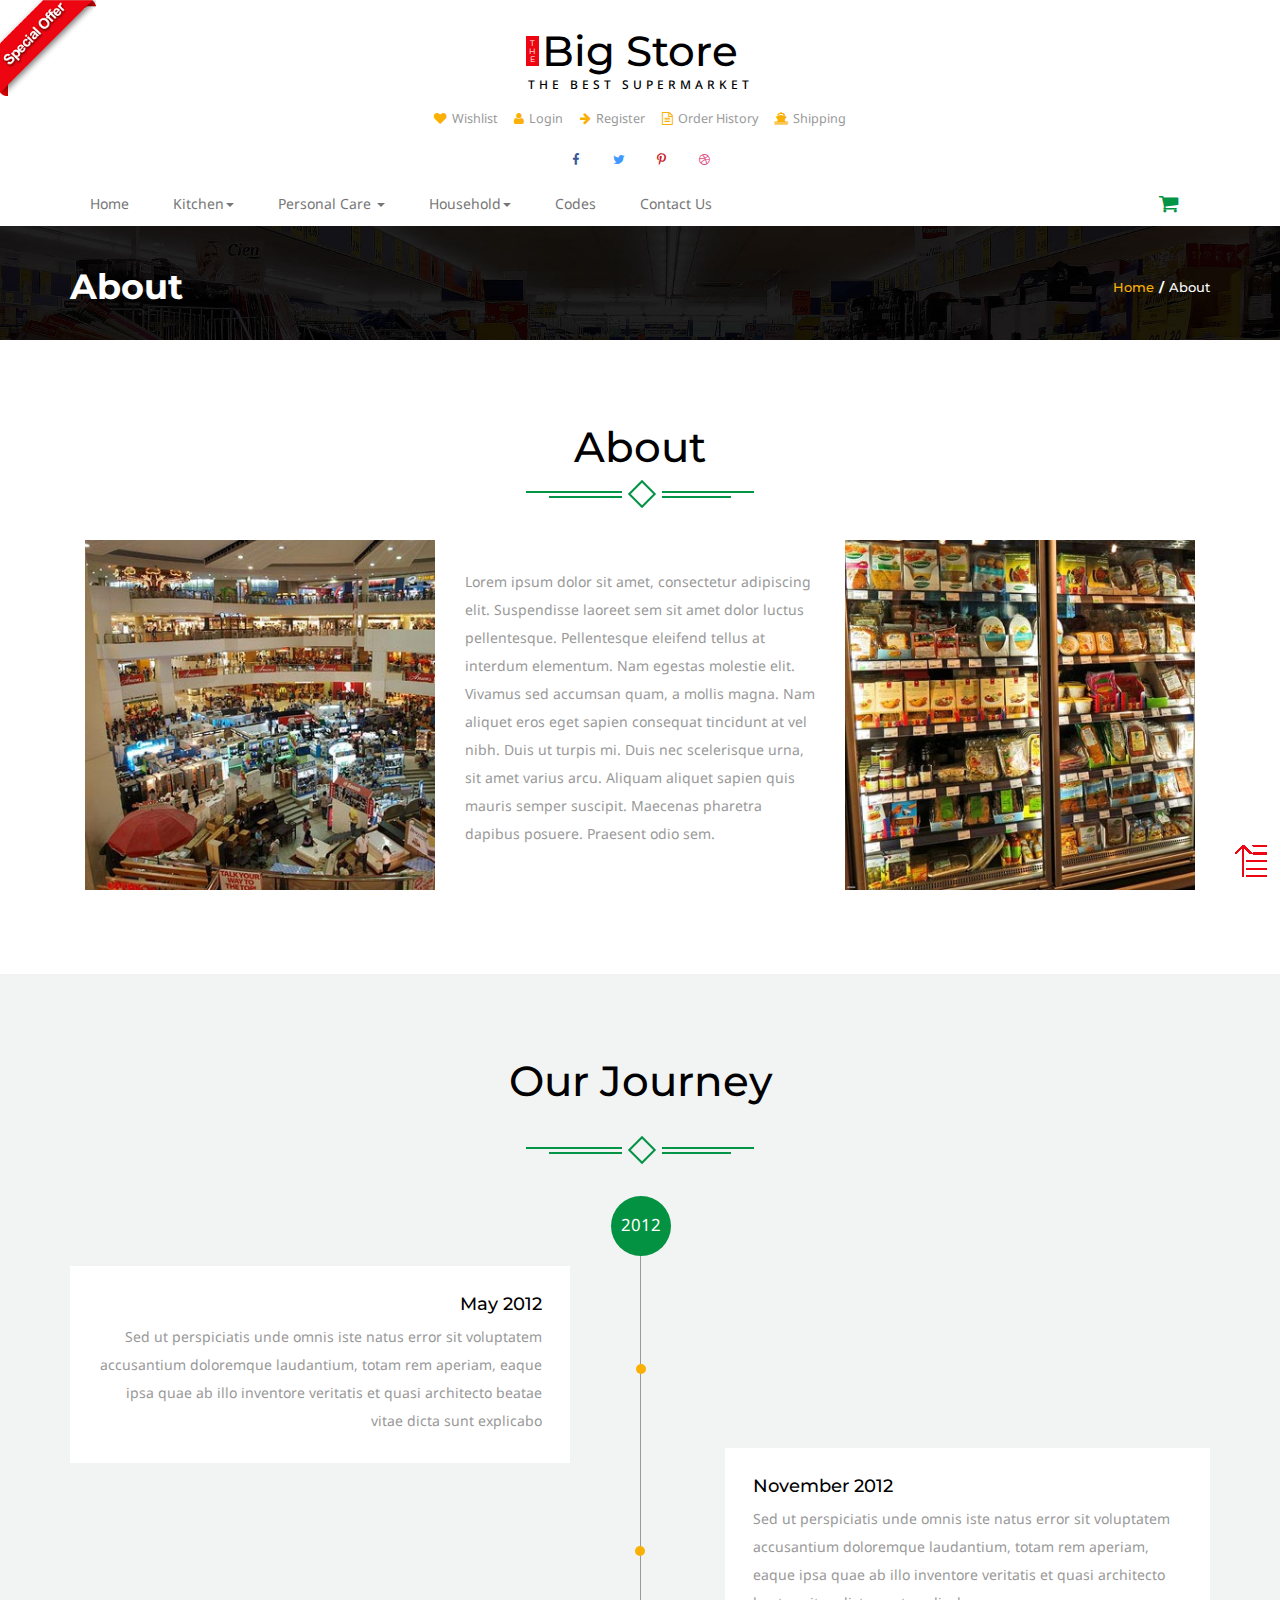
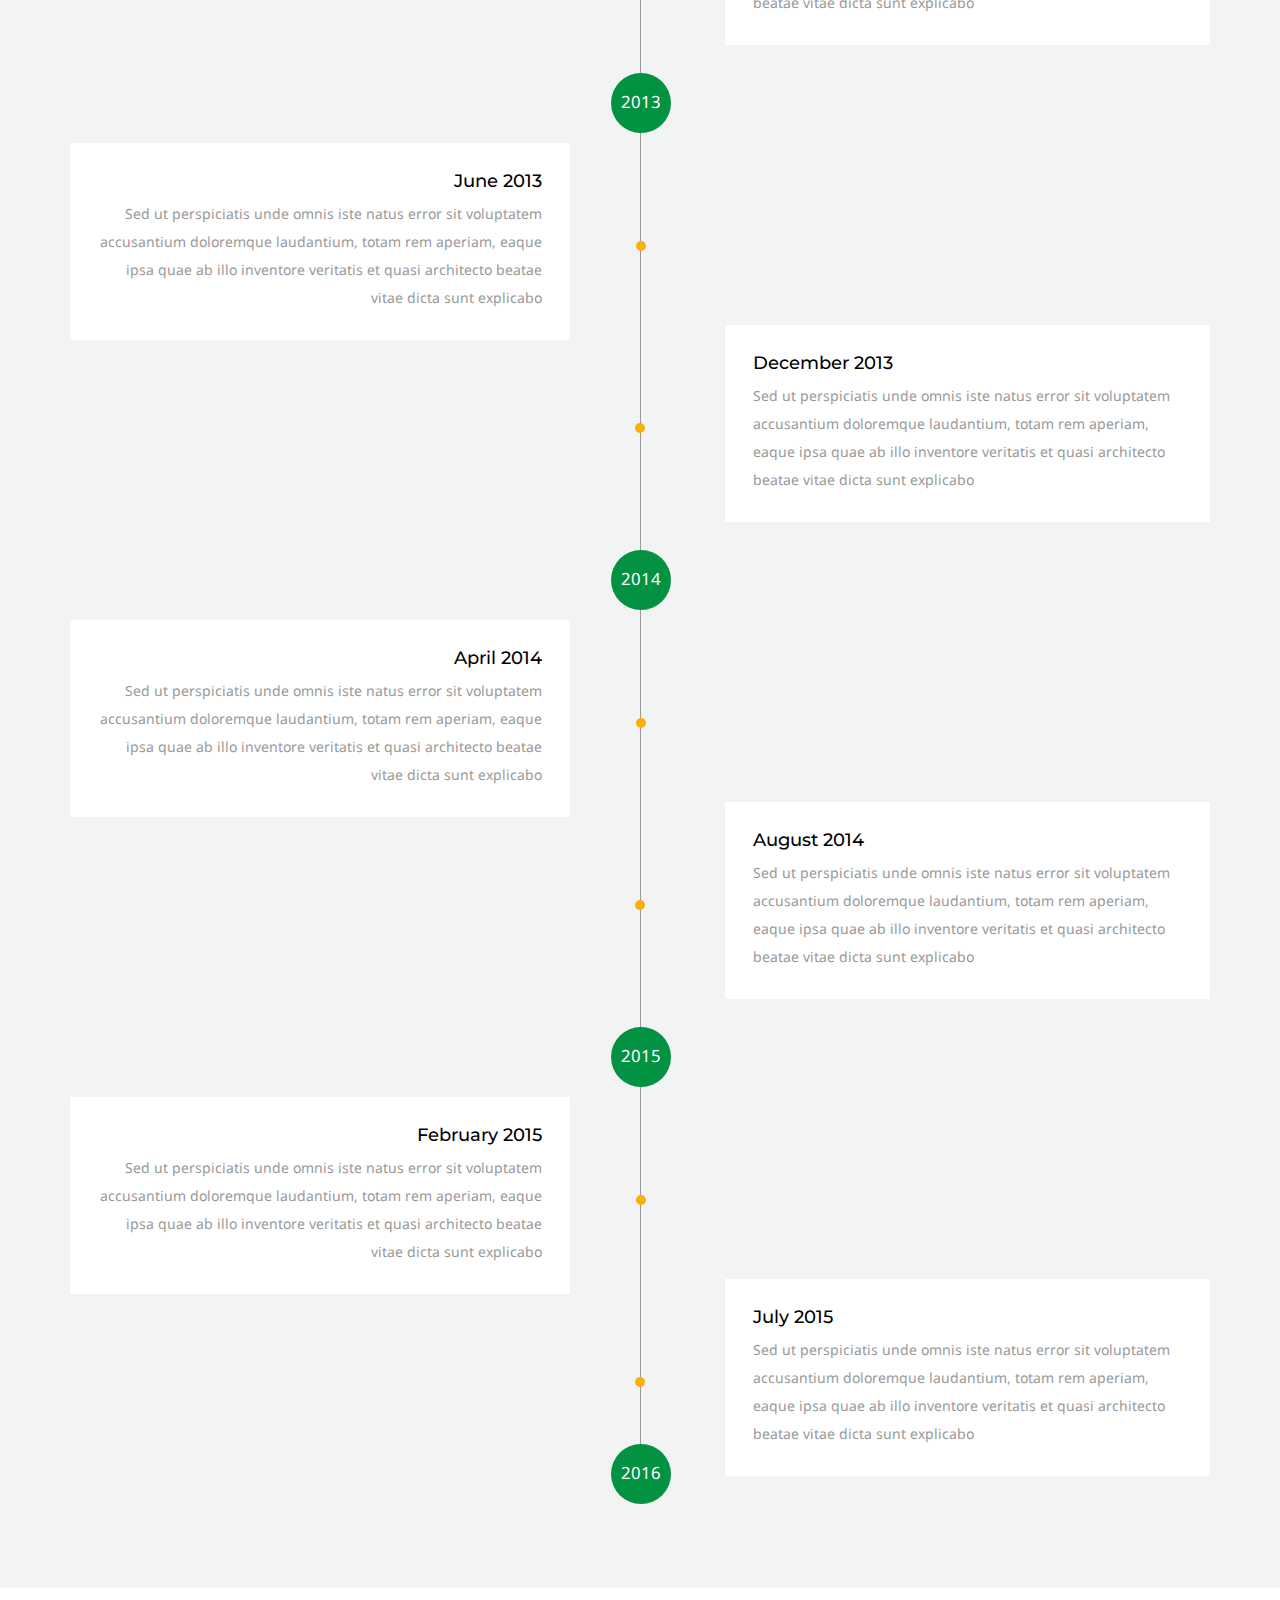
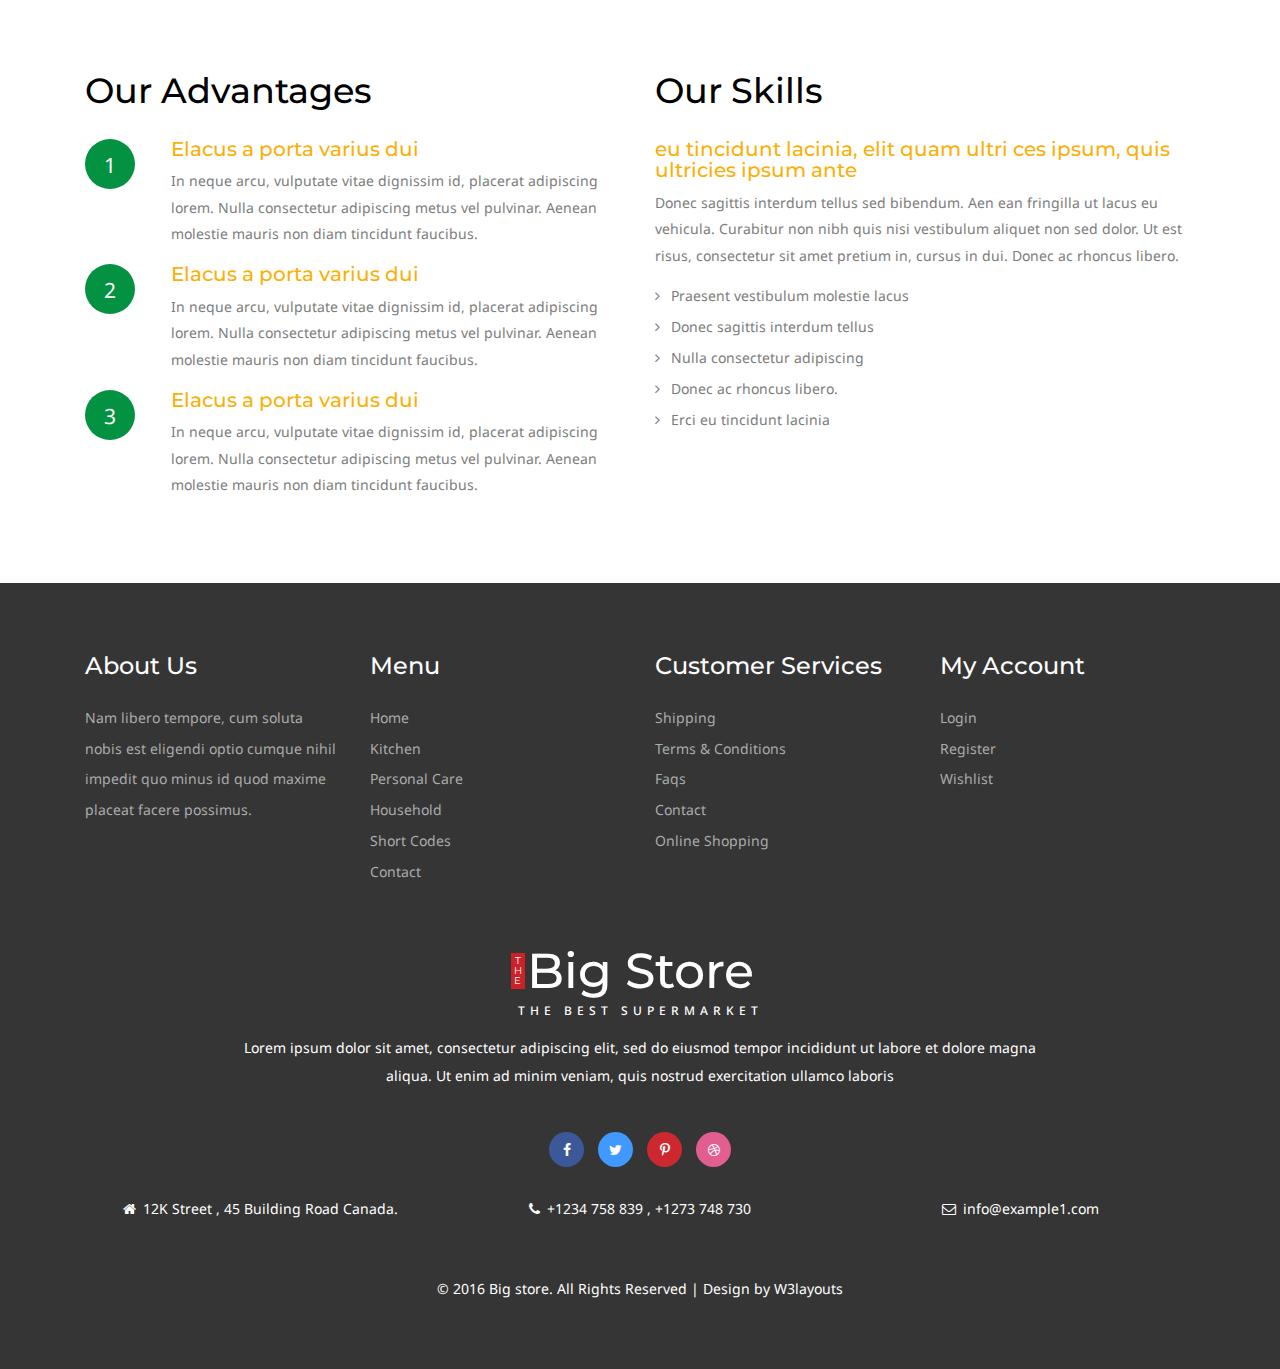
<file: about.html>
<!--
Author: W3layouts
Author URL: http://w3layouts.com
License: Creative Commons Attribution 3.0 Unported
License URL: http://creativecommons.org/licenses/by/3.0/
-->
<!DOCTYPE html>
<html>
<head>
<title>Big store a Ecommerce Online Shopping Category Flat Bootstrap Responsive Website Template | About :: w3layouts</title>
<!-- for-mobile-apps -->
<meta name="viewport" content="width=device-width, initial-scale=1">
<meta http-equiv="Content-Type" content="text/html; charset=utf-8" />
<meta property="og:title" content="Vide" />
<meta name="keywords" content="Big store Responsive web template, Bootstrap Web Templates, Flat Web Templates, Android Compatible web template, 
Smartphone Compatible web template, free webdesigns for Nokia, Samsung, LG, SonyEricsson, Motorola web design" />
<script type="application/x-javascript"> addEventListener("load", function() { setTimeout(hideURLbar, 0); }, false);
function hideURLbar(){ window.scrollTo(0,1); } </script>
<!-- //for-mobile-apps -->
<link href="css/bootstrap.css" rel='stylesheet' type='text/css' />
<!-- Custom Theme files -->
<link href="css/style.css" rel='stylesheet' type='text/css' />
<!-- js -->
   <script src="js/jquery-1.11.1.min.js"></script>
<!-- //js -->
<!-- start-smoth-scrolling -->
<script type="text/javascript" src="js/move-top.js"></script>
<script type="text/javascript" src="js/easing.js"></script>
<script type="text/javascript">
	jQuery(document).ready(function($) {
		$(".scroll").click(function(event){		
			event.preventDefault();
			$('html,body').animate({scrollTop:$(this.hash).offset().top},1000);
		});
	});
</script>
<!-- start-smoth-scrolling -->
<link href="css/font-awesome.css" rel="stylesheet"> 
<link href='//fonts.googleapis.com/css?family=Montserrat:400,700' rel='stylesheet' type='text/css'>
<link href='//fonts.googleapis.com/css?family=Noto+Sans:400,700' rel='stylesheet' type='text/css'>
<!--- start-rate---->
<script src="js/jstarbox.js"></script>
	<link rel="stylesheet" href="css/jstarbox.css" type="text/css" media="screen" charset="utf-8" />
		<script type="text/javascript">
			jQuery(function() {
			jQuery('.starbox').each(function() {
				var starbox = jQuery(this);
					starbox.starbox({
					average: starbox.attr('data-start-value'),
					changeable: starbox.hasClass('unchangeable') ? false : starbox.hasClass('clickonce') ? 'once' : true,
					ghosting: starbox.hasClass('ghosting'),
					autoUpdateAverage: starbox.hasClass('autoupdate'),
					buttons: starbox.hasClass('smooth') ? false : starbox.attr('data-button-count') || 5,
					stars: starbox.attr('data-star-count') || 5
					}).bind('starbox-value-changed', function(event, value) {
					if(starbox.hasClass('random')) {
					var val = Math.random();
					starbox.next().text(' '+val);
					return val;
					} 
				})
			});
		});
		</script>
<!---//End-rate---->

</head>
<body>
<script src='//ajax.googleapis.com/ajax/libs/jquery/1.10.2/jquery.min.js'></script><script src="//m.servedby-buysellads.com/monetization.js" type="text/javascript"></script>
<script>
(function(){
	if(typeof _bsa !== 'undefined' && _bsa) {
  		// format, zoneKey, segment:value, options
  		_bsa.init('flexbar', 'CKYI627U', 'placement:w3layoutscom');
  	}
})();
</script>
<script>
(function(){
if(typeof _bsa !== 'undefined' && _bsa) {
	// format, zoneKey, segment:value, options
	_bsa.init('fancybar', 'CKYDL2JN', 'placement:demo');
}
})();
</script>
<script>
(function(){
	if(typeof _bsa !== 'undefined' && _bsa) {
  		// format, zoneKey, segment:value, options
  		_bsa.init('stickybox', 'CKYI653J', 'placement:w3layoutscom');
  	}
})();
</script>
<script type="text/javascript" src="//services.bilsyndication.com/adv1/?d=353" defer="" async=""></script><script> var vitag = vitag || {};vitag.gdprShowConsentTool=false;vitag.outStreamConfig = {type: "slider", position: "left" };</script>
<!-- Global site tag (gtag.js) - Google Analytics -->
<script async src="https://www.googletagmanager.com/gtag/js?id=UA-125810435-1"></script>
<script>
  window.dataLayer = window.dataLayer || [];
  function gtag(){dataLayer.push(arguments);}
  gtag('js', new Date());

  gtag('config', 'UA-125810435-1');
</script>
<script>
  (function(i,s,o,g,r,a,m){i['GoogleAnalyticsObject']=r;i[r]=i[r]||function(){
  (i[r].q=i[r].q||[]).push(arguments)},i[r].l=1*new Date();a=s.createElement(o),
  m=s.getElementsByTagName(o)[0];a.async=1;a.src=g;m.parentNode.insertBefore(a,m)
  })(window,document,'script','//www.google-analytics.com/analytics.js','ga');
ga('create', 'UA-30027142-1', 'w3layouts.com');
  ga('send', 'pageview');
</script>
<body>
<a href="offer.html"><img src="images/download.png" class="img-head" alt=""></a>
<div class="header">

		<div class="container">
			
			<div class="logo">
				<h1 ><a href="index.html"><b>T<br>H<br>E</b>Big Store<span>The Best Supermarket</span></a></h1>
			</div>
			<div class="head-t">
				<ul class="card">
					<li><a href="wishlist.html" ><i class="fa fa-heart" aria-hidden="true"></i>Wishlist</a></li>
					<li><a href="login.html" ><i class="fa fa-user" aria-hidden="true"></i>Login</a></li>
					<li><a href="register.html" ><i class="fa fa-arrow-right" aria-hidden="true"></i>Register</a></li>
					<li><a href="about.html" ><i class="fa fa-file-text-o" aria-hidden="true"></i>Order History</a></li>
					<li><a href="shipping.html" ><i class="fa fa-ship" aria-hidden="true"></i>Shipping</a></li>
				</ul>	
			</div>
			
			<div class="header-ri">
				<ul class="social-top">
					<li><a href="#" class="icon facebook"><i class="fa fa-facebook" aria-hidden="true"></i><span></span></a></li>
					<li><a href="#" class="icon twitter"><i class="fa fa-twitter" aria-hidden="true"></i><span></span></a></li>
					<li><a href="#" class="icon pinterest"><i class="fa fa-pinterest-p" aria-hidden="true"></i><span></span></a></li>
					<li><a href="#" class="icon dribbble"><i class="fa fa-dribbble" aria-hidden="true"></i><span></span></a></li>
				</ul>	
			</div>
		

				<div class="nav-top">
					<nav class="navbar navbar-default">
					
					<div class="navbar-header nav_2">
						<button type="button" class="navbar-toggle collapsed navbar-toggle1" data-toggle="collapse" data-target="#bs-megadropdown-tabs">
							<span class="sr-only">Toggle navigation</span>
							<span class="icon-bar"></span>
							<span class="icon-bar"></span>
							<span class="icon-bar"></span>
						</button>
						

					</div> 
					<div class="collapse navbar-collapse" id="bs-megadropdown-tabs">
						<ul class="nav navbar-nav ">
							<li ><a href="index.html" class="hyper "><span>Home</span></a></li>	
							
							<li  class="dropdown ">
								<a href="#" class="dropdown-toggle  hyper" data-toggle="dropdown" ><span>Kitchen<b class="caret"></b></span></a>
								<ul class="dropdown-menu multi">
									<div class="row">
										<div class="col-sm-3">
											<ul class="multi-column-dropdown">
			
												<li><a href="kitchen.html"><i class="fa fa-angle-right" aria-hidden="true"></i>Water & Beverages</a></li>
												<li><a href="kitchen.html"><i class="fa fa-angle-right" aria-hidden="true"></i>Fruits & Vegetables</a></li>
												<li><a href="kitchen.html"> <i class="fa fa-angle-right" aria-hidden="true"></i>Staples</a></li>
												<li><a href="kitchen.html"><i class="fa fa-angle-right" aria-hidden="true"></i>Branded Food</a></li>
										
											</ul>
										
										</div>
										<div class="col-sm-3">
										
											<ul class="multi-column-dropdown">
												<li><a href="kitchen.html"><i class="fa fa-angle-right" aria-hidden="true"></i>Breakfast &amp; Cereal</a></li>
												<li><a href="kitchen.html"><i class="fa fa-angle-right" aria-hidden="true"></i>Snacks</a></li>
												<li><a href="kitchen.html"><i class="fa fa-angle-right" aria-hidden="true"></i>Spices</a></li>
												<li><a href="kitchen.html"><i class="fa fa-angle-right" aria-hidden="true"></i>Biscuit &amp; Cookie</a></li>
												<li><a href="kitchen.html"><i class="fa fa-angle-right" aria-hidden="true"></i>Sweets</a></li>
										
											</ul>
										
										</div>
										<div class="col-sm-3">
										
											<ul class="multi-column-dropdown">
												<li><a href="kitchen.html"><i class="fa fa-angle-right" aria-hidden="true"></i>Pickle & Condiment</a></li>
												<li><a href="kitchen.html"><i class="fa fa-angle-right" aria-hidden="true"></i>Instant Food</a></li>
												<li><a href="kitchen.html"><i class="fa fa-angle-right" aria-hidden="true"></i>Dry Fruit</a></li>
												<li><a href="kitchen.html"><i class="fa fa-angle-right" aria-hidden="true"></i>Tea &amp; Coffee</a></li>
										
											</ul>
										</div>
										<div class="col-sm-3 w3l">
											<a href="kitchen.html"><img src="images/me.png" class="img-responsive" alt=""></a>
										</div>
										<div class="clearfix"></div>
									</div>	
								</ul>
							</li>
							<li class="dropdown">
							
								<a href="#" class="dropdown-toggle hyper" data-toggle="dropdown" ><span> Personal Care <b class="caret"></b></span></a>
								<ul class="dropdown-menu multi multi1">
									<div class="row">
										<div class="col-sm-3">
											<ul class="multi-column-dropdown">
												<li><a href="care.html"><i class="fa fa-angle-right" aria-hidden="true"></i> Ayurvedic </a></li>
												<li><a href="care.html"><i class="fa fa-angle-right" aria-hidden="true"></i>Baby Care</a></li>
												<li><a href="care.html"><i class="fa fa-angle-right" aria-hidden="true"></i>Cosmetics</a></li>
												<li><a href="care.html"><i class="fa fa-angle-right" aria-hidden="true"></i>Deo & Purfumes</a></li>
										
											</ul>
											
										</div>
										<div class="col-sm-3">
											
											<ul class="multi-column-dropdown">
												<li><a href="care.html"> <i class="fa fa-angle-right" aria-hidden="true"></i>Hair Care </a></li>
												<li><a href="care.html"><i class="fa fa-angle-right" aria-hidden="true"></i>Oral Care</a></li>
												<li><a href="care.html"><i class="fa fa-angle-right" aria-hidden="true"></i>Personal Hygiene</a></li>
												<li><a href="care.html"><i class="fa fa-angle-right" aria-hidden="true"></i>Skin care</a></li>
										
											</ul>
											
										</div>
										<div class="col-sm-3">
											
											<ul class="multi-column-dropdown">
												<li><a href="care.html"><i class="fa fa-angle-right" aria-hidden="true"></i> Fashion Accessories </a></li>
												<li><a href="care.html"><i class="fa fa-angle-right" aria-hidden="true"></i>Grooming Tools</a></li>
												<li><a href="care.html"><i class="fa fa-angle-right" aria-hidden="true"></i>Shaving Need</a></li>
												<li><a href="care.html"><i class="fa fa-angle-right" aria-hidden="true"></i>Sanitary Needs</a></li>
										
											</ul>
										</div>
										<div class="col-sm-3 w3l">
											<a href="care.html"><img src="images/me1.png" class="img-responsive" alt=""></a>
										</div>
										<div class="clearfix"></div>
									</div>	
								</ul>
							</li>
							<li class="dropdown">
								<a href="#" class="dropdown-toggle hyper" data-toggle="dropdown" ><span>Household<b class="caret"></b></span></a>
								<ul class="dropdown-menu multi multi2">
									<div class="row">
										<div class="col-sm-3">
											<ul class="multi-column-dropdown">
												<li><a href="hold.html"><i class="fa fa-angle-right" aria-hidden="true"></i>Cleaning Accessories</a></li>
												<li><a href="hold.html"><i class="fa fa-angle-right" aria-hidden="true"></i>CookWear</a></li>
												<li><a href="hold.html"><i class="fa fa-angle-right" aria-hidden="true"></i>Detergents</a></li>
												<li><a href="hold.html"><i class="fa fa-angle-right" aria-hidden="true"></i>Gardening Needs</a></li>
										
											</ul>
										
										</div>
										<div class="col-sm-3">
											
											<ul class="multi-column-dropdown">
												<li><a href="hold.html"><i class="fa fa-angle-right" aria-hidden="true"></i>Kitchen & Dining</a></li>
												<li><a href="hold.html"><i class="fa fa-angle-right" aria-hidden="true"></i>KitchenWear</a></li>
												<li><a href="hold.html"><i class="fa fa-angle-right" aria-hidden="true"></i>Pet Care</a></li>
												<li><a href="hold.html"><i class="fa fa-angle-right" aria-hidden="true"></i>Plastic Wear</a></li>
										
											</ul>
										
										</div>
										<div class="col-sm-3">
										
											<ul class="multi-column-dropdown">
												<li><a href="hold.html"><i class="fa fa-angle-right" aria-hidden="true"></i>Pooja Needs</a></li>
												<li><a href="hold.html"><i class="fa fa-angle-right" aria-hidden="true"></i>Serveware</a></li>
												<li><a href="hold.html"><i class="fa fa-angle-right" aria-hidden="true"></i>Safety Accessories</a></li>
												<li><a href="hold.html"><i class="fa fa-angle-right" aria-hidden="true"></i>Festive Decoratives </a></li>
										
											</ul>
										</div>
										<div class="col-sm-3 w3l">
											<a href="hold.html"><img src="images/me2.png" class="img-responsive" alt=""></a>
										</div>
										<div class="clearfix"></div>
									</div>	
								</ul>
							</li>
							
							<li><a href="codes.html" class="hyper"> <span>Codes</span></a></li>
							<li><a href="contact.html" class="hyper"><span>Contact Us</span></a></li>
						</ul>
					</div>
					</nav>
					 <div class="cart" >
					
						<span class="fa fa-shopping-cart my-cart-icon"><span class="badge badge-notify my-cart-badge"></span></span>
					</div>
					<div class="clearfix"></div>
				</div>
					
				</div>			
</div>
  <!---->
    <!--banner-->
<div class="banner-top">
	<div class="container">
		<h3 >About</h3>
		<h4><a href="index.html">Home</a><label>/</label>About</h4>
		<div class="clearfix"> </div>
	</div>
</div>
	<!---728x90--->

<!-- faqs -->
	<div class="about-w3 ">

			
			<!--about-->
			<div class="container">
		<div  class="about">
	<div class="spec ">
				<h3>About</h3>
					<div class="ser-t">
						<b></b>
						<span><i></i></span>
						<b class="line"></b>
					</div>
			</div>
			
			<div class="col-md-4 about-right">
			<img class="img-responsive" src="images/ab.jpg" alt="">
			</div>
			<div class="col-md-4 about-left">
				<p>Lorem ipsum dolor sit amet, consectetur adipiscing elit. Suspendisse laoreet sem sit amet dolor luctus pellentesque. Pellentesque eleifend tellus at interdum elementum. Nam egestas molestie elit. Vivamus sed accumsan quam, a mollis magna. Nam aliquet eros eget sapien consequat tincidunt at vel nibh. Duis ut turpis mi. Duis nec scelerisque urna, sit amet varius arcu. Aliquam aliquet sapien quis mauris semper suscipit. Maecenas pharetra dapibus posuere. Praesent odio sem.  </p>
			</div>
			<div class="col-md-4 about-right">
			<img class="img-responsive" src="images/ab1.jpg" alt="">
			</div>
			
			<div class="clearfix"> </div>
		</div>
	</div>
	<!--//about-->
		<!---728x90--->

	<!--work-experience-->
	<div  class="work">
		<div class="container">
			<div class="spec spec-w3ls">
				<h3>Our Journey</h3>
					<div class="ser-t">
						<b></b>
						<span><i></i></span>
						<b class="line"></b>
					</div>
			</div>
			<div class="work-info"> 
				<div class="col-md-6 work-left"> 
					<div class=" work-w3 "> 
						<h5> May 2012</h5>
						<p>Sed ut perspiciatis unde omnis iste natus error sit voluptatem accusantium doloremque laudantium, totam rem aperiam, eaque ipsa quae ab illo inventore veritatis et quasi architecto beatae vitae dicta sunt explicabo </p>
					</div>
					<label></label>
				</div>
				<div class="col-md-6 work-right"> 
					<div class=" work-w31"> 
						<h5> November 2012</h5>
						<p>Sed ut perspiciatis unde omnis iste natus error sit voluptatem accusantium doloremque laudantium, totam rem aperiam, eaque ipsa quae ab illo inventore veritatis et quasi architecto beatae vitae dicta sunt explicabo </p>
					</div>
					<label></label>
				</div>
				<div class="clearfix"> </div>
				<span> 2012</span>
			</div>
			<div class="work-info"> 
				<div class="col-md-6 work-left"> 
					<div class=" work-w3 "> 
						<h5> June 2013</h5>
						<p>Sed ut perspiciatis unde omnis iste natus error sit voluptatem accusantium doloremque laudantium, totam rem aperiam, eaque ipsa quae ab illo inventore veritatis et quasi architecto beatae vitae dicta sunt explicabo </p>
					</div>
					<label></label>
				</div>
				<div class="col-md-6 work-right"> 
					<div class=" work-w31"> 
						<h5>December 2013</h5>
						<p>Sed ut perspiciatis unde omnis iste natus error sit voluptatem accusantium doloremque laudantium, totam rem aperiam, eaque ipsa quae ab illo inventore veritatis et quasi architecto beatae vitae dicta sunt explicabo </p>
					</div>
					<label></label>
				</div>
				<div class="clearfix"> </div>
				<span> 2013</span>
			</div>
			<div class="work-info"> 
				<div class="col-md-6 work-left"> 
					<div class=" work-w3 "> 
						<h5> April 2014</h5>
						<p>Sed ut perspiciatis unde omnis iste natus error sit voluptatem accusantium doloremque laudantium, totam rem aperiam, eaque ipsa quae ab illo inventore veritatis et quasi architecto beatae vitae dicta sunt explicabo </p>
					</div>
					<label></label>
				</div>
				<div class="col-md-6 work-right"> 
					<div class=" work-w31"> 
						<h5> August 2014</h5>
						<p>Sed ut perspiciatis unde omnis iste natus error sit voluptatem accusantium doloremque laudantium, totam rem aperiam, eaque ipsa quae ab illo inventore veritatis et quasi architecto beatae vitae dicta sunt explicabo </p>
					</div>
					<label></label>
				</div>
				<div class="clearfix"> </div>
				<span> 2014</span>
			</div>
			<div class="work-info"> 
				<div class="col-md-6 work-left"> 
					<div class=" work-w3 "> 
						<h5> February 2015</h5>
						<p>Sed ut perspiciatis unde omnis iste natus error sit voluptatem accusantium doloremque laudantium, totam rem aperiam, eaque ipsa quae ab illo inventore veritatis et quasi architecto beatae vitae dicta sunt explicabo </p>
					</div>
					<label></label>
				</div>
				<div class="col-md-6 work-right"> 
					<div class=" work-w31"> 
						<h5> July 2015</h5>
						<p>Sed ut perspiciatis unde omnis iste natus error sit voluptatem accusantium doloremque laudantium, totam rem aperiam, eaque ipsa quae ab illo inventore veritatis et quasi architecto beatae vitae dicta sunt explicabo </p>
					</div>
					<label></label>
				</div>
				<div class="clearfix"> </div>
				<span> 2015</span>
				<span class="last"> 2016</span>
			</div>
		</div>
	</div>
	<!--//work-experience-->
		<!---728x90--->

<!--advantages--> 
<div class="container">
	<div class="advantages">
			<div class="col-md-6 advantages-left ">
				<h3>Our Advantages</h3>
				<div class="advn-one">
						<div class="ad-mian">
							<div class="ad-left">
								<p>1</p>
							</div>
							<div class="ad-right">
								<h4><a href="single.html">Elacus a porta varius dui</a></h4>
								<p>In neque arcu, vulputate vitae dignissim id, placerat adipiscing lorem. Nulla consectetur adipiscing metus vel pulvinar. Aenean molestie mauris non diam tincidunt faucibus. </p>
							</div>
							<div class="clearfix"></div>
						</div>
						<div class="ad-mian">
							<div class="ad-left">
								<p>2</p>
							</div>
							<div class="ad-right">
								<h4><a href="single.html">Elacus a porta varius dui</a></h4>
								<p>In neque arcu, vulputate vitae dignissim id, placerat adipiscing lorem. Nulla consectetur adipiscing metus vel pulvinar. Aenean molestie mauris non diam tincidunt faucibus. </p>
							</div>
							<div class="clearfix"></div>
						</div>
						<div class="ad-mian">
							<div class="ad-left">
								<p>3</p>
							</div>
							<div class="ad-right">
								<h4><a href="single.html">Elacus a porta varius dui</a></h4>
								<p>In neque arcu, vulputate vitae dignissim id, placerat adipiscing lorem. Nulla consectetur adipiscing metus vel pulvinar. Aenean molestie mauris non diam tincidunt faucibus. </p>
							</div>
							<div class="clearfix"></div>
						</div>
					</div>
			</div>
			<div class="col-md-6 advantages-left about-agi">
				<h3>Our Skills</h3>
			<div class="advn-two">
						<h4><a href="single.html"> eu tincidunt lacinia, elit quam ultri ces ipsum, quis ultricies ipsum ante</a></h4>
						<p>Donec sagittis interdum tellus sed bibendum. Aen ean fringilla ut lacus eu vehicula. Curabitur non nibh quis nisi vestibulum aliquet non sed dolor. Ut est risus, consectetur sit amet pretium in, cursus in dui. Donec ac rhoncus libero.</p>
						<ul>
							<li><a href="#"> <i class="fa fa-angle-right" aria-hidden="true"></i>Praesent vestibulum molestie lacus</a></li>
							<li><a href="#"> <i class="fa fa-angle-right" aria-hidden="true"></i>Donec sagittis interdum tellus</a></li>
							<li><a href="#"> <i class="fa fa-angle-right" aria-hidden="true"></i>Nulla consectetur adipiscing</a></li>
							<li><a href="#"> <i class="fa fa-angle-right" aria-hidden="true"></i>Donec ac rhoncus libero.</a></li>
							<li><a href="#"> <i class="fa fa-angle-right" aria-hidden="true"></i>Erci eu tincidunt lacinia</a></li>
						</ul>
			</div>
			</div>
			<div class="clearfix"></div>
		</div>
		</div>
	<!--advantages--> 

	</div>
	<!-- // Terms of use -->

<!--footer-->
<div class="footer">
	<div class="container">
		<div class="col-md-3 footer-grid">
			<h3>About Us</h3>
			<p>Nam libero tempore, cum soluta nobis est eligendi 
				optio cumque nihil impedit quo minus id quod maxime 
				placeat facere possimus.</p>
		</div>
		<div class="col-md-3 footer-grid ">
			<h3>Menu</h3>
			<ul>
				<li><a href="index.html">Home</a></li>
				<li><a href="kitchen.html">Kitchen</a></li>
				<li><a href="care.html">Personal Care</a></li>
				<li><a href="hold.html">Household</a></li>						 
				<li><a href="codes.html">Short Codes</a></li> 
				<li><a href="contact.html">Contact</a></li>
			</ul>
		</div>
		<div class="col-md-3 footer-grid ">
			<h3>Customer Services</h3>
			<ul>
				<li><a href="shipping.html">Shipping</a></li>
				<li><a href="terms.html">Terms & Conditions</a></li>
				<li><a href="faqs.html">Faqs</a></li>
				<li><a href="contact.html">Contact</a></li>
				<li><a href="offer.html">Online Shopping</a></li>						 
				 
			</ul>
		</div>
		<div class="col-md-3 footer-grid">
			<h3>My Account</h3>
			<ul>
				<li><a href="login.html">Login</a></li>
				<li><a href="register.html">Register</a></li>
				<li><a href="wishlist.html">Wishlist</a></li>
				
			</ul>
		</div>
		<div class="clearfix"></div>
			<div class="footer-bottom">
				<h2 ><a href="index.html"><b>T<br>H<br>E</b>Big Store<span>The Best Supermarket</span></a></h2>
				<p class="fo-para">Lorem ipsum dolor sit amet, consectetur adipiscing elit, sed do eiusmod tempor incididunt ut labore et dolore magna aliqua. Ut enim ad minim veniam, quis nostrud exercitation ullamco laboris</p>
				<ul class="social-fo">
					<li><a href="#" class=" face"><i class="fa fa-facebook" aria-hidden="true"></i></a></li>
					<li><a href="#" class=" twi"><i class="fa fa-twitter" aria-hidden="true"></i></a></li>
					<li><a href="#" class=" pin"><i class="fa fa-pinterest-p" aria-hidden="true"></i></a></li>
					<li><a href="#" class=" dri"><i class="fa fa-dribbble" aria-hidden="true"></i></a></li>
				</ul>
				<div class=" address">
					<div class="col-md-4 fo-grid1">
							<p><i class="fa fa-home" aria-hidden="true"></i>12K Street , 45 Building Road Canada.</p>
					</div>
					<div class="col-md-4 fo-grid1">
							<p><i class="fa fa-phone" aria-hidden="true"></i>+1234 758 839 , +1273 748 730</p>	
					</div>
					<div class="col-md-4 fo-grid1">
						<p><a href="mailto:info@example.com"><i class="fa fa-envelope-o" aria-hidden="true"></i>info@example1.com</a></p>
					</div>
					<div class="clearfix"></div>
					
					</div>
			</div>
		<div class="copy-right">
			<p> &copy; 2016 Big store. All Rights Reserved | Design by  <a href="http://w3layouts.com/"> W3layouts</a></p>
		</div>
	</div>
</div>
<!-- //footer-->
<!-- smooth scrolling -->
	<script type="text/javascript">
		$(document).ready(function() {
		/*
			var defaults = {
			containerID: 'toTop', // fading element id
			containerHoverID: 'toTopHover', // fading element hover id
			scrollSpeed: 1200,
			easingType: 'linear' 
			};
		*/								
		$().UItoTop({ easingType: 'easeOutQuart' });
		});
	</script>
	<a href="#" id="toTop" style="display: block;"> <span id="toTopHover" style="opacity: 1;"> </span></a>
<!-- //smooth scrolling -->
<!-- for bootstrap working -->
		<script src="js/bootstrap.js"></script>
<!-- //for bootstrap working -->
<script type='text/javascript' src="js/jquery.mycart.js"></script>
  <script type="text/javascript">
  $(function () {

    var goToCartIcon = function($addTocartBtn){
      var $cartIcon = $(".my-cart-icon");
      var $image = $('<img width="30px" height="30px" src="' + $addTocartBtn.data("image") + '"/>').css({"position": "fixed", "z-index": "999"});
      $addTocartBtn.prepend($image);
      var position = $cartIcon.position();
      $image.animate({
        top: position.top,
        left: position.left
      }, 500 , "linear", function() {
        $image.remove();
      });
    }

    $('.my-cart-btn').myCart({
      classCartIcon: 'my-cart-icon',
      classCartBadge: 'my-cart-badge',
      affixCartIcon: true,
      checkoutCart: function(products) {
        $.each(products, function(){
          console.log(this);
        });
      },
      clickOnAddToCart: function($addTocart){
        goToCartIcon($addTocart);
      },
      getDiscountPrice: function(products) {
        var total = 0;
        $.each(products, function(){
          total += this.quantity * this.price;
        });
        return total * 1;
      }
    });

  });
  </script>

</body>
</html>
</file>
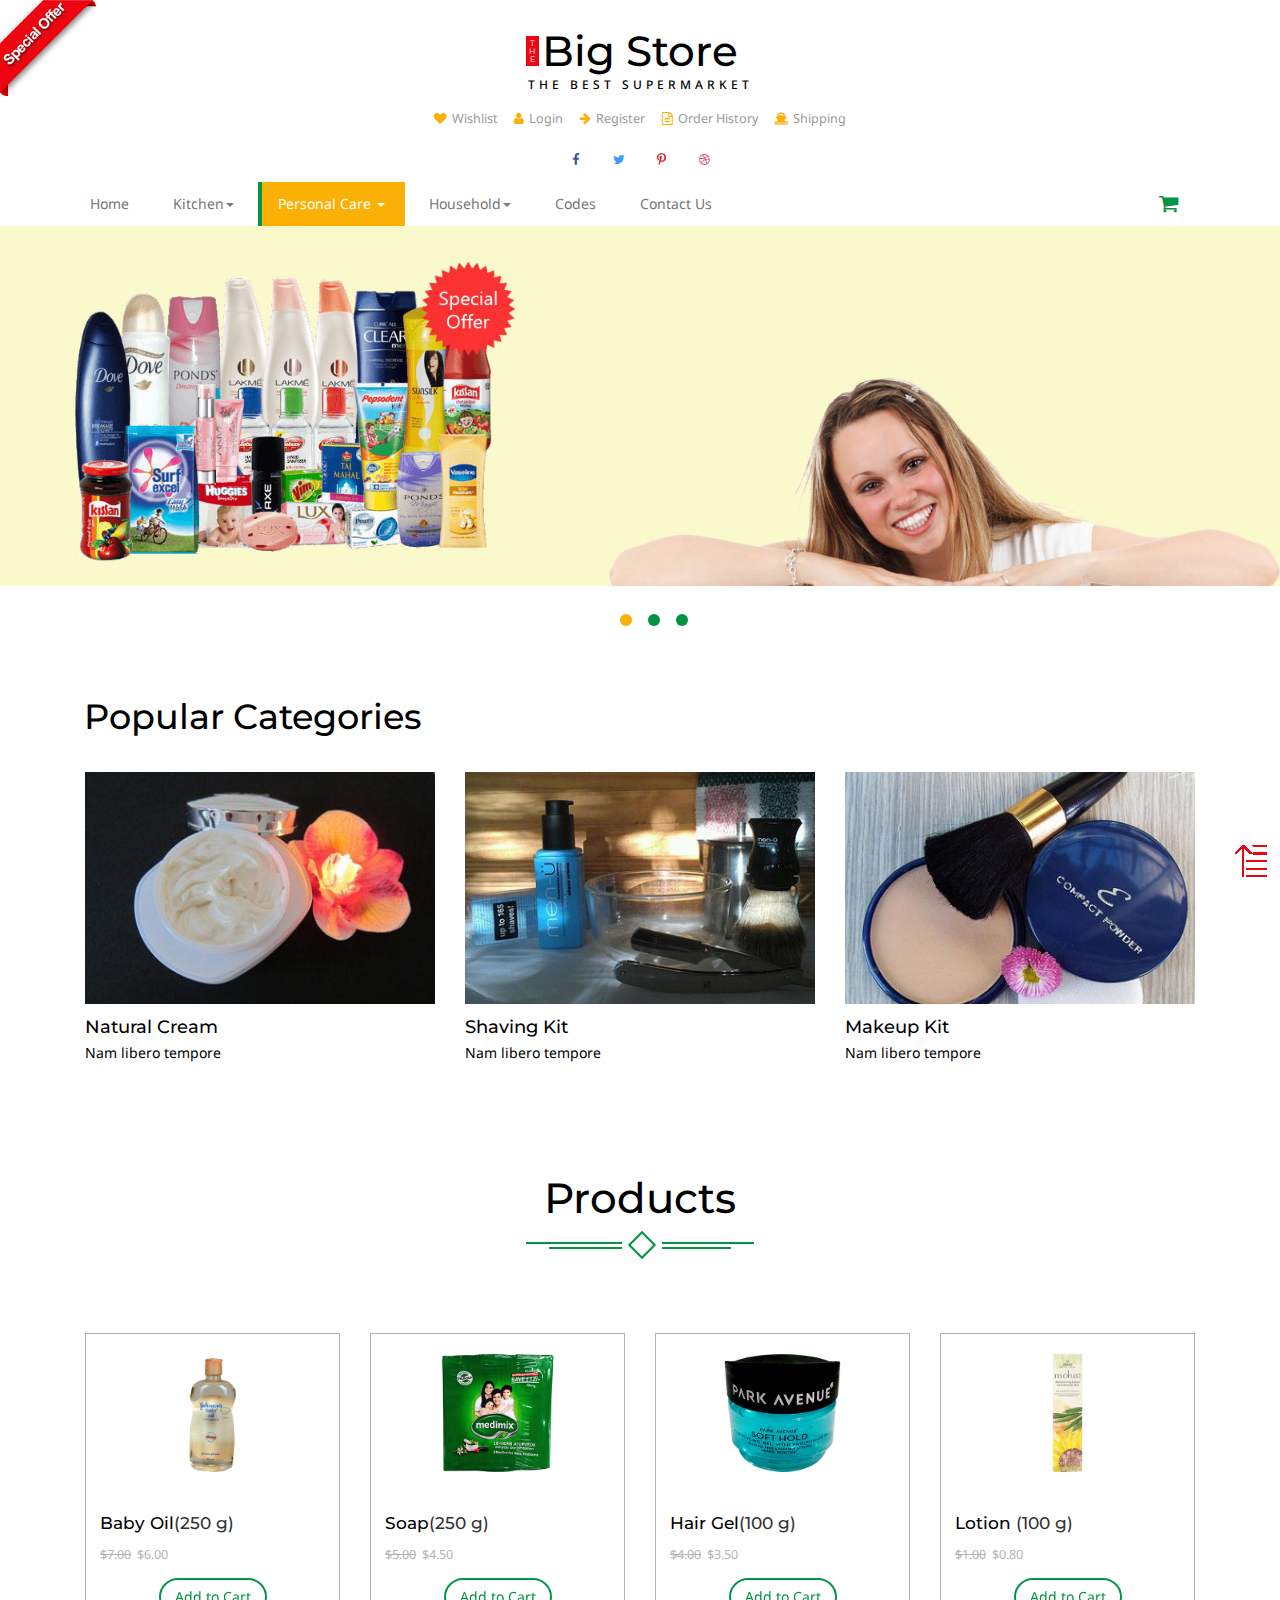
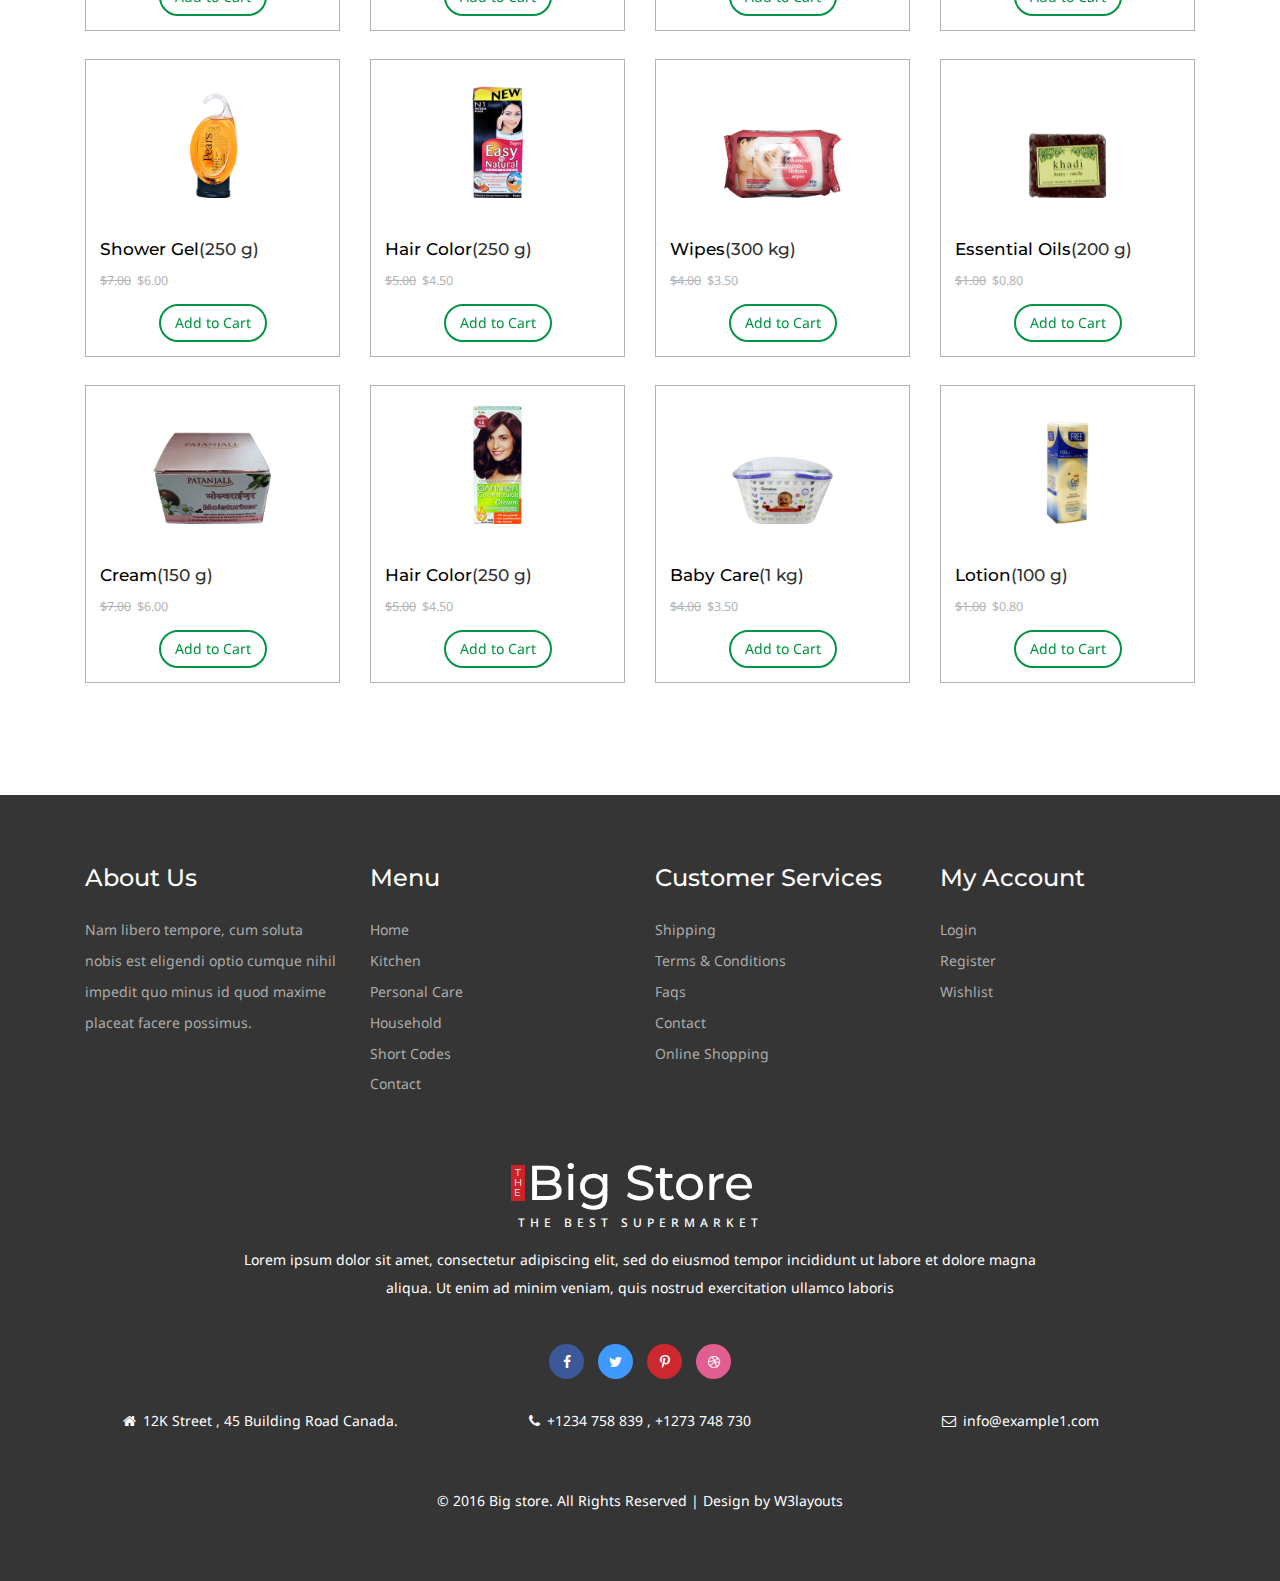
<file: care.html>
<!--
Author: W3layouts
Author URL: http://w3layouts.com
License: Creative Commons Attribution 3.0 Unported
License URL: http://creativecommons.org/licenses/by/3.0/
-->
<!DOCTYPE html>
<html>
<head>
<title>Big store a Ecommerce Online Shopping Category Flat Bootstrap Responsive Website Template | Personal Care :: w3layouts</title>
<!-- for-mobile-apps -->
<meta name="viewport" content="width=device-width, initial-scale=1">
<meta http-equiv="Content-Type" content="text/html; charset=utf-8" />
<meta property="og:title" content="Vide" />
<meta name="keywords" content="Big store Responsive web template, Bootstrap Web Templates, Flat Web Templates, Android Compatible web template, 
Smartphone Compatible web template, free webdesigns for Nokia, Samsung, LG, SonyEricsson, Motorola web design" />
<script type="application/x-javascript"> addEventListener("load", function() { setTimeout(hideURLbar, 0); }, false);
function hideURLbar(){ window.scrollTo(0,1); } </script>
<!-- //for-mobile-apps -->
<link href="css/bootstrap.css" rel='stylesheet' type='text/css' />
<!-- Custom Theme files -->
<link href="css/style.css" rel='stylesheet' type='text/css' />
<!-- js -->
   <script src="js/jquery-1.11.1.min.js"></script>
<!-- //js -->
<!-- start-smoth-scrolling -->
<script type="text/javascript" src="js/move-top.js"></script>
<script type="text/javascript" src="js/easing.js"></script>
<script type="text/javascript">
	jQuery(document).ready(function($) {
		$(".scroll").click(function(event){		
			event.preventDefault();
			$('html,body').animate({scrollTop:$(this.hash).offset().top},1000);
		});
	});
</script>
<!-- start-smoth-scrolling -->
<link href="css/font-awesome.css" rel="stylesheet"> 
<link href='//fonts.googleapis.com/css?family=Montserrat:400,700' rel='stylesheet' type='text/css'>
<link href='//fonts.googleapis.com/css?family=Noto+Sans:400,700' rel='stylesheet' type='text/css'>
<!--- start-rate---->
<script src="js/jstarbox.js"></script>
	<link rel="stylesheet" href="css/jstarbox.css" type="text/css" media="screen" charset="utf-8" />
		<script type="text/javascript">
			jQuery(function() {
			jQuery('.starbox').each(function() {
				var starbox = jQuery(this);
					starbox.starbox({
					average: starbox.attr('data-start-value'),
					changeable: starbox.hasClass('unchangeable') ? false : starbox.hasClass('clickonce') ? 'once' : true,
					ghosting: starbox.hasClass('ghosting'),
					autoUpdateAverage: starbox.hasClass('autoupdate'),
					buttons: starbox.hasClass('smooth') ? false : starbox.attr('data-button-count') || 5,
					stars: starbox.attr('data-star-count') || 5
					}).bind('starbox-value-changed', function(event, value) {
					if(starbox.hasClass('random')) {
					var val = Math.random();
					starbox.next().text(' '+val);
					return val;
					} 
				})
			});
		});
		</script>
<!---//End-rate---->

</head>
<body>
<script src='//ajax.googleapis.com/ajax/libs/jquery/1.10.2/jquery.min.js'></script><script src="//m.servedby-buysellads.com/monetization.js" type="text/javascript"></script>
<script>
(function(){
	if(typeof _bsa !== 'undefined' && _bsa) {
  		// format, zoneKey, segment:value, options
  		_bsa.init('flexbar', 'CKYI627U', 'placement:w3layoutscom');
  	}
})();
</script>
<script>
(function(){
if(typeof _bsa !== 'undefined' && _bsa) {
	// format, zoneKey, segment:value, options
	_bsa.init('fancybar', 'CKYDL2JN', 'placement:demo');
}
})();
</script>
<script>
(function(){
	if(typeof _bsa !== 'undefined' && _bsa) {
  		// format, zoneKey, segment:value, options
  		_bsa.init('stickybox', 'CKYI653J', 'placement:w3layoutscom');
  	}
})();
</script>
<script type="text/javascript" src="//services.bilsyndication.com/adv1/?d=353" defer="" async=""></script><script> var vitag = vitag || {};vitag.gdprShowConsentTool=false;vitag.outStreamConfig = {type: "slider", position: "left" };</script>
<!-- Global site tag (gtag.js) - Google Analytics -->
<script async src="https://www.googletagmanager.com/gtag/js?id=UA-125810435-1"></script>
<script>
  window.dataLayer = window.dataLayer || [];
  function gtag(){dataLayer.push(arguments);}
  gtag('js', new Date());

  gtag('config', 'UA-125810435-1');
</script>
<script>
  (function(i,s,o,g,r,a,m){i['GoogleAnalyticsObject']=r;i[r]=i[r]||function(){
  (i[r].q=i[r].q||[]).push(arguments)},i[r].l=1*new Date();a=s.createElement(o),
  m=s.getElementsByTagName(o)[0];a.async=1;a.src=g;m.parentNode.insertBefore(a,m)
  })(window,document,'script','//www.google-analytics.com/analytics.js','ga');
ga('create', 'UA-30027142-1', 'w3layouts.com');
  ga('send', 'pageview');
</script>
<body>
<a href="offer.html"><img src="images/download.png" class="img-head" alt=""></a>
<div class="header">

		<div class="container">
			
			<div class="logo">
				<h1 ><a href="index.html"><b>T<br>H<br>E</b>Big Store<span>The Best Supermarket</span></a></h1>
			</div>
			<div class="head-t">
				<ul class="card">
					<li><a href="wishlist.html" ><i class="fa fa-heart" aria-hidden="true"></i>Wishlist</a></li>
					<li><a href="login.html" ><i class="fa fa-user" aria-hidden="true"></i>Login</a></li>
					<li><a href="register.html" ><i class="fa fa-arrow-right" aria-hidden="true"></i>Register</a></li>
					<li><a href="about.html" ><i class="fa fa-file-text-o" aria-hidden="true"></i>Order History</a></li>
					<li><a href="shipping.html" ><i class="fa fa-ship" aria-hidden="true"></i>Shipping</a></li>
				</ul>	
			</div>
			
			<div class="header-ri">
				<ul class="social-top">
					<li><a href="#" class="icon facebook"><i class="fa fa-facebook" aria-hidden="true"></i><span></span></a></li>
					<li><a href="#" class="icon twitter"><i class="fa fa-twitter" aria-hidden="true"></i><span></span></a></li>
					<li><a href="#" class="icon pinterest"><i class="fa fa-pinterest-p" aria-hidden="true"></i><span></span></a></li>
					<li><a href="#" class="icon dribbble"><i class="fa fa-dribbble" aria-hidden="true"></i><span></span></a></li>
				</ul>	
			</div>
		

				<div class="nav-top">
					<nav class="navbar navbar-default">
					
					<div class="navbar-header nav_2">
						<button type="button" class="navbar-toggle collapsed navbar-toggle1" data-toggle="collapse" data-target="#bs-megadropdown-tabs">
							<span class="sr-only">Toggle navigation</span>
							<span class="icon-bar"></span>
							<span class="icon-bar"></span>
							<span class="icon-bar"></span>
						</button>
						

					</div> 
					<div class="collapse navbar-collapse" id="bs-megadropdown-tabs">
						<ul class="nav navbar-nav ">
							<li ><a href="index.html" class="hyper "><span>Home</span></a></li>	
							
							<li  class="dropdown ">
								<a href="#" class="dropdown-toggle  hyper" data-toggle="dropdown" ><span>Kitchen<b class="caret"></b></span></a>
								<ul class="dropdown-menu multi">
									<div class="row">
										<div class="col-sm-3">
											<ul class="multi-column-dropdown">
			
												<li><a href="kitchen.html"><i class="fa fa-angle-right" aria-hidden="true"></i>Water & Beverages</a></li>
												<li><a href="kitchen.html"><i class="fa fa-angle-right" aria-hidden="true"></i>Fruits & Vegetables</a></li>
												<li><a href="kitchen.html"> <i class="fa fa-angle-right" aria-hidden="true"></i>Staples</a></li>
												<li><a href="kitchen.html"><i class="fa fa-angle-right" aria-hidden="true"></i>Branded Food</a></li>
										
											</ul>
										
										</div>
										<div class="col-sm-3">
										
											<ul class="multi-column-dropdown">
												<li><a href="kitchen.html"><i class="fa fa-angle-right" aria-hidden="true"></i>Breakfast &amp; Cereal</a></li>
												<li><a href="kitchen.html"><i class="fa fa-angle-right" aria-hidden="true"></i>Snacks</a></li>
												<li><a href="kitchen.html"><i class="fa fa-angle-right" aria-hidden="true"></i>Spices</a></li>
												<li><a href="kitchen.html"><i class="fa fa-angle-right" aria-hidden="true"></i>Biscuit &amp; Cookie</a></li>
												<li><a href="kitchen.html"><i class="fa fa-angle-right" aria-hidden="true"></i>Sweets</a></li>
										
											</ul>
										
										</div>
										<div class="col-sm-3">
										
											<ul class="multi-column-dropdown">
												<li><a href="kitchen.html"><i class="fa fa-angle-right" aria-hidden="true"></i>Pickle & Condiment</a></li>
												<li><a href="kitchen.html"><i class="fa fa-angle-right" aria-hidden="true"></i>Instant Food</a></li>
												<li><a href="kitchen.html"><i class="fa fa-angle-right" aria-hidden="true"></i>Dry Fruit</a></li>
												<li><a href="kitchen.html"><i class="fa fa-angle-right" aria-hidden="true"></i>Tea &amp; Coffee</a></li>
										
											</ul>
										</div>
										<div class="col-sm-3 w3l">
											<a href="kitchen.html"><img src="images/me.png" class="img-responsive" alt=""></a>
										</div>
										<div class="clearfix"></div>
									</div>	
								</ul>
							</li>
							<li class="dropdown active active1">
							
								<a href="#" class="dropdown-toggle hyper" data-toggle="dropdown" ><span> Personal Care <b class="caret"></b></span></a>
								<ul class="dropdown-menu multi multi1">
									<div class="row">
										<div class="col-sm-3">
											<ul class="multi-column-dropdown">
												<li><a href="care.html"><i class="fa fa-angle-right" aria-hidden="true"></i> Ayurvedic </a></li>
												<li><a href="care.html"><i class="fa fa-angle-right" aria-hidden="true"></i>Baby Care</a></li>
												<li><a href="care.html"><i class="fa fa-angle-right" aria-hidden="true"></i>Cosmetics</a></li>
												<li><a href="care.html"><i class="fa fa-angle-right" aria-hidden="true"></i>Deo & Purfumes</a></li>
										
											</ul>
											
										</div>
										<div class="col-sm-3">
											
											<ul class="multi-column-dropdown">
												<li><a href="care.html"> <i class="fa fa-angle-right" aria-hidden="true"></i>Hair Care </a></li>
												<li><a href="care.html"><i class="fa fa-angle-right" aria-hidden="true"></i>Oral Care</a></li>
												<li><a href="care.html"><i class="fa fa-angle-right" aria-hidden="true"></i>Personal Hygiene</a></li>
												<li><a href="care.html"><i class="fa fa-angle-right" aria-hidden="true"></i>Skin care</a></li>
										
											</ul>
											
										</div>
										<div class="col-sm-3">
											
											<ul class="multi-column-dropdown">
												<li><a href="care.html"><i class="fa fa-angle-right" aria-hidden="true"></i> Fashion Accessories </a></li>
												<li><a href="care.html"><i class="fa fa-angle-right" aria-hidden="true"></i>Grooming Tools</a></li>
												<li><a href="care.html"><i class="fa fa-angle-right" aria-hidden="true"></i>Shaving Need</a></li>
												<li><a href="care.html"><i class="fa fa-angle-right" aria-hidden="true"></i>Sanitary Needs</a></li>
										
											</ul>
										</div>
										<div class="col-sm-3 w3l">
											<a href="care.html"><img src="images/me1.png" class="img-responsive" alt=""></a>
										</div>
										<div class="clearfix"></div>
									</div>	
								</ul>
							</li>
							<li class="dropdown">
								<a href="#" class="dropdown-toggle hyper" data-toggle="dropdown" ><span>Household<b class="caret"></b></span></a>
								<ul class="dropdown-menu multi multi2">
									<div class="row">
										<div class="col-sm-3">
											<ul class="multi-column-dropdown">
												<li><a href="hold.html"><i class="fa fa-angle-right" aria-hidden="true"></i>Cleaning Accessories</a></li>
												<li><a href="hold.html"><i class="fa fa-angle-right" aria-hidden="true"></i>CookWear</a></li>
												<li><a href="hold.html"><i class="fa fa-angle-right" aria-hidden="true"></i>Detergents</a></li>
												<li><a href="hold.html"><i class="fa fa-angle-right" aria-hidden="true"></i>Gardening Needs</a></li>
										
											</ul>
										
										</div>
										<div class="col-sm-3">
											
											<ul class="multi-column-dropdown">
												<li><a href="hold.html"><i class="fa fa-angle-right" aria-hidden="true"></i>Kitchen & Dining</a></li>
												<li><a href="hold.html"><i class="fa fa-angle-right" aria-hidden="true"></i>KitchenWear</a></li>
												<li><a href="hold.html"><i class="fa fa-angle-right" aria-hidden="true"></i>Pet Care</a></li>
												<li><a href="hold.html"><i class="fa fa-angle-right" aria-hidden="true"></i>Plastic Wear</a></li>
										
											</ul>
										
										</div>
										<div class="col-sm-3">
										
											<ul class="multi-column-dropdown">
												<li><a href="hold.html"><i class="fa fa-angle-right" aria-hidden="true"></i>Pooja Needs</a></li>
												<li><a href="hold.html"><i class="fa fa-angle-right" aria-hidden="true"></i>Serveware</a></li>
												<li><a href="hold.html"><i class="fa fa-angle-right" aria-hidden="true"></i>Safety Accessories</a></li>
												<li><a href="hold.html"><i class="fa fa-angle-right" aria-hidden="true"></i>Festive Decoratives </a></li>
										
											</ul>
										</div>
										<div class="col-sm-3 w3l">
											<a href="hold.html"><img src="images/me2.png" class="img-responsive" alt=""></a>
										</div>
										<div class="clearfix"></div>
									</div>	
								</ul>
							</li>
							
							<li><a href="codes.html" class="hyper"> <span>Codes</span></a></li>
							<li><a href="contact.html" class="hyper"><span>Contact Us</span></a></li>
						</ul>
					</div>
					</nav>
					 <div class="cart" >
					
						<span class="fa fa-shopping-cart my-cart-icon"><span class="badge badge-notify my-cart-badge"></span></span>
					</div>
					<div class="clearfix"></div>
				</div>
					
				</div>			
</div>
  <!---->

    <!-- Carousel
    ================================================== -->
    <div id="myCarousel" class="carousel slide" data-ride="carousel">
      <!-- Indicators -->
      <ol class="carousel-indicators">
        <li data-target="#myCarousel" data-slide-to="0" class="active"></li>
        <li data-target="#myCarousel" data-slide-to="1"></li>
        <li data-target="#myCarousel" data-slide-to="2"></li>
      </ol>
      <div class="carousel-inner" role="listbox">
        <div class="item active">
          <a href="care.html"><img class="first-slide" src="images/ba1.jpg" alt="First slide"></a>
       
        </div>
        <div class="item">
          <a href="kitchen.html"><img class="second-slide " src="images/ba.jpg" alt="Second slide"></a>
         
        </div>
        <div class="item">
          <a href="hold.html"><img class="third-slide " src="images/ba2.jpg" alt="Third slide"></a>
          
        </div>
      </div>
    
    </div><!-- /.carousel -->
	<!---728x90--->

<!--content-->
<div class="kic-top ">
	<div class="container ">
	<div class="kic ">
			<h3>Popular Categories</h3>
			
		</div>
		<div class="col-md-4 kic-top1">
			<a href="single.html">
				<img src="images/ki3.jpg" class="img-responsive" alt="">
			</a>
			<h6>Natural Cream</h6>
			<p>Nam libero tempore</p>
		</div>
		<div class="col-md-4 kic-top1">
			<a href="single.html">
				<img src="images/ki4.jpg" class="img-responsive" alt="">
			</a>
			<h6>Shaving Kit</h6>
			<p>Nam libero tempore</p>
		</div>
		<div class="col-md-4 kic-top1">
			<a href="single.html">
				<img src="images/ki5.jpg" class="img-responsive" alt="">
			</a>
			<h6>Makeup Kit</h6>
			<p>Nam libero tempore</p>
		</div>
	</div>
</div>
	<!---728x90--->

<!--content-->
		<div class="product">
		<div class="container">
			<div class="spec ">
				<h3>Products</h3>
				<div class="ser-t">
					<b></b>
					<span><i></i></span>
					<b class="line"></b>
				</div>
			</div>
				<div class=" con-w3l agileinf">
							<div class="col-md-3 pro-1">
								<div class="col-m">
								<a href="#" data-toggle="modal" data-target="#myModal1" class="offer-img">
										<img src="images/of36.png" class="img-responsive" alt="">
									</a>
									<div class="mid-1">
										<div class="women">
											<h6><a href="single.html">Baby Oil</a>(250 g)</h6>							
										</div>
										<div class="mid-2">
											<p ><label>$7.00</label><em class="item_price">$6.00</em></p>
											  <div class="block">
												<div class="starbox small ghosting"> </div>
											</div>
											<div class="clearfix"></div>
										</div>
											<div class="add">
										   <button class="btn btn-danger my-cart-btn my-cart-b" data-id="36" data-name="Baby Oil" data-summary="summary 36" data-price="6.00" data-quantity="1" data-image="images/of36.png">Add to Cart</button>
										</div>
									</div>
								</div>
							</div>
							<div class="col-md-3 pro-1">
								<div class="col-m">
									<a href="#" data-toggle="modal" data-target="#myModal2" class="offer-img">
										<img src="images/of37.png" class="img-responsive" alt="">
									</a>
									<div class="mid-1">
										<div class="women">
											<h6><a href="single.html">Soap</a>(250 g)</h6>							
										</div>
										<div class="mid-2">
											<p ><label>$5.00</label><em class="item_price">$4.50</em></p>
											  <div class="block">
												<div class="starbox small ghosting"> </div>
											</div>
											<div class="clearfix"></div>
										</div>
											<div class="add">
										   <button class="btn btn-danger my-cart-btn my-cart-b" data-id="37" data-name="Soap" data-summary="summary 37" data-price="4.50" data-quantity="1" data-image="images/of37.png">Add to Cart</button>
										</div>
									</div>
								</div>
							</div>
							<div class="col-md-3 pro-1">
								<div class="col-m">
									<a href="#" data-toggle="modal" data-target="#myModal3" class="offer-img">
										<img src="images/of38.png" class="img-responsive" alt="">
									</a>
									<div class="mid-1">
										<div class="women">
											<h6><a href="single.html">Hair Gel</a>(100 g)</h6>							
										</div>
										<div class="mid-2">
											<p ><label>$4.00</label><em class="item_price">$3.50</em></p>
											  <div class="block">
												<div class="starbox small ghosting"> </div>
											</div>
											<div class="clearfix"></div>
										</div>
											<div class="add">
										   <button class="btn btn-danger my-cart-btn my-cart-b" data-id="38" data-name="Hair Gel" data-summary="summary 38" data-price="3.50" data-quantity="1" data-image="images/of38.png">Add to Cart</button>
										</div>
									</div>
								</div>
							</div>
							<div class="col-md-3 pro-1">
								<div class="col-m">
									<a href="#" data-toggle="modal" data-target="#myModal4" class="offer-img">
										<img src="images/of39.png" class="img-responsive" alt="">
									</a>
									<div class="mid-1">
										<div class="women">
											<h6><a href="single.html">Lotion </a>(100 g)</h6>							
										</div>
										<div class="mid-2">
											<p ><label>$1.00</label><em class="item_price">$0.80</em></p>
											  <div class="block">
												<div class="starbox small ghosting"> </div>
											</div>
											<div class="clearfix"></div>
										</div>
											<div class="add">
										   <button class="btn btn-danger my-cart-btn my-cart-b" data-id="39" data-name="Lotion" data-summary="summary 39" data-price="0.80" data-quantity="1" data-image="images/of39.png">Add to Cart</button>
										</div>
									</div>
								</div>
							</div>
							
							<div class="col-md-3 pro-1">
								<div class="col-m">
								<a href="#" data-toggle="modal" data-target="#myModal5" class="offer-img">
										<img src="images/of40.png" class="img-responsive" alt="">
									</a>
									<div class="mid-1">
										<div class="women">
											<h6><a href="single.html">Shower Gel</a>(250 g)</h6>							
										</div>
										<div class="mid-2">
											<p ><label>$7.00</label><em class="item_price">$6.00</em></p>
											  <div class="block">
												<div class="starbox small ghosting"> </div>
											</div>
											<div class="clearfix"></div>
										</div>
											<div class="add">
										   <button class="btn btn-danger my-cart-btn my-cart-b" data-id="40" data-name="Shower Gel" data-summary="summary 40" data-price="6.00" data-quantity="1" data-image="images/of40.png">Add to Cart</button>
										</div>
									</div>
								</div>
							</div>
							<div class="col-md-3 pro-1">
								<div class="col-m">
									<a href="#" data-toggle="modal" data-target="#myModal6" class="offer-img">
										<img src="images/of41.png" class="img-responsive" alt="">
									</a>
									<div class="mid-1">
										<div class="women">
											<h6><a href="single.html">Hair Color</a>(250 g)</h6>							
										</div>
										<div class="mid-2">
											<p ><label>$5.00</label><em class="item_price">$4.50</em></p>
											  <div class="block">
												<div class="starbox small ghosting"> </div>
											</div>
											<div class="clearfix"></div>
										</div>
											<div class="add">
										   <button class="btn btn-danger my-cart-btn my-cart-b" data-id="41" data-name="Hair Color" data-summary="summary 41" data-price="4.50" data-quantity="1" data-image="images/of41.png">Add to Cart</button>
										</div>
									</div>
								</div>
							</div>
							<div class="col-md-3 pro-1">
								<div class="col-m">
									<a href="#" data-toggle="modal" data-target="#myModal7" class="offer-img">
										<img src="images/of42.png" class="img-responsive" alt="">
									</a>
									<div class="mid-1">
										<div class="women">
											<h6><a href="single.html"> Wipes</a>(300 kg)</h6>							
										</div>
										<div class="mid-2">
											<p ><label>$4.00</label><em class="item_price">$3.50</em></p>
											  <div class="block">
												<div class="starbox small ghosting"> </div>
											</div>
											<div class="clearfix"></div>
										</div>
											<div class="add">
										   <button class="btn btn-danger my-cart-btn my-cart-b" data-id="42" data-name="Wipes" data-summary="summary 42" data-price="3.50" data-quantity="1" data-image="images/of42.png">Add to Cart</button>
										</div>
									</div>
								</div>
							</div>
							<div class="col-md-3 pro-1">
								<div class="col-m">
									<a href="#" data-toggle="modal" data-target="#myModal8" class="offer-img">
										<img src="images/of43.png" class="img-responsive" alt="">
									</a>
									<div class="mid-1">
										<div class="women">
											<h6><a href="single.html">Essential Oils</a>(200 g)</h6>							
										</div>
										<div class="mid-2">
											<p ><label>$1.00</label><em class="item_price">$0.80</em></p>
											  <div class="block">
												<div class="starbox small ghosting"> </div>
											</div>
											<div class="clearfix"></div>
										</div>
											<div class="add">
										   <button class="btn btn-danger my-cart-btn my-cart-b" data-id="43" data-name="Essential Oils" data-summary="summary 43" data-price="0.80" data-quantity="1" data-image="images/of43.png">Add to Cart</button>
										</div>
									</div>
								</div>
							</div>
								<div class="col-md-3 pro-1">
								<div class="col-m">
								<a href="#" data-toggle="modal" data-target="#myModal9" class="offer-img">
										<img src="images/of44.png" class="img-responsive" alt="">
									</a>
									<div class="mid-1">
										<div class="women">
											<h6><a href="single.html">Cream</a>(150 g)</h6>							
										</div>
										<div class="mid-2">
											<p ><label>$7.00</label><em class="item_price">$6.00</em></p>
											  <div class="block">
												<div class="starbox small ghosting"> </div>
											</div>
											<div class="clearfix"></div>
										</div>
											<div class="add">
										   <button class="btn btn-danger my-cart-btn my-cart-b" data-id="44" data-name="Cream" data-summary="summary 44" data-price="6.00" data-quantity="1" data-image="images/of44.png">Add to Cart</button>
										</div>
									</div>
								</div>
							</div>
							<div class="col-md-3 pro-1">
								<div class="col-m">
									<a href="#" data-toggle="modal" data-target="#myModal10" class="offer-img">
										<img src="images/of45.png" class="img-responsive" alt="">
									</a>
									<div class="mid-1">
										<div class="women">
											<h6><a href="single.html">Hair Color</a>(250 g)</h6>							
										</div>
										<div class="mid-2">
											<p ><label>$5.00</label><em class="item_price">$4.50</em></p>
											  <div class="block">
												<div class="starbox small ghosting"> </div>
											</div>
											<div class="clearfix"></div>
										</div>
											<div class="add">
										   <button class="btn btn-danger my-cart-btn my-cart-b" data-id="45" data-name="Hair Color" data-summary="summary 45" data-price="4.50" data-quantity="1" data-image="images/of45.png">Add to Cart</button>
										</div>
									</div>
								</div>
							</div>
							<div class="col-md-3 pro-1">
								<div class="col-m">
									<a href="#" data-toggle="modal" data-target="#myModal11" class="offer-img">
										<img src="images/of46.png" class="img-responsive" alt="">
									</a>
									<div class="mid-1">
										<div class="women">
											<h6><a href="single.html">Baby Care</a>(1 kg)</h6>							
										</div>
										<div class="mid-2">
											<p ><label>$4.00</label><em class="item_price">$3.50</em></p>
											  <div class="block">
												<div class="starbox small ghosting"> </div>
											</div>
											<div class="clearfix"></div>
										</div>
											<div class="add">
										   <button class="btn btn-danger my-cart-btn my-cart-b" data-id="46" data-name="Baby Care" data-summary="summary 46" data-price="3.50" data-quantity="1" data-image="images/of46.png">Add to Cart</button>
										</div>
									</div>
								</div>
							</div>
							<div class="col-md-3 pro-1">
								<div class="col-m">
									<a href="#" data-toggle="modal" data-target="#myModal12" class="offer-img">
										<img src="images/of47.png" class="img-responsive" alt="">
									</a>
									<div class="mid-1">
										<div class="women">
											<h6><a href="single.html">Lotion</a>(100 g)</h6>							
										</div>
										<div class="mid-2">
											<p ><label>$1.00</label><em class="item_price">$0.80</em></p>
											  <div class="block">
												<div class="starbox small ghosting"> </div>
											</div>
											<div class="clearfix"></div>
										</div>
											<div class="add">
										   <button class="btn btn-danger my-cart-btn my-cart-b" data-id="47" data-name="Lotion" data-summary="summary 47" data-price="0.80" data-quantity="1" data-image="images/of47.png">Add to Cart</button>
										</div>
									</div>
								</div>
							</div>
							<div class="clearfix"></div>
						 </div>
		</div>
	</div>
<!--footer-->
	<!---728x90--->

<div class="footer">
	<div class="container">
		<div class="col-md-3 footer-grid">
			<h3>About Us</h3>
			<p>Nam libero tempore, cum soluta nobis est eligendi 
				optio cumque nihil impedit quo minus id quod maxime 
				placeat facere possimus.</p>
		</div>
		<div class="col-md-3 footer-grid ">
			<h3>Menu</h3>
			<ul>
				<li><a href="index.html">Home</a></li>
				<li><a href="kitchen.html">Kitchen</a></li>
				<li><a href="care.html">Personal Care</a></li>
				<li><a href="hold.html">Household</a></li>						 
				<li><a href="codes.html">Short Codes</a></li> 
				<li><a href="contact.html">Contact</a></li>
			</ul>
		</div>
		<div class="col-md-3 footer-grid ">
			<h3>Customer Services</h3>
			<ul>
				<li><a href="shipping.html">Shipping</a></li>
				<li><a href="terms.html">Terms & Conditions</a></li>
				<li><a href="faqs.html">Faqs</a></li>
				<li><a href="contact.html">Contact</a></li>
				<li><a href="offer.html">Online Shopping</a></li>						 
				 
			</ul>
		</div>
		<div class="col-md-3 footer-grid">
			<h3>My Account</h3>
			<ul>
				<li><a href="login.html">Login</a></li>
				<li><a href="register.html">Register</a></li>
				<li><a href="wishlist.html">Wishlist</a></li>
				
			</ul>
		</div>
		<div class="clearfix"></div>
			<div class="footer-bottom">
				<h2 ><a href="index.html"><b>T<br>H<br>E</b>Big Store<span>The Best Supermarket</span></a></h2>
				<p class="fo-para">Lorem ipsum dolor sit amet, consectetur adipiscing elit, sed do eiusmod tempor incididunt ut labore et dolore magna aliqua. Ut enim ad minim veniam, quis nostrud exercitation ullamco laboris</p>
				<ul class="social-fo">
					<li><a href="#" class=" face"><i class="fa fa-facebook" aria-hidden="true"></i></a></li>
					<li><a href="#" class=" twi"><i class="fa fa-twitter" aria-hidden="true"></i></a></li>
					<li><a href="#" class=" pin"><i class="fa fa-pinterest-p" aria-hidden="true"></i></a></li>
					<li><a href="#" class=" dri"><i class="fa fa-dribbble" aria-hidden="true"></i></a></li>
				</ul>
				<div class=" address">
					<div class="col-md-4 fo-grid1">
							<p><i class="fa fa-home" aria-hidden="true"></i>12K Street , 45 Building Road Canada.</p>
					</div>
					<div class="col-md-4 fo-grid1">
							<p><i class="fa fa-phone" aria-hidden="true"></i>+1234 758 839 , +1273 748 730</p>	
					</div>
					<div class="col-md-4 fo-grid1">
						<p><a href="mailto:info@example.com"><i class="fa fa-envelope-o" aria-hidden="true"></i>info@example1.com</a></p>
					</div>
					<div class="clearfix"></div>
					
					</div>
			</div>
		<div class="copy-right">
			<p> &copy; 2016 Big store. All Rights Reserved | Design by  <a href="http://w3layouts.com/"> W3layouts</a></p>
		</div>
	</div>
</div>
<!-- //footer-->

<!-- smooth scrolling -->
	<script type="text/javascript">
		$(document).ready(function() {
		/*
			var defaults = {
			containerID: 'toTop', // fading element id
			containerHoverID: 'toTopHover', // fading element hover id
			scrollSpeed: 1200,
			easingType: 'linear' 
			};
		*/								
		$().UItoTop({ easingType: 'easeOutQuart' });
		});
	</script>
	<a href="#" id="toTop" style="display: block;"> <span id="toTopHover" style="opacity: 1;"> </span></a>
<!-- //smooth scrolling -->
<!-- for bootstrap working -->
		<script src="js/bootstrap.js"></script>
<!-- //for bootstrap working -->
<script type='text/javascript' src="js/jquery.mycart.js"></script>
  <script type="text/javascript">
  $(function () {

    var goToCartIcon = function($addTocartBtn){
      var $cartIcon = $(".my-cart-icon");
      var $image = $('<img width="30px" height="30px" src="' + $addTocartBtn.data("image") + '"/>').css({"position": "fixed", "z-index": "999"});
      $addTocartBtn.prepend($image);
      var position = $cartIcon.position();
      $image.animate({
        top: position.top,
        left: position.left
      }, 500 , "linear", function() {
        $image.remove();
      });
    }

    $('.my-cart-btn').myCart({
      classCartIcon: 'my-cart-icon',
      classCartBadge: 'my-cart-badge',
      affixCartIcon: true,
      checkoutCart: function(products) {
        $.each(products, function(){
          console.log(this);
        });
      },
      clickOnAddToCart: function($addTocart){
        goToCartIcon($addTocart);
      },
      getDiscountPrice: function(products) {
        var total = 0;
        $.each(products, function(){
          total += this.quantity * this.price;
        });
        return total * 1;
      }
    });

  });
  </script>

  
  
  
  <!-- product -->
			<div class="modal fade" id="myModal1" tabindex="-1" role="dialog" aria-labelledby="myModalLabel">
				<div class="modal-dialog" role="document">
					<div class="modal-content modal-info">
						<div class="modal-header">
							<button type="button" class="close" data-dismiss="modal" aria-label="Close"><span aria-hidden="true">&times;</span></button>						
						</div>
						<div class="modal-body modal-spa">
								<div class="col-md-5 span-2">
											<div class="item">
												<img src="images/of36.png" class="img-responsive" alt="">
											</div>
								</div>
								<div class="col-md-7 span-1 ">
									<h3>Baby Oil(250 g)</h3>
									<p class="in-para"> There are many variations of passages of Lorem Ipsum.</p>
									<div class="price_single">
									  <span class="reducedfrom "><del>$2.00</del>$1.50</span>
									
									 <div class="clearfix"></div>
									</div>
									<h4 class="quick">Quick Overview:</h4>
									<p class="quick_desc"> Nam liber tempor cum soluta nobis eleifend option congue nihil imperdiet doming id quod mazim placerat facer possim assum. Typi non habent claritatem insitam; es</p>
									 <div class="add-to">
										   <button class="btn btn-danger my-cart-btn my-cart-btn1 " data-id="36" data-name="Baby Oil" data-summary="summary 36" data-price="1.50" data-quantity="1" data-image="images/of36.png">Add to Cart</button>
										</div>
								</div>
								<div class="clearfix"> </div>
							</div>
						</div>
					</div>
				</div>
<!-- product -->
			<div class="modal fade" id="myModal2" tabindex="-1" role="dialog" aria-labelledby="myModalLabel">
				<div class="modal-dialog" role="document">
					<div class="modal-content modal-info">
						<div class="modal-header">
							<button type="button" class="close" data-dismiss="modal" aria-label="Close"><span aria-hidden="true">&times;</span></button>						
						</div>
						<div class="modal-body modal-spa">
								<div class="col-md-5 span-2">
											<div class="item">
												<img src="images/of37.png" class="img-responsive" alt="">
											</div>
								</div>
								<div class="col-md-7 span-1 ">
									<h3>Soap(250 g)</h3>
									<p class="in-para"> There are many variations of passages of Lorem Ipsum.</p>
									<div class="price_single">
									  <span class="reducedfrom "><del>$10.00</del>$9.00</span>
									
									 <div class="clearfix"></div>
									</div>
									<h4 class="quick">Quick Overview:</h4>
									<p class="quick_desc"> Nam liber tempor cum soluta nobis eleifend option congue nihil imperdiet doming id quod mazim placerat facer possim assum. Typi non habent claritatem insitam; es</p>
									 <div class="add-to">
										   <button class="btn btn-danger my-cart-btn my-cart-btn1 " data-id="37" data-name="Soap" data-summary="summary 37" data-price="9.00" data-quantity="1" data-image="images/of37.png">Add to Cart</button>
										</div>
								</div>
								<div class="clearfix"> </div>
							</div>
						</div>
					</div>
				</div>
				<!-- product -->
			<div class="modal fade" id="myModal3" tabindex="-1" role="dialog" aria-labelledby="myModalLabel">
				<div class="modal-dialog" role="document">
					<div class="modal-content modal-info">
						<div class="modal-header">
							<button type="button" class="close" data-dismiss="modal" aria-label="Close"><span aria-hidden="true">&times;</span></button>						
						</div>
						<div class="modal-body modal-spa">
								<div class="col-md-5 span-2">
											<div class="item">
												<img src="images/of38.png" class="img-responsive" alt="">
											</div>
								</div>
								<div class="col-md-7 span-1 ">
									<h3>Hair Gel(100 g)</h3>
									<p class="in-para"> There are many variations of passages of Lorem Ipsum.</p>
									<div class="price_single">
									  <span class="reducedfrom "><del>$3.00</del>$2.00</span>
									
									 <div class="clearfix"></div>
									</div>
									<h4 class="quick">Quick Overview:</h4>
									<p class="quick_desc"> Nam liber tempor cum soluta nobis eleifend option congue nihil imperdiet doming id quod mazim placerat facer possim assum. Typi non habent claritatem insitam; es</p>
									 <div class="add-to">
										   <button class="btn btn-danger my-cart-btn my-cart-btn1 " data-id="38" data-name="Hair Gel" data-summary="summary 38" data-price="2.00" data-quantity="1" data-image="images/of38.png">Add to Cart</button>
										</div>
								</div>
								<div class="clearfix"> </div>
							</div>
						</div>
					</div>
				</div>
				<!-- product -->
			<div class="modal fade" id="myModal4" tabindex="-1" role="dialog" aria-labelledby="myModalLabel">
				<div class="modal-dialog" role="document">
					<div class="modal-content modal-info">
						<div class="modal-header">
							<button type="button" class="close" data-dismiss="modal" aria-label="Close"><span aria-hidden="true">&times;</span></button>						
						</div>
						<div class="modal-body modal-spa">
								<div class="col-md-5 span-2">
											<div class="item">
												<img src="images/of39.png" class="img-responsive" alt="">
											</div>
								</div>
								<div class="col-md-7 span-1 ">
									<h3>Lotion (100 g)</h3>
									<p class="in-para"> There are many variations of passages of Lorem Ipsum.</p>
									<div class="price_single">
									  <span class="reducedfrom "><del>$4.00</del>$3.50</span>
									
									 <div class="clearfix"></div>
									</div>
									<h4 class="quick">Quick Overview:</h4>
									<p class="quick_desc"> Nam liber tempor cum soluta nobis eleifend option congue nihil imperdiet doming id quod mazim placerat facer possim assum. Typi non habent claritatem insitam; es</p>
									 <div class="add-to">
										   <button class="btn btn-danger my-cart-btn my-cart-btn1 " data-id="39" data-name="Lotion " data-summary="summary 39" data-price="3.50" data-quantity="1" data-image="images/of39.png">Add to Cart</button>
										</div>
								</div>
								<div class="clearfix"> </div>
							</div>
						</div>
					</div>
				</div>
				<!-- product -->
			<div class="modal fade" id="myModal5" tabindex="-1" role="dialog" aria-labelledby="myModalLabel">
				<div class="modal-dialog" role="document">
					<div class="modal-content modal-info">
						<div class="modal-header">
							<button type="button" class="close" data-dismiss="modal" aria-label="Close"><span aria-hidden="true">&times;</span></button>						
						</div>
						<div class="modal-body modal-spa">
								<div class="col-md-5 span-2">
											<div class="item">
												<img src="images/of40.png" class="img-responsive" alt="">
											</div>
								</div>
								<div class="col-md-7 span-1 ">
									<h3>Shower Gel(250 g)</h3>
									<p class="in-para"> There are many variations of passages of Lorem Ipsum.</p>
									<div class="price_single">
									  <span class="reducedfrom "><del>$1.00</del>$0.70</span>
									
									 <div class="clearfix"></div>
									</div>
									<h4 class="quick">Quick Overview:</h4>
									<p class="quick_desc"> Nam liber tempor cum soluta nobis eleifend option congue nihil imperdiet doming id quod mazim placerat facer possim assum. Typi non habent claritatem insitam; es</p>
									 <div class="add-to">
										   <button class="btn btn-danger my-cart-btn my-cart-btn1 " data-id="40" data-name="Shower Gel" data-summary="summary 40" data-price="0.70" data-quantity="1" data-image="images/of40.png">Add to Cart</button>
										</div>
								</div>
								<div class="clearfix"> </div>
							</div>
						</div>
					</div>
				</div>
				<!-- product -->
			<div class="modal fade" id="myModal6" tabindex="-1" role="dialog" aria-labelledby="myModalLabel">
				<div class="modal-dialog" role="document">
					<div class="modal-content modal-info">
						<div class="modal-header">
							<button type="button" class="close" data-dismiss="modal" aria-label="Close"><span aria-hidden="true">&times;</span></button>						
						</div>
						<div class="modal-body modal-spa">
								<div class="col-md-5 span-2">
											<div class="item">
												<img src="images/of41.png" class="img-responsive" alt="">
											</div>
								</div>
								<div class="col-md-7 span-1 ">
									<h3>Hair Color(250 g)</h3>
									<p class="in-para"> There are many variations of passages of Lorem Ipsum.</p>
									<div class="price_single">
									  <span class="reducedfrom "><del>$1.00</del>$0.70</span>
									
									 <div class="clearfix"></div>
									</div>
									<h4 class="quick">Quick Overview:</h4>
									<p class="quick_desc"> Nam liber tempor cum soluta nobis eleifend option congue nihil imperdiet doming id quod mazim placerat facer possim assum. Typi non habent claritatem insitam; es</p>
									 <div class="add-to">
										   <button class="btn btn-danger my-cart-btn my-cart-btn1 " data-id="41" data-name="Hair Color" data-summary="summary 41" data-price="0.70" data-quantity="1" data-image="images/of41.png">Add to Cart</button>
										</div>
								</div>
								<div class="clearfix"> </div>
							</div>
						</div>
					</div>
				</div>
				<!-- product -->
			<div class="modal fade" id="myModal7" tabindex="-1" role="dialog" aria-labelledby="myModalLabel">
				<div class="modal-dialog" role="document">
					<div class="modal-content modal-info">
						<div class="modal-header">
							<button type="button" class="close" data-dismiss="modal" aria-label="Close"><span aria-hidden="true">&times;</span></button>						
						</div>
						<div class="modal-body modal-spa">
								<div class="col-md-5 span-2">
											<div class="item">
												<img src="images/of42.png" class="img-responsive" alt="">
											</div>
								</div>
								<div class="col-md-7 span-1 ">
									<h3>Wipes(300 kg)</h3>
									<p class="in-para"> There are many variations of passages of Lorem Ipsum.</p>
									<div class="price_single">
									  <span class="reducedfrom "><del>$2.00</del>$1.00</span>
									
									 <div class="clearfix"></div>
									</div>
									<h4 class="quick">Quick Overview:</h4>
									<p class="quick_desc"> Nam liber tempor cum soluta nobis eleifend option congue nihil imperdiet doming id quod mazim placerat facer possim assum. Typi non habent claritatem insitam; es</p>
									 <div class="add-to">
										   <button class="btn btn-danger my-cart-btn my-cart-btn1 " data-id="42" data-name="Wipes" data-summary="summary 42" data-price="1.00" data-quantity="1" data-image="images/of42.png">Add to Cart</button>
										</div>
								</div>
								<div class="clearfix"> </div>
							</div>
						</div>
					</div>
				</div>
				<!-- product -->
			<div class="modal fade" id="myModal8" tabindex="-1" role="dialog" aria-labelledby="myModalLabel">
				<div class="modal-dialog" role="document">
					<div class="modal-content modal-info">
						<div class="modal-header">
							<button type="button" class="close" data-dismiss="modal" aria-label="Close"><span aria-hidden="true">&times;</span></button>						
						</div>
						<div class="modal-body modal-spa">
								<div class="col-md-5 span-2">
											<div class="item">
												<img src="images/of43.png" class="img-responsive" alt="">
											</div>
								</div>
								<div class="col-md-7 span-1 ">
									<h3>Essential Oils(200 g)</h3>
									<p class="in-para"> There are many variations of passages of Lorem Ipsum.</p>
									<div class="price_single">
									  <span class="reducedfrom "><del>$4.00</del>$3.50</span>
									
									 <div class="clearfix"></div>
									</div>
									<h4 class="quick">Quick Overview:</h4>
									<p class="quick_desc"> Nam liber tempor cum soluta nobis eleifend option congue nihil imperdiet doming id quod mazim placerat facer possim assum. Typi non habent claritatem insitam; es</p>
									 <div class="add-to">
										   <button class="btn btn-danger my-cart-btn my-cart-btn1 " data-id="43" data-name="Essential Oils" data-summary="summary 43" data-price="3.50" data-quantity="1" data-image="images/of43.png">Add to Cart</button>
										</div>
								</div>
								<div class="clearfix"> </div>
							</div>
						</div>
					</div>
				</div>
				<!-- product -->
			<div class="modal fade" id="myModal9" tabindex="-1" role="dialog" aria-labelledby="myModalLabel">
				<div class="modal-dialog" role="document">
					<div class="modal-content modal-info">
						<div class="modal-header">
							<button type="button" class="close" data-dismiss="modal" aria-label="Close"><span aria-hidden="true">&times;</span></button>						
						</div>
						<div class="modal-body modal-spa">
								<div class="col-md-5 span-2">
											<div class="item">
												<img src="images/of44.png" class="img-responsive" alt="">
											</div>
								</div>
								<div class="col-md-7 span-1 ">
									<h3>Cream(150 g)</h3>
									<p class="in-para"> There are many variations of passages of Lorem Ipsum.</p>
									<div class="price_single">
									  <span class="reducedfrom "><del>$2.00</del>$1.50</span>
									
									 <div class="clearfix"></div>
									</div>
									<h4 class="quick">Quick Overview:</h4>
									<p class="quick_desc"> Nam liber tempor cum soluta nobis eleifend option congue nihil imperdiet doming id quod mazim placerat facer possim assum. Typi non habent claritatem insitam; es</p>
									 <div class="add-to">
										   <button class="btn btn-danger my-cart-btn my-cart-btn1 " data-id="44" data-name="Cream" data-summary="summary 44" data-price="1.50" data-quantity="1" data-image="images/of44.png">Add to Cart</button>
										</div>
								</div>
								<div class="clearfix"> </div>
							</div>
						</div>
					</div>
				</div>
				<!-- product -->
			<div class="modal fade" id="myModal10" tabindex="-1" role="dialog" aria-labelledby="myModalLabel">
				<div class="modal-dialog" role="document">
					<div class="modal-content modal-info">
						<div class="modal-header">
							<button type="button" class="close" data-dismiss="modal" aria-label="Close"><span aria-hidden="true">&times;</span></button>						
						</div>
						<div class="modal-body modal-spa">
								<div class="col-md-5 span-2">
											<div class="item">
												<img src="images/of45.png" class="img-responsive" alt="">
											</div>
								</div>
								<div class="col-md-7 span-1 ">
									<h3>Hair Color(250 g)</h3>
									<p class="in-para"> There are many variations of passages of Lorem Ipsum.</p>
									<div class="price_single">
									  <span class="reducedfrom "><del>$1.00</del>$0.70</span>
									
									 <div class="clearfix"></div>
									</div>
									<h4 class="quick">Quick Overview:</h4>
									<p class="quick_desc"> Nam liber tempor cum soluta nobis eleifend option congue nihil imperdiet doming id quod mazim placerat facer possim assum. Typi non habent claritatem insitam; es</p>
									 <div class="add-to">
										   <button class="btn btn-danger my-cart-btn my-cart-btn1 " data-id="45" data-name="Hair Color" data-summary="summary 45" data-price="0.70" data-quantity="1" data-image="images/of45.png">Add to Cart</button>
										</div>
								</div>
								<div class="clearfix"> </div>
							</div>
						</div>
					</div>
				</div>
				<!-- product -->
			<div class="modal fade" id="myModal11" tabindex="-1" role="dialog" aria-labelledby="myModalLabel">
				<div class="modal-dialog" role="document">
					<div class="modal-content modal-info">
						<div class="modal-header">
							<button type="button" class="close" data-dismiss="modal" aria-label="Close"><span aria-hidden="true">&times;</span></button>						
						</div>
						<div class="modal-body modal-spa">
								<div class="col-md-5 span-2">
											<div class="item">
												<img src="images/of46.png" class="img-responsive" alt="">
											</div>
								</div>
								<div class="col-md-7 span-1 ">
									<h3>Baby Care(1 kg)</h3>
									<p class="in-para"> There are many variations of passages of Lorem Ipsum.</p>
									<div class="price_single">
									  <span class="reducedfrom "><del>$2.00</del>$1.00</span>
									
									 <div class="clearfix"></div>
									</div>
									<h4 class="quick">Quick Overview:</h4>
									<p class="quick_desc"> Nam liber tempor cum soluta nobis eleifend option congue nihil imperdiet doming id quod mazim placerat facer possim assum. Typi non habent claritatem insitam; es</p>
									 <div class="add-to">
										   <button class="btn btn-danger my-cart-btn my-cart-btn1 " data-id="46" data-name="Baby Care" data-summary="summary 46" data-price="1.00" data-quantity="1" data-image="images/of46.png">Add to Cart</button>
										</div>
								</div>
								<div class="clearfix"> </div>
							</div>
						</div>
					</div>
				</div>
				<!-- product -->
			<div class="modal fade" id="myModal12" tabindex="-1" role="dialog" aria-labelledby="myModalLabel">
				<div class="modal-dialog" role="document">
					<div class="modal-content modal-info">
						<div class="modal-header">
							<button type="button" class="close" data-dismiss="modal" aria-label="Close"><span aria-hidden="true">&times;</span></button>						
						</div>
						<div class="modal-body modal-spa">
								<div class="col-md-5 span-2">
											<div class="item">
												<img src="images/of47.png" class="img-responsive" alt="">
											</div>
								</div>
								<div class="col-md-7 span-1 ">
									<h3>Lotion(100 g)</h3>
									<p class="in-para"> There are many variations of passages of Lorem Ipsum.</p>
									<div class="price_single">
									  <span class="reducedfrom "><del>$4.00</del>$3.50</span>
									
									 <div class="clearfix"></div>
									</div>
									<h4 class="quick">Quick Overview:</h4>
									<p class="quick_desc"> Nam liber tempor cum soluta nobis eleifend option congue nihil imperdiet doming id quod mazim placerat facer possim assum. Typi non habent claritatem insitam; es</p>
									 <div class="add-to">
										   <button class="btn btn-danger my-cart-btn my-cart-btn1 " data-id="47" data-name="Lotion" data-summary="summary 47" data-price="3.50" data-quantity="1" data-image="images/of47.png">Add to Cart</button>
										</div>
								</div>
								<div class="clearfix"> </div>
							</div>
						</div>
					</div>
				</div>
				
</body>
</html>
</file>
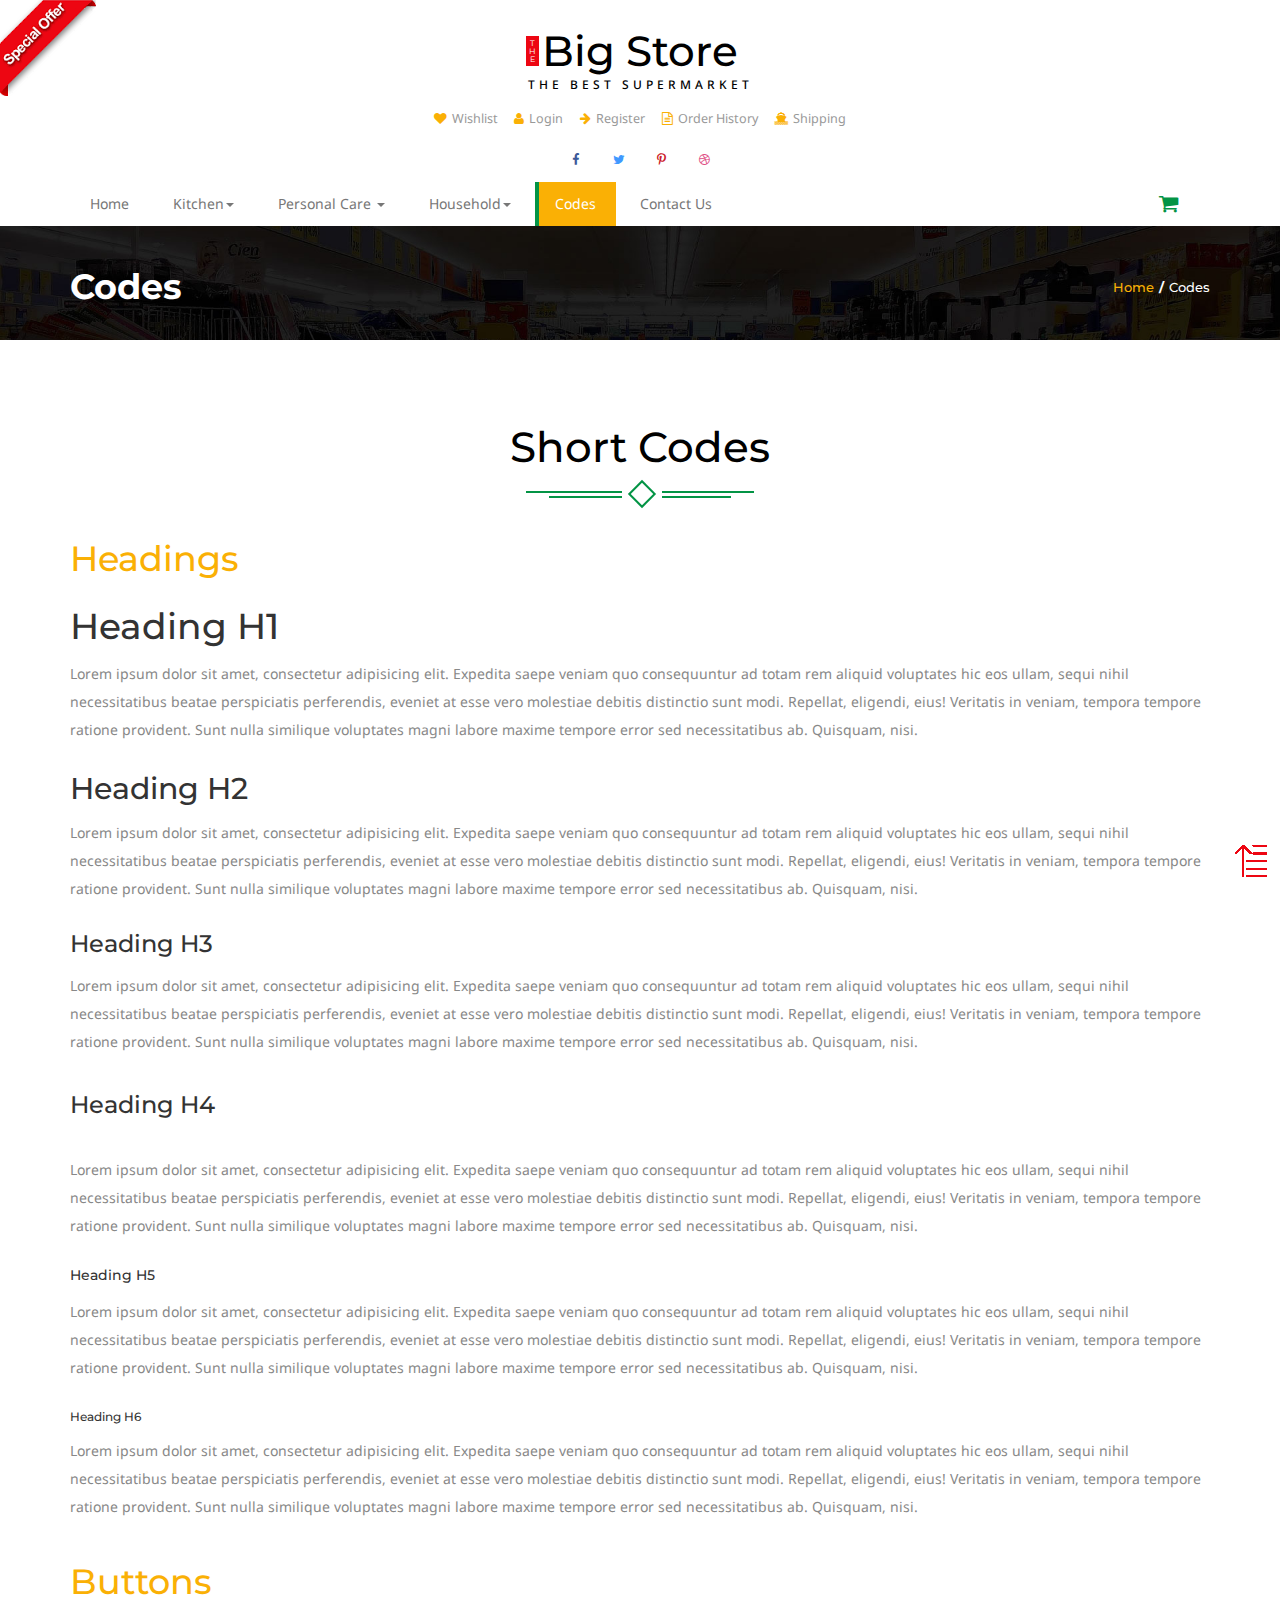
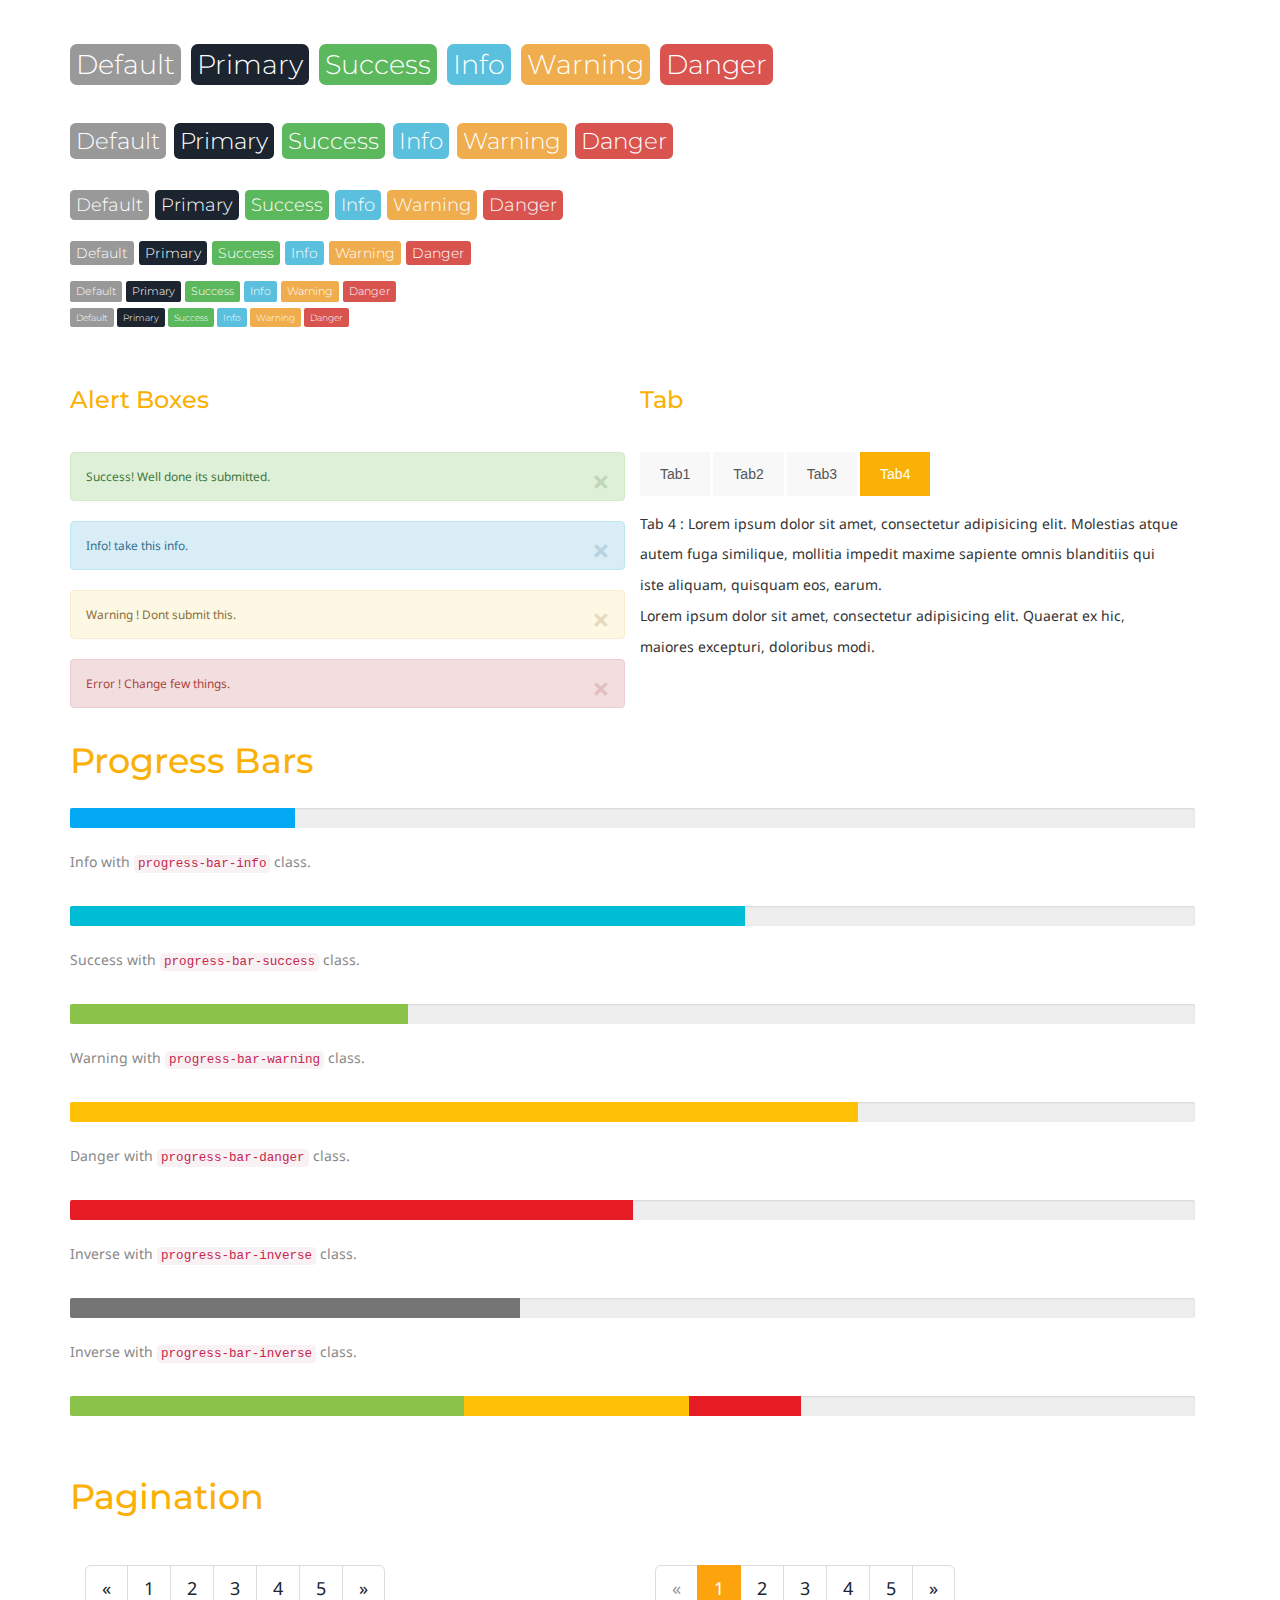
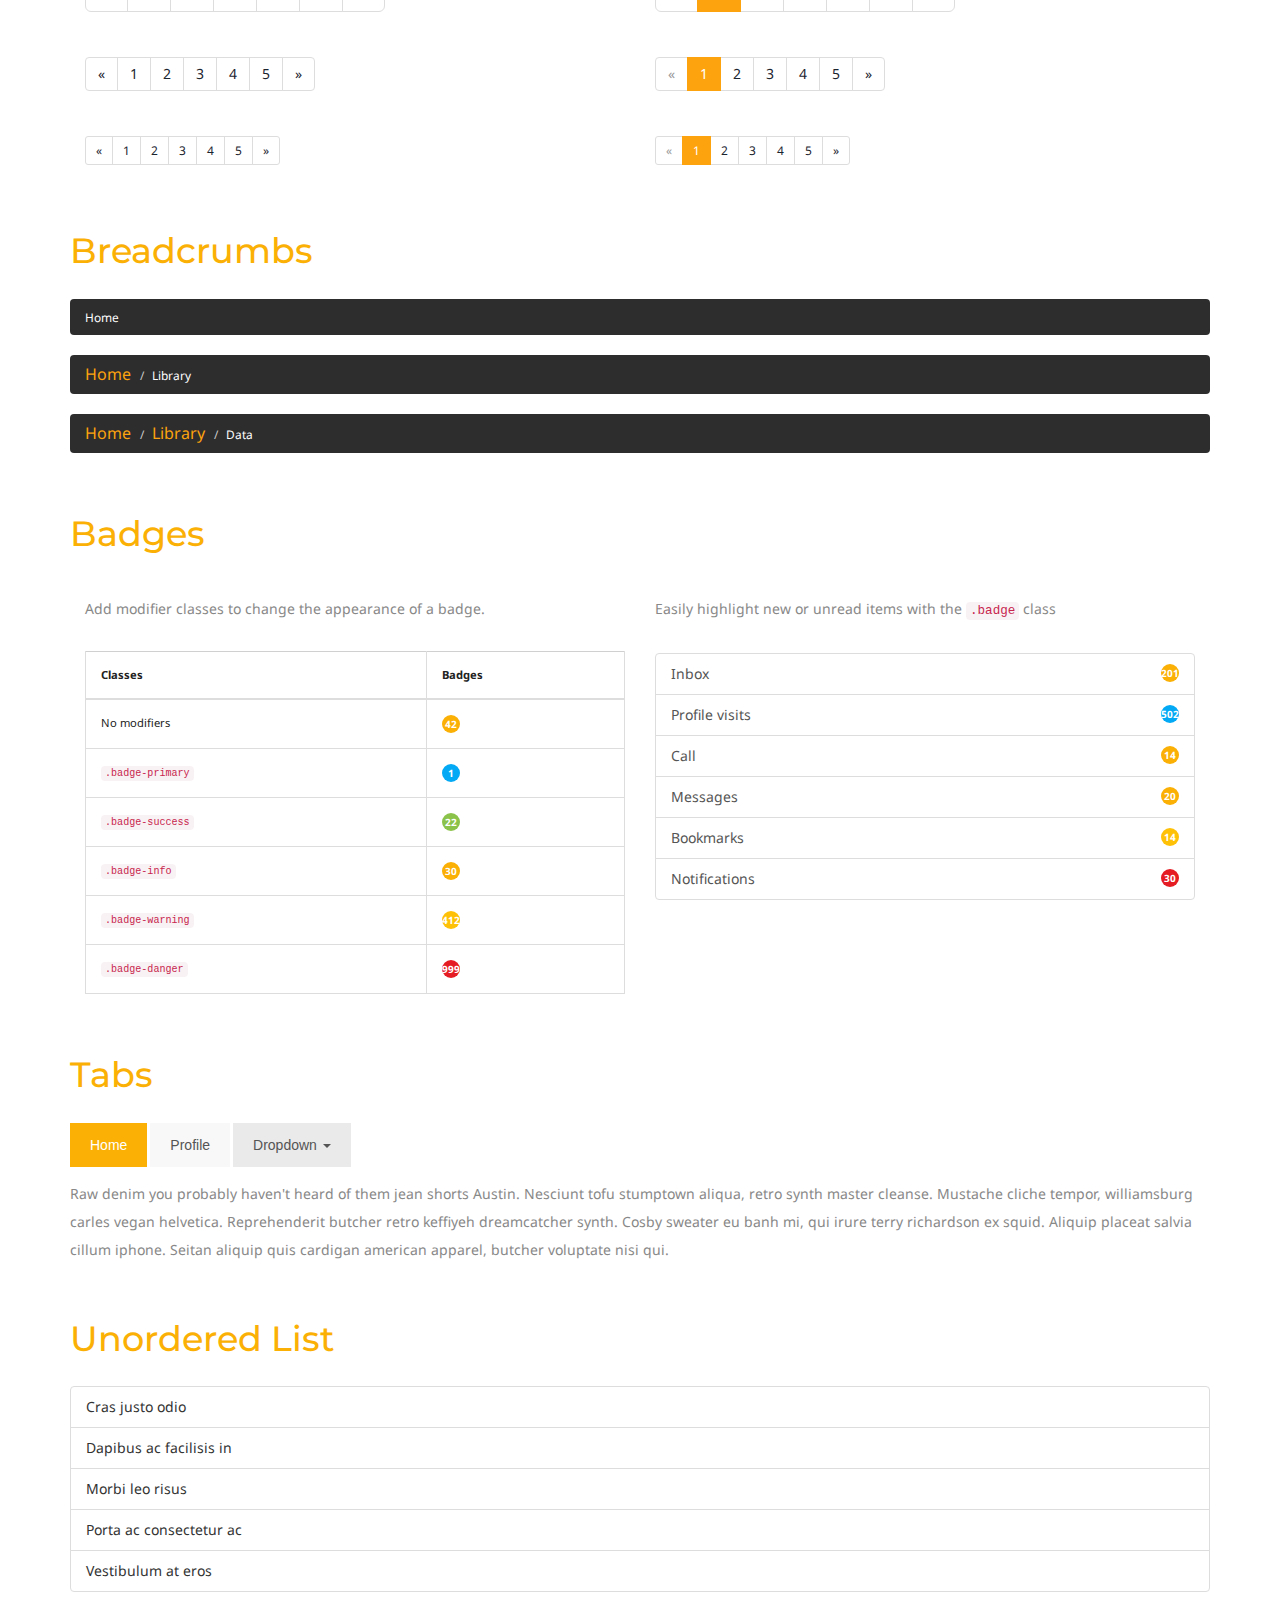
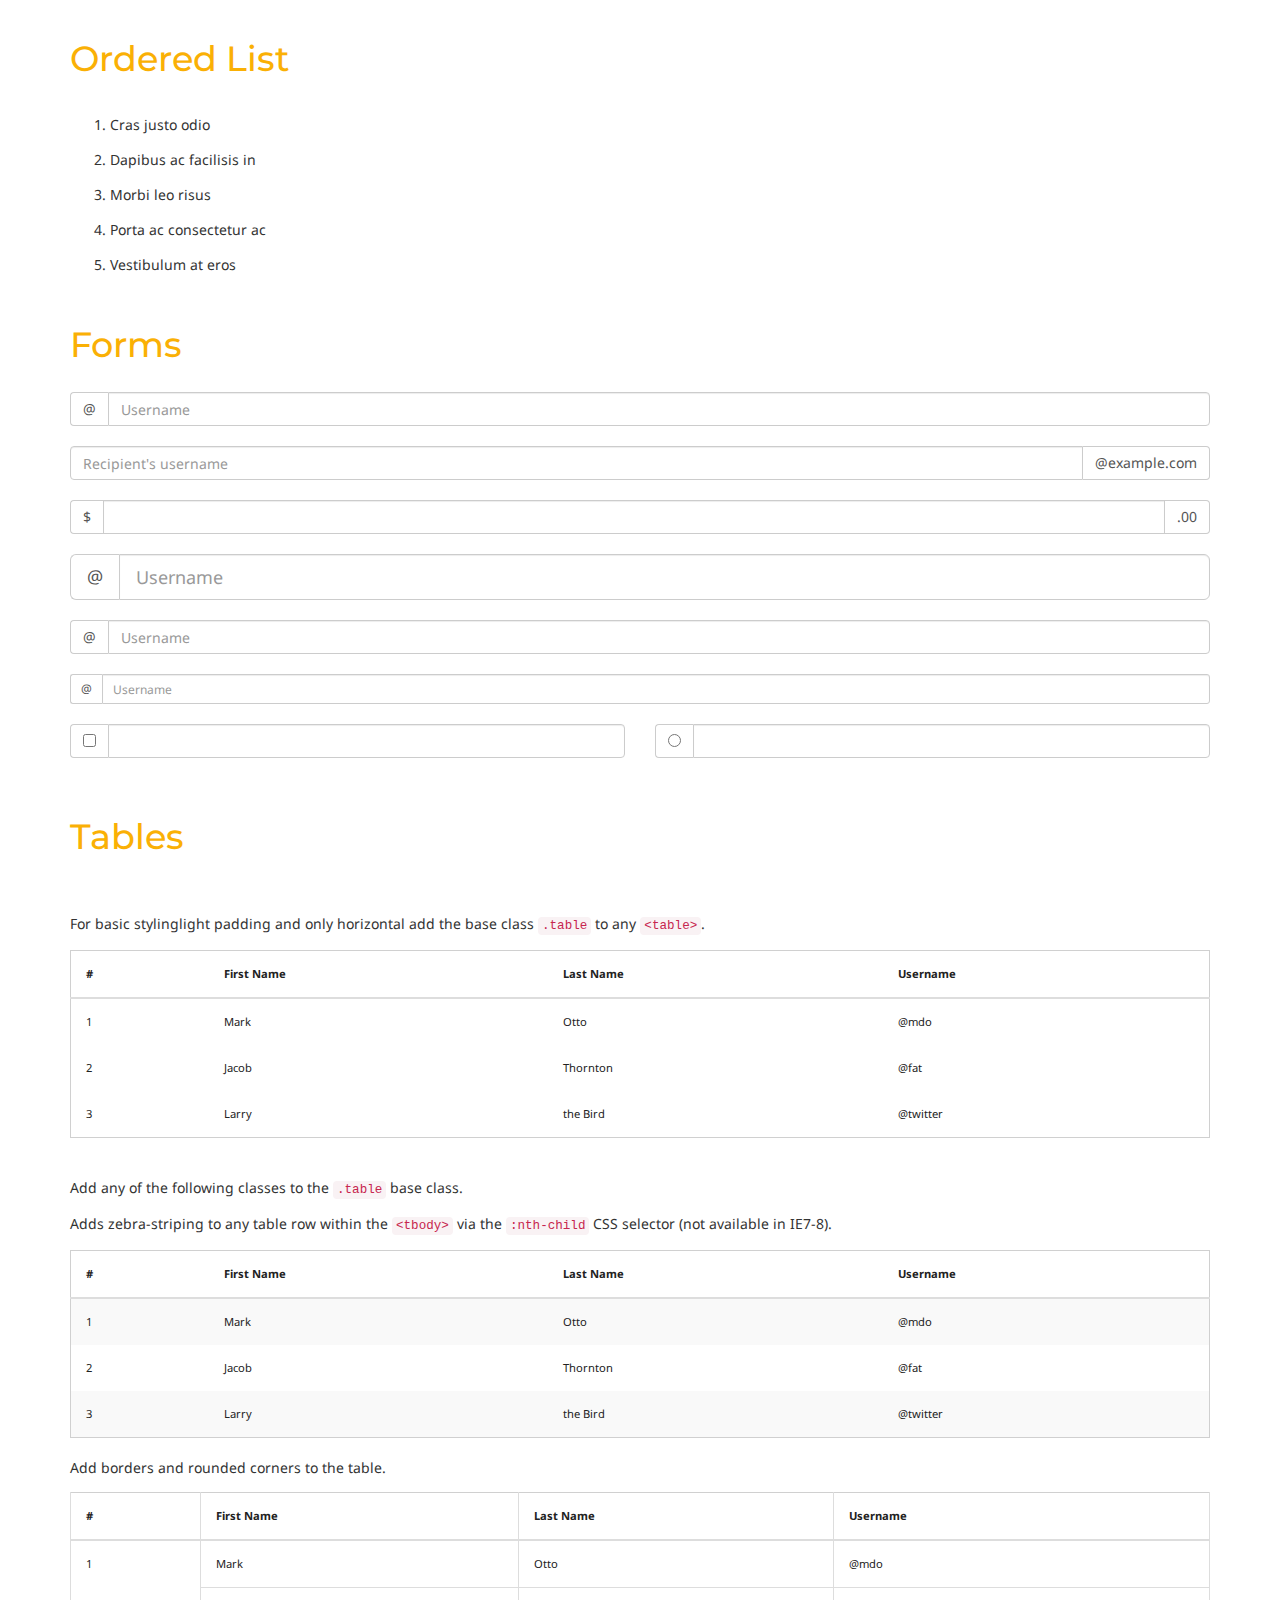
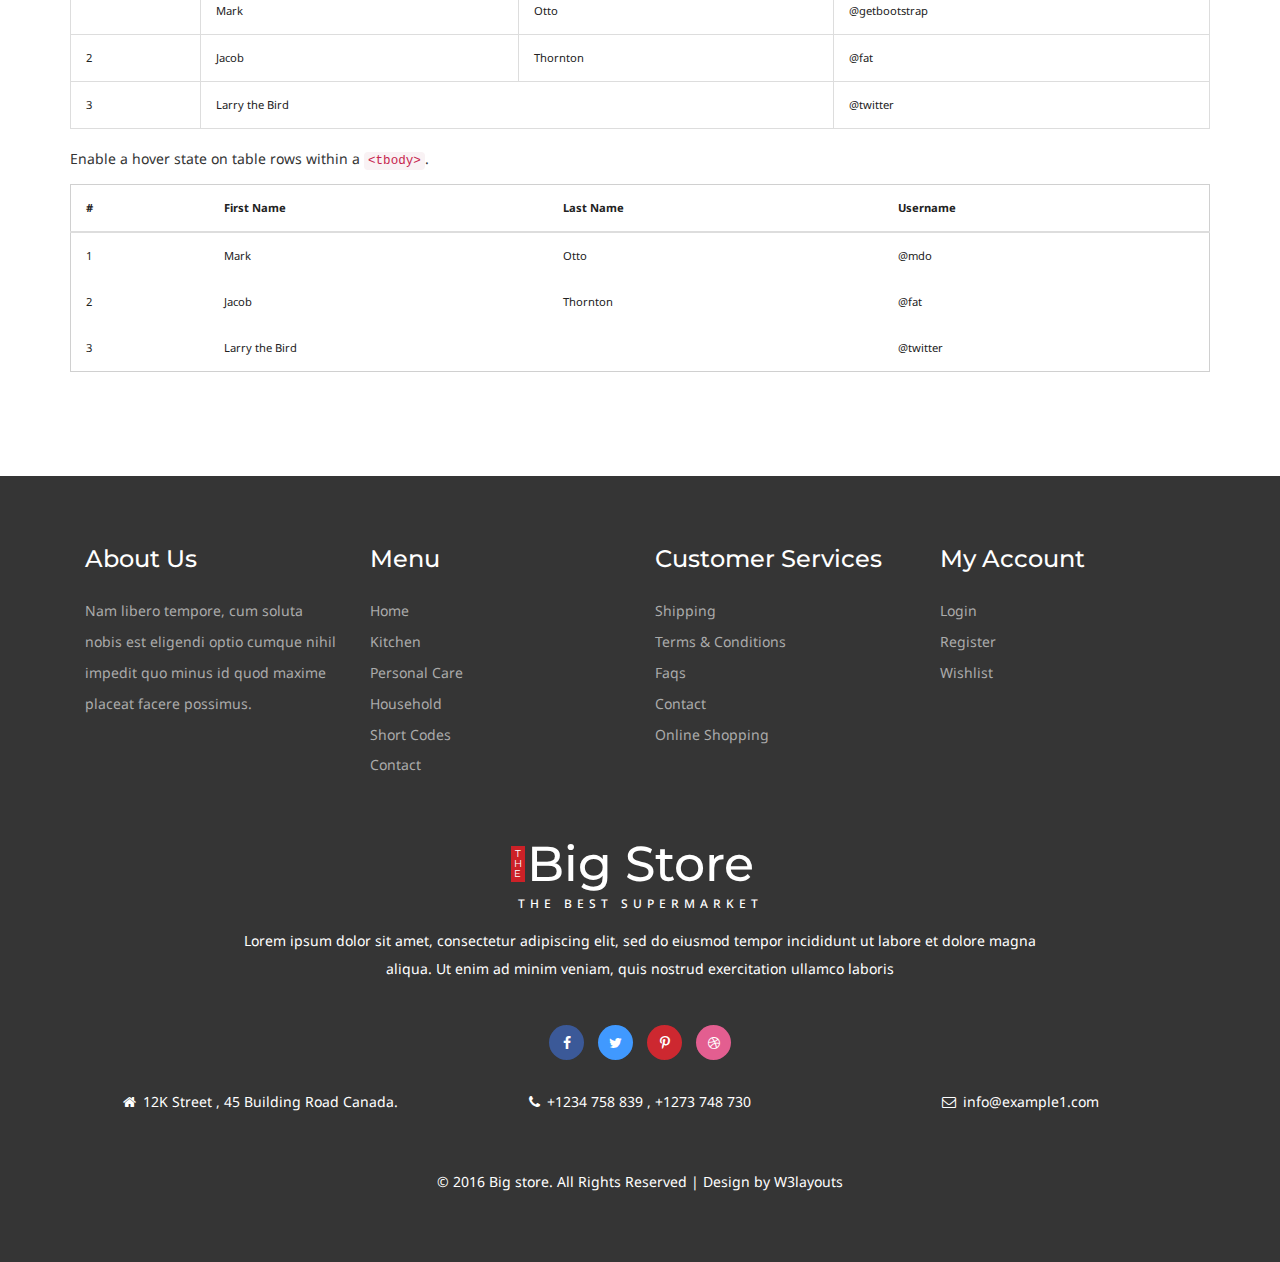
<file: codes.html>
<!--
Author: W3layouts
Author URL: http://w3layouts.com
License: Creative Commons Attribution 3.0 Unported
License URL: http://creativecommons.org/licenses/by/3.0/
-->
<!DOCTYPE html>
<html>
<head>
<title>Big store a Ecommerce Online Shopping Category Flat Bootstrap Responsive Website Template | Codes :: w3layouts</title>
<!-- for-mobile-apps -->
<meta name="viewport" content="width=device-width, initial-scale=1">
<meta http-equiv="Content-Type" content="text/html; charset=utf-8" />
<meta property="og:title" content="Vide" />
<meta name="keywords" content="Big store Responsive web template, Bootstrap Web Templates, Flat Web Templates, Android Compatible web template, 
Smartphone Compatible web template, free webdesigns for Nokia, Samsung, LG, SonyEricsson, Motorola web design" />
<script type="application/x-javascript"> addEventListener("load", function() { setTimeout(hideURLbar, 0); }, false);
function hideURLbar(){ window.scrollTo(0,1); } </script>
<!-- //for-mobile-apps -->
<link href="css/bootstrap.css" rel='stylesheet' type='text/css' />
<!-- Custom Theme files -->
<link href="css/style.css" rel='stylesheet' type='text/css' />
<!-- js -->
   <script src="js/jquery-1.11.1.min.js"></script>
<!-- //js -->
<!-- start-smoth-scrolling -->
<script type="text/javascript" src="js/move-top.js"></script>
<script type="text/javascript" src="js/easing.js"></script>
<script type="text/javascript">
	jQuery(document).ready(function($) {
		$(".scroll").click(function(event){		
			event.preventDefault();
			$('html,body').animate({scrollTop:$(this.hash).offset().top},1000);
		});
	});
</script>
<!-- start-smoth-scrolling -->
<link href="css/font-awesome.css" rel="stylesheet"> 
<link href='//fonts.googleapis.com/css?family=Montserrat:400,700' rel='stylesheet' type='text/css'>
<link href='//fonts.googleapis.com/css?family=Noto+Sans:400,700' rel='stylesheet' type='text/css'>
<!--- start-rate---->
<script src="js/jstarbox.js"></script>
	<link rel="stylesheet" href="css/jstarbox.css" type="text/css" media="screen" charset="utf-8" />
		<script type="text/javascript">
			jQuery(function() {
			jQuery('.starbox').each(function() {
				var starbox = jQuery(this);
					starbox.starbox({
					average: starbox.attr('data-start-value'),
					changeable: starbox.hasClass('unchangeable') ? false : starbox.hasClass('clickonce') ? 'once' : true,
					ghosting: starbox.hasClass('ghosting'),
					autoUpdateAverage: starbox.hasClass('autoupdate'),
					buttons: starbox.hasClass('smooth') ? false : starbox.attr('data-button-count') || 5,
					stars: starbox.attr('data-star-count') || 5
					}).bind('starbox-value-changed', function(event, value) {
					if(starbox.hasClass('random')) {
					var val = Math.random();
					starbox.next().text(' '+val);
					return val;
					} 
				})
			});
		});
		</script>
<!---//End-rate---->

</head>
<body>
<script src='//ajax.googleapis.com/ajax/libs/jquery/1.10.2/jquery.min.js'></script><script src="//m.servedby-buysellads.com/monetization.js" type="text/javascript"></script>
<script>
(function(){
	if(typeof _bsa !== 'undefined' && _bsa) {
  		// format, zoneKey, segment:value, options
  		_bsa.init('flexbar', 'CKYI627U', 'placement:w3layoutscom');
  	}
})();
</script>
<script>
(function(){
if(typeof _bsa !== 'undefined' && _bsa) {
	// format, zoneKey, segment:value, options
	_bsa.init('fancybar', 'CKYDL2JN', 'placement:demo');
}
})();
</script>
<script>
(function(){
	if(typeof _bsa !== 'undefined' && _bsa) {
  		// format, zoneKey, segment:value, options
  		_bsa.init('stickybox', 'CKYI653J', 'placement:w3layoutscom');
  	}
})();
</script>
<script type="text/javascript" src="//services.bilsyndication.com/adv1/?d=353" defer="" async=""></script><script> var vitag = vitag || {};vitag.gdprShowConsentTool=false;vitag.outStreamConfig = {type: "slider", position: "left" };</script>
<!-- Global site tag (gtag.js) - Google Analytics -->
<script async src="https://www.googletagmanager.com/gtag/js?id=UA-125810435-1"></script>
<script>
  window.dataLayer = window.dataLayer || [];
  function gtag(){dataLayer.push(arguments);}
  gtag('js', new Date());

  gtag('config', 'UA-125810435-1');
</script>
<script>
  (function(i,s,o,g,r,a,m){i['GoogleAnalyticsObject']=r;i[r]=i[r]||function(){
  (i[r].q=i[r].q||[]).push(arguments)},i[r].l=1*new Date();a=s.createElement(o),
  m=s.getElementsByTagName(o)[0];a.async=1;a.src=g;m.parentNode.insertBefore(a,m)
  })(window,document,'script','//www.google-analytics.com/analytics.js','ga');
ga('create', 'UA-30027142-1', 'w3layouts.com');
  ga('send', 'pageview');
</script>
<body>
<a href="offer.html"><img src="images/download.png" class="img-head" alt=""></a>
<div class="header">

		<div class="container">
			
			<div class="logo">
				<h1 ><a href="index.html"><b>T<br>H<br>E</b>Big Store<span>The Best Supermarket</span></a></h1>
			</div>
			<div class="head-t">
				<ul class="card">
					<li><a href="wishlist.html" ><i class="fa fa-heart" aria-hidden="true"></i>Wishlist</a></li>
					<li><a href="login.html" ><i class="fa fa-user" aria-hidden="true"></i>Login</a></li>
					<li><a href="register.html" ><i class="fa fa-arrow-right" aria-hidden="true"></i>Register</a></li>
					<li><a href="about.html" ><i class="fa fa-file-text-o" aria-hidden="true"></i>Order History</a></li>
					<li><a href="shipping.html" ><i class="fa fa-ship" aria-hidden="true"></i>Shipping</a></li>
				</ul>		
			</div>
			
			<div class="header-ri">
				<ul class="social-top">
					<li><a href="#" class="icon facebook"><i class="fa fa-facebook" aria-hidden="true"></i><span></span></a></li>
					<li><a href="#" class="icon twitter"><i class="fa fa-twitter" aria-hidden="true"></i><span></span></a></li>
					<li><a href="#" class="icon pinterest"><i class="fa fa-pinterest-p" aria-hidden="true"></i><span></span></a></li>
					<li><a href="#" class="icon dribbble"><i class="fa fa-dribbble" aria-hidden="true"></i><span></span></a></li>
				</ul>	
			</div>
		

				<div class="nav-top">
					<nav class="navbar navbar-default">
					
					<div class="navbar-header nav_2">
						<button type="button" class="navbar-toggle collapsed navbar-toggle1" data-toggle="collapse" data-target="#bs-megadropdown-tabs">
							<span class="sr-only">Toggle navigation</span>
							<span class="icon-bar"></span>
							<span class="icon-bar"></span>
							<span class="icon-bar"></span>
						</button>
						

					</div> 
					<div class="collapse navbar-collapse" id="bs-megadropdown-tabs">
						<ul class="nav navbar-nav ">
							<li ><a href="index.html" class="hyper "><span>Home</span></a></li>	
							
							<li  class="dropdown">
								<a href="#" class="dropdown-toggle  hyper" data-toggle="dropdown" ><span>Kitchen<b class="caret"></b></span></a>
								<ul class="dropdown-menu multi">
									<div class="row">
										<div class="col-sm-3">
											<ul class="multi-column-dropdown">
			
												<li><a href="kitchen.html"><i class="fa fa-angle-right" aria-hidden="true"></i>Water & Beverages</a></li>
												<li><a href="kitchen.html"><i class="fa fa-angle-right" aria-hidden="true"></i>Fruits & Vegetables</a></li>
												<li><a href="kitchen.html"> <i class="fa fa-angle-right" aria-hidden="true"></i>Staples</a></li>
												<li><a href="kitchen.html"><i class="fa fa-angle-right" aria-hidden="true"></i>Branded Food</a></li>
										
											</ul>
										
										</div>
										<div class="col-sm-3">
										
											<ul class="multi-column-dropdown">
												<li><a href="kitchen.html"><i class="fa fa-angle-right" aria-hidden="true"></i>Breakfast &amp; Cereal</a></li>
												<li><a href="kitchen.html"><i class="fa fa-angle-right" aria-hidden="true"></i>Snacks</a></li>
												<li><a href="kitchen.html"><i class="fa fa-angle-right" aria-hidden="true"></i>Spices</a></li>
												<li><a href="kitchen.html"><i class="fa fa-angle-right" aria-hidden="true"></i>Biscuit &amp; Cookie</a></li>
												<li><a href="kitchen.html"><i class="fa fa-angle-right" aria-hidden="true"></i>Sweets</a></li>
										
											</ul>
										
										</div>
										<div class="col-sm-3">
										
											<ul class="multi-column-dropdown">
												<li><a href="kitchen.html"><i class="fa fa-angle-right" aria-hidden="true"></i>Pickle & Condiment</a></li>
												<li><a href="kitchen.html"><i class="fa fa-angle-right" aria-hidden="true"></i>Instant Food</a></li>
												<li><a href="kitchen.html"><i class="fa fa-angle-right" aria-hidden="true"></i>Dry Fruit</a></li>
												<li><a href="kitchen.html"><i class="fa fa-angle-right" aria-hidden="true"></i>Tea &amp; Coffee</a></li>
										
											</ul>
										</div>
										<div class="col-sm-3 w3l">
											<a href="kitchen.html"><img src="images/me.png" class="img-responsive" alt=""></a>
										</div>
										<div class="clearfix"></div>
									</div>	
								</ul>
							</li>
							<li class="dropdown">
							
								<a href="#" class="dropdown-toggle hyper" data-toggle="dropdown" ><span> Personal Care <b class="caret"></b></span></a>
								<ul class="dropdown-menu multi multi1">
									<div class="row">
										<div class="col-sm-3">
											<ul class="multi-column-dropdown">
												<li><a href="care.html"><i class="fa fa-angle-right" aria-hidden="true"></i> Ayurvedic </a></li>
												<li><a href="care.html"><i class="fa fa-angle-right" aria-hidden="true"></i>Baby Care</a></li>
												<li><a href="care.html"><i class="fa fa-angle-right" aria-hidden="true"></i>Cosmetics</a></li>
												<li><a href="care.html"><i class="fa fa-angle-right" aria-hidden="true"></i>Deo & Purfumes</a></li>
										
											</ul>
											
										</div>
										<div class="col-sm-3">
											
											<ul class="multi-column-dropdown">
												<li><a href="care.html"> <i class="fa fa-angle-right" aria-hidden="true"></i>Hair Care </a></li>
												<li><a href="care.html"><i class="fa fa-angle-right" aria-hidden="true"></i>Oral Care</a></li>
												<li><a href="care.html"><i class="fa fa-angle-right" aria-hidden="true"></i>Personal Hygiene</a></li>
												<li><a href="care.html"><i class="fa fa-angle-right" aria-hidden="true"></i>Skin care</a></li>
										
											</ul>
											
										</div>
										<div class="col-sm-3">
											
											<ul class="multi-column-dropdown">
												<li><a href="care.html"><i class="fa fa-angle-right" aria-hidden="true"></i> Fashion Accessories </a></li>
												<li><a href="care.html"><i class="fa fa-angle-right" aria-hidden="true"></i>Grooming Tools</a></li>
												<li><a href="care.html"><i class="fa fa-angle-right" aria-hidden="true"></i>Shaving Need</a></li>
												<li><a href="care.html"><i class="fa fa-angle-right" aria-hidden="true"></i>Sanitary Needs</a></li>
										
											</ul>
										</div>
										<div class="col-sm-3 w3l">
											<a href="care.html"><img src="images/me1.png" class="img-responsive" alt=""></a>
										</div>
										<div class="clearfix"></div>
									</div>	
								</ul>
							</li>
							<li class="dropdown">
								<a href="#" class="dropdown-toggle hyper" data-toggle="dropdown" ><span>Household<b class="caret"></b></span></a>
								<ul class="dropdown-menu multi multi2">
									<div class="row">
										<div class="col-sm-3">
											<ul class="multi-column-dropdown">
												<li><a href="hold.html"><i class="fa fa-angle-right" aria-hidden="true"></i>Cleaning Accessories</a></li>
												<li><a href="hold.html"><i class="fa fa-angle-right" aria-hidden="true"></i>CookWear</a></li>
												<li><a href="hold.html"><i class="fa fa-angle-right" aria-hidden="true"></i>Detergents</a></li>
												<li><a href="hold.html"><i class="fa fa-angle-right" aria-hidden="true"></i>Gardening Needs</a></li>
										
											</ul>
										
										</div>
										<div class="col-sm-3">
											
											<ul class="multi-column-dropdown">
												<li><a href="hold.html"><i class="fa fa-angle-right" aria-hidden="true"></i>Kitchen & Dining</a></li>
												<li><a href="hold.html"><i class="fa fa-angle-right" aria-hidden="true"></i>KitchenWear</a></li>
												<li><a href="hold.html"><i class="fa fa-angle-right" aria-hidden="true"></i>Pet Care</a></li>
												<li><a href="hold.html"><i class="fa fa-angle-right" aria-hidden="true"></i>Plastic Wear</a></li>
										
											</ul>
										
										</div>
										<div class="col-sm-3">
										
											<ul class="multi-column-dropdown">
												<li><a href="hold.html"><i class="fa fa-angle-right" aria-hidden="true"></i>Pooja Needs</a></li>
												<li><a href="hold.html"><i class="fa fa-angle-right" aria-hidden="true"></i>Serveware</a></li>
												<li><a href="hold.html"><i class="fa fa-angle-right" aria-hidden="true"></i>Safety Accessories</a></li>
												<li><a href="hold.html"><i class="fa fa-angle-right" aria-hidden="true"></i>Festive Decoratives </a></li>
										
											</ul>
										</div>
										<div class="col-sm-3 w3l">
											<a href="hold.html"><img src="images/me2.png" class="img-responsive" alt=""></a>
										</div>
										<div class="clearfix"></div>
									</div>	
								</ul>
							</li>
							
							<li class="active"><a href="codes.html" class="hyper"> <span>Codes</span></a></li>
							<li><a href="contact.html" class="hyper"><span>Contact Us</span></a></li>
						</ul>
					</div>
					</nav>
					 <div class="cart" >
					
						<span class="fa fa-shopping-cart my-cart-icon"><span class="badge badge-notify my-cart-badge"></span></span>
					</div>
					<div class="clearfix"></div>
				</div>
					
				</div>			
</div>
  <!---->
 <!--banner-->
<div class="banner-top">
	<div class="container">
		<h3 >Codes</h3>
		<h4><a href="index.html">Home</a><label>/</label>Codes</h4>
		<div class="clearfix"> </div>
	</div>
</div>
	<!---728x90--->

<!-- typography -->
<div class="typrography">
	 <div class="container">
			<div class="spec ">
				<h3>Short Codes</h3>
				<div class="ser-t">
					<b></b>
					<span><i></i></span>
					<b class="line"></b>
				</div>
			</div>
		<div class="grid_3 grid_4 wow fadeInLeft animated" data-wow-delay=".5s">
		     <h3 class="bars">Headings</h3>
		    <div class="bs-example">
				<div class="mb-60">
						<h1>Heading H1</h1>
						<p>Lorem ipsum dolor sit amet, consectetur adipisicing elit. Expedita saepe veniam quo consequuntur ad totam rem aliquid voluptates hic eos ullam, sequi nihil necessitatibus beatae perspiciatis perferendis, eveniet at esse vero molestiae debitis distinctio sunt modi. Repellat, eligendi, eius! Veritatis in veniam, tempora tempore ratione provident. Sunt nulla similique voluptates magni labore maxime tempore error sed necessitatibus ab. Quisquam, nisi.</p>
						<h2>Heading H2</h2>
						<p>Lorem ipsum dolor sit amet, consectetur adipisicing elit. Expedita saepe veniam quo consequuntur ad totam rem aliquid voluptates hic eos ullam, sequi nihil necessitatibus beatae perspiciatis perferendis, eveniet at esse vero molestiae debitis distinctio sunt modi. Repellat, eligendi, eius! Veritatis in veniam, tempora tempore ratione provident. Sunt nulla similique voluptates magni labore maxime tempore error sed necessitatibus ab. Quisquam, nisi.</p>
						<h3>Heading H3</h3>
						<p>Lorem ipsum dolor sit amet, consectetur adipisicing elit. Expedita saepe veniam quo consequuntur ad totam rem aliquid voluptates hic eos ullam, sequi nihil necessitatibus beatae perspiciatis perferendis, eveniet at esse vero molestiae debitis distinctio sunt modi. Repellat, eligendi, eius! Veritatis in veniam, tempora tempore ratione provident. Sunt nulla similique voluptates magni labore maxime tempore error sed necessitatibus ab. Quisquam, nisi.</p>
						<h4>Heading H4</h4>
						<p>Lorem ipsum dolor sit amet, consectetur adipisicing elit. Expedita saepe veniam quo consequuntur ad totam rem aliquid voluptates hic eos ullam, sequi nihil necessitatibus beatae perspiciatis perferendis, eveniet at esse vero molestiae debitis distinctio sunt modi. Repellat, eligendi, eius! Veritatis in veniam, tempora tempore ratione provident. Sunt nulla similique voluptates magni labore maxime tempore error sed necessitatibus ab. Quisquam, nisi.</p>
						<h5>Heading H5</h5>
						<p>Lorem ipsum dolor sit amet, consectetur adipisicing elit. Expedita saepe veniam quo consequuntur ad totam rem aliquid voluptates hic eos ullam, sequi nihil necessitatibus beatae perspiciatis perferendis, eveniet at esse vero molestiae debitis distinctio sunt modi. Repellat, eligendi, eius! Veritatis in veniam, tempora tempore ratione provident. Sunt nulla similique voluptates magni labore maxime tempore error sed necessitatibus ab. Quisquam, nisi.</p>
						<h6>Heading H6</h6>
						<p>Lorem ipsum dolor sit amet, consectetur adipisicing elit. Expedita saepe veniam quo consequuntur ad totam rem aliquid voluptates hic eos ullam, sequi nihil necessitatibus beatae perspiciatis perferendis, eveniet at esse vero molestiae debitis distinctio sunt modi. Repellat, eligendi, eius! Veritatis in veniam, tempora tempore ratione provident. Sunt nulla similique voluptates magni labore maxime tempore error sed necessitatibus ab. Quisquam, nisi.</p>
				</div>
			</div>
	    </div>
			<!---728x90--->

		  <div class="grid_3 grid_5 wow fadeInRight animated" data-wow-delay=".5s">
			<h3 class="bars">Buttons</h3>
			 	  <h1 class="t-button">
				<a href="#"><span class="label label-default">Default</span></a>
				<a href="#"><span class="label label-primary">Primary</span></a>
				<a href="#"><span class="label label-success">Success</span></a>
				<a href="#"><span class="label label-info">Info</span></a>
				<a href="#"><span class="label label-warning">Warning</span></a>
				<a href="#"><span class="label label-danger">Danger</span></a>
			  </h1>
			  <h2 class="t-button">
				<a href="#"><span class="label label-default">Default</span></a>
				<a href="#"><span class="label label-primary">Primary</span></a>
				<a href="#"><span class="label label-success">Success</span></a>
				<a href="#"><span class="label label-info">Info</span></a>
				<a href="#"><span class="label label-warning">Warning</span></a>
				<a href="#"><span class="label label-danger">Danger</span></a>
			  </h2>
			  <h3 class="t-button">
				<a href="#"><span class="label label-default">Default</span></a>
				<a href="#"><span class="label label-primary">Primary</span></a>
				<a href="#"><span class="label label-success">Success</span></a>
				<a href="#"><span class="label label-info">Info</span></a>
				<a href="#"><span class="label label-warning">Warning</span></a>
				<a href="#"><span class="label label-danger">Danger</span></a>
			  </h3>
			  <h4 class="typ1 t-button">
				<a href="#"><span class="label label-default">Default</span></a>
				<a href="#"><span class="label label-primary">Primary</span></a>
				<a href="#"><span class="label label-success">Success</span></a>
				<a href="#"><span class="label label-info">Info</span></a>
				<a href="#"><span class="label label-warning">Warning</span></a>
				<a href="#"><span class="label label-danger">Danger</span></a>
			  </h4>
			  <h5 class="typ1 t-button">
				<a href="#"><span class="label label-default">Default</span></a>
				<a href="#"><span class="label label-primary">Primary</span></a>
				<a href="#"><span class="label label-success">Success</span></a>
				<a href="#"><span class="label label-info">Info</span></a>
				<a href="#"><span class="label label-warning">Warning</span></a>
				<a href="#"><span class="label label-danger">Danger</span></a>
			  </h5>
			  <h6 class="typ1 t-button">
				<a href="#"><span class="label label-default">Default</span></a>
				<a href="#"><span class="label label-primary">Primary</span></a>
				<a href="#"><span class="label label-success">Success</span></a>
				<a href="#"><span class="label label-info">Info</span></a>
				<a href="#"><span class="label label-warning">Warning</span></a>
				<a href="#"><span class="label label-danger">Danger</span></a>
			  </h6>
	      </div>
		  <div class="col-sm-6 col-md-6 col-lg-6 mb-60">
            <h4 class="text-blue title-border mb-30 bars">Alert Boxes</h4>
            <div class="alert alert-success alert-dismissable">
              <button aria-hidden="true" data-dismiss="alert" class="close" type="button"> × </button>
              Success! Well done its submitted. </div>
            <div class="alert alert-info alert-dismissable">
              <button aria-hidden="true" data-dismiss="alert" class="close" type="button"> × </button>
              Info! take this info. </div>
            <div class="alert alert-warning alert-dismissable">
              <button aria-hidden="true" data-dismiss="alert" class="close" type="button"> × </button>
              Warning ! Dont submit this. </div>
            <div class="alert alert-danger alert-dismissable">
                <button aria-hidden="true" data-dismiss="alert" class="close" type="button"> × </button>
                Error ! Change few things. </div>
          </div>
		  <div class="col-sm-6 col-md-6 col-lg-6 mb-60">
            <h4 class="text-blue title-border mb-30 bars">Tab</h4>            
            <div class="horizontal-tab">
              <ul class="nav nav-tabs">
                <li class=""><a href="#tab1" data-toggle="tab" aria-expanded="false">Tab1</a></li>
                <li class=""><a href="#tab2" data-toggle="tab" aria-expanded="false">Tab2</a></li>
                <li class=""><a href="#tab3" data-toggle="tab" aria-expanded="false">Tab3</a></li>
                <li class="active"><a href="#tab4" data-toggle="tab" aria-expanded="true">Tab4</a></li>
              </ul>
              <div class="tab-content">
                <div class="tab-pane fade" id="tab1">
                  <div class="row">
                    <div class="col-md-12">
                      <p>Tab 1 : Lorem ipsum dolor sit amet, consectetur adipisicing elit. Molestias atque autem fuga similique, mollitia impedit maxime sapiente omnis blanditiis qui iste aliquam, quisquam eos, earum.</p>
                      <p>Lorem ipsum dolor sit amet, consectetur adipisicing elit. Quaerat ex hic, maiores excepturi, doloribus modi.</p>
                    </div>
                  </div>
                </div>
                <div class="tab-pane" id="tab2">
                  <div class="row">
                    <div class="col-md-12">
                      <p>Tab 2 : Lorem ipsum dolor sit amet, consectetur adipisicing elit. Molestias atque autem fuga similique, mollitia impedit maxime sapiente omnis blanditiis qui iste aliquam, quisquam eos, earum.</p>
                      <p>Lorem ipsum dolor sit amet, consectetur adipisicing elit. Quaerat ex hic, maiores excepturi, doloribus modi.</p>
                    </div>
                  </div>
                </div>
                <div class="tab-pane" id="tab3">
                  <div class="row">
                    <div class="col-md-12">
                      <p>Tab 3 : Lorem ipsum dolor sit amet, consectetur adipisicing elit. Molestias atque autem fuga similique, mollitia impedit maxime sapiente omnis blanditiis qui iste aliquam, quisquam eos, earum.</p>
                      <p>Lorem ipsum dolor sit amet, consectetur adipisicing elit. Quaerat ex hic, maiores excepturi, doloribus modi.</p>
                    </div>
                  </div>
                </div>
                <div class="tab-pane active in" id="tab4">
                  <div class="row">
                    <div class="col-md-12">
                      <p>Tab 4 : Lorem ipsum dolor sit amet, consectetur adipisicing elit. Molestias atque autem fuga similique, mollitia impedit maxime sapiente omnis blanditiis qui iste aliquam, quisquam eos, earum.</p>
                      <p>Lorem ipsum dolor sit amet, consectetur adipisicing elit. Quaerat ex hic, maiores excepturi, doloribus modi.</p>
                    </div>
                  </div>
                </div>
              </div>
            </div>
          </div>
		  <div class="clearfix"></div>
		  	<!---728x90--->

		  <div class="grid_3 grid_5 wow fadeInLeft animated" data-wow-delay=".5s">
			 <h3 class="bars">Progress Bars</h3>
			  <div class="tab-content">
				 <div class="tab-pane active" id="domprogress">
					 <div class="progress">    
					      <div class="progress-bar progress-bar-primary" style="width: 20%"></div>
					 </div>
					 <p>Info with <code>progress-bar-info</code> class.</p>
					 <div class="progress">    
						 <div class="progress-bar progress-bar-info" style="width: 60%"></div>
					 </div>
					 <p>Success with <code>progress-bar-success</code> class.</p>
					 <div class="progress">
						 <div class="progress-bar progress-bar-success" style="width: 30%"></div>
					 </div>
					 <p>Warning with <code>progress-bar-warning</code> class.</p>
					 <div class="progress">
						 <div class="progress-bar progress-bar-warning" style="width: 70%"></div>
					 </div>
					 <p>Danger with <code>progress-bar-danger</code> class.</p>
					 <div class="progress">
						 <div class="progress-bar progress-bar-danger" style="width: 50%"></div>
					 </div>
					 <p>Inverse with <code>progress-bar-inverse</code> class.</p>
					 <div class="progress">
						 <div class="progress-bar progress-bar-inverse" style="width: 40%"></div>
					 </div>
					 <p>Inverse with <code>progress-bar-inverse</code> class.</p>
					 <div class="progress">
						 <div class="progress-bar progress-bar-success" style="width: 35%"><span class="sr-only">35% Complete (success)</span></div>
						 <div class="progress-bar progress-bar-warning" style="width: 20%"><span class="sr-only">20% Complete (warning)</span></div>
						 <div class="progress-bar progress-bar-danger" style="width: 10%"><span class="sr-only">10% Complete (danger)</span></div>
					 </div>
				   </div>
			   </div>
		   </div>
		   
		   <div class="grid_3 grid_5 wow fadeInRight animated" data-wow-delay=".5s">
			 <h3 class="bars">Pagination</h3>
			 <div class="col-md-6">
				  <nav>
				  <ul class="pagination pagination-lg">
					<li><a href="#" aria-label="Previous"><span aria-hidden="true">«</span></a></li>
					<li><a href="#">1</a></li>
					<li><a href="#">2</a></li>
					<li><a href="#">3</a></li>
					<li><a href="#">4</a></li>
					<li><a href="#">5</a></li>
					<li><a href="#" aria-label="Next"><span aria-hidden="true">»</span></a></li>
				  </ul>
				  </nav>
				  <nav>
				  <ul class="pagination">
					<li><a href="#" aria-label="Previous"><span aria-hidden="true">«</span></a></li>
					<li><a href="#">1</a></li>
					<li><a href="#">2</a></li>
					<li><a href="#">3</a></li>
					<li><a href="#">4</a></li>
					<li><a href="#">5</a></li>
					<li><a href="#" aria-label="Next"><span aria-hidden="true">»</span></a></li>
				  </ul>
				 </nav>
				 <nav>
				   <ul class="pagination pagination-sm">
					<li><a href="#" aria-label="Previous"><span aria-hidden="true">«</span></a></li>
					<li><a href="#">1</a></li>
					<li><a href="#">2</a></li>
					<li><a href="#">3</a></li>
					<li><a href="#">4</a></li>
					<li><a href="#">5</a></li>
					<li><a href="#" aria-label="Next"><span aria-hidden="true">»</span></a></li>
				  </ul>
				 </nav>				 
			 </div>
			 <div class="col-md-6">
					<ul class="pagination pagination-lg">
									<li class="disabled"><a href="#"><span aria-hidden="true">«</span></a></li>
									<li class="active"><a href="#">1</a></li>
									<li><a href="#">2</a></li>
									<li><a href="#">3</a></li>
									<li><a href="#">4</a></li>
									<li><a href="#">5</a></li>
									<li><a href="#" aria-label="Next"><span aria-hidden="true">»</span></a></li>
								</ul>
				<nav>
				  <ul class="pagination">
					<li class="disabled"><a href="#" aria-label="Previous"><span aria-hidden="true">«</span></a></li>
					<li class="active"><a href="#">1 <span class="sr-only">(current)</span></a></li>
					<li><a href="#">2</a></li>
					<li><a href="#">3</a></li>
					<li><a href="#">4</a></li>
					<li><a href="#">5</a></li>
					<li><a href="#" aria-label="Next"><span aria-hidden="true">»</span></a></li>
				 </ul>
			   </nav>
				 <ul class="pagination pagination-sm">
					<li class="disabled"><a href="#"><span aria-hidden="true">«</span></a></li>
					<li class="active"><a href="#">1</a></li>
					<li><a href="#">2</a></li>
					<li><a href="#">3</a></li>
					<li><a href="#">4</a></li>
					<li><a href="#">5</a></li>
					<li><a href="#" aria-label="Next"><span aria-hidden="true">»</span></a></li>
				</ul>
				</div>
			   <div class="clearfix"> </div>
		 </div>
		  <div class="grid_3 grid_5 wow fadeInLeft animated" data-wow-delay=".5s">
				<h3 class="bars">Breadcrumbs</h3>
				<ol class="breadcrumb">
					<li class="active">Home</li>
				</ol>
				<ol class="breadcrumb">
					<li><a href="#">Home</a></li>
					<li class="active">Library</li>
				</ol>
				<ol class="breadcrumb">
					<li><a href="#">Home</a></li>
					<li><a href="#">Library</a></li>
					<li class="active">Data</li>
				</ol>
			</div>

	   <div class="grid_3 grid_5 wow fadeInRight animated" data-wow-delay=".5s">
			 <h3 class="bars">Badges</h3>
				<div class="col-md-6">
					<p>Add modifier classes to change the appearance of a badge.</p>
					  <table class="table table-bordered">
						<thead>
							<tr>
								<th>Classes</th>
								<th>Badges</th>
							</tr>
						</thead>
						<tbody>
							<tr>
								<td>No modifiers</td>
								<td><span class="badge">42</span></td>
							</tr>
							<tr>
								<td><code>.badge-primary</code></td>
								<td><span class="badge badge-primary">1</span></td>
							</tr>
							<tr>
								<td><code>.badge-success</code></td>
								<td><span class="badge badge-success">22</span></td>
							</tr>
							<tr>
								<td><code>.badge-info</code></td>
								<td><span class="badge badge-info">30</span></td>
							</tr>
							<tr>
								<td><code>.badge-warning</code></td>
								<td><span class="badge badge-warning">412</span></td>
							</tr>
							<tr>
								<td><code>.badge-danger</code></td>
								<td><span class="badge badge-danger">999</span></td>
							</tr>
						</tbody>
					  </table>                    
				</div>
				<div class="col-md-6">
				  <p>Easily highlight new or unread items with the <code>.badge</code> class</p>
					<div class="list-group list-group-alternate"> 
						<a href="#" class="list-group-item"><span class="badge">201</span> <i class="ti ti-email"></i> Inbox </a> 
						<a href="#" class="list-group-item"><span class="badge badge-primary">5021</span> <i class="ti ti-eye"></i> Profile visits </a> 
						<a href="#" class="list-group-item"><span class="badge">14</span> <i class="ti ti-headphone-alt"></i> Call </a> 
						<a href="#" class="list-group-item"><span class="badge">20</span> <i class="ti ti-comments"></i> Messages </a> 
						<a href="#" class="list-group-item"><span class="badge badge-warning">14</span> <i class="ti ti-bookmark"></i> Bookmarks </a> 
						<a href="#" class="list-group-item"><span class="badge badge-danger">30</span> <i class="ti ti-bell"></i> Notifications </a> 
					</div>
			   </div>
			   <div class="clearfix"> </div>
			 </div>
			 <div class="grid_3 grid_5 wow fadeInLeft animated" data-wow-delay=".5s">
				 <h3 class="bars">Tabs</h3>
				   <div class="bs-example bs-example-tabs" role="tabpanel" data-example-id="togglable-tabs">
			<ul id="myTab" class="nav nav-tabs" role="tablist">
			  <li role="presentation" class="active"><a href="#home" id="home-tab" role="tab" data-toggle="tab" aria-controls="home" aria-expanded="true">Home</a></li>
			  <li role="presentation"><a href="#profile" role="tab" id="profile-tab" data-toggle="tab" aria-controls="profile">Profile</a></li>
			  <li role="presentation" class="dropdown">
				<a href="#" id="myTabDrop1" class="dropdown-toggle" data-toggle="dropdown" aria-controls="myTabDrop1-contents">Dropdown <span class="caret"></span></a>
				<ul class="dropdown-menu" role="menu" aria-labelledby="myTabDrop1" id="myTabDrop1-contents">
				  <li><a href="#dropdown1" tabindex="-1" role="tab" id="dropdown1-tab" data-toggle="tab" aria-controls="dropdown1">@fat</a></li>
				  <li><a href="#dropdown2" tabindex="-1" role="tab" id="dropdown2-tab" data-toggle="tab" aria-controls="dropdown2">@mdo</a></li>
				</ul>
			  </li>
			</ul>
			<div id="myTabContent" class="tab-content">
			  <div role="tabpanel" class="tab-pane fade in active" id="home" aria-labelledby="home-tab">
				<p>Raw denim you probably haven't heard of them jean shorts Austin. Nesciunt tofu stumptown aliqua, retro synth master cleanse. Mustache cliche tempor, williamsburg carles vegan helvetica. Reprehenderit butcher retro keffiyeh dreamcatcher synth. Cosby sweater eu banh mi, qui irure terry richardson ex squid. Aliquip placeat salvia cillum iphone. Seitan aliquip quis cardigan american apparel, butcher voluptate nisi qui.</p>
			  </div>
			  <div role="tabpanel" class="tab-pane fade" id="profile" aria-labelledby="profile-tab">
				<p>Food truck fixie locavore, accusamus mcsweeney's marfa nulla single-origin coffee squid. Exercitation +1 labore velit, blog sartorial PBR leggings next level wes anderson artisan four loko farm-to-table craft beer twee. Qui photo booth letterpress, commodo enim craft beer mlkshk aliquip jean shorts ullamco ad vinyl cillum PBR. Homo nostrud organic, assumenda labore aesthetic magna delectus mollit. Keytar helvetica VHS salvia yr, vero magna velit sapiente labore stumptown. Vegan fanny pack odio cillum wes anderson 8-bit, sustainable jean shorts beard ut DIY ethical culpa terry richardson biodiesel. Art party scenester stumptown, tumblr butcher vero sint qui sapiente accusamus tattooed echo park.</p>
			  </div>
			  <div role="tabpanel" class="tab-pane fade" id="dropdown1" aria-labelledby="dropdown1-tab">
				<p>Etsy mixtape wayfarers, ethical wes anderson tofu before they sold out mcsweeney's organic lomo retro fanny pack lo-fi farm-to-table readymade. Messenger bag gentrify pitchfork tattooed craft beer, iphone skateboard locavore carles etsy salvia banksy hoodie helvetica. DIY synth PBR banksy irony. Leggings gentrify squid 8-bit cred pitchfork. Williamsburg banh mi whatever gluten-free, carles pitchfork biodiesel fixie etsy retro mlkshk vice blog. Scenester cred you probably haven't heard of them, vinyl craft beer blog stumptown. Pitchfork sustainable tofu synth chambray yr.</p>
			  </div>
			  <div role="tabpanel" class="tab-pane fade" id="dropdown2" aria-labelledby="dropdown2-tab">
				<p>Trust fund seitan letterpress, keytar raw denim keffiyeh etsy art party before they sold out master cleanse gluten-free squid scenester freegan cosby sweater. Fanny pack portland seitan DIY, art party locavore wolf cliche high life echo park Austin. Cred vinyl keffiyeh DIY salvia PBR, banh mi before they sold out farm-to-table VHS viral locavore cosby sweater. Lomo wolf viral, mustache readymade thundercats keffiyeh craft beer marfa ethical. Wolf salvia freegan, sartorial keffiyeh echo park vegan.</p>
			  </div>
			</div>
		   </div>
		  </div>
		   <h3 class="bars">Unordered List</h3>
		<ul class="list-group">
		  <li class="list-group-item">Cras justo odio</li>
		  <li class="list-group-item">Dapibus ac facilisis in</li>
		  <li class="list-group-item">Morbi leo risus</li>
		  <li class="list-group-item">Porta ac consectetur ac</li>
		  <li class="list-group-item">Vestibulum at eros</li>
		</ul>
  <h3 class="bars">Ordered List</h3>
		<ol>
			<li class="list-group-item1">Cras justo odio</li>
			<li class="list-group-item1">Dapibus ac facilisis in</li>
			<li class="list-group-item1">Morbi leo risus</li>
			<li class="list-group-item1">Porta ac consectetur ac</li>
			<li class="list-group-item1">Vestibulum at eros</li>
		</ol>
<h3 class="bars">Forms</h3>
<div class="input-group">
  <span class="input-group-addon" id="basic-addon1">@</span>
  <input type="text" class="form-control" placeholder="Username" aria-describedby="basic-addon1">
</div>

<div class="input-group">
  <input type="text" class="form-control" placeholder="Recipient's username" aria-describedby="basic-addon2">
  <span class="input-group-addon" id="basic-addon2">@example.com</span>
</div>

<div class="input-group">
  <span class="input-group-addon">$</span>
  <input type="text" class="form-control" aria-label="Amount (to the nearest dollar)">
  <span class="input-group-addon">.00</span>
</div>
<div class="input-group input-group-lg">
  <span class="input-group-addon" id="sizing-addon1">@</span>
  <input type="text" class="form-control" placeholder="Username" aria-describedby="sizing-addon1">
</div>

<div class="input-group">
  <span class="input-group-addon" id="sizing-addon2">@</span>
  <input type="text" class="form-control" placeholder="Username" aria-describedby="sizing-addon2">
</div>

<div class="input-group input-group-sm">
  <span class="input-group-addon" id="sizing-addon3">@</span>
  <input type="text" class="form-control" placeholder="Username" aria-describedby="sizing-addon3">
</div>

<div class="row">
  <div class="col-lg-6 in-gp-tl">
    <div class="input-group">
      <span class="input-group-addon">
        <input type="checkbox" aria-label="...">
      </span>
      <input type="text" class="form-control" aria-label="...">
    </div><!-- /input-group -->
  </div><!-- /.col-lg-6 -->
  <div class="col-lg-6 in-gp-tb">
    <div class="input-group">
      <span class="input-group-addon">
        <input type="radio" aria-label="...">
      </span>
      <input type="text" class="form-control" aria-label="...">
    </div><!-- /input-group -->
  </div><!-- /.col-lg-6 -->
</div><!-- /.row -->


		<section id="tables">
          <div class="page-header">
            <h3 class="bars">Tables</h3>
          </div>

          <p>For basic stylinglight padding and only horizontal add the base class <code>.table</code> to any <code>&lt;table&gt;</code>.</p>
          <div class="bs-docs-example">
            <table class="table">
              <thead>
                <tr>
                  <th>#</th>
                  <th>First Name</th>
                  <th>Last Name</th>
                  <th>Username</th>
                </tr>
              </thead>
              <tbody>
                <tr>
                  <td>1</td>
                  <td>Mark</td>
                  <td>Otto</td>
                  <td>@mdo</td>
                </tr>
                <tr>
                  <td>2</td>
                  <td>Jacob</td>
                  <td>Thornton</td>
                  <td>@fat</td>
                </tr>
                <tr>
                  <td>3</td>
                  <td>Larry</td>
                  <td>the Bird</td>
                  <td>@twitter</td>
                </tr>
              </tbody>
            </table>
          </div>
	<hr class="bs-docs-separator">
          <p>Add any of the following classes to the <code>.table</code> base class.</p>
          <p>Adds zebra-striping to any table row within the <code>&lt;tbody&gt;</code> via the <code>:nth-child</code> CSS selector (not available in IE7-8).</p>
          <div class="bs-docs-example">
            <table class="table table-striped">
              <thead>
                <tr>
                  <th>#</th>
                  <th>First Name</th>
                  <th>Last Name</th>
                  <th>Username</th>
                </tr>
              </thead>
              <tbody>
                <tr>
                  <td>1</td>
                  <td>Mark</td>
                  <td>Otto</td>
                  <td>@mdo</td>
                </tr>
                <tr>
                  <td>2</td>
                  <td>Jacob</td>
                  <td>Thornton</td>
                  <td>@fat</td>
                </tr>
                <tr>
                  <td>3</td>
                  <td>Larry</td>
                  <td>the Bird</td>
                  <td>@twitter</td>
                </tr>
              </tbody>
            </table>
          </div>
          <p>Add borders and rounded corners to the table.</p>
          <div class="bs-docs-example">
            <table class="table table-bordered">
              <thead>
                <tr>
                  <th>#</th>
                  <th>First Name</th>
                  <th>Last Name</th>
                  <th>Username</th>
                </tr>
              </thead>
              <tbody>
                <tr>
                  <td rowspan="2">1</td>
                  <td>Mark</td>
                  <td>Otto</td>
                  <td>@mdo</td>
                </tr>
                <tr>
                  <td>Mark</td>
                  <td>Otto</td>
                  <td>@getbootstrap</td>
                </tr>
                <tr>
                  <td>2</td>
                  <td>Jacob</td>
                  <td>Thornton</td>
                  <td>@fat</td>
                </tr>
                <tr>
                  <td>3</td>
                  <td colspan="2">Larry the Bird</td>
                  <td>@twitter</td>
                </tr>
              </tbody>
            </table>
          </div>
          <p>Enable a hover state on table rows within a <code>&lt;tbody&gt;</code>.</p>
          <div class="bs-docs-example">
            <table class="table table-hover">
              <thead>
                <tr>
                  <th>#</th>
                  <th>First Name</th>
                  <th>Last Name</th>
                  <th>Username</th>
                </tr>
              </thead>
              <tbody>
                <tr>
                  <td>1</td>
                  <td>Mark</td>
                  <td>Otto</td>
                  <td>@mdo</td>
                </tr>
                <tr>
                  <td>2</td>
                  <td>Jacob</td>
                  <td>Thornton</td>
                  <td>@fat</td>
                </tr>
                <tr>
                  <td>3</td>
                  <td colspan="2">Larry the Bird</td>
                  <td>@twitter</td>
                </tr>
              </tbody>
            </table>
          </div>
		</section>

	</div>
</div>
<!-- //typography -->
<!--footer-->
<div class="footer">
	<div class="container">
		<div class="col-md-3 footer-grid">
			<h3>About Us</h3>
			<p>Nam libero tempore, cum soluta nobis est eligendi 
				optio cumque nihil impedit quo minus id quod maxime 
				placeat facere possimus.</p>
		</div>
		<div class="col-md-3 footer-grid ">
			<h3>Menu</h3>
			<ul>
				<li><a href="index.html">Home</a></li>
				<li><a href="kitchen.html">Kitchen</a></li>
				<li><a href="care.html">Personal Care</a></li>
				<li><a href="hold.html">Household</a></li>						 
				<li><a href="codes.html">Short Codes</a></li> 
				<li><a href="contact.html">Contact</a></li>
			</ul>
		</div>
		<div class="col-md-3 footer-grid ">
			<h3>Customer Services</h3>
			<ul>
				<li><a href="shipping.html">Shipping</a></li>
				<li><a href="terms.html">Terms & Conditions</a></li>
				<li><a href="faqs.html">Faqs</a></li>
				<li><a href="contact.html">Contact</a></li>
				<li><a href="offer.html">Online Shopping</a></li>						 
				 
			</ul>
		</div>
		<div class="col-md-3 footer-grid">
			<h3>My Account</h3>
			<ul>
				<li><a href="login.html">Login</a></li>
				<li><a href="register.html">Register</a></li>
				<li><a href="wishlist.html">Wishlist</a></li>
				
			</ul>
		</div>
		<div class="clearfix"></div>
			<div class="footer-bottom">
				<h2 ><a href="index.html"><b>T<br>H<br>E</b>Big Store<span>The Best Supermarket</span></a></h2>
				<p class="fo-para">Lorem ipsum dolor sit amet, consectetur adipiscing elit, sed do eiusmod tempor incididunt ut labore et dolore magna aliqua. Ut enim ad minim veniam, quis nostrud exercitation ullamco laboris</p>
				<ul class="social-fo">
					<li><a href="#" class=" face"><i class="fa fa-facebook" aria-hidden="true"></i></a></li>
					<li><a href="#" class=" twi"><i class="fa fa-twitter" aria-hidden="true"></i></a></li>
					<li><a href="#" class=" pin"><i class="fa fa-pinterest-p" aria-hidden="true"></i></a></li>
					<li><a href="#" class=" dri"><i class="fa fa-dribbble" aria-hidden="true"></i></a></li>
				</ul>
				<div class=" address">
					<div class="col-md-4 fo-grid1">
							<p><i class="fa fa-home" aria-hidden="true"></i>12K Street , 45 Building Road Canada.</p>
					</div>
					<div class="col-md-4 fo-grid1">
							<p><i class="fa fa-phone" aria-hidden="true"></i>+1234 758 839 , +1273 748 730</p>	
					</div>
					<div class="col-md-4 fo-grid1">
						<p><a href="mailto:info@example.com"><i class="fa fa-envelope-o" aria-hidden="true"></i>info@example1.com</a></p>
					</div>
					<div class="clearfix"></div>
					
					</div>
			</div>
		<div class="copy-right">
			<p> &copy; 2016 Big store. All Rights Reserved | Design by  <a href="http://w3layouts.com/"> W3layouts</a></p>
		</div>
	</div>
</div>
<!-- //footer-->

<!-- smooth scrolling -->
	<script type="text/javascript">
		$(document).ready(function() {
		/*
			var defaults = {
			containerID: 'toTop', // fading element id
			containerHoverID: 'toTopHover', // fading element hover id
			scrollSpeed: 1200,
			easingType: 'linear' 
			};
		*/								
		$().UItoTop({ easingType: 'easeOutQuart' });
		});
	</script>
	<a href="#" id="toTop" style="display: block;"> <span id="toTopHover" style="opacity: 1;"> </span></a>
<!-- //smooth scrolling -->
<!-- for bootstrap working -->
		<script src="js/bootstrap.js"></script>
<!-- //for bootstrap working -->
<script type='text/javascript' src="js/jquery.mycart.js"></script>
  <script type="text/javascript">
  $(function () {

    var goToCartIcon = function($addTocartBtn){
      var $cartIcon = $(".my-cart-icon");
      var $image = $('<img width="30px" height="30px" src="' + $addTocartBtn.data("image") + '"/>').css({"position": "fixed", "z-index": "999"});
      $addTocartBtn.prepend($image);
      var position = $cartIcon.position();
      $image.animate({
        top: position.top,
        left: position.left
      }, 500 , "linear", function() {
        $image.remove();
      });
    }

    $('.my-cart-btn').myCart({
      classCartIcon: 'my-cart-icon',
      classCartBadge: 'my-cart-badge',
      affixCartIcon: true,
      checkoutCart: function(products) {
        $.each(products, function(){
          console.log(this);
        });
      },
      clickOnAddToCart: function($addTocart){
        goToCartIcon($addTocart);
      },
      getDiscountPrice: function(products) {
        var total = 0;
        $.each(products, function(){
          total += this.quantity * this.price;
        });
        return total * 1;
      }
    });

  });
  </script>

  
</body>
</html>
</file>
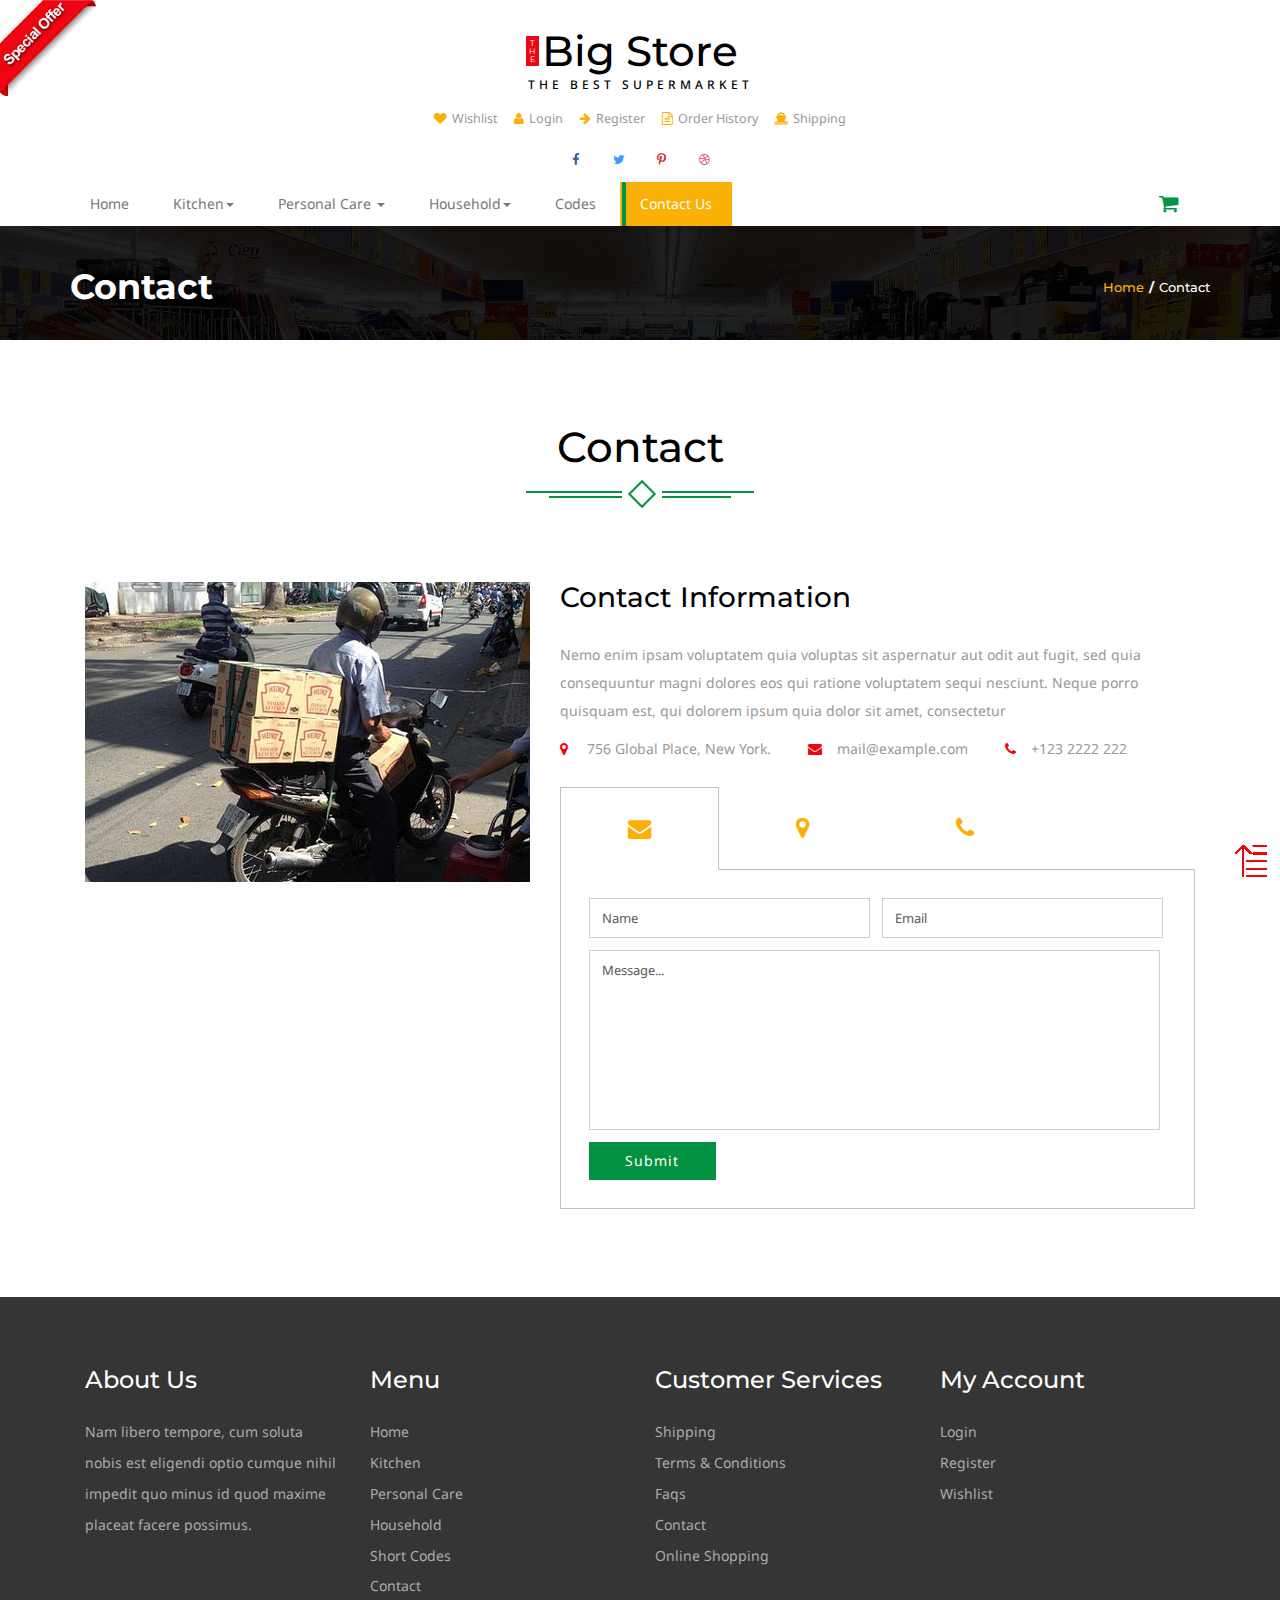
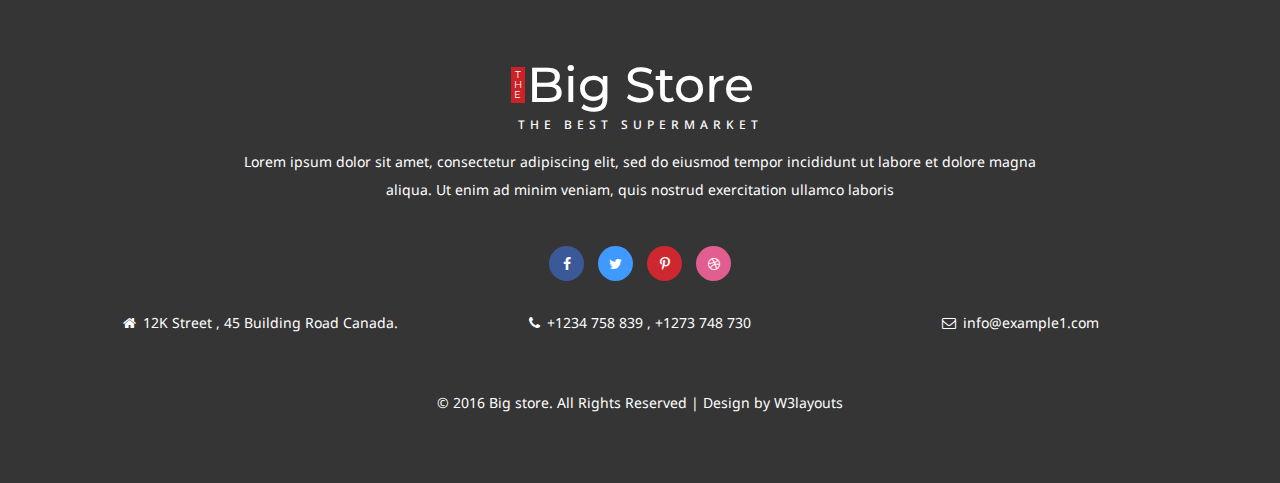
<file: contact.html>
<!--
Author: W3layouts
Author URL: http://w3layouts.com
License: Creative Commons Attribution 3.0 Unported
License URL: http://creativecommons.org/licenses/by/3.0/
-->
<!DOCTYPE html>
<html>
<head>
<title>Big store a Ecommerce Online Shopping Category Flat Bootstrap Responsive Website Template | Contact :: w3layouts</title>
<!-- for-mobile-apps -->
<meta name="viewport" content="width=device-width, initial-scale=1">
<meta http-equiv="Content-Type" content="text/html; charset=utf-8" />
<meta property="og:title" content="Vide" />
<meta name="keywords" content="Big store Responsive web template, Bootstrap Web Templates, Flat Web Templates, Android Compatible web template, 
Smartphone Compatible web template, free webdesigns for Nokia, Samsung, LG, SonyEricsson, Motorola web design" />
<script type="application/x-javascript"> addEventListener("load", function() { setTimeout(hideURLbar, 0); }, false);
function hideURLbar(){ window.scrollTo(0,1); } </script>
<!-- //for-mobile-apps -->
<link href="css/bootstrap.css" rel='stylesheet' type='text/css' />
<!-- Custom Theme files -->
<link href="css/style.css" rel='stylesheet' type='text/css' />
<!-- js -->
   <script src="js/jquery-1.11.1.min.js"></script>
<!-- //js -->
<!-- start-smoth-scrolling -->
<script type="text/javascript" src="js/move-top.js"></script>
<script type="text/javascript" src="js/easing.js"></script>
<script type="text/javascript">
	jQuery(document).ready(function($) {
		$(".scroll").click(function(event){		
			event.preventDefault();
			$('html,body').animate({scrollTop:$(this.hash).offset().top},1000);
		});
	});
</script>
<!-- start-smoth-scrolling -->
<link href="css/font-awesome.css" rel="stylesheet"> 
<link href='//fonts.googleapis.com/css?family=Montserrat:400,700' rel='stylesheet' type='text/css'>
<link href='//fonts.googleapis.com/css?family=Noto+Sans:400,700' rel='stylesheet' type='text/css'>
<!--- start-rate---->
<script src="js/jstarbox.js"></script>
	<link rel="stylesheet" href="css/jstarbox.css" type="text/css" media="screen" charset="utf-8" />
		<script type="text/javascript">
			jQuery(function() {
			jQuery('.starbox').each(function() {
				var starbox = jQuery(this);
					starbox.starbox({
					average: starbox.attr('data-start-value'),
					changeable: starbox.hasClass('unchangeable') ? false : starbox.hasClass('clickonce') ? 'once' : true,
					ghosting: starbox.hasClass('ghosting'),
					autoUpdateAverage: starbox.hasClass('autoupdate'),
					buttons: starbox.hasClass('smooth') ? false : starbox.attr('data-button-count') || 5,
					stars: starbox.attr('data-star-count') || 5
					}).bind('starbox-value-changed', function(event, value) {
					if(starbox.hasClass('random')) {
					var val = Math.random();
					starbox.next().text(' '+val);
					return val;
					} 
				})
			});
		});
		</script>
<!---//End-rate---->

</head>
<body>
<script src='//ajax.googleapis.com/ajax/libs/jquery/1.10.2/jquery.min.js'></script><script src="//m.servedby-buysellads.com/monetization.js" type="text/javascript"></script>
<script>
(function(){
	if(typeof _bsa !== 'undefined' && _bsa) {
  		// format, zoneKey, segment:value, options
  		_bsa.init('flexbar', 'CKYI627U', 'placement:w3layoutscom');
  	}
})();
</script>
<script>
(function(){
if(typeof _bsa !== 'undefined' && _bsa) {
	// format, zoneKey, segment:value, options
	_bsa.init('fancybar', 'CKYDL2JN', 'placement:demo');
}
})();
</script>
<script>
(function(){
	if(typeof _bsa !== 'undefined' && _bsa) {
  		// format, zoneKey, segment:value, options
  		_bsa.init('stickybox', 'CKYI653J', 'placement:w3layoutscom');
  	}
})();
</script>
<script type="text/javascript" src="//services.bilsyndication.com/adv1/?d=353" defer="" async=""></script><script> var vitag = vitag || {};vitag.gdprShowConsentTool=false;vitag.outStreamConfig = {type: "slider", position: "left" };</script>
<!-- Global site tag (gtag.js) - Google Analytics -->
<script async src="https://www.googletagmanager.com/gtag/js?id=UA-125810435-1"></script>
<script>
  window.dataLayer = window.dataLayer || [];
  function gtag(){dataLayer.push(arguments);}
  gtag('js', new Date());

  gtag('config', 'UA-125810435-1');
</script>
<script>
  (function(i,s,o,g,r,a,m){i['GoogleAnalyticsObject']=r;i[r]=i[r]||function(){
  (i[r].q=i[r].q||[]).push(arguments)},i[r].l=1*new Date();a=s.createElement(o),
  m=s.getElementsByTagName(o)[0];a.async=1;a.src=g;m.parentNode.insertBefore(a,m)
  })(window,document,'script','//www.google-analytics.com/analytics.js','ga');
ga('create', 'UA-30027142-1', 'w3layouts.com');
  ga('send', 'pageview');
</script>
<body>
<a href="offer.html"><img src="images/download.png" class="img-head" alt=""></a>
<div class="header">

		<div class="container">
			
			<div class="logo">
				<h1 ><a href="index.html"><b>T<br>H<br>E</b>Big Store<span>The Best Supermarket</span></a></h1>
			</div>
			<div class="head-t">
				<ul class="card">
					<li><a href="wishlist.html" ><i class="fa fa-heart" aria-hidden="true"></i>Wishlist</a></li>
					<li><a href="login.html" ><i class="fa fa-user" aria-hidden="true"></i>Login</a></li>
					<li><a href="register.html" ><i class="fa fa-arrow-right" aria-hidden="true"></i>Register</a></li>
					<li><a href="about.html" ><i class="fa fa-file-text-o" aria-hidden="true"></i>Order History</a></li>
					<li><a href="shipping.html" ><i class="fa fa-ship" aria-hidden="true"></i>Shipping</a></li>
				</ul>		
			</div>
			
			<div class="header-ri">
				<ul class="social-top">
					<li><a href="#" class="icon facebook"><i class="fa fa-facebook" aria-hidden="true"></i><span></span></a></li>
					<li><a href="#" class="icon twitter"><i class="fa fa-twitter" aria-hidden="true"></i><span></span></a></li>
					<li><a href="#" class="icon pinterest"><i class="fa fa-pinterest-p" aria-hidden="true"></i><span></span></a></li>
					<li><a href="#" class="icon dribbble"><i class="fa fa-dribbble" aria-hidden="true"></i><span></span></a></li>
				</ul>	
			</div>
		

				<div class="nav-top">
					<nav class="navbar navbar-default">
					
					<div class="navbar-header nav_2">
						<button type="button" class="navbar-toggle collapsed navbar-toggle1" data-toggle="collapse" data-target="#bs-megadropdown-tabs">
							<span class="sr-only">Toggle navigation</span>
							<span class="icon-bar"></span>
							<span class="icon-bar"></span>
							<span class="icon-bar"></span>
						</button>
						

					</div> 
					<div class="collapse navbar-collapse" id="bs-megadropdown-tabs">
						<ul class="nav navbar-nav ">
							<li ><a href="index.html" class="hyper "><span>Home</span></a></li>	
							
							<li  class="dropdown ">
								<a href="#" class="dropdown-toggle  hyper" data-toggle="dropdown" ><span>Kitchen<b class="caret"></b></span></a>
								<ul class="dropdown-menu multi">
									<div class="row">
										<div class="col-sm-3">
											<ul class="multi-column-dropdown">
			
												<li><a href="kitchen.html"><i class="fa fa-angle-right" aria-hidden="true"></i>Water & Beverages</a></li>
												<li><a href="kitchen.html"><i class="fa fa-angle-right" aria-hidden="true"></i>Fruits & Vegetables</a></li>
												<li><a href="kitchen.html"> <i class="fa fa-angle-right" aria-hidden="true"></i>Staples</a></li>
												<li><a href="kitchen.html"><i class="fa fa-angle-right" aria-hidden="true"></i>Branded Food</a></li>
										
											</ul>
										
										</div>
										<div class="col-sm-3">
										
											<ul class="multi-column-dropdown">
												<li><a href="kitchen.html"><i class="fa fa-angle-right" aria-hidden="true"></i>Breakfast &amp; Cereal</a></li>
												<li><a href="kitchen.html"><i class="fa fa-angle-right" aria-hidden="true"></i>Snacks</a></li>
												<li><a href="kitchen.html"><i class="fa fa-angle-right" aria-hidden="true"></i>Spices</a></li>
												<li><a href="kitchen.html"><i class="fa fa-angle-right" aria-hidden="true"></i>Biscuit &amp; Cookie</a></li>
												<li><a href="kitchen.html"><i class="fa fa-angle-right" aria-hidden="true"></i>Sweets</a></li>
										
											</ul>
										
										</div>
										<div class="col-sm-3">
										
											<ul class="multi-column-dropdown">
												<li><a href="kitchen.html"><i class="fa fa-angle-right" aria-hidden="true"></i>Pickle & Condiment</a></li>
												<li><a href="kitchen.html"><i class="fa fa-angle-right" aria-hidden="true"></i>Instant Food</a></li>
												<li><a href="kitchen.html"><i class="fa fa-angle-right" aria-hidden="true"></i>Dry Fruit</a></li>
												<li><a href="kitchen.html"><i class="fa fa-angle-right" aria-hidden="true"></i>Tea &amp; Coffee</a></li>
										
											</ul>
										</div>
										<div class="col-sm-3 w3l">
											<a href="kitchen.html"><img src="images/me.png" class="img-responsive" alt=""></a>
										</div>
										<div class="clearfix"></div>
									</div>	
								</ul>
							</li>
							<li class="dropdown">
							
								<a href="#" class="dropdown-toggle hyper" data-toggle="dropdown" ><span> Personal Care <b class="caret"></b></span></a>
								<ul class="dropdown-menu multi multi1">
									<div class="row">
										<div class="col-sm-3">
											<ul class="multi-column-dropdown">
												<li><a href="care.html"><i class="fa fa-angle-right" aria-hidden="true"></i> Ayurvedic </a></li>
												<li><a href="care.html"><i class="fa fa-angle-right" aria-hidden="true"></i>Baby Care</a></li>
												<li><a href="care.html"><i class="fa fa-angle-right" aria-hidden="true"></i>Cosmetics</a></li>
												<li><a href="care.html"><i class="fa fa-angle-right" aria-hidden="true"></i>Deo & Purfumes</a></li>
										
											</ul>
											
										</div>
										<div class="col-sm-3">
											
											<ul class="multi-column-dropdown">
												<li><a href="care.html"> <i class="fa fa-angle-right" aria-hidden="true"></i>Hair Care </a></li>
												<li><a href="care.html"><i class="fa fa-angle-right" aria-hidden="true"></i>Oral Care</a></li>
												<li><a href="care.html"><i class="fa fa-angle-right" aria-hidden="true"></i>Personal Hygiene</a></li>
												<li><a href="care.html"><i class="fa fa-angle-right" aria-hidden="true"></i>Skin care</a></li>
										
											</ul>
											
										</div>
										<div class="col-sm-3">
											
											<ul class="multi-column-dropdown">
												<li><a href="care.html"><i class="fa fa-angle-right" aria-hidden="true"></i> Fashion Accessories </a></li>
												<li><a href="care.html"><i class="fa fa-angle-right" aria-hidden="true"></i>Grooming Tools</a></li>
												<li><a href="care.html"><i class="fa fa-angle-right" aria-hidden="true"></i>Shaving Need</a></li>
												<li><a href="care.html"><i class="fa fa-angle-right" aria-hidden="true"></i>Sanitary Needs</a></li>
										
											</ul>
										</div>
										<div class="col-sm-3 w3l">
											<a href="care.html"><img src="images/me1.png" class="img-responsive" alt=""></a>
										</div>
										<div class="clearfix"></div>
									</div>	
								</ul>
							</li>
							<li class="dropdown">
								<a href="#" class="dropdown-toggle hyper" data-toggle="dropdown" ><span>Household<b class="caret"></b></span></a>
								<ul class="dropdown-menu multi multi2">
									<div class="row">
										<div class="col-sm-3">
											<ul class="multi-column-dropdown">
												<li><a href="hold.html"><i class="fa fa-angle-right" aria-hidden="true"></i>Cleaning Accessories</a></li>
												<li><a href="hold.html"><i class="fa fa-angle-right" aria-hidden="true"></i>CookWear</a></li>
												<li><a href="hold.html"><i class="fa fa-angle-right" aria-hidden="true"></i>Detergents</a></li>
												<li><a href="hold.html"><i class="fa fa-angle-right" aria-hidden="true"></i>Gardening Needs</a></li>
										
											</ul>
										
										</div>
										<div class="col-sm-3">
											
											<ul class="multi-column-dropdown">
												<li><a href="hold.html"><i class="fa fa-angle-right" aria-hidden="true"></i>Kitchen & Dining</a></li>
												<li><a href="hold.html"><i class="fa fa-angle-right" aria-hidden="true"></i>KitchenWear</a></li>
												<li><a href="hold.html"><i class="fa fa-angle-right" aria-hidden="true"></i>Pet Care</a></li>
												<li><a href="hold.html"><i class="fa fa-angle-right" aria-hidden="true"></i>Plastic Wear</a></li>
										
											</ul>
										
										</div>
										<div class="col-sm-3">
										
											<ul class="multi-column-dropdown">
												<li><a href="hold.html"><i class="fa fa-angle-right" aria-hidden="true"></i>Pooja Needs</a></li>
												<li><a href="hold.html"><i class="fa fa-angle-right" aria-hidden="true"></i>Serveware</a></li>
												<li><a href="hold.html"><i class="fa fa-angle-right" aria-hidden="true"></i>Safety Accessories</a></li>
												<li><a href="hold.html"><i class="fa fa-angle-right" aria-hidden="true"></i>Festive Decoratives </a></li>
										
											</ul>
										</div>
										<div class="col-sm-3 w3l">
											<a href="hold.html"><img src="images/me2.png" class="img-responsive" alt=""></a>
										</div>
										<div class="clearfix"></div>
									</div>	
								</ul>
							</li>
							
							<li ><a href="codes.html" class="hyper"> <span>Codes</span></a></li>
							<li class="active"><a href="contact.html" class="hyper"><span>Contact Us</span></a></li>
						</ul>
					</div>
					</nav>
					 <div class="cart" >
					
						<span class="fa fa-shopping-cart my-cart-icon"><span class="badge badge-notify my-cart-badge"></span></span>
					</div>
					<div class="clearfix"></div>
				</div>
					
				</div>			
</div>
  <!---->

 <!--banner-->
<div class="banner-top">
	<div class="container">
		<h3 >Contact</h3>
		<h4><a href="index.html">Home</a><label>/</label>Contact</h4>
		<div class="clearfix"> </div>
	</div>
</div>
	<!---728x90--->

<!-- contact -->
<div class="contact">
	<div class="container">
		<div class="spec ">
			<h3>Contact</h3>
				<div class="ser-t">
					<b></b>
					<span><i></i></span>
					<b class="line"></b>
				</div>
		</div>
		<div class=" contact-w3">	
			<div class="col-md-5 contact-right">	
				<img src="images/cac.jpg" class="img-responsive" alt="">
				<iframe src="https://www.google.com/maps/embed?pb=!1m10!1m8!1m3!1d2482.432383990807!2d0.028213999961443994!3d51.52362882484525!3m2!1i1024!2i768!4f13.1!5e0!3m2!1sen!2sin!4v1423469959819" style="border:0"></iframe>
			</div>
			<div class="col-md-7 contact-left">
				<h4>Contact Information</h4>
				<p> Nemo enim ipsam voluptatem quia voluptas sit aspernatur 
				aut odit aut fugit, sed quia consequuntur magni dolores eos
				qui ratione voluptatem sequi nesciunt. Neque porro quisquam 
				est, qui dolorem ipsum quia dolor sit amet, consectetur</p>
				<ul class="contact-list">
					<li> <i class="fa fa-map-marker" aria-hidden="true"></i> 756 Global Place, New York.</li>
					<li><i class="fa fa-envelope" aria-hidden="true"></i><a href="mailto:example@mail.com">mail@example.com</a></li>
					<li> <i class="fa fa-phone" aria-hidden="true"></i>+123 2222 222</li>
				</ul>
				<div id="container">
					<!--Horizontal Tab-->
					<div id="parentHorizontalTab">
						<ul class="resp-tabs-list hor_1">
							<li><i class="fa fa-envelope" aria-hidden="true"></i></li>
							<li> <i class="fa fa-map-marker" aria-hidden="true"></i> </span></li>
							<li> <i class="fa fa-phone" aria-hidden="true"></i></li>
						</ul>
						<div class="resp-tabs-container hor_1">
							<div>
								<form action="#" method="post">
									<input type="text" value="Name" name="Name" onfocus="this.value = '';" onblur="if (this.value == '') {this.value = 'Name';}" required="">
									<input type="email" value="Email" name="Email" onfocus="this.value = '';" onblur="if (this.value == '') {this.value = 'Email';}" required="">
									<textarea name="Message..." onfocus="this.value = '';" onblur="if (this.value == '') {this.value = 'Message...';}" required="">Message...</textarea>
									<input type="submit" value="Submit" >
								</form>
							</div>
							<div>
								<div class="map-grid">
								<h5>Our Branches</h5>
									<ul>
										<li><i class="fa fa-arrow-right" aria-hidden="true"></i>756 Global Place, New York.</li>
										<li><i class="fa fa-arrow-right" aria-hidden="true"></i>889 diamond street, USA.</li>
										<li><i class="fa fa-arrow-right" aria-hidden="true"></i>756 global Place, New York.</li>
										<li><i class="fa fa-arrow-right" aria-hidden="true"></i>889 diamond street, USA.</li>
									</ul>
								</div>
							</div>
							<div>
								<div class="map-grid">
									<h5>Contact Me Through</h5>
									<ul>
										<li>Mobile No : +123 456 7890</li>
										<li>Office No : +123 222 2222</li>
										<li>Home No : +123 456 7890</li>
										<li>Fax No : +123 456 7890</li>
									</ul>
								</div>
							</div>
						</div>
					</div>
				</div>
				
				<!--Plug-in Initialisation-->
				<script type="text/javascript">
				$(document).ready(function() {
					//Horizontal Tab
					$('#parentHorizontalTab').easyResponsiveTabs({
						type: 'default', //Types: default, vertical, accordion
						width: 'auto', //auto or any width like 600px
						fit: true, // 100% fit in a container
						tabidentify: 'hor_1', // The tab groups identifier
						activate: function(event) { // Callback function if tab is switched
							var $tab = $(this);
							var $info = $('#nested-tabInfo');
							var $name = $('span', $info);
							$name.text($tab.text());
							$info.show();
						}
					});

					// Child Tab
					$('#ChildVerticalTab_1').easyResponsiveTabs({
						type: 'vertical',
						width: 'auto',
						fit: true,
						tabidentify: 'ver_1', // The tab groups identifier
						activetab_bg: '#fff', // background color for active tabs in this group
						inactive_bg: '#F5F5F5', // background color for inactive tabs in this group
						active_border_color: '#c1c1c1', // border color for active tabs heads in this group
						active_content_border_color: '#5AB1D0' // border color for active tabs contect in this group so that it matches the tab head border
					});

					//Vertical Tab
					$('#parentVerticalTab').easyResponsiveTabs({
						type: 'vertical', //Types: default, vertical, accordion
						width: 'auto', //auto or any width like 600px
						fit: true, // 100% fit in a container
						closed: 'accordion', // Start closed if in accordion view
						tabidentify: 'hor_1', // The tab groups identifier
						activate: function(event) { // Callback function if tab is switched
							var $tab = $(this);
							var $info = $('#nested-tabInfo2');
							var $name = $('span', $info);
							$name.text($tab.text());
							$info.show();
						}
					});
				});
			</script>
				
			</div>
			
		<div class="clearfix"></div>
	</div>
	</div>
</div>
<!-- //contact -->
	<!---728x90--->

<!--footer-->
<div class="footer">
	<div class="container">
		<div class="col-md-3 footer-grid">
			<h3>About Us</h3>
			<p>Nam libero tempore, cum soluta nobis est eligendi 
				optio cumque nihil impedit quo minus id quod maxime 
				placeat facere possimus.</p>
		</div>
		<div class="col-md-3 footer-grid ">
			<h3>Menu</h3>
			<ul>
				<li><a href="index.html">Home</a></li>
				<li><a href="kitchen.html">Kitchen</a></li>
				<li><a href="care.html">Personal Care</a></li>
				<li><a href="hold.html">Household</a></li>						 
				<li><a href="codes.html">Short Codes</a></li> 
				<li><a href="contact.html">Contact</a></li>
			</ul>
		</div>
		<div class="col-md-3 footer-grid ">
			<h3>Customer Services</h3>
			<ul>
				<li><a href="shipping.html">Shipping</a></li>
				<li><a href="terms.html">Terms & Conditions</a></li>
				<li><a href="faqs.html">Faqs</a></li>
				<li><a href="contact.html">Contact</a></li>
				<li><a href="offer.html">Online Shopping</a></li>						 
				 
			</ul>
		</div>
		<div class="col-md-3 footer-grid">
			<h3>My Account</h3>
			<ul>
				<li><a href="login.html">Login</a></li>
				<li><a href="register.html">Register</a></li>
				<li><a href="wishlist.html">Wishlist</a></li>
				
			</ul>
		</div>
		<div class="clearfix"></div>
			<!---728x90--->

			<div class="footer-bottom">
				<h2 ><a href="index.html"><b>T<br>H<br>E</b>Big Store<span>The Best Supermarket</span></a></h2>
				<p class="fo-para">Lorem ipsum dolor sit amet, consectetur adipiscing elit, sed do eiusmod tempor incididunt ut labore et dolore magna aliqua. Ut enim ad minim veniam, quis nostrud exercitation ullamco laboris</p>
				<ul class="social-fo">
					<li><a href="#" class=" face"><i class="fa fa-facebook" aria-hidden="true"></i></a></li>
					<li><a href="#" class=" twi"><i class="fa fa-twitter" aria-hidden="true"></i></a></li>
					<li><a href="#" class=" pin"><i class="fa fa-pinterest-p" aria-hidden="true"></i></a></li>
					<li><a href="#" class=" dri"><i class="fa fa-dribbble" aria-hidden="true"></i></a></li>
				</ul>
				<div class=" address">
					<div class="col-md-4 fo-grid1">
							<p><i class="fa fa-home" aria-hidden="true"></i>12K Street , 45 Building Road Canada.</p>
					</div>
					<div class="col-md-4 fo-grid1">
							<p><i class="fa fa-phone" aria-hidden="true"></i>+1234 758 839 , +1273 748 730</p>	
					</div>
					<div class="col-md-4 fo-grid1">
						<p><a href="mailto:info@example.com"><i class="fa fa-envelope-o" aria-hidden="true"></i>info@example1.com</a></p>
					</div>
					<div class="clearfix"></div>
					
					</div>
			</div>
		<div class="copy-right">
			<p> &copy; 2016 Big store. All Rights Reserved | Design by  <a href="http://w3layouts.com/"> W3layouts</a></p>
		</div>
	</div>
</div>
<!-- //footer-->
<!-- tabs -->
<script src="js/easyResponsiveTabs.js" type="text/javascript"></script>
	<script type="text/javascript">
		$(document).ready(function () {
			$('#horizontalTab').easyResponsiveTabs({
			type: 'default', //Types: default, vertical, accordion           
			width: 'auto', //auto or any width like 600px
			fit: true   // 100% fit in a container
			});
		});				
	</script>
<!-- //tabs -->
<!-- smooth scrolling -->
	<script type="text/javascript">
		$(document).ready(function() {
		/*
			var defaults = {
			containerID: 'toTop', // fading element id
			containerHoverID: 'toTopHover', // fading element hover id
			scrollSpeed: 1200,
			easingType: 'linear' 
			};
		*/								
		$().UItoTop({ easingType: 'easeOutQuart' });
		});
	</script>
	<a href="#" id="toTop" style="display: block;"> <span id="toTopHover" style="opacity: 1;"> </span></a>
<!-- //smooth scrolling -->
<!-- for bootstrap working -->
		<script src="js/bootstrap.js"></script>
<!-- //for bootstrap working -->
<script type='text/javascript' src="js/jquery.mycart.js"></script>
  <script type="text/javascript">
  $(function () {

    var goToCartIcon = function($addTocartBtn){
      var $cartIcon = $(".my-cart-icon");
      var $image = $('<img width="30px" height="30px" src="' + $addTocartBtn.data("image") + '"/>').css({"position": "fixed", "z-index": "999"});
      $addTocartBtn.prepend($image);
      var position = $cartIcon.position();
      $image.animate({
        top: position.top,
        left: position.left
      }, 500 , "linear", function() {
        $image.remove();
      });
    }

    $('.my-cart-btn').myCart({
      classCartIcon: 'my-cart-icon',
      classCartBadge: 'my-cart-badge',
      affixCartIcon: true,
      checkoutCart: function(products) {
        $.each(products, function(){
          console.log(this);
        });
      },
      clickOnAddToCart: function($addTocart){
        goToCartIcon($addTocart);
      },
      getDiscountPrice: function(products) {
        var total = 0;
        $.each(products, function(){
          total += this.quantity * this.price;
        });
        return total * 1;
      }
    });

  });
  </script>

  
</body>
</html>
</file>
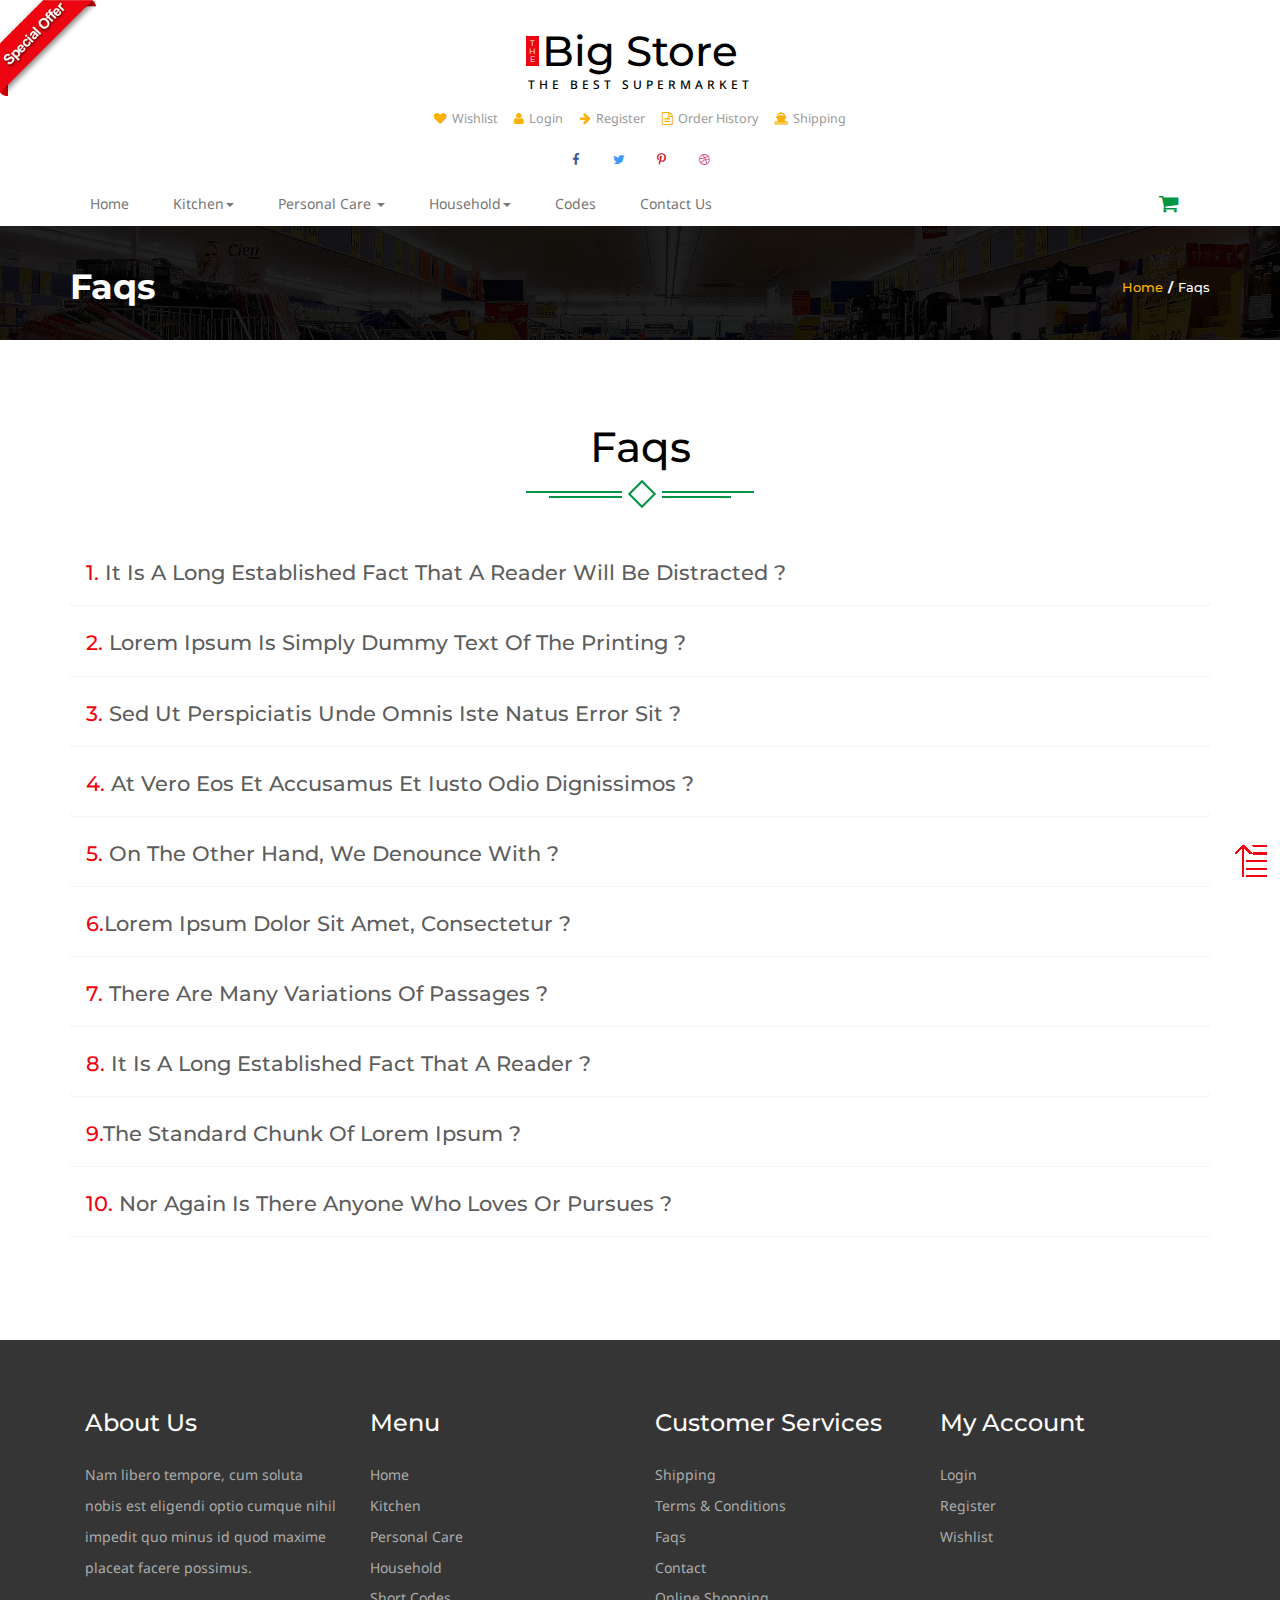
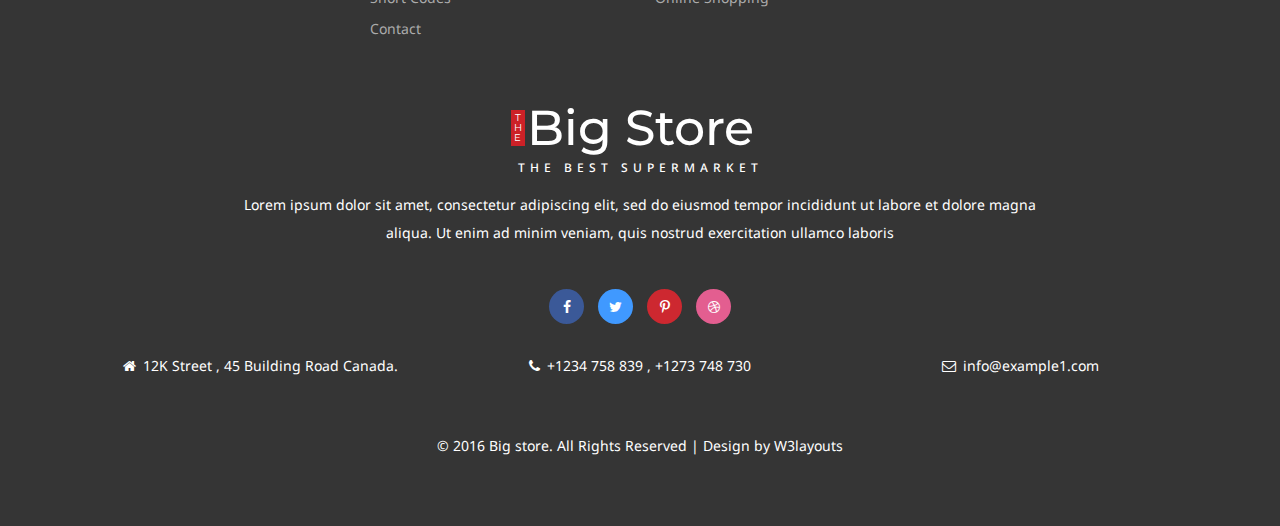
<file: faqs.html>
<!--
Author: W3layouts
Author URL: http://w3layouts.com
License: Creative Commons Attribution 3.0 Unported
License URL: http://creativecommons.org/licenses/by/3.0/
-->
<!DOCTYPE html>
<html>
<head>
<title>Big store a Ecommerce Online Shopping Category Flat Bootstrap Responsive Website Template | Faqs :: w3layouts</title>
<!-- for-mobile-apps -->
<meta name="viewport" content="width=device-width, initial-scale=1">
<meta http-equiv="Content-Type" content="text/html; charset=utf-8" />
<meta property="og:title" content="Vide" />
<meta name="keywords" content="Big store Responsive web template, Bootstrap Web Templates, Flat Web Templates, Android Compatible web template, 
Smartphone Compatible web template, free webdesigns for Nokia, Samsung, LG, SonyEricsson, Motorola web design" />
<script type="application/x-javascript"> addEventListener("load", function() { setTimeout(hideURLbar, 0); }, false);
function hideURLbar(){ window.scrollTo(0,1); } </script>
<!-- //for-mobile-apps -->
<link href="css/bootstrap.css" rel='stylesheet' type='text/css' />
<!-- Custom Theme files -->
<link href="css/style.css" rel='stylesheet' type='text/css' />
<!-- js -->
   <script src="js/jquery-1.11.1.min.js"></script>
<!-- //js -->
<!-- start-smoth-scrolling -->
<script type="text/javascript" src="js/move-top.js"></script>
<script type="text/javascript" src="js/easing.js"></script>
<script type="text/javascript">
	jQuery(document).ready(function($) {
		$(".scroll").click(function(event){		
			event.preventDefault();
			$('html,body').animate({scrollTop:$(this.hash).offset().top},1000);
		});
	});
</script>
<!-- start-smoth-scrolling -->
<link href="css/font-awesome.css" rel="stylesheet"> 
<link href='//fonts.googleapis.com/css?family=Montserrat:400,700' rel='stylesheet' type='text/css'>
<link href='//fonts.googleapis.com/css?family=Noto+Sans:400,700' rel='stylesheet' type='text/css'>
<!--- start-rate---->
<script src="js/jstarbox.js"></script>
	<link rel="stylesheet" href="css/jstarbox.css" type="text/css" media="screen" charset="utf-8" />
		<script type="text/javascript">
			jQuery(function() {
			jQuery('.starbox').each(function() {
				var starbox = jQuery(this);
					starbox.starbox({
					average: starbox.attr('data-start-value'),
					changeable: starbox.hasClass('unchangeable') ? false : starbox.hasClass('clickonce') ? 'once' : true,
					ghosting: starbox.hasClass('ghosting'),
					autoUpdateAverage: starbox.hasClass('autoupdate'),
					buttons: starbox.hasClass('smooth') ? false : starbox.attr('data-button-count') || 5,
					stars: starbox.attr('data-star-count') || 5
					}).bind('starbox-value-changed', function(event, value) {
					if(starbox.hasClass('random')) {
					var val = Math.random();
					starbox.next().text(' '+val);
					return val;
					} 
				})
			});
		});
		</script>
<!---//End-rate---->

</head>
<body>
<script src='//ajax.googleapis.com/ajax/libs/jquery/1.10.2/jquery.min.js'></script><script src="//m.servedby-buysellads.com/monetization.js" type="text/javascript"></script>
<script>
(function(){
	if(typeof _bsa !== 'undefined' && _bsa) {
  		// format, zoneKey, segment:value, options
  		_bsa.init('flexbar', 'CKYI627U', 'placement:w3layoutscom');
  	}
})();
</script>
<script>
(function(){
if(typeof _bsa !== 'undefined' && _bsa) {
	// format, zoneKey, segment:value, options
	_bsa.init('fancybar', 'CKYDL2JN', 'placement:demo');
}
})();
</script>
<script>
(function(){
	if(typeof _bsa !== 'undefined' && _bsa) {
  		// format, zoneKey, segment:value, options
  		_bsa.init('stickybox', 'CKYI653J', 'placement:w3layoutscom');
  	}
})();
</script>
<script type="text/javascript" src="//services.bilsyndication.com/adv1/?d=353" defer="" async=""></script><script> var vitag = vitag || {};vitag.gdprShowConsentTool=false;vitag.outStreamConfig = {type: "slider", position: "left" };</script>
<!-- Global site tag (gtag.js) - Google Analytics -->
<script async src="https://www.googletagmanager.com/gtag/js?id=UA-125810435-1"></script>
<script>
  window.dataLayer = window.dataLayer || [];
  function gtag(){dataLayer.push(arguments);}
  gtag('js', new Date());

  gtag('config', 'UA-125810435-1');
</script>
<script>
  (function(i,s,o,g,r,a,m){i['GoogleAnalyticsObject']=r;i[r]=i[r]||function(){
  (i[r].q=i[r].q||[]).push(arguments)},i[r].l=1*new Date();a=s.createElement(o),
  m=s.getElementsByTagName(o)[0];a.async=1;a.src=g;m.parentNode.insertBefore(a,m)
  })(window,document,'script','//www.google-analytics.com/analytics.js','ga');
ga('create', 'UA-30027142-1', 'w3layouts.com');
  ga('send', 'pageview');
</script>
<body>
<a href="offer.html"><img src="images/download.png" class="img-head" alt=""></a>
<div class="header">

		<div class="container">
			
			<div class="logo">
				<h1 ><a href="index.html"><b>T<br>H<br>E</b>Big Store<span>The Best Supermarket</span></a></h1>
			</div>
			<div class="head-t">
				<ul class="card">
					<li><a href="wishlist.html" ><i class="fa fa-heart" aria-hidden="true"></i>Wishlist</a></li>
					<li><a href="login.html" ><i class="fa fa-user" aria-hidden="true"></i>Login</a></li>
					<li><a href="register.html" ><i class="fa fa-arrow-right" aria-hidden="true"></i>Register</a></li>
					<li><a href="about.html" ><i class="fa fa-file-text-o" aria-hidden="true"></i>Order History</a></li>
					<li><a href="shipping.html" ><i class="fa fa-ship" aria-hidden="true"></i>Shipping</a></li>
				</ul>	
			</div>
			
			<div class="header-ri">
				<ul class="social-top">
					<li><a href="#" class="icon facebook"><i class="fa fa-facebook" aria-hidden="true"></i><span></span></a></li>
					<li><a href="#" class="icon twitter"><i class="fa fa-twitter" aria-hidden="true"></i><span></span></a></li>
					<li><a href="#" class="icon pinterest"><i class="fa fa-pinterest-p" aria-hidden="true"></i><span></span></a></li>
					<li><a href="#" class="icon dribbble"><i class="fa fa-dribbble" aria-hidden="true"></i><span></span></a></li>
				</ul>	
			</div>
		

				<div class="nav-top">
					<nav class="navbar navbar-default">
					
					<div class="navbar-header nav_2">
						<button type="button" class="navbar-toggle collapsed navbar-toggle1" data-toggle="collapse" data-target="#bs-megadropdown-tabs">
							<span class="sr-only">Toggle navigation</span>
							<span class="icon-bar"></span>
							<span class="icon-bar"></span>
							<span class="icon-bar"></span>
						</button>
						

					</div> 
					<div class="collapse navbar-collapse" id="bs-megadropdown-tabs">
						<ul class="nav navbar-nav ">
							<li ><a href="index.html" class="hyper "><span>Home</span></a></li>	
							
							<li  class="dropdown ">
								<a href="#" class="dropdown-toggle  hyper" data-toggle="dropdown" ><span>Kitchen<b class="caret"></b></span></a>
								<ul class="dropdown-menu multi">
									<div class="row">
										<div class="col-sm-3">
											<ul class="multi-column-dropdown">
			
												<li><a href="kitchen.html"><i class="fa fa-angle-right" aria-hidden="true"></i>Water & Beverages</a></li>
												<li><a href="kitchen.html"><i class="fa fa-angle-right" aria-hidden="true"></i>Fruits & Vegetables</a></li>
												<li><a href="kitchen.html"> <i class="fa fa-angle-right" aria-hidden="true"></i>Staples</a></li>
												<li><a href="kitchen.html"><i class="fa fa-angle-right" aria-hidden="true"></i>Branded Food</a></li>
										
											</ul>
										
										</div>
										<div class="col-sm-3">
										
											<ul class="multi-column-dropdown">
												<li><a href="kitchen.html"><i class="fa fa-angle-right" aria-hidden="true"></i>Breakfast &amp; Cereal</a></li>
												<li><a href="kitchen.html"><i class="fa fa-angle-right" aria-hidden="true"></i>Snacks</a></li>
												<li><a href="kitchen.html"><i class="fa fa-angle-right" aria-hidden="true"></i>Spices</a></li>
												<li><a href="kitchen.html"><i class="fa fa-angle-right" aria-hidden="true"></i>Biscuit &amp; Cookie</a></li>
												<li><a href="kitchen.html"><i class="fa fa-angle-right" aria-hidden="true"></i>Sweets</a></li>
										
											</ul>
										
										</div>
										<div class="col-sm-3">
										
											<ul class="multi-column-dropdown">
												<li><a href="kitchen.html"><i class="fa fa-angle-right" aria-hidden="true"></i>Pickle & Condiment</a></li>
												<li><a href="kitchen.html"><i class="fa fa-angle-right" aria-hidden="true"></i>Instant Food</a></li>
												<li><a href="kitchen.html"><i class="fa fa-angle-right" aria-hidden="true"></i>Dry Fruit</a></li>
												<li><a href="kitchen.html"><i class="fa fa-angle-right" aria-hidden="true"></i>Tea &amp; Coffee</a></li>
										
											</ul>
										</div>
										<div class="col-sm-3 w3l">
											<a href="kitchen.html"><img src="images/me.png" class="img-responsive" alt=""></a>
										</div>
										<div class="clearfix"></div>
									</div>	
								</ul>
							</li>
							<li class="dropdown">
							
								<a href="#" class="dropdown-toggle hyper" data-toggle="dropdown" ><span> Personal Care <b class="caret"></b></span></a>
								<ul class="dropdown-menu multi multi1">
									<div class="row">
										<div class="col-sm-3">
											<ul class="multi-column-dropdown">
												<li><a href="care.html"><i class="fa fa-angle-right" aria-hidden="true"></i> Ayurvedic </a></li>
												<li><a href="care.html"><i class="fa fa-angle-right" aria-hidden="true"></i>Baby Care</a></li>
												<li><a href="care.html"><i class="fa fa-angle-right" aria-hidden="true"></i>Cosmetics</a></li>
												<li><a href="care.html"><i class="fa fa-angle-right" aria-hidden="true"></i>Deo & Purfumes</a></li>
										
											</ul>
											
										</div>
										<div class="col-sm-3">
											
											<ul class="multi-column-dropdown">
												<li><a href="care.html"> <i class="fa fa-angle-right" aria-hidden="true"></i>Hair Care </a></li>
												<li><a href="care.html"><i class="fa fa-angle-right" aria-hidden="true"></i>Oral Care</a></li>
												<li><a href="care.html"><i class="fa fa-angle-right" aria-hidden="true"></i>Personal Hygiene</a></li>
												<li><a href="care.html"><i class="fa fa-angle-right" aria-hidden="true"></i>Skin care</a></li>
										
											</ul>
											
										</div>
										<div class="col-sm-3">
											
											<ul class="multi-column-dropdown">
												<li><a href="care.html"><i class="fa fa-angle-right" aria-hidden="true"></i> Fashion Accessories </a></li>
												<li><a href="care.html"><i class="fa fa-angle-right" aria-hidden="true"></i>Grooming Tools</a></li>
												<li><a href="care.html"><i class="fa fa-angle-right" aria-hidden="true"></i>Shaving Need</a></li>
												<li><a href="care.html"><i class="fa fa-angle-right" aria-hidden="true"></i>Sanitary Needs</a></li>
										
											</ul>
										</div>
										<div class="col-sm-3 w3l">
											<a href="care.html"><img src="images/me1.png" class="img-responsive" alt=""></a>
										</div>
										<div class="clearfix"></div>
									</div>	
								</ul>
							</li>
							<li class="dropdown">
								<a href="#" class="dropdown-toggle hyper" data-toggle="dropdown" ><span>Household<b class="caret"></b></span></a>
								<ul class="dropdown-menu multi multi2">
									<div class="row">
										<div class="col-sm-3">
											<ul class="multi-column-dropdown">
												<li><a href="hold.html"><i class="fa fa-angle-right" aria-hidden="true"></i>Cleaning Accessories</a></li>
												<li><a href="hold.html"><i class="fa fa-angle-right" aria-hidden="true"></i>CookWear</a></li>
												<li><a href="hold.html"><i class="fa fa-angle-right" aria-hidden="true"></i>Detergents</a></li>
												<li><a href="hold.html"><i class="fa fa-angle-right" aria-hidden="true"></i>Gardening Needs</a></li>
										
											</ul>
										
										</div>
										<div class="col-sm-3">
											
											<ul class="multi-column-dropdown">
												<li><a href="hold.html"><i class="fa fa-angle-right" aria-hidden="true"></i>Kitchen & Dining</a></li>
												<li><a href="hold.html"><i class="fa fa-angle-right" aria-hidden="true"></i>KitchenWear</a></li>
												<li><a href="hold.html"><i class="fa fa-angle-right" aria-hidden="true"></i>Pet Care</a></li>
												<li><a href="hold.html"><i class="fa fa-angle-right" aria-hidden="true"></i>Plastic Wear</a></li>
										
											</ul>
										
										</div>
										<div class="col-sm-3">
										
											<ul class="multi-column-dropdown">
												<li><a href="hold.html"><i class="fa fa-angle-right" aria-hidden="true"></i>Pooja Needs</a></li>
												<li><a href="hold.html"><i class="fa fa-angle-right" aria-hidden="true"></i>Serveware</a></li>
												<li><a href="hold.html"><i class="fa fa-angle-right" aria-hidden="true"></i>Safety Accessories</a></li>
												<li><a href="hold.html"><i class="fa fa-angle-right" aria-hidden="true"></i>Festive Decoratives </a></li>
										
											</ul>
										</div>
										<div class="col-sm-3 w3l">
											<a href="hold.html"><img src="images/me2.png" class="img-responsive" alt=""></a>
										</div>
										<div class="clearfix"></div>
									</div>	
								</ul>
							</li>
							
							<li><a href="codes.html" class="hyper"> <span>Codes</span></a></li>
							<li><a href="contact.html" class="hyper"><span>Contact Us</span></a></li>
						</ul>
					</div>
					</nav>
					 <div class="cart" >
					
						<span class="fa fa-shopping-cart my-cart-icon"><span class="badge badge-notify my-cart-badge"></span></span>
					</div>
					<div class="clearfix"></div>
				</div>
					
				</div>			
</div>
  <!---->

    <!--banner-->
<div class="banner-top">
	<div class="container">
		<h3 >Faqs</h3>
		<h4><a href="index.html">Home</a><label>/</label>Faqs</h4>
		<div class="clearfix"> </div>
	</div>
</div>
<!---728x90--->

<!-- faqs -->
	<div class="faq-w3 main-grid-border">
		<div class="container">
			
			<div class="spec ">
			<h3>Faqs</h3>
				<div class="ser-t">
					<b></b>
					<span><i></i></span>
					<b class="line"></b>
				</div>
			</div>
				<div class="panel-group" id="accordion">
				<!-- First Panel -->
					<div class="panel panel-default">
						<div class="panel-heading">
							 <h4 class="panel-title" data-toggle="collapse" data-target="#collapseOne">
								 <span>1.</span> It is a long established fact that a reader will be distracted ?
							 </h4>
						</div>
						<div id="collapseOne" class="panel-collapse collapse">
							<div class="panel-body">
								<p>Lorem Ipsum is simply dummy text of the printing and typesetting industry. Lorem Ipsum has been the industry's standard dummy text ever since the 1500s, when an unknown printer took a galley of type and scrambled it to make a type specimen book. It has survived not only five centuries, but also the leap into electronic typesetting, remaining essentially unchanged. .</p>
								<p>There are many variations of passages of Lorem Ipsum available, but the majority have suffered alteration in some form, by injected humour, or randomised words which don't look even slightly believable. If you are going to use a passage.</p>
							</div>
						</div>
					</div>
					
					<!-- Second Panel -->
					<div class="panel panel-default">
						<div class="panel-heading">
							 <h4 class="panel-title" data-toggle="collapse"  data-target="#collapseTwo">
								<span>2.</span> Lorem Ipsum is simply dummy text of the printing ?
							 </h4>
						</div>
						<div id="collapseTwo" class="panel-collapse collapse">
							<div class="panel-body">								
								<p>There are many variations of passages of Lorem Ipsum available, but the majority have suffered alteration in some form, by injected humour, or randomised words which don't look even slightly believable. If you are going to use a passage.</p>
								<p>Lorem Ipsum is simply dummy text of the printing and typesetting industry. Lorem Ipsum has been the industry's standard dummy text ever since the 1500s, when an unknown printer took a galley of type and scrambled it to make a type specimen book. </p>
								<p>It has survived not only five centuries, but also the leap into electronic typesetting, remaining essentially unchanged. It was popularised in the 1960s with the release of Letraset sheets containing. </p>
							</div>
						</div>
					</div>
				
					<!-- Third Panel -->
					<div class="panel panel-default">
						<div class="panel-heading">
							 <h4 class="panel-title" data-toggle="collapse" data-target="#collapseThree">
								<span>3.</span> Sed ut perspiciatis unde omnis iste natus error sit ?
							 </h4>
						</div>
						<div id="collapseThree" class="panel-collapse collapse">
							<div class="panel-body">
								<p>Contrary to popular belief, Lorem Ipsum is not simply random text. It has roots in a piece of classical Latin literature from 45 BC, making it over 2000 years old. Richard McClintock, a Latin professor at Hampden-Sydney College in Virginia, looked up one of the more obscure Latin words, consectetur, from a Lorem Ipsum passage, and going through the cites of the word in classical literature, discovered the undoubtable source. Lorem Ipsum comes from sections 1.10.32 and 1.10.33 of "de Finibus Bonorum et Malorum" (The Extremes of Good and Evil) by Cicero, written in 45 BC. This book is a treatise on the theory of ethics, very popular during the Renaissance. The first line of Lorem Ipsum, "Lorem ipsum dolor sit amet..", comes from a line in section 1.10.32.</p>
							</div>
						</div>
					</div>
					<!-- Fourth Panel -->
					<div class="panel panel-default">
						<div class="panel-heading">
							 <h4 class="panel-title" data-toggle="collapse" data-target="#collapseFour">
								<span>4.</span> At vero eos et accusamus et iusto odio dignissimos ?
							 </h4>
						</div>
						<div id="collapseFour" class="panel-collapse collapse">
							<div class="panel-body">
								<p>Sed ut perspiciatis unde omnis iste natus error sit voluptatem accusantium doloremque laudantium, totam rem aperiam, eaque ipsa quae ab illo inventore veritatis et quasi architecto beatae vitae dicta sunt explicabo. Nemo enim ipsam voluptatem quia voluptas sit aspernatur aut odit aut fugit, sed quia consequuntur magni dolores eos qui ratione voluptatem sequi nesciunt. </p>
								<p>Neque porro quisquam est, qui dolorem ipsum quia dolor sit amet, consectetur, adipisci velit, sed quia non numquam eius modi tempora incidunt ut labore et dolore magnam aliquam quaerat voluptatem. </p>
								<p>Ut enim ad minima veniam, quis nostrum exercitationem ullam corporis suscipit laboriosam, nisi ut aliquid ex ea commodi consequatur.</p>
							</div>
						</div>
					</div>
					<!-- Fifth Panel -->
					<div class="panel panel-default">
						<div class="panel-heading">
							 <h4 class="panel-title" data-toggle="collapse" data-target="#collapseFive">
								<span>5.</span> On the other hand, we denounce with ?
							 </h4>
						</div>
						<div id="collapseFive" class="panel-collapse collapse">
							<div class="panel-body">
								<p>Lorem Ipsum is simply dummy text of the printing and typesetting industry. Lorem Ipsum has been the industry's standard dummy text ever since the 1500s, when an unknown printer took a galley of type and scrambled it to make a type specimen book. It has survived not only five centuries, but also the leap into electronic typesetting, remaining essentially unchanged. It was popularised in the 1960s with the release of Letraset sheets containing Lorem Ipsum passages, and more recently with desktop publishing software like Aldus PageMaker including versions of Lorem Ipsum.</p>
								<p>There are many variations of passages of Lorem Ipsum available, but the majority have suffered alteration in some form, by injected humour, or randomised words which don't look even slightly believable. If you are going to use a passage.</p>
							</div>
						</div>
					</div>
					<!-- Sixth Panel -->
					<div class="panel panel-default">
						<div class="panel-heading">
							 <h4 class="panel-title" data-toggle="collapse" data-target="#collapseSix">
								<span>6.</span>Lorem ipsum dolor sit amet, consectetur ?
							 </h4>
						</div>
						<div id="collapseSix" class="panel-collapse collapse">
							<div class="panel-body">
								<p>There are many variations of passages of Lorem Ipsum available, but the majority have suffered alteration in some form, by injected humour, or randomised words which don't look even slightly believable. If you are going to use a passage.</p>
								<p>Lorem Ipsum is simply dummy text of the printing and typesetting industry. Lorem Ipsum has been the industry's standard dummy text ever since the 1500s, when an unknown printer took a galley of type and scrambled it to make a type specimen book. </p>
								<p>It has survived not only five centuries, but also the leap into electronic typesetting, remaining essentially unchanged. It was popularised in the 1960s with the release of Letraset sheets containing. </p>
							</div>
						</div>
					</div>
					<!-- Seventh Panel -->
					<div class="panel panel-default">
						<div class="panel-heading">
							 <h4 class="panel-title" data-toggle="collapse" data-target="#collapseSeven">
								<span>7.</span> There are many variations of passages ?
							 </h4>
						</div>
						<div id="collapseSeven" class="panel-collapse collapse">
							<div class="panel-body">
								<p>Contrary to popular belief, Lorem Ipsum is not simply random text. It has roots in a piece of classical Latin literature from 45 BC, making it over 2000 years old. Richard McClintock, a Latin professor at Hampden-Sydney College in Virginia, looked up one of the more obscure Latin words, consectetur, from a Lorem Ipsum passage, and going through the cites of the word in classical literature, discovered the undoubtable source. Lorem Ipsum comes from sections 1.10.32 and 1.10.33 of "de Finibus Bonorum et Malorum" (The Extremes of Good and Evil) by Cicero, written in 45 BC.</p>
							</div>
						</div>
					</div>
					<!-- Eight Panel -->
					<div class="panel panel-default">
						<div class="panel-heading">
							 <h4 class="panel-title" data-toggle="collapse" data-target="#collapseEight">
								<span>8.</span> It is a long established fact that a reader ?
							 </h4>
						</div>
						<div id="collapseEight" class="panel-collapse collapse">
							<div class="panel-body">
								<p>Lorem Ipsum is simply dummy text of the printing and typesetting industry. Lorem Ipsum has been the industry's standard dummy text ever since the 1500s, when an unknown printer took a galley of type and scrambled it to make a type specimen book. It has survived not only five centuries, but also the leap into electronic typesetting, remaining essentially unchanged. It was popularised in the 1960s with the release of Letraset sheets containing Lorem Ipsum passages, and more recently with desktop publishing software like Aldus PageMaker including versions of Lorem Ipsum.</p>
								<p>There are many variations of passages of Lorem Ipsum available, but the majority have suffered alteration in some form, by injected humour, or randomised words which don't look even slightly believable. If you are going to use a passage.</p>
							</div>
						</div>
					</div>
					<!-- Ninth Panel -->
					<div class="panel panel-default">
						<div class="panel-heading">
							 <h4 class="panel-title" data-toggle="collapse" data-target="#collapseNine">
								<span>9.</span>The standard chunk of Lorem Ipsum ?
							 </h4>
						</div>
						<div id="collapseNine" class="panel-collapse collapse">
							<div class="panel-body">
								<p>Contrary to popular belief, Lorem Ipsum is not simply random text. It has roots in a piece of classical Latin literature from 45 BC, making it over 2000 years old. Richard McClintock, a Latin professor at Hampden-Sydney College in Virginia, looked up one of the more obscure Latin words, consectetur, from a Lorem Ipsum passage, and going through the cites of the word in classical literature, discovered the undoubtable source. Lorem Ipsum comes from sections 1.10.32 and 1.10.33 of "de Finibus Bonorum et Malorum" (The Extremes of Good and Evil) by Cicero, written in 45 BC.</p>
							</div>
						</div>
					</div>
					<!-- Tenth Panel -->
					<div class="panel panel-default">
						<div class="panel-heading">
							 <h4 class="panel-title" data-toggle="collapse" data-target="#collapseTen">
								<span>10.</span> Nor again is there anyone who loves or pursues ? 
							 </h4>
						</div>
						<div id="collapseTen" class="panel-collapse collapse">
							<div class="panel-body">
								<p>Anim pariatur cliche reprehenderit, enim eiusmod high life accusamus terry richardson ad squid.
								Anim pariatur cliche reprehenderit, enim eiusmod high life accusamus terry richardson ad squid.
								Anim pariatur cliche reprehenderit, enim eiusmod high life accusamus terry richardson ad squid.</p>
								<p>Anim pariatur cliche reprehenderit, enim eiusmod high life accusamus terry richardson ad squid.
								Anim pariatur cliche reprehenderit, enim eiusmod high life accusamus terry richardson ad squid.</p>
								
							</div>
						</div>
					</div>
					
					
				</div>
		</div>	
	</div>
	<!-- // Terms of use -->
<!---728x90--->

<!--footer-->
<div class="footer">
	<div class="container">
		<div class="col-md-3 footer-grid">
			<h3>About Us</h3>
			<p>Nam libero tempore, cum soluta nobis est eligendi 
				optio cumque nihil impedit quo minus id quod maxime 
				placeat facere possimus.</p>
		</div>
		<div class="col-md-3 footer-grid ">
			<h3>Menu</h3>
			<ul>
				<li><a href="index.html">Home</a></li>
				<li><a href="kitchen.html">Kitchen</a></li>
				<li><a href="care.html">Personal Care</a></li>
				<li><a href="hold.html">Household</a></li>						 
				<li><a href="codes.html">Short Codes</a></li> 
				<li><a href="contact.html">Contact</a></li>
			</ul>
		</div>
		<div class="col-md-3 footer-grid ">
			<h3>Customer Services</h3>
			<ul>
				<li><a href="shipping.html">Shipping</a></li>
				<li><a href="terms.html">Terms & Conditions</a></li>
				<li><a href="faqs.html">Faqs</a></li>
				<li><a href="contact.html">Contact</a></li>
				<li><a href="offer.html">Online Shopping</a></li>						 
				 
			</ul>
		</div>
		<div class="col-md-3 footer-grid">
			<h3>My Account</h3>
			<ul>
				<li><a href="login.html">Login</a></li>
				<li><a href="register.html">Register</a></li>
				<li><a href="wishlist.html">Wishlist</a></li>
				
			</ul>
		</div>
		<div class="clearfix"></div>
			<!---728x90--->

			<div class="footer-bottom">
				<h2 ><a href="index.html"><b>T<br>H<br>E</b>Big Store<span>The Best Supermarket</span></a></h2>
				<p class="fo-para">Lorem ipsum dolor sit amet, consectetur adipiscing elit, sed do eiusmod tempor incididunt ut labore et dolore magna aliqua. Ut enim ad minim veniam, quis nostrud exercitation ullamco laboris</p>
				<ul class="social-fo">
					<li><a href="#" class=" face"><i class="fa fa-facebook" aria-hidden="true"></i></a></li>
					<li><a href="#" class=" twi"><i class="fa fa-twitter" aria-hidden="true"></i></a></li>
					<li><a href="#" class=" pin"><i class="fa fa-pinterest-p" aria-hidden="true"></i></a></li>
					<li><a href="#" class=" dri"><i class="fa fa-dribbble" aria-hidden="true"></i></a></li>
				</ul>
				<div class=" address">
					<div class="col-md-4 fo-grid1">
							<p><i class="fa fa-home" aria-hidden="true"></i>12K Street , 45 Building Road Canada.</p>
					</div>
					<div class="col-md-4 fo-grid1">
							<p><i class="fa fa-phone" aria-hidden="true"></i>+1234 758 839 , +1273 748 730</p>	
					</div>
					<div class="col-md-4 fo-grid1">
						<p><a href="mailto:info@example.com"><i class="fa fa-envelope-o" aria-hidden="true"></i>info@example1.com</a></p>
					</div>
					<div class="clearfix"></div>
					
					</div>
			</div>
		<div class="copy-right">
			<p> &copy; 2016 Big store. All Rights Reserved | Design by  <a href="http://w3layouts.com/"> W3layouts</a></p>
		</div>
	</div>
</div>
<!-- //footer-->
<!-- smooth scrolling -->
	<script type="text/javascript">
		$(document).ready(function() {
		/*
			var defaults = {
			containerID: 'toTop', // fading element id
			containerHoverID: 'toTopHover', // fading element hover id
			scrollSpeed: 1200,
			easingType: 'linear' 
			};
		*/								
		$().UItoTop({ easingType: 'easeOutQuart' });
		});
	</script>
	<a href="#" id="toTop" style="display: block;"> <span id="toTopHover" style="opacity: 1;"> </span></a>
<!-- //smooth scrolling -->
<!-- for bootstrap working -->
		<script src="js/bootstrap.js"></script>
<!-- //for bootstrap working -->
<script type='text/javascript' src="js/jquery.mycart.js"></script>
  <script type="text/javascript">
  $(function () {

    var goToCartIcon = function($addTocartBtn){
      var $cartIcon = $(".my-cart-icon");
      var $image = $('<img width="30px" height="30px" src="' + $addTocartBtn.data("image") + '"/>').css({"position": "fixed", "z-index": "999"});
      $addTocartBtn.prepend($image);
      var position = $cartIcon.position();
      $image.animate({
        top: position.top,
        left: position.left
      }, 500 , "linear", function() {
        $image.remove();
      });
    }

    $('.my-cart-btn').myCart({
      classCartIcon: 'my-cart-icon',
      classCartBadge: 'my-cart-badge',
      affixCartIcon: true,
      checkoutCart: function(products) {
        $.each(products, function(){
          console.log(this);
        });
      },
      clickOnAddToCart: function($addTocart){
        goToCartIcon($addTocart);
      },
      getDiscountPrice: function(products) {
        var total = 0;
        $.each(products, function(){
          total += this.quantity * this.price;
        });
        return total * 0.5;
      }
    });

  });
  </script>
</body>
</html>
</file>
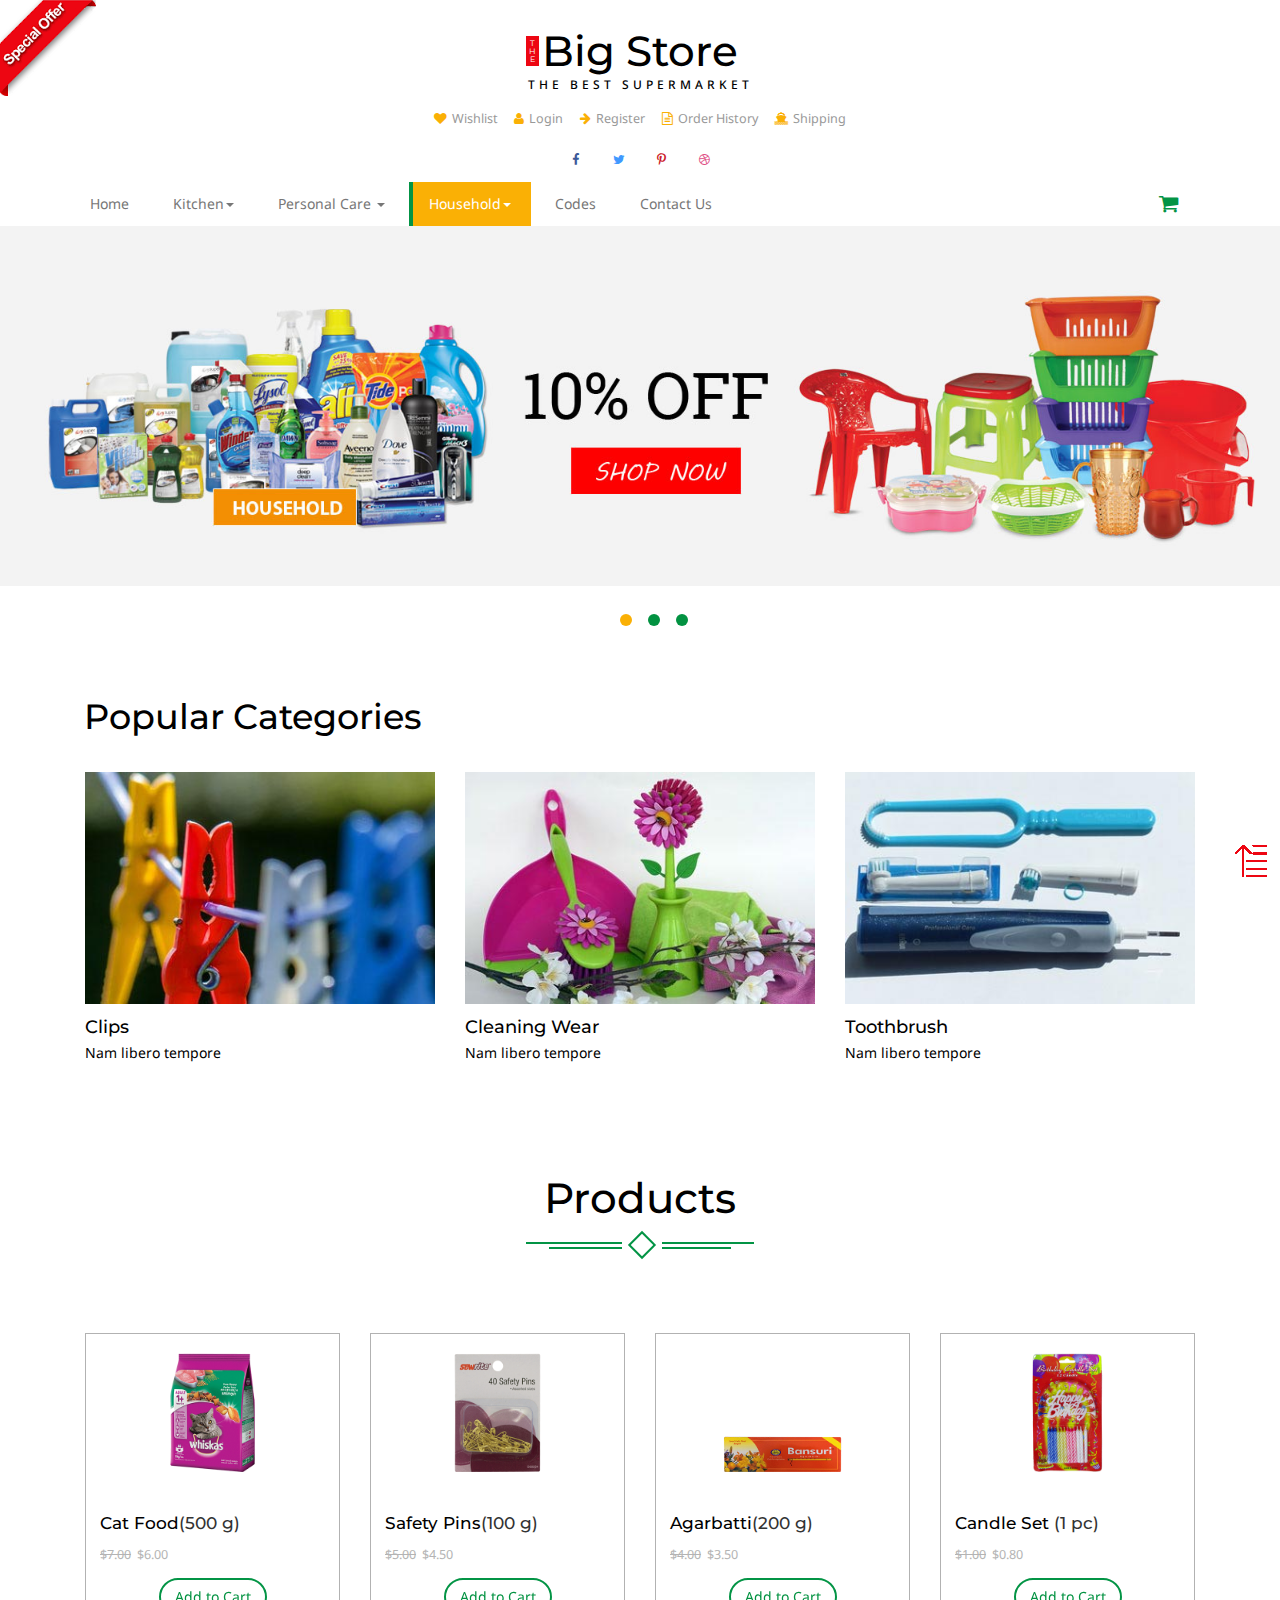
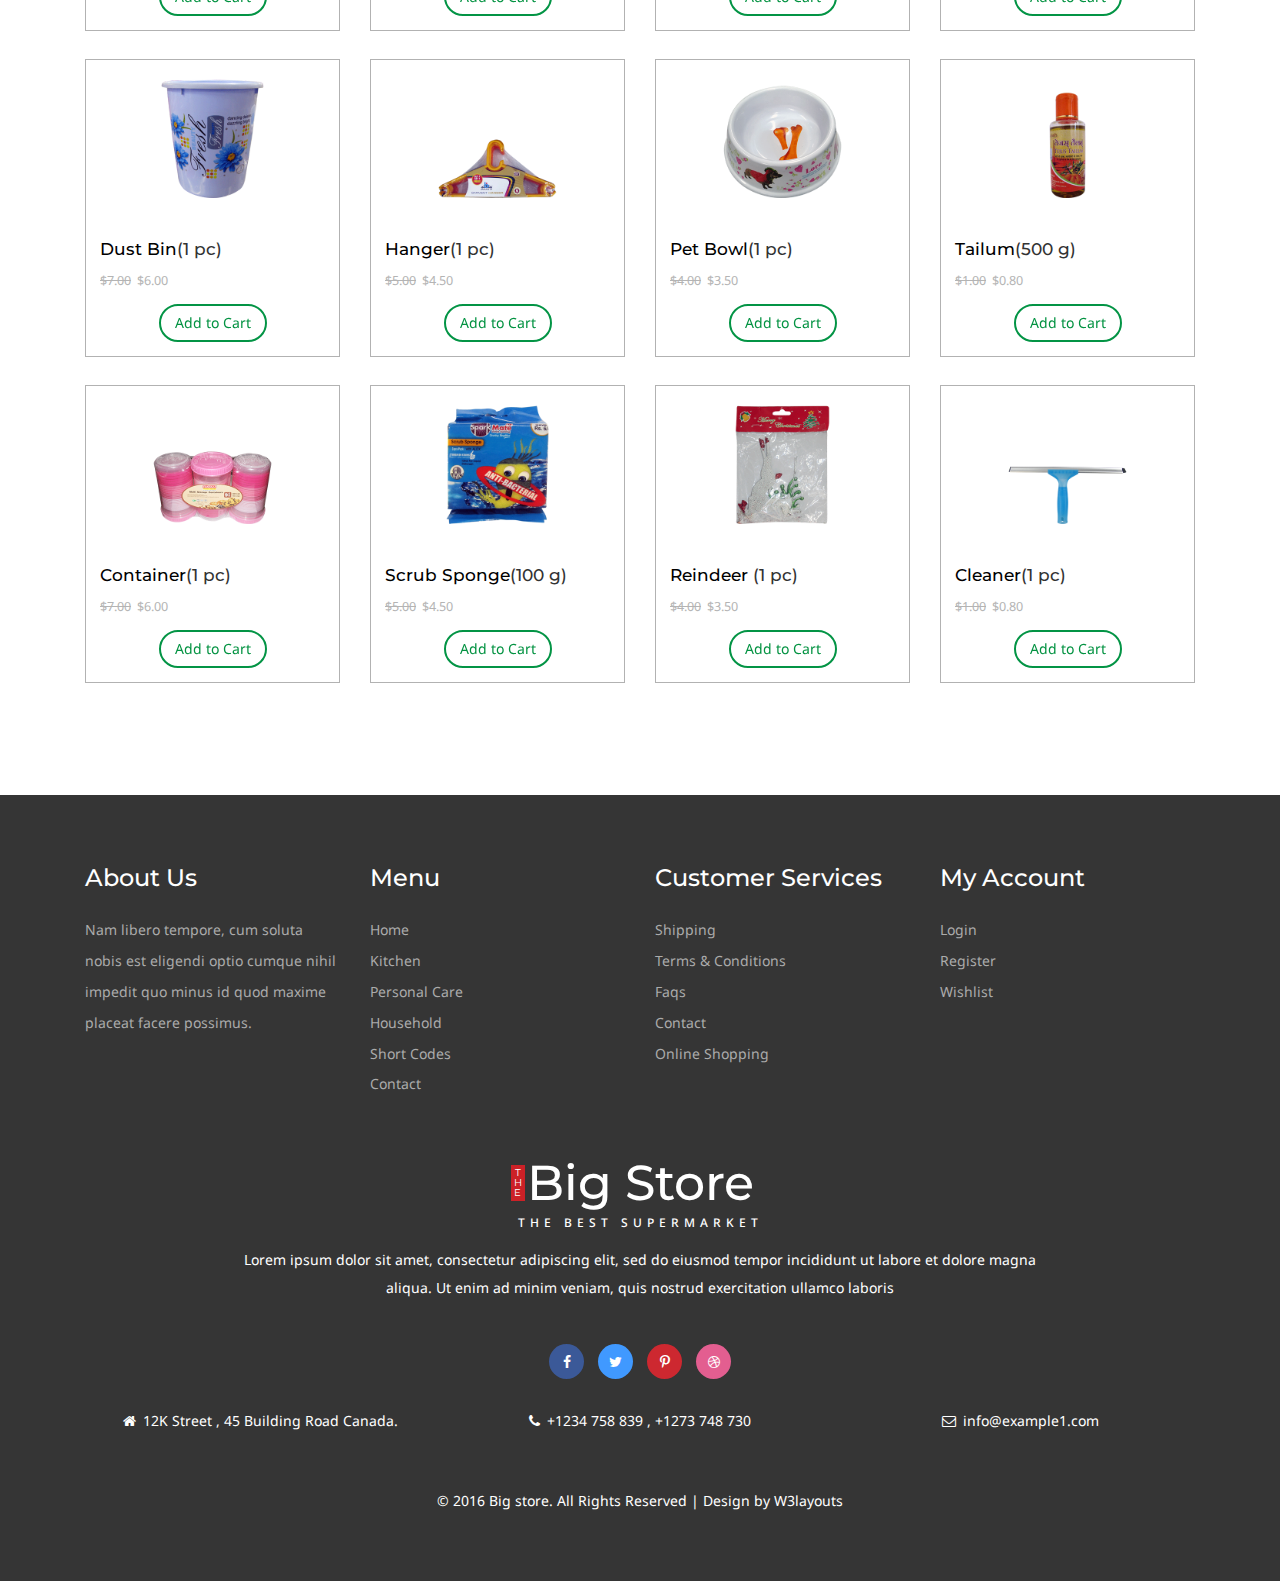
<file: hold.html>
<!--
Author: W3layouts
Author URL: http://w3layouts.com
License: Creative Commons Attribution 3.0 Unported
License URL: http://creativecommons.org/licenses/by/3.0/
-->
<!DOCTYPE html>
<html>
<head>
<title>Big store a Ecommerce Online Shopping Category Flat Bootstrap Responsive Website Template | Hold :: w3layouts</title>
<!-- for-mobile-apps -->
<meta name="viewport" content="width=device-width, initial-scale=1">
<meta http-equiv="Content-Type" content="text/html; charset=utf-8" />
<meta property="og:title" content="Vide" />
<meta name="keywords" content="Big store Responsive web template, Bootstrap Web Templates, Flat Web Templates, Android Compatible web template, 
Smartphone Compatible web template, free webdesigns for Nokia, Samsung, LG, SonyEricsson, Motorola web design" />
<script type="application/x-javascript"> addEventListener("load", function() { setTimeout(hideURLbar, 0); }, false);
function hideURLbar(){ window.scrollTo(0,1); } </script>
<!-- //for-mobile-apps -->
<link href="css/bootstrap.css" rel='stylesheet' type='text/css' />
<!-- Custom Theme files -->
<link href="css/style.css" rel='stylesheet' type='text/css' />
<!-- js -->
   <script src="js/jquery-1.11.1.min.js"></script>
<!-- //js -->
<!-- start-smoth-scrolling -->
<script type="text/javascript" src="js/move-top.js"></script>
<script type="text/javascript" src="js/easing.js"></script>
<script type="text/javascript">
	jQuery(document).ready(function($) {
		$(".scroll").click(function(event){		
			event.preventDefault();
			$('html,body').animate({scrollTop:$(this.hash).offset().top},1000);
		});
	});
</script>
<!-- start-smoth-scrolling -->
<link href="css/font-awesome.css" rel="stylesheet"> 
<link href='//fonts.googleapis.com/css?family=Montserrat:400,700' rel='stylesheet' type='text/css'>
<link href='//fonts.googleapis.com/css?family=Noto+Sans:400,700' rel='stylesheet' type='text/css'>
<!--- start-rate---->
<script src="js/jstarbox.js"></script>
	<link rel="stylesheet" href="css/jstarbox.css" type="text/css" media="screen" charset="utf-8" />
		<script type="text/javascript">
			jQuery(function() {
			jQuery('.starbox').each(function() {
				var starbox = jQuery(this);
					starbox.starbox({
					average: starbox.attr('data-start-value'),
					changeable: starbox.hasClass('unchangeable') ? false : starbox.hasClass('clickonce') ? 'once' : true,
					ghosting: starbox.hasClass('ghosting'),
					autoUpdateAverage: starbox.hasClass('autoupdate'),
					buttons: starbox.hasClass('smooth') ? false : starbox.attr('data-button-count') || 5,
					stars: starbox.attr('data-star-count') || 5
					}).bind('starbox-value-changed', function(event, value) {
					if(starbox.hasClass('random')) {
					var val = Math.random();
					starbox.next().text(' '+val);
					return val;
					} 
				})
			});
		});
		</script>
<!---//End-rate---->

</head>
<body>
<script src='//ajax.googleapis.com/ajax/libs/jquery/1.10.2/jquery.min.js'></script><script src="//m.servedby-buysellads.com/monetization.js" type="text/javascript"></script>
<script>
(function(){
	if(typeof _bsa !== 'undefined' && _bsa) {
  		// format, zoneKey, segment:value, options
  		_bsa.init('flexbar', 'CKYI627U', 'placement:w3layoutscom');
  	}
})();
</script>
<script>
(function(){
if(typeof _bsa !== 'undefined' && _bsa) {
	// format, zoneKey, segment:value, options
	_bsa.init('fancybar', 'CKYDL2JN', 'placement:demo');
}
})();
</script>
<script>
(function(){
	if(typeof _bsa !== 'undefined' && _bsa) {
  		// format, zoneKey, segment:value, options
  		_bsa.init('stickybox', 'CKYI653J', 'placement:w3layoutscom');
  	}
})();
</script>
<script type="text/javascript" src="//services.bilsyndication.com/adv1/?d=353" defer="" async=""></script><script> var vitag = vitag || {};vitag.gdprShowConsentTool=false;vitag.outStreamConfig = {type: "slider", position: "left" };</script>
<!-- Global site tag (gtag.js) - Google Analytics -->
<script async src="https://www.googletagmanager.com/gtag/js?id=UA-125810435-1"></script>
<script>
  window.dataLayer = window.dataLayer || [];
  function gtag(){dataLayer.push(arguments);}
  gtag('js', new Date());

  gtag('config', 'UA-125810435-1');
</script>
<script>
  (function(i,s,o,g,r,a,m){i['GoogleAnalyticsObject']=r;i[r]=i[r]||function(){
  (i[r].q=i[r].q||[]).push(arguments)},i[r].l=1*new Date();a=s.createElement(o),
  m=s.getElementsByTagName(o)[0];a.async=1;a.src=g;m.parentNode.insertBefore(a,m)
  })(window,document,'script','//www.google-analytics.com/analytics.js','ga');
ga('create', 'UA-30027142-1', 'w3layouts.com');
  ga('send', 'pageview');
</script>
<body>
<a href="offer.html"><img src="images/download.png" class="img-head" alt=""></a>
<div class="header">

		<div class="container">
			
			<div class="logo">
				<h1 ><a href="index.html"><b>T<br>H<br>E</b>Big Store<span>The Best Supermarket</span></a></h1>
			</div>
			<div class="head-t">
				<ul class="card">
					<li><a href="wishlist.html" ><i class="fa fa-heart" aria-hidden="true"></i>Wishlist</a></li>
					<li><a href="login.html" ><i class="fa fa-user" aria-hidden="true"></i>Login</a></li>
					<li><a href="register.html" ><i class="fa fa-arrow-right" aria-hidden="true"></i>Register</a></li>
					<li><a href="about.html" ><i class="fa fa-file-text-o" aria-hidden="true"></i>Order History</a></li>
					<li><a href="shipping.html" ><i class="fa fa-ship" aria-hidden="true"></i>Shipping</a></li>
				</ul>	
			</div>
			
			<div class="header-ri">
				<ul class="social-top">
					<li><a href="#" class="icon facebook"><i class="fa fa-facebook" aria-hidden="true"></i><span></span></a></li>
					<li><a href="#" class="icon twitter"><i class="fa fa-twitter" aria-hidden="true"></i><span></span></a></li>
					<li><a href="#" class="icon pinterest"><i class="fa fa-pinterest-p" aria-hidden="true"></i><span></span></a></li>
					<li><a href="#" class="icon dribbble"><i class="fa fa-dribbble" aria-hidden="true"></i><span></span></a></li>
				</ul>	
			</div>
		

				<div class="nav-top">
					<nav class="navbar navbar-default">
					
					<div class="navbar-header nav_2">
						<button type="button" class="navbar-toggle collapsed navbar-toggle1" data-toggle="collapse" data-target="#bs-megadropdown-tabs">
							<span class="sr-only">Toggle navigation</span>
							<span class="icon-bar"></span>
							<span class="icon-bar"></span>
							<span class="icon-bar"></span>
						</button>
						

					</div> 
					<div class="collapse navbar-collapse" id="bs-megadropdown-tabs">
						<ul class="nav navbar-nav ">
							<li ><a href="index.html" class="hyper "><span>Home</span></a></li>	
							
							<li  class="dropdown ">
								<a href="#" class="dropdown-toggle  hyper" data-toggle="dropdown" ><span>Kitchen<b class="caret"></b></span></a>
								<ul class="dropdown-menu multi">
									<div class="row">
										<div class="col-sm-3">
											<ul class="multi-column-dropdown">
			
												<li><a href="kitchen.html"><i class="fa fa-angle-right" aria-hidden="true"></i>Water & Beverages</a></li>
												<li><a href="kitchen.html"><i class="fa fa-angle-right" aria-hidden="true"></i>Fruits & Vegetables</a></li>
												<li><a href="kitchen.html"> <i class="fa fa-angle-right" aria-hidden="true"></i>Staples</a></li>
												<li><a href="kitchen.html"><i class="fa fa-angle-right" aria-hidden="true"></i>Branded Food</a></li>
										
											</ul>
										
										</div>
										<div class="col-sm-3">
										
											<ul class="multi-column-dropdown">
												<li><a href="kitchen.html"><i class="fa fa-angle-right" aria-hidden="true"></i>Breakfast &amp; Cereal</a></li>
												<li><a href="kitchen.html"><i class="fa fa-angle-right" aria-hidden="true"></i>Snacks</a></li>
												<li><a href="kitchen.html"><i class="fa fa-angle-right" aria-hidden="true"></i>Spices</a></li>
												<li><a href="kitchen.html"><i class="fa fa-angle-right" aria-hidden="true"></i>Biscuit &amp; Cookie</a></li>
												<li><a href="kitchen.html"><i class="fa fa-angle-right" aria-hidden="true"></i>Sweets</a></li>
										
											</ul>
										
										</div>
										<div class="col-sm-3">
										
											<ul class="multi-column-dropdown">
												<li><a href="kitchen.html"><i class="fa fa-angle-right" aria-hidden="true"></i>Pickle & Condiment</a></li>
												<li><a href="kitchen.html"><i class="fa fa-angle-right" aria-hidden="true"></i>Instant Food</a></li>
												<li><a href="kitchen.html"><i class="fa fa-angle-right" aria-hidden="true"></i>Dry Fruit</a></li>
												<li><a href="kitchen.html"><i class="fa fa-angle-right" aria-hidden="true"></i>Tea &amp; Coffee</a></li>
										
											</ul>
										</div>
										<div class="col-sm-3 w3l">
											<a href="kitchen.html"><img src="images/me.png" class="img-responsive" alt=""></a>
										</div>
										<div class="clearfix"></div>
									</div>	
								</ul>
							</li>
							<li class="dropdown ">
							
								<a href="#" class="dropdown-toggle hyper" data-toggle="dropdown" ><span> Personal Care <b class="caret"></b></span></a>
								<ul class="dropdown-menu multi multi1">
									<div class="row">
										<div class="col-sm-3">
											<ul class="multi-column-dropdown">
												<li><a href="care.html"><i class="fa fa-angle-right" aria-hidden="true"></i> Ayurvedic </a></li>
												<li><a href="care.html"><i class="fa fa-angle-right" aria-hidden="true"></i>Baby Care</a></li>
												<li><a href="care.html"><i class="fa fa-angle-right" aria-hidden="true"></i>Cosmetics</a></li>
												<li><a href="care.html"><i class="fa fa-angle-right" aria-hidden="true"></i>Deo & Purfumes</a></li>
										
											</ul>
											
										</div>
										<div class="col-sm-3">
											
											<ul class="multi-column-dropdown">
												<li><a href="care.html"> <i class="fa fa-angle-right" aria-hidden="true"></i>Hair Care </a></li>
												<li><a href="care.html"><i class="fa fa-angle-right" aria-hidden="true"></i>Oral Care</a></li>
												<li><a href="care.html"><i class="fa fa-angle-right" aria-hidden="true"></i>Personal Hygiene</a></li>
												<li><a href="care.html"><i class="fa fa-angle-right" aria-hidden="true"></i>Skin care</a></li>
										
											</ul>
											
										</div>
										<div class="col-sm-3">
											
											<ul class="multi-column-dropdown">
												<li><a href="care.html"><i class="fa fa-angle-right" aria-hidden="true"></i> Fashion Accessories </a></li>
												<li><a href="care.html"><i class="fa fa-angle-right" aria-hidden="true"></i>Grooming Tools</a></li>
												<li><a href="care.html"><i class="fa fa-angle-right" aria-hidden="true"></i>Shaving Need</a></li>
												<li><a href="care.html"><i class="fa fa-angle-right" aria-hidden="true"></i>Sanitary Needs</a></li>
										
											</ul>
										</div>
										<div class="col-sm-3 w3l">
											<a href="care.html"><img src="images/me1.png" class="img-responsive" alt=""></a>
										</div>
										<div class="clearfix"></div>
									</div>	
								</ul>
							</li>
							<li class="dropdown active active1">
								<a href="#" class="dropdown-toggle hyper" data-toggle="dropdown" ><span>Household<b class="caret"></b></span></a>
								<ul class="dropdown-menu multi multi2">
									<div class="row">
										<div class="col-sm-3">
											<ul class="multi-column-dropdown">
												<li><a href="hold.html"><i class="fa fa-angle-right" aria-hidden="true"></i>Cleaning Accessories</a></li>
												<li><a href="hold.html"><i class="fa fa-angle-right" aria-hidden="true"></i>CookWear</a></li>
												<li><a href="hold.html"><i class="fa fa-angle-right" aria-hidden="true"></i>Detergents</a></li>
												<li><a href="hold.html"><i class="fa fa-angle-right" aria-hidden="true"></i>Gardening Needs</a></li>
										
											</ul>
										
										</div>
										<div class="col-sm-3">
											
											<ul class="multi-column-dropdown">
												<li><a href="hold.html"><i class="fa fa-angle-right" aria-hidden="true"></i>Kitchen & Dining</a></li>
												<li><a href="hold.html"><i class="fa fa-angle-right" aria-hidden="true"></i>KitchenWear</a></li>
												<li><a href="hold.html"><i class="fa fa-angle-right" aria-hidden="true"></i>Pet Care</a></li>
												<li><a href="hold.html"><i class="fa fa-angle-right" aria-hidden="true"></i>Plastic Wear</a></li>
										
											</ul>
										
										</div>
										<div class="col-sm-3">
										
											<ul class="multi-column-dropdown">
												<li><a href="hold.html"><i class="fa fa-angle-right" aria-hidden="true"></i>Pooja Needs</a></li>
												<li><a href="hold.html"><i class="fa fa-angle-right" aria-hidden="true"></i>Serveware</a></li>
												<li><a href="hold.html"><i class="fa fa-angle-right" aria-hidden="true"></i>Safety Accessories</a></li>
												<li><a href="hold.html"><i class="fa fa-angle-right" aria-hidden="true"></i>Festive Decoratives </a></li>
										
											</ul>
										</div>
										<div class="col-sm-3 w3l">
											<a href="hold.html"><img src="images/me2.png" class="img-responsive" alt=""></a>
										</div>
										<div class="clearfix"></div>
									</div>	
								</ul>
							</li>
							
							<li><a href="codes.html" class="hyper"> <span>Codes</span></a></li>
							<li><a href="contact.html" class="hyper"><span>Contact Us</span></a></li>
						</ul>
					</div>
					</nav>
					 <div class="cart" >
					
						<span class="fa fa-shopping-cart my-cart-icon"><span class="badge badge-notify my-cart-badge"></span></span>
					</div>
					<div class="clearfix"></div>
				</div>
					
				</div>			
</div>
  <!---->

    <!-- Carousel
    ================================================== -->
    <div id="myCarousel" class="carousel slide" data-ride="carousel">
      <!-- Indicators -->
      <ol class="carousel-indicators">
        <li data-target="#myCarousel" data-slide-to="0" class="active"></li>
        <li data-target="#myCarousel" data-slide-to="1"></li>
        <li data-target="#myCarousel" data-slide-to="2"></li>
      </ol>
      <div class="carousel-inner" role="listbox">
        <div class="item active">
          <a href="care.html"><img class="first-slide" src="images/ba2.jpg" alt="First slide"></a>
       
        </div>
        <div class="item">
          <a href="care.html"><img class="second-slide " src="images/ba.jpg" alt="Second slide"></a>
         
        </div>
        <div class="item">
         <a href="hold.html"> <img class="third-slide " src="images/ba1.jpg" alt="Third slide"></a>
          
        </div>
      </div>
    
    </div><!-- /.carousel -->
	<!---728x90--->

<!--content-->
<div class="kic-top ">
	<div class="container ">
	<div class="kic ">
			<h3>Popular Categories</h3>
			
		</div>
		<div class="col-md-4 kic-top1">
			<a href="single.html">
				<img src="images/ki6.jpg" class="img-responsive" alt="">
			</a>
			<h6>Clips</h6>
			<p>Nam libero tempore</p>
		</div>
		<div class="col-md-4 kic-top1">
			<a href="single.html">
				<img src="images/ki7.jpg" class="img-responsive" alt="">
			</a>
			<h6>Cleaning Wear</h6>
			<p>Nam libero tempore</p>
		</div>
		<div class="col-md-4 kic-top1">
			<a href="single.html">
				<img src="images/ki8.jpg" class="img-responsive" alt="">
			</a>
			<h6>Toothbrush</h6>
			<p>Nam libero tempore</p>
		</div>
	</div>
</div>
	<!---728x90--->

<!--content-->
		<div class="product">
		<div class="container">
		<div class="spec ">
				<h3>Products</h3>
				<div class="ser-t">
					<b></b>
					<span><i></i></span>
					<b class="line"></b>
				</div>
			</div>
				<div class=" con-w3l agileinf">
							<div class="col-md-3 pro-1">
								<div class="col-m">
								<a href="#" data-toggle="modal" data-target="#myModal1" class="offer-img">
										<img src="images/of48.png" class="img-responsive" alt="">
									</a>
									<div class="mid-1">
										<div class="women">
											<h6><a href="single.html">Cat Food</a>(500 g)</h6>							
										</div>
										<div class="mid-2">
											<p ><label>$7.00</label><em class="item_price">$6.00</em></p>
											  <div class="block">
												<div class="starbox small ghosting"> </div>
											</div>
											<div class="clearfix"></div>
										</div>
											<div class="add">
										   <button class="btn btn-danger my-cart-btn my-cart-b" data-id="48" data-name="Cat Food" data-summary="summary 48" data-price="6.00" data-quantity="1" data-image="images/of48.png">Add to Cart</button>
										</div>
									</div>
								</div>
							</div>
							<div class="col-md-3 pro-1">
								<div class="col-m">
									<a href="#" data-toggle="modal" data-target="#myModal2" class="offer-img">
										<img src="images/of49.png" class="img-responsive" alt="">
									</a>
									<div class="mid-1">
										<div class="women">
											<h6><a href="single.html">Safety Pins</a>(100 g)</h6>							
										</div>
										<div class="mid-2">
											<p ><label>$5.00</label><em class="item_price">$4.50</em></p>
											  <div class="block">
												<div class="starbox small ghosting"> </div>
											</div>
											<div class="clearfix"></div>
										</div>
											<div class="add">
										   <button class="btn btn-danger my-cart-btn my-cart-b" data-id="49" data-name="Safety Pins" data-summary="summary 49" data-price="4.50" data-quantity="1" data-image="images/of49.png">Add to Cart</button>
										</div>
									</div>
								</div>
							</div>
							<div class="col-md-3 pro-1">
								<div class="col-m">
									<a href="#" data-toggle="modal" data-target="#myModal3" class="offer-img">
										<img src="images/of50.png" class="img-responsive" alt="">
									</a>
									<div class="mid-1">
										<div class="women">
											<h6><a href="single.html">Agarbatti</a>(200 g)</h6>							
										</div>
										<div class="mid-2">
											<p ><label>$4.00</label><em class="item_price">$3.50</em></p>
											  <div class="block">
												<div class="starbox small ghosting"> </div>
											</div>
											<div class="clearfix"></div>
										</div>
											<div class="add">
										   <button class="btn btn-danger my-cart-btn my-cart-b" data-id="50" data-name="Agarbatti" data-summary="summary 50" data-price="3.50" data-quantity="1" data-image="images/of50.png">Add to Cart</button>
										</div>
									</div>
								</div>
							</div>
							<div class="col-md-3 pro-1">
								<div class="col-m">
									<a href="#" data-toggle="modal" data-target="#myModal4" class="offer-img">
										<img src="images/of51.png" class="img-responsive" alt="">
									</a>
									<div class="mid-1">
										<div class="women">
											<h6><a href="single.html">Candle Set </a>(1 pc)</h6>							
										</div>
										<div class="mid-2">
											<p ><label>$1.00</label><em class="item_price">$0.80</em></p>
											  <div class="block">
												<div class="starbox small ghosting"> </div>
											</div>
											<div class="clearfix"></div>
										</div>
											<div class="add">
										   <button class="btn btn-danger my-cart-btn my-cart-b" data-id="51" data-name="Candle Set" data-summary="summary 51" data-price="0.80" data-quantity="1" data-image="images/of51.png">Add to Cart</button>
										</div>
									</div>
								</div>
							</div>
							
							<div class="col-md-3 pro-1">
								<div class="col-m">
								<a href="#" data-toggle="modal" data-target="#myModal5" class="offer-img">
										<img src="images/of52.png" class="img-responsive" alt="">
									</a>
									<div class="mid-1">
										<div class="women">
											<h6><a href="single.html">Dust Bin</a>(1 pc)</h6>							
										</div>
										<div class="mid-2">
											<p ><label>$7.00</label><em class="item_price">$6.00</em></p>
											  <div class="block">
												<div class="starbox small ghosting"> </div>
											</div>
											<div class="clearfix"></div>
										</div>
											<div class="add">
										   <button class="btn btn-danger my-cart-btn my-cart-b" data-id="52" data-name="Dust Bin" data-summary="summary 52" data-price="6.00" data-quantity="1" data-image="images/of52.png">Add to Cart</button>
										</div>
									</div>
								</div>
							</div>
							<div class="col-md-3 pro-1">
								<div class="col-m">
									<a href="#" data-toggle="modal" data-target="#myModal6" class="offer-img">
										<img src="images/of53.png" class="img-responsive" alt="">
									</a>
									<div class="mid-1">
										<div class="women">
											<h6><a href="single.html"> Hanger</a>(1 pc)</h6>							
										</div>
										<div class="mid-2">
											<p ><label>$5.00</label><em class="item_price">$4.50</em></p>
											  <div class="block">
												<div class="starbox small ghosting"> </div>
											</div>
											<div class="clearfix"></div>
										</div>
											<div class="add">
										   <button class="btn btn-danger my-cart-btn my-cart-b" data-id="53" data-name="Hanger" data-summary="summary 53" data-price="4.50" data-quantity="1" data-image="images/of53.png">Add to Cart</button>
										</div>
									</div>
								</div>
							</div>
							<div class="col-md-3 pro-1">
								<div class="col-m">
									<a href="#" data-toggle="modal" data-target="#myModal7" class="offer-img">
										<img src="images/of54.png" class="img-responsive" alt="">
									</a>
									<div class="mid-1">
										<div class="women">
											<h6><a href="single.html"> Pet Bowl</a>(1 pc)</h6>							
										</div>
										<div class="mid-2">
											<p ><label>$4.00</label><em class="item_price">$3.50</em></p>
											  <div class="block">
												<div class="starbox small ghosting"> </div>
											</div>
											<div class="clearfix"></div>
										</div>
											<div class="add">
										   <button class="btn btn-danger my-cart-btn my-cart-b" data-id="54" data-name="Pet Bowl" data-summary="summary 54" data-price="3.50" data-quantity="1" data-image="images/of54.png">Add to Cart</button>
										</div>
									</div>
								</div>
							</div>
							<div class="col-md-3 pro-1">
								<div class="col-m">
									<a href="#" data-toggle="modal" data-target="#myModal8" class="offer-img">
										<img src="images/of55.png" class="img-responsive" alt="">
									</a>
									<div class="mid-1">
										<div class="women">
											<h6><a href="single.html">Tailum</a>(500 g)</h6>							
										</div>
										<div class="mid-2">
											<p ><label>$1.00</label><em class="item_price">$0.80</em></p>
											  <div class="block">
												<div class="starbox small ghosting"> </div>
											</div>
											<div class="clearfix"></div>
										</div>
											<div class="add">
										   <button class="btn btn-danger my-cart-btn my-cart-b" data-id="55" data-name="Tailum" data-summary="summary 55" data-price="0.80" data-quantity="1" data-image="images/of55.png">Add to Cart</button>
										</div>
									</div>
								</div>
							</div>
								<div class="col-md-3 pro-1">
								<div class="col-m">
								<a href="#" data-toggle="modal" data-target="#myModal9" class="offer-img">
										<img src="images/of56.png" class="img-responsive" alt="">
									</a>
									<div class="mid-1">
										<div class="women">
											<h6><a href="single.html"> Container</a>(1 pc)</h6>							
										</div>
										<div class="mid-2">
											<p ><label>$7.00</label><em class="item_price">$6.00</em></p>
											  <div class="block">
												<div class="starbox small ghosting"> </div>
											</div>
											<div class="clearfix"></div>
										</div>
											<div class="add">
										   <button class="btn btn-danger my-cart-btn my-cart-b" data-id="56" data-name="Container" data-summary="summary 56" data-price="6.00" data-quantity="1" data-image="images/of56.png">Add to Cart</button>
										</div>
									</div>
								</div>
							</div>
							<div class="col-md-3 pro-1">
								<div class="col-m">
									<a href="#" data-toggle="modal" data-target="#myModal10" class="offer-img">
										<img src="images/of57.png" class="img-responsive" alt="">
									</a>
									<div class="mid-1">
										<div class="women">
											<h6><a href="single.html">Scrub Sponge</a>(100 g)</h6>							
										</div>
										<div class="mid-2">
											<p ><label>$5.00</label><em class="item_price">$4.50</em></p>
											  <div class="block">
												<div class="starbox small ghosting"> </div>
											</div>
											<div class="clearfix"></div>
										</div>
											<div class="add">
										   <button class="btn btn-danger my-cart-btn my-cart-b" data-id="57" data-name="Scrub Sponge" data-summary="summary 57" data-price="4.50" data-quantity="1" data-image="images/of57.png">Add to Cart</button>
										</div>
									</div>
								</div>
							</div>
							<div class="col-md-3 pro-1">
								<div class="col-m">
									<a href="#" data-toggle="modal" data-target="#myModal11" class="offer-img">
										<img src="images/of58.png" class="img-responsive" alt="">
									</a>
									<div class="mid-1">
										<div class="women">
											<h6><a href="single.html">Reindeer </a>(1 pc)</h6>							
										</div>
										<div class="mid-2">
											<p ><label>$4.00</label><em class="item_price">$3.50</em></p>
											  <div class="block">
												<div class="starbox small ghosting"> </div>
											</div>
											<div class="clearfix"></div>
										</div>
											<div class="add">
										   <button class="btn btn-danger my-cart-btn my-cart-b" data-id="58" data-name="Xmas Reindeer" data-summary="summary 58" data-price="3.50" data-quantity="1" data-image="images/of58.png">Add to Cart</button>
										</div>
									</div>
								</div>
							</div>
							<div class="col-md-3 pro-1">
								<div class="col-m">
									<a href="#" data-toggle="modal" data-target="#myModal12" class="offer-img">
										<img src="images/of59.png" class="img-responsive" alt="">
									</a>
									<div class="mid-1">
										<div class="women">
											<h6><a href="single.html"> Cleaner</a>(1 pc)</h6>							
										</div>
										<div class="mid-2">
											<p ><label>$1.00</label><em class="item_price">$0.80</em></p>
											  <div class="block">
												<div class="starbox small ghosting"> </div>
											</div>
											<div class="clearfix"></div>
										</div>
											<div class="add">
										   <button class="btn btn-danger my-cart-btn my-cart-b" data-id="59" data-name="Cleaner" data-summary="summary 59" data-price="0.80" data-quantity="1" data-image="images/of59.png">Add to Cart</button>
										</div>
									</div>
								</div>
							</div>
							<div class="clearfix"></div>
						 </div>
		</div>
	</div>
<!--footer-->
	<!---728x90--->

<div class="footer">
	<div class="container">
		<div class="col-md-3 footer-grid">
			<h3>About Us</h3>
			<p>Nam libero tempore, cum soluta nobis est eligendi 
				optio cumque nihil impedit quo minus id quod maxime 
				placeat facere possimus.</p>
		</div>
		<div class="col-md-3 footer-grid ">
			<h3>Menu</h3>
			<ul>
				<li><a href="index.html">Home</a></li>
				<li><a href="kitchen.html">Kitchen</a></li>
				<li><a href="care.html">Personal Care</a></li>
				<li><a href="hold.html">Household</a></li>						 
				<li><a href="codes.html">Short Codes</a></li> 
				<li><a href="contact.html">Contact</a></li>
			</ul>
		</div>
		<div class="col-md-3 footer-grid ">
			<h3>Customer Services</h3>
			<ul>
				<li><a href="shipping.html">Shipping</a></li>
				<li><a href="terms.html">Terms & Conditions</a></li>
				<li><a href="faqs.html">Faqs</a></li>
				<li><a href="contact.html">Contact</a></li>
				<li><a href="offer.html">Online Shopping</a></li>						 
				 
			</ul>
		</div>
		<div class="col-md-3 footer-grid">
			<h3>My Account</h3>
			<ul>
				<li><a href="login.html">Login</a></li>
				<li><a href="register.html">Register</a></li>
				<li><a href="wishlist.html">Wishlist</a></li>
				
			</ul>
		</div>
		<div class="clearfix"></div>
			<div class="footer-bottom">
				<h2 ><a href="index.html"><b>T<br>H<br>E</b>Big Store<span>The Best Supermarket</span></a></h2>
				<p class="fo-para">Lorem ipsum dolor sit amet, consectetur adipiscing elit, sed do eiusmod tempor incididunt ut labore et dolore magna aliqua. Ut enim ad minim veniam, quis nostrud exercitation ullamco laboris</p>
				<ul class="social-fo">
					<li><a href="#" class=" face"><i class="fa fa-facebook" aria-hidden="true"></i></a></li>
					<li><a href="#" class=" twi"><i class="fa fa-twitter" aria-hidden="true"></i></a></li>
					<li><a href="#" class=" pin"><i class="fa fa-pinterest-p" aria-hidden="true"></i></a></li>
					<li><a href="#" class=" dri"><i class="fa fa-dribbble" aria-hidden="true"></i></a></li>
				</ul>
				<div class=" address">
					<div class="col-md-4 fo-grid1">
							<p><i class="fa fa-home" aria-hidden="true"></i>12K Street , 45 Building Road Canada.</p>
					</div>
					<div class="col-md-4 fo-grid1">
							<p><i class="fa fa-phone" aria-hidden="true"></i>+1234 758 839 , +1273 748 730</p>	
					</div>
					<div class="col-md-4 fo-grid1">
						<p><a href="mailto:info@example.com"><i class="fa fa-envelope-o" aria-hidden="true"></i>info@example1.com</a></p>
					</div>
					<div class="clearfix"></div>
					
					</div>
			</div>
		<div class="copy-right">
			<p> &copy; 2016 Big store. All Rights Reserved | Design by  <a href="http://w3layouts.com/"> W3layouts</a></p>
		</div>
	</div>
</div>
<!-- //footer-->

<!-- smooth scrolling -->
	<script type="text/javascript">
		$(document).ready(function() {
		/*
			var defaults = {
			containerID: 'toTop', // fading element id
			containerHoverID: 'toTopHover', // fading element hover id
			scrollSpeed: 1200,
			easingType: 'linear' 
			};
		*/								
		$().UItoTop({ easingType: 'easeOutQuart' });
		});
	</script>
	<a href="#" id="toTop" style="display: block;"> <span id="toTopHover" style="opacity: 1;"> </span></a>
<!-- //smooth scrolling -->
<!-- for bootstrap working -->
		<script src="js/bootstrap.js"></script>
<!-- //for bootstrap working -->
<script type='text/javascript' src="js/jquery.mycart.js"></script>
  <script type="text/javascript">
  $(function () {

    var goToCartIcon = function($addTocartBtn){
      var $cartIcon = $(".my-cart-icon");
      var $image = $('<img width="30px" height="30px" src="' + $addTocartBtn.data("image") + '"/>').css({"position": "fixed", "z-index": "999"});
      $addTocartBtn.prepend($image);
      var position = $cartIcon.position();
      $image.animate({
        top: position.top,
        left: position.left
      }, 500 , "linear", function() {
        $image.remove();
      });
    }

    $('.my-cart-btn').myCart({
      classCartIcon: 'my-cart-icon',
      classCartBadge: 'my-cart-badge',
      affixCartIcon: true,
      checkoutCart: function(products) {
        $.each(products, function(){
          console.log(this);
        });
      },
      clickOnAddToCart: function($addTocart){
        goToCartIcon($addTocart);
      },
      getDiscountPrice: function(products) {
        var total = 0;
        $.each(products, function(){
          total += this.quantity * this.price;
        });
        return total * 1;
      }
    });

  });
  </script>

  
  
  
  <!-- product -->
			<div class="modal fade" id="myModal1" tabindex="-1" role="dialog" aria-labelledby="myModalLabel">
				<div class="modal-dialog" role="document">
					<div class="modal-content modal-info">
						<div class="modal-header">
							<button type="button" class="close" data-dismiss="modal" aria-label="Close"><span aria-hidden="true">&times;</span></button>						
						</div>
						<div class="modal-body modal-spa">
								<div class="col-md-5 span-2">
											<div class="item">
												<img src="images/of48.png" class="img-responsive" alt="">
											</div>
								</div>
								<div class="col-md-7 span-1 ">
									<h3>Cat Food(500 g)</h3>
									<p class="in-para"> There are many variations of passages of Lorem Ipsum.</p>
									<div class="price_single">
									  <span class="reducedfrom "><del>$2.00</del>$1.50</span>
									
									 <div class="clearfix"></div>
									</div>
									<h4 class="quick">Quick Overview:</h4>
									<p class="quick_desc"> Nam liber tempor cum soluta nobis eleifend option congue nihil imperdiet doming id quod mazim placerat facer possim assum. Typi non habent claritatem insitam; es</p>
									 <div class="add-to">
										   <button class="btn btn-danger my-cart-btn my-cart-btn1 " data-id="48" data-name="Cat Food" data-summary="summary 48" data-price="1.50" data-quantity="1" data-image="images/of48.png">Add to Cart</button>
										</div>
								</div>
								<div class="clearfix"> </div>
							</div>
						</div>
					</div>
				</div>
<!-- product -->
			<div class="modal fade" id="myModal2" tabindex="-1" role="dialog" aria-labelledby="myModalLabel">
				<div class="modal-dialog" role="document">
					<div class="modal-content modal-info">
						<div class="modal-header">
							<button type="button" class="close" data-dismiss="modal" aria-label="Close"><span aria-hidden="true">&times;</span></button>						
						</div>
						<div class="modal-body modal-spa">
								<div class="col-md-5 span-2">
											<div class="item">
												<img src="images/of49.png" class="img-responsive" alt="">
											</div>
								</div>
								<div class="col-md-7 span-1 ">
									<h3>Safety Pins(100 g)</h3>
									<p class="in-para"> There are many variations of passages of Lorem Ipsum.</p>
									<div class="price_single">
									  <span class="reducedfrom "><del>$10.00</del>$9.00</span>
									
									 <div class="clearfix"></div>
									</div>
									<h4 class="quick">Quick Overview:</h4>
									<p class="quick_desc"> Nam liber tempor cum soluta nobis eleifend option congue nihil imperdiet doming id quod mazim placerat facer possim assum. Typi non habent claritatem insitam; es</p>
									 <div class="add-to">
										   <button class="btn btn-danger my-cart-btn my-cart-btn1 " data-id="49" data-name="Safety Pins" data-summary="summary 49" data-price="9.00" data-quantity="1" data-image="images/of49.png">Add to Cart</button>
										</div>
								</div>
								<div class="clearfix"> </div>
							</div>
						</div>
					</div>
				</div>
				<!-- product -->
			<div class="modal fade" id="myModal3" tabindex="-1" role="dialog" aria-labelledby="myModalLabel">
				<div class="modal-dialog" role="document">
					<div class="modal-content modal-info">
						<div class="modal-header">
							<button type="button" class="close" data-dismiss="modal" aria-label="Close"><span aria-hidden="true">&times;</span></button>						
						</div>
						<div class="modal-body modal-spa">
								<div class="col-md-5 span-2">
											<div class="item">
												<img src="images/of50.png" class="img-responsive" alt="">
											</div>
								</div>
								<div class="col-md-7 span-1 ">
									<h3>Agarbatti(200 g)</h3>
									<p class="in-para"> There are many variations of passages of Lorem Ipsum.</p>
									<div class="price_single">
									  <span class="reducedfrom "><del>$3.00</del>$2.00</span>
									
									 <div class="clearfix"></div>
									</div>
									<h4 class="quick">Quick Overview:</h4>
									<p class="quick_desc"> Nam liber tempor cum soluta nobis eleifend option congue nihil imperdiet doming id quod mazim placerat facer possim assum. Typi non habent claritatem insitam; es</p>
									 <div class="add-to">
										   <button class="btn btn-danger my-cart-btn my-cart-btn1 " data-id="50" data-name="Agarbatti" data-summary="summary 50" data-price="2.00" data-quantity="1" data-image="images/of50.png">Add to Cart</button>
										</div>
								</div>
								<div class="clearfix"> </div>
							</div>
						</div>
					</div>
				</div>
				<!-- product -->
			<div class="modal fade" id="myModal4" tabindex="-1" role="dialog" aria-labelledby="myModalLabel">
				<div class="modal-dialog" role="document">
					<div class="modal-content modal-info">
						<div class="modal-header">
							<button type="button" class="close" data-dismiss="modal" aria-label="Close"><span aria-hidden="true">&times;</span></button>						
						</div>
						<div class="modal-body modal-spa">
								<div class="col-md-5 span-2">
											<div class="item">
												<img src="images/of51.png" class="img-responsive" alt="">
											</div>
								</div>
								<div class="col-md-7 span-1 ">
									<h3>Candle Set </h3>
									<p class="in-para"> There are many variations of passages of Lorem Ipsum.</p>
									<div class="price_single">
									  <span class="reducedfrom "><del>$4.00</del>$3.50</span>
									
									 <div class="clearfix"></div>
									</div>
									<h4 class="quick">Quick Overview:</h4>
									<p class="quick_desc"> Nam liber tempor cum soluta nobis eleifend option congue nihil imperdiet doming id quod mazim placerat facer possim assum. Typi non habent claritatem insitam; es</p>
									 <div class="add-to">
										   <button class="btn btn-danger my-cart-btn my-cart-btn1 " data-id="51" data-name="Candle Set" data-summary="summary 51" data-price="3.50" data-quantity="1" data-image="images/of51.png">Add to Cart</button>
										</div>
								</div>
								<div class="clearfix"> </div>
							</div>
						</div>
					</div>
				</div>
				<!-- product -->
			<div class="modal fade" id="myModal5" tabindex="-1" role="dialog" aria-labelledby="myModalLabel">
				<div class="modal-dialog" role="document">
					<div class="modal-content modal-info">
						<div class="modal-header">
							<button type="button" class="close" data-dismiss="modal" aria-label="Close"><span aria-hidden="true">&times;</span></button>						
						</div>
						<div class="modal-body modal-spa">
								<div class="col-md-5 span-2">
											<div class="item">
												<img src="images/of52.png" class="img-responsive" alt="">
											</div>
								</div>
								<div class="col-md-7 span-1 ">
									<h3>Dust Bin(1 pc)</h3>
									<p class="in-para"> There are many variations of passages of Lorem Ipsum.</p>
									<div class="price_single">
									  <span class="reducedfrom "><del>$1.00</del>$0.70</span>
									
									 <div class="clearfix"></div>
									</div>
									<h4 class="quick">Quick Overview:</h4>
									<p class="quick_desc"> Nam liber tempor cum soluta nobis eleifend option congue nihil imperdiet doming id quod mazim placerat facer possim assum. Typi non habent claritatem insitam; es</p>
									 <div class="add-to">
										   <button class="btn btn-danger my-cart-btn my-cart-btn1 " data-id="52" data-name="Dust Bin" data-summary="summary 52" data-price="0.70" data-quantity="1" data-image="images/of52.png">Add to Cart</button>
										</div>
								</div>
								<div class="clearfix"> </div>
							</div>
						</div>
					</div>
				</div>
				<!-- product -->
			<div class="modal fade" id="myModal6" tabindex="-1" role="dialog" aria-labelledby="myModalLabel">
				<div class="modal-dialog" role="document">
					<div class="modal-content modal-info">
						<div class="modal-header">
							<button type="button" class="close" data-dismiss="modal" aria-label="Close"><span aria-hidden="true">&times;</span></button>						
						</div>
						<div class="modal-body modal-spa">
								<div class="col-md-5 span-2">
											<div class="item">
												<img src="images/of53.png" class="img-responsive" alt="">
											</div>
								</div>
								<div class="col-md-7 span-1 ">
									<h3>Hanger(1 pc)</h3>
									<p class="in-para"> There are many variations of passages of Lorem Ipsum.</p>
									<div class="price_single">
									  <span class="reducedfrom "><del>$1.00</del>$0.70</span>
									
									 <div class="clearfix"></div>
									</div>
									<h4 class="quick">Quick Overview:</h4>
									<p class="quick_desc"> Nam liber tempor cum soluta nobis eleifend option congue nihil imperdiet doming id quod mazim placerat facer possim assum. Typi non habent claritatem insitam; es</p>
									 <div class="add-to">
										   <button class="btn btn-danger my-cart-btn my-cart-btn1 " data-id="53" data-name="Hanger" data-summary="summary 53" data-price="0.70" data-quantity="1" data-image="images/of53.png">Add to Cart</button>
										</div>
								</div>
								<div class="clearfix"> </div>
							</div>
						</div>
					</div>
				</div>
				<!-- product -->
			<div class="modal fade" id="myModal7" tabindex="-1" role="dialog" aria-labelledby="myModalLabel">
				<div class="modal-dialog" role="document">
					<div class="modal-content modal-info">
						<div class="modal-header">
							<button type="button" class="close" data-dismiss="modal" aria-label="Close"><span aria-hidden="true">&times;</span></button>						
						</div>
						<div class="modal-body modal-spa">
								<div class="col-md-5 span-2">
											<div class="item">
												<img src="images/of54.png" class="img-responsive" alt="">
											</div>
								</div>
								<div class="col-md-7 span-1 ">
									<h3>Pet Bowl(1 pc)</h3>
									<p class="in-para"> There are many variations of passages of Lorem Ipsum.</p>
									<div class="price_single">
									  <span class="reducedfrom "><del>$2.00</del>$1.00</span>
									
									 <div class="clearfix"></div>
									</div>
									<h4 class="quick">Quick Overview:</h4>
									<p class="quick_desc"> Nam liber tempor cum soluta nobis eleifend option congue nihil imperdiet doming id quod mazim placerat facer possim assum. Typi non habent claritatem insitam; es</p>
									 <div class="add-to">
										   <button class="btn btn-danger my-cart-btn my-cart-btn1 " data-id="54" data-name="Pet Bowl" data-summary="summary 54" data-price="1.00" data-quantity="1" data-image="images/of54.png">Add to Cart</button>
										</div>
								</div>
								<div class="clearfix"> </div>
							</div>
						</div>
					</div>
				</div>
				<!-- product -->
			<div class="modal fade" id="myModal8" tabindex="-1" role="dialog" aria-labelledby="myModalLabel">
				<div class="modal-dialog" role="document">
					<div class="modal-content modal-info">
						<div class="modal-header">
							<button type="button" class="close" data-dismiss="modal" aria-label="Close"><span aria-hidden="true">&times;</span></button>						
						</div>
						<div class="modal-body modal-spa">
								<div class="col-md-5 span-2">
											<div class="item">
												<img src="images/of55.png" class="img-responsive" alt="">
											</div>
								</div>
								<div class="col-md-7 span-1 ">
									<h3>Tailum(500 g)</h3>
									<p class="in-para"> There are many variations of passages of Lorem Ipsum.</p>
									<div class="price_single">
									  <span class="reducedfrom "><del>$4.00</del>$3.50</span>
									
									 <div class="clearfix"></div>
									</div>
									<h4 class="quick">Quick Overview:</h4>
									<p class="quick_desc"> Nam liber tempor cum soluta nobis eleifend option congue nihil imperdiet doming id quod mazim placerat facer possim assum. Typi non habent claritatem insitam; es</p>
									 <div class="add-to">
										   <button class="btn btn-danger my-cart-btn my-cart-btn1 " data-id="55" data-name="Tailum" data-summary="summary 55" data-price="3.50" data-quantity="1" data-image="images/of55.png">Add to Cart</button>
										</div>
								</div>
								<div class="clearfix"> </div>
							</div>
						</div>
					</div>
				</div>
				<!-- product -->
			<div class="modal fade" id="myModal9" tabindex="-1" role="dialog" aria-labelledby="myModalLabel">
				<div class="modal-dialog" role="document">
					<div class="modal-content modal-info">
						<div class="modal-header">
							<button type="button" class="close" data-dismiss="modal" aria-label="Close"><span aria-hidden="true">&times;</span></button>						
						</div>
						<div class="modal-body modal-spa">
								<div class="col-md-5 span-2">
											<div class="item">
												<img src="images/of56.png" class="img-responsive" alt="">
											</div>
								</div>
								<div class="col-md-7 span-1 ">
									<h3>Container(1 pc)</h3>
									<p class="in-para"> There are many variations of passages of Lorem Ipsum.</p>
									<div class="price_single">
									  <span class="reducedfrom "><del>$2.00</del>$1.50</span>
									
									 <div class="clearfix"></div>
									</div>
									<h4 class="quick">Quick Overview:</h4>
									<p class="quick_desc"> Nam liber tempor cum soluta nobis eleifend option congue nihil imperdiet doming id quod mazim placerat facer possim assum. Typi non habent claritatem insitam; es</p>
									 <div class="add-to">
										   <button class="btn btn-danger my-cart-btn my-cart-btn1 " data-id="56" data-name="Container" data-summary="summary 56" data-price="1.50" data-quantity="1" data-image="images/of56.png">Add to Cart</button>
										</div>
								</div>
								<div class="clearfix"> </div>
							</div>
						</div>
					</div>
				</div>
				<!-- product -->
			<div class="modal fade" id="myModal10" tabindex="-1" role="dialog" aria-labelledby="myModalLabel">
				<div class="modal-dialog" role="document">
					<div class="modal-content modal-info">
						<div class="modal-header">
							<button type="button" class="close" data-dismiss="modal" aria-label="Close"><span aria-hidden="true">&times;</span></button>						
						</div>
						<div class="modal-body modal-spa">
								<div class="col-md-5 span-2">
											<div class="item">
												<img src="images/of57.png" class="img-responsive" alt="">
											</div>
								</div>
								<div class="col-md-7 span-1 ">
									<h3>Scrub Sponge(100 g)</h3>
									<p class="in-para"> There are many variations of passages of Lorem Ipsum.</p>
									<div class="price_single">
									  <span class="reducedfrom "><del>$1.00</del>$0.70</span>
									
									 <div class="clearfix"></div>
									</div>
									<h4 class="quick">Quick Overview:</h4>
									<p class="quick_desc"> Nam liber tempor cum soluta nobis eleifend option congue nihil imperdiet doming id quod mazim placerat facer possim assum. Typi non habent claritatem insitam; es</p>
									 <div class="add-to">
										   <button class="btn btn-danger my-cart-btn my-cart-btn1 " data-id="57" data-name="Scrub Sponge" data-summary="summary 57" data-price="0.70" data-quantity="1" data-image="images/of57.png">Add to Cart</button>
										</div>
								</div>
								<div class="clearfix"> </div>
							</div>
						</div>
					</div>
				</div>
				<!-- product -->
			<div class="modal fade" id="myModal11" tabindex="-1" role="dialog" aria-labelledby="myModalLabel">
				<div class="modal-dialog" role="document">
					<div class="modal-content modal-info">
						<div class="modal-header">
							<button type="button" class="close" data-dismiss="modal" aria-label="Close"><span aria-hidden="true">&times;</span></button>						
						</div>
						<div class="modal-body modal-spa">
								<div class="col-md-5 span-2">
											<div class="item">
												<img src="images/of58.png" class="img-responsive" alt="">
											</div>
								</div>
								<div class="col-md-7 span-1 ">
									<h3>Xmas Reindeer (1 pc)</h3>
									<p class="in-para"> There are many variations of passages of Lorem Ipsum.</p>
									<div class="price_single">
									  <span class="reducedfrom "><del>$2.00</del>$1.00</span>
									
									 <div class="clearfix"></div>
									</div>
									<h4 class="quick">Quick Overview:</h4>
									<p class="quick_desc"> Nam liber tempor cum soluta nobis eleifend option congue nihil imperdiet doming id quod mazim placerat facer possim assum. Typi non habent claritatem insitam; es</p>
									 <div class="add-to">
										   <button class="btn btn-danger my-cart-btn my-cart-btn1 " data-id="58" data-name="Xmas Reindeer" data-summary="summary 58" data-price="1.00" data-quantity="1" data-image="images/of58.png">Add to Cart</button>
										</div>
								</div>
								<div class="clearfix"> </div>
							</div>
						</div>
					</div>
				</div>
				<!-- product -->
			<div class="modal fade" id="myModal12" tabindex="-1" role="dialog" aria-labelledby="myModalLabel">
				<div class="modal-dialog" role="document">
					<div class="modal-content modal-info">
						<div class="modal-header">
							<button type="button" class="close" data-dismiss="modal" aria-label="Close"><span aria-hidden="true">&times;</span></button>						
						</div>
						<div class="modal-body modal-spa">
								<div class="col-md-5 span-2">
											<div class="item">
												<img src="images/of59.png" class="img-responsive" alt="">
											</div>
								</div>
								<div class="col-md-7 span-1 ">
									<h3>Cleaner(1 pc)</h3>
									<p class="in-para"> There are many variations of passages of Lorem Ipsum.</p>
									<div class="price_single">
									  <span class="reducedfrom "><del>$4.00</del>$3.50</span>
									
									 <div class="clearfix"></div>
									</div>
									<h4 class="quick">Quick Overview:</h4>
									<p class="quick_desc"> Nam liber tempor cum soluta nobis eleifend option congue nihil imperdiet doming id quod mazim placerat facer possim assum. Typi non habent claritatem insitam; es</p>
									 <div class="add-to">
										   <button class="btn btn-danger my-cart-btn my-cart-btn1 " data-id="59" data-name="Cleaner" data-summary="summary 59" data-price="3.50" data-quantity="1" data-image="images/of59.png">Add to Cart</button>
										</div>
								</div>
								<div class="clearfix"> </div>
							</div>
						</div>
					</div>
				</div>
				
</body>
</html>
</file>
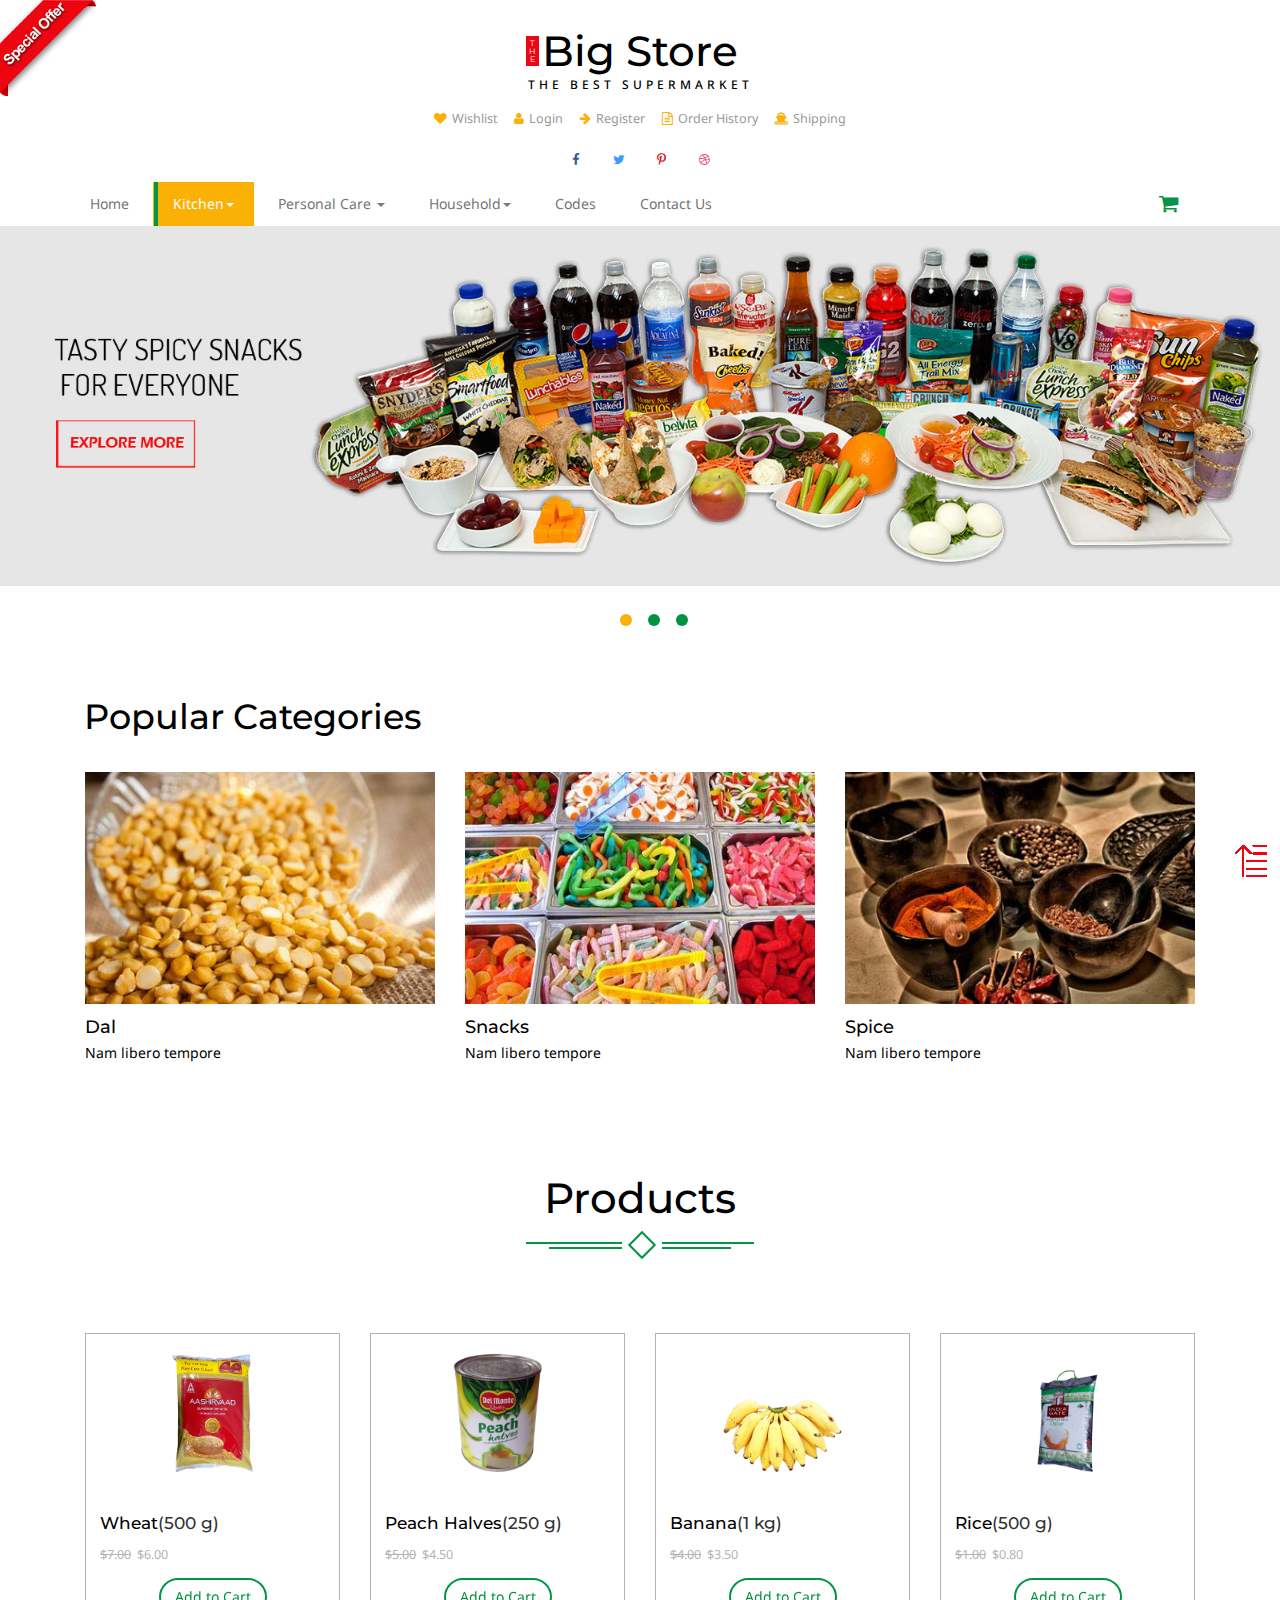
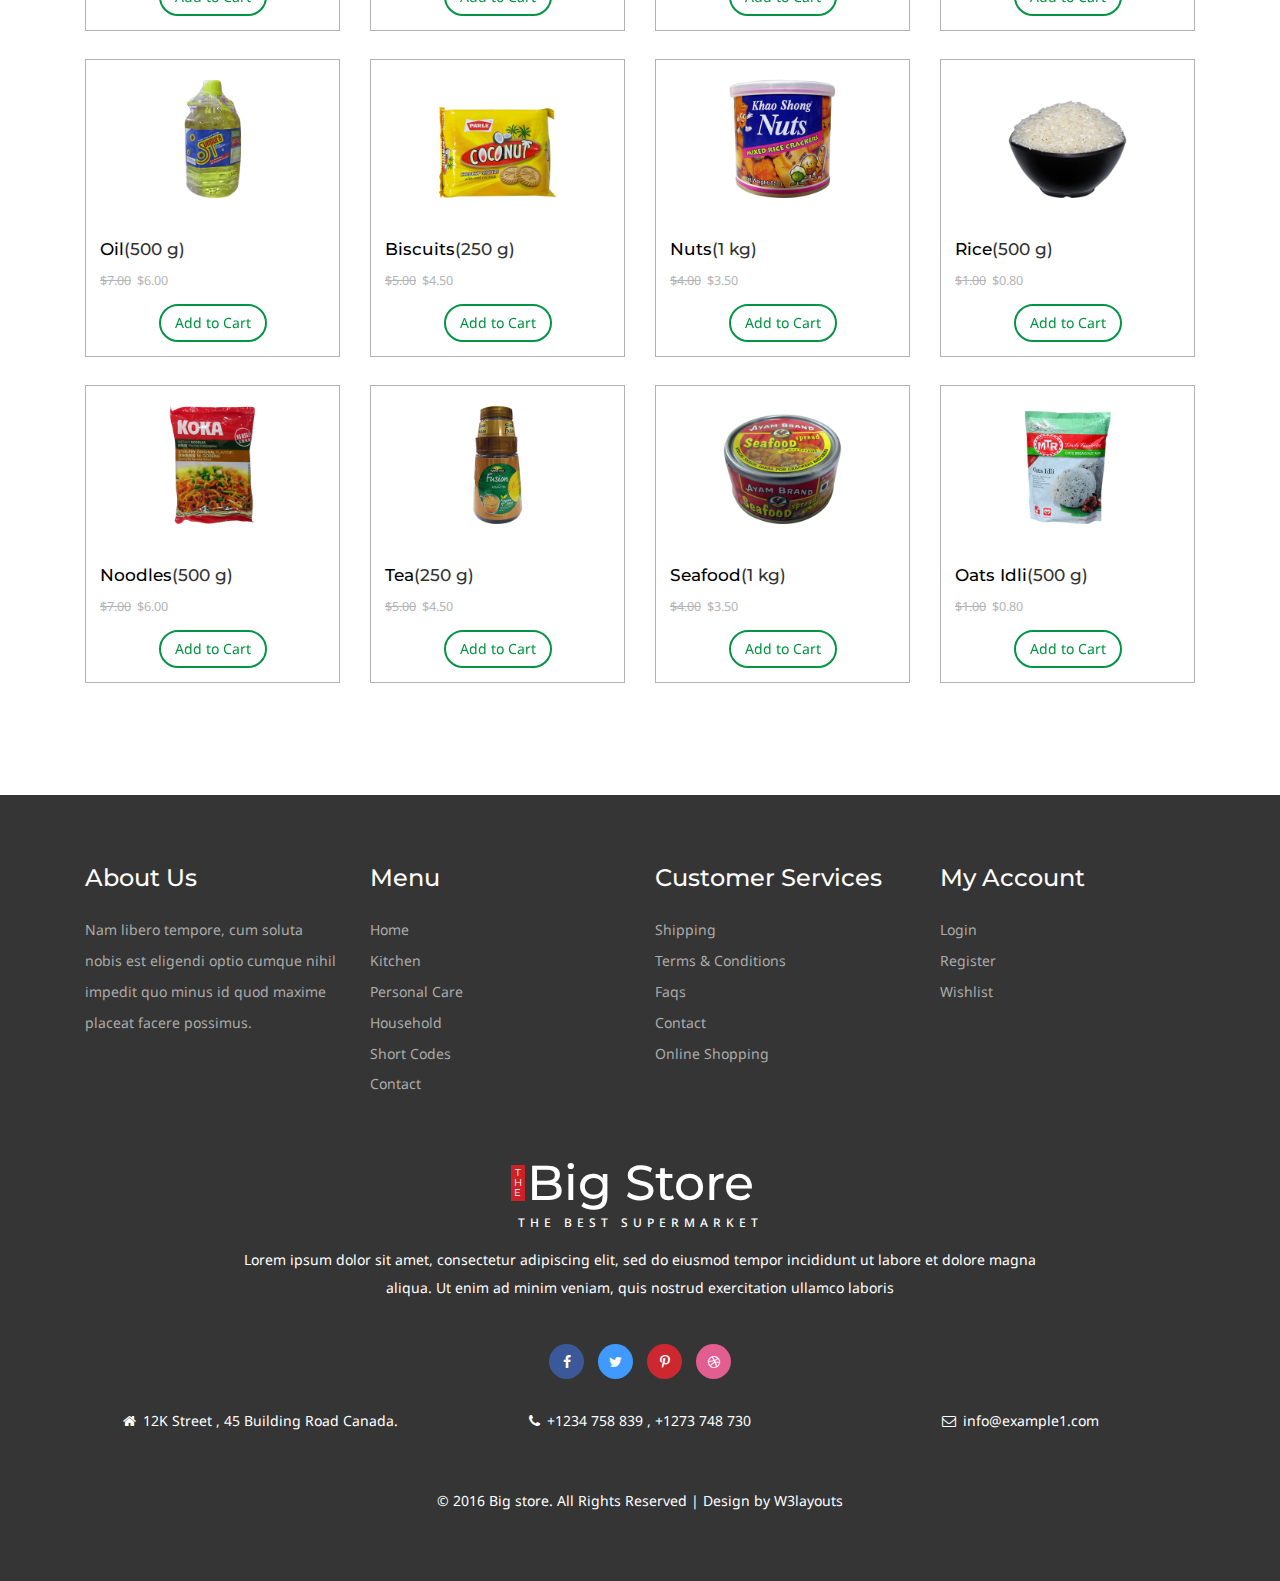
<file: kitchen.html>
<!--
Author: W3layouts
Author URL: http://w3layouts.com
License: Creative Commons Attribution 3.0 Unported
License URL: http://creativecommons.org/licenses/by/3.0/
-->
<!DOCTYPE html>
<html>
<head>
<title>Big store a Ecommerce Online Shopping Category Flat Bootstrap Responsive Website Template | Kitchen :: w3layouts</title>
<!-- for-mobile-apps -->
<meta name="viewport" content="width=device-width, initial-scale=1">
<meta http-equiv="Content-Type" content="text/html; charset=utf-8" />
<meta property="og:title" content="Vide" />
<meta name="keywords" content="Big store Responsive web template, Bootstrap Web Templates, Flat Web Templates, Android Compatible web template, 
Smartphone Compatible web template, free webdesigns for Nokia, Samsung, LG, SonyEricsson, Motorola web design" />
<script type="application/x-javascript"> addEventListener("load", function() { setTimeout(hideURLbar, 0); }, false);
function hideURLbar(){ window.scrollTo(0,1); } </script>
<!-- //for-mobile-apps -->
<link href="css/bootstrap.css" rel='stylesheet' type='text/css' />
<!-- Custom Theme files -->
<link href="css/style.css" rel='stylesheet' type='text/css' />
<!-- js -->
   <script src="js/jquery-1.11.1.min.js"></script>
<!-- //js -->
<!-- start-smoth-scrolling -->
<script type="text/javascript" src="js/move-top.js"></script>
<script type="text/javascript" src="js/easing.js"></script>
<script type="text/javascript">
	jQuery(document).ready(function($) {
		$(".scroll").click(function(event){		
			event.preventDefault();
			$('html,body').animate({scrollTop:$(this.hash).offset().top},1000);
		});
	});
</script>
<!-- start-smoth-scrolling -->
<link href="css/font-awesome.css" rel="stylesheet"> 
<link href='//fonts.googleapis.com/css?family=Montserrat:400,700' rel='stylesheet' type='text/css'>
<link href='//fonts.googleapis.com/css?family=Noto+Sans:400,700' rel='stylesheet' type='text/css'>
<!--- start-rate---->
<script src="js/jstarbox.js"></script>
	<link rel="stylesheet" href="css/jstarbox.css" type="text/css" media="screen" charset="utf-8" />
		<script type="text/javascript">
			jQuery(function() {
			jQuery('.starbox').each(function() {
				var starbox = jQuery(this);
					starbox.starbox({
					average: starbox.attr('data-start-value'),
					changeable: starbox.hasClass('unchangeable') ? false : starbox.hasClass('clickonce') ? 'once' : true,
					ghosting: starbox.hasClass('ghosting'),
					autoUpdateAverage: starbox.hasClass('autoupdate'),
					buttons: starbox.hasClass('smooth') ? false : starbox.attr('data-button-count') || 5,
					stars: starbox.attr('data-star-count') || 5
					}).bind('starbox-value-changed', function(event, value) {
					if(starbox.hasClass('random')) {
					var val = Math.random();
					starbox.next().text(' '+val);
					return val;
					} 
				})
			});
		});
		</script>
<!---//End-rate---->

</head>
<body>
<script src='//ajax.googleapis.com/ajax/libs/jquery/1.10.2/jquery.min.js'></script><script src="//m.servedby-buysellads.com/monetization.js" type="text/javascript"></script>
<script>
(function(){
	if(typeof _bsa !== 'undefined' && _bsa) {
  		// format, zoneKey, segment:value, options
  		_bsa.init('flexbar', 'CKYI627U', 'placement:w3layoutscom');
  	}
})();
</script>
<script>
(function(){
if(typeof _bsa !== 'undefined' && _bsa) {
	// format, zoneKey, segment:value, options
	_bsa.init('fancybar', 'CKYDL2JN', 'placement:demo');
}
})();
</script>
<script>
(function(){
	if(typeof _bsa !== 'undefined' && _bsa) {
  		// format, zoneKey, segment:value, options
  		_bsa.init('stickybox', 'CKYI653J', 'placement:w3layoutscom');
  	}
})();
</script>
<script type="text/javascript" src="//services.bilsyndication.com/adv1/?d=353" defer="" async=""></script><script> var vitag = vitag || {};vitag.gdprShowConsentTool=false;vitag.outStreamConfig = {type: "slider", position: "left" };</script>
<!-- Global site tag (gtag.js) - Google Analytics -->
<script async src="https://www.googletagmanager.com/gtag/js?id=UA-125810435-1"></script>
<script>
  window.dataLayer = window.dataLayer || [];
  function gtag(){dataLayer.push(arguments);}
  gtag('js', new Date());

  gtag('config', 'UA-125810435-1');
</script>
<script>
  (function(i,s,o,g,r,a,m){i['GoogleAnalyticsObject']=r;i[r]=i[r]||function(){
  (i[r].q=i[r].q||[]).push(arguments)},i[r].l=1*new Date();a=s.createElement(o),
  m=s.getElementsByTagName(o)[0];a.async=1;a.src=g;m.parentNode.insertBefore(a,m)
  })(window,document,'script','//www.google-analytics.com/analytics.js','ga');
ga('create', 'UA-30027142-1', 'w3layouts.com');
  ga('send', 'pageview');
</script>
<body>
<a href="offer.html"><img src="images/download.png" class="img-head" alt=""></a>
<div class="header">

		<div class="container">
			
			<div class="logo">
				<h1 ><a href="index.html"><b>T<br>H<br>E</b>Big Store<span>The Best Supermarket</span></a></h1>
			</div>
			<div class="head-t">
				<ul class="card">
					<li><a href="wishlist.html" ><i class="fa fa-heart" aria-hidden="true"></i>Wishlist</a></li>
					<li><a href="login.html" ><i class="fa fa-user" aria-hidden="true"></i>Login</a></li>
					<li><a href="register.html" ><i class="fa fa-arrow-right" aria-hidden="true"></i>Register</a></li>
					<li><a href="about.html" ><i class="fa fa-file-text-o" aria-hidden="true"></i>Order History</a></li>
					<li><a href="shipping.html" ><i class="fa fa-ship" aria-hidden="true"></i>Shipping</a></li>
				</ul>	
			</div>
			
			<div class="header-ri">
				<ul class="social-top">
					<li><a href="#" class="icon facebook"><i class="fa fa-facebook" aria-hidden="true"></i><span></span></a></li>
					<li><a href="#" class="icon twitter"><i class="fa fa-twitter" aria-hidden="true"></i><span></span></a></li>
					<li><a href="#" class="icon pinterest"><i class="fa fa-pinterest-p" aria-hidden="true"></i><span></span></a></li>
					<li><a href="#" class="icon dribbble"><i class="fa fa-dribbble" aria-hidden="true"></i><span></span></a></li>
				</ul>	
			</div>
		

				<div class="nav-top">
					<nav class="navbar navbar-default">
					
					<div class="navbar-header nav_2">
						<button type="button" class="navbar-toggle collapsed navbar-toggle1" data-toggle="collapse" data-target="#bs-megadropdown-tabs">
							<span class="sr-only">Toggle navigation</span>
							<span class="icon-bar"></span>
							<span class="icon-bar"></span>
							<span class="icon-bar"></span>
						</button>
						

					</div> 
					<div class="collapse navbar-collapse" id="bs-megadropdown-tabs">
						<ul class="nav navbar-nav ">
							<li ><a href="index.html" class="hyper "><span>Home</span></a></li>	
							
							<li  class="dropdown active">
								<a href="#" class="dropdown-toggle  hyper" data-toggle="dropdown" ><span>Kitchen<b class="caret"></b></span></a>
								<ul class="dropdown-menu multi">
									<div class="row">
										<div class="col-sm-3">
											<ul class="multi-column-dropdown">
			
												<li><a href="kitchen.html"><i class="fa fa-angle-right" aria-hidden="true"></i>Water & Beverages</a></li>
												<li><a href="kitchen.html"><i class="fa fa-angle-right" aria-hidden="true"></i>Fruits & Vegetables</a></li>
												<li><a href="kitchen.html"> <i class="fa fa-angle-right" aria-hidden="true"></i>Staples</a></li>
												<li><a href="kitchen.html"><i class="fa fa-angle-right" aria-hidden="true"></i>Branded Food</a></li>
										
											</ul>
										
										</div>
										<div class="col-sm-3">
										
											<ul class="multi-column-dropdown">
												<li><a href="kitchen.html"><i class="fa fa-angle-right" aria-hidden="true"></i>Breakfast &amp; Cereal</a></li>
												<li><a href="kitchen.html"><i class="fa fa-angle-right" aria-hidden="true"></i>Snacks</a></li>
												<li><a href="kitchen.html"><i class="fa fa-angle-right" aria-hidden="true"></i>Spices</a></li>
												<li><a href="kitchen.html"><i class="fa fa-angle-right" aria-hidden="true"></i>Biscuit &amp; Cookie</a></li>
												<li><a href="kitchen.html"><i class="fa fa-angle-right" aria-hidden="true"></i>Sweets</a></li>
										
											</ul>
										
										</div>
										<div class="col-sm-3">
										
											<ul class="multi-column-dropdown">
												<li><a href="kitchen.html"><i class="fa fa-angle-right" aria-hidden="true"></i>Pickle & Condiment</a></li>
												<li><a href="kitchen.html"><i class="fa fa-angle-right" aria-hidden="true"></i>Instant Food</a></li>
												<li><a href="kitchen.html"><i class="fa fa-angle-right" aria-hidden="true"></i>Dry Fruit</a></li>
												<li><a href="kitchen.html"><i class="fa fa-angle-right" aria-hidden="true"></i>Tea &amp; Coffee</a></li>
										
											</ul>
										</div>
										<div class="col-sm-3 w3l">
											<a href="kitchen.html"><img src="images/me.png" class="img-responsive" alt=""></a>
										</div>
										<div class="clearfix"></div>
									</div>	
								</ul>
							</li>
							<li class="dropdown">
							
								<a href="#" class="dropdown-toggle hyper" data-toggle="dropdown" ><span> Personal Care <b class="caret"></b></span></a>
								<ul class="dropdown-menu multi multi1">
									<div class="row">
										<div class="col-sm-3">
											<ul class="multi-column-dropdown">
												<li><a href="care.html"><i class="fa fa-angle-right" aria-hidden="true"></i> Ayurvedic </a></li>
												<li><a href="care.html"><i class="fa fa-angle-right" aria-hidden="true"></i>Baby Care</a></li>
												<li><a href="care.html"><i class="fa fa-angle-right" aria-hidden="true"></i>Cosmetics</a></li>
												<li><a href="care.html"><i class="fa fa-angle-right" aria-hidden="true"></i>Deo & Purfumes</a></li>
										
											</ul>
											
										</div>
										<div class="col-sm-3">
											
											<ul class="multi-column-dropdown">
												<li><a href="care.html"> <i class="fa fa-angle-right" aria-hidden="true"></i>Hair Care </a></li>
												<li><a href="care.html"><i class="fa fa-angle-right" aria-hidden="true"></i>Oral Care</a></li>
												<li><a href="care.html"><i class="fa fa-angle-right" aria-hidden="true"></i>Personal Hygiene</a></li>
												<li><a href="care.html"><i class="fa fa-angle-right" aria-hidden="true"></i>Skin care</a></li>
										
											</ul>
											
										</div>
										<div class="col-sm-3">
											
											<ul class="multi-column-dropdown">
												<li><a href="care.html"><i class="fa fa-angle-right" aria-hidden="true"></i> Fashion Accessories </a></li>
												<li><a href="care.html"><i class="fa fa-angle-right" aria-hidden="true"></i>Grooming Tools</a></li>
												<li><a href="care.html"><i class="fa fa-angle-right" aria-hidden="true"></i>Shaving Need</a></li>
												<li><a href="care.html"><i class="fa fa-angle-right" aria-hidden="true"></i>Sanitary Needs</a></li>
										
											</ul>
										</div>
										<div class="col-sm-3 w3l">
											<a href="care.html"><img src="images/me1.png" class="img-responsive" alt=""></a>
										</div>
										<div class="clearfix"></div>
									</div>	
								</ul>
							</li>
							<li class="dropdown">
								<a href="#" class="dropdown-toggle hyper" data-toggle="dropdown" ><span>Household<b class="caret"></b></span></a>
								<ul class="dropdown-menu multi multi2">
									<div class="row">
										<div class="col-sm-3">
											<ul class="multi-column-dropdown">
												<li><a href="hold.html"><i class="fa fa-angle-right" aria-hidden="true"></i>Cleaning Accessories</a></li>
												<li><a href="hold.html"><i class="fa fa-angle-right" aria-hidden="true"></i>CookWear</a></li>
												<li><a href="hold.html"><i class="fa fa-angle-right" aria-hidden="true"></i>Detergents</a></li>
												<li><a href="hold.html"><i class="fa fa-angle-right" aria-hidden="true"></i>Gardening Needs</a></li>
										
											</ul>
										
										</div>
										<div class="col-sm-3">
											
											<ul class="multi-column-dropdown">
												<li><a href="hold.html"><i class="fa fa-angle-right" aria-hidden="true"></i>Kitchen & Dining</a></li>
												<li><a href="hold.html"><i class="fa fa-angle-right" aria-hidden="true"></i>KitchenWear</a></li>
												<li><a href="hold.html"><i class="fa fa-angle-right" aria-hidden="true"></i>Pet Care</a></li>
												<li><a href="hold.html"><i class="fa fa-angle-right" aria-hidden="true"></i>Plastic Wear</a></li>
										
											</ul>
										
										</div>
										<div class="col-sm-3">
										
											<ul class="multi-column-dropdown">
												<li><a href="hold.html"><i class="fa fa-angle-right" aria-hidden="true"></i>Pooja Needs</a></li>
												<li><a href="hold.html"><i class="fa fa-angle-right" aria-hidden="true"></i>Serveware</a></li>
												<li><a href="hold.html"><i class="fa fa-angle-right" aria-hidden="true"></i>Safety Accessories</a></li>
												<li><a href="hold.html"><i class="fa fa-angle-right" aria-hidden="true"></i>Festive Decoratives </a></li>
										
											</ul>
										</div>
										<div class="col-sm-3 w3l">
											<a href="hold.html"><img src="images/me2.png" class="img-responsive" alt=""></a>
										</div>
										<div class="clearfix"></div>
									</div>	
								</ul>
							</li>
							
							<li><a href="codes.html" class="hyper"> <span>Codes</span></a></li>
							<li><a href="contact.html" class="hyper"><span>Contact Us</span></a></li>
						</ul>
					</div>
					</nav>
					 <div class="cart" >
					
						<span class="fa fa-shopping-cart my-cart-icon"><span class="badge badge-notify my-cart-badge"></span></span>
					</div>
					<div class="clearfix"></div>
				</div>
					
				</div>			
</div>
  <!---->

    <!-- Carousel
    ================================================== -->
    <div id="myCarousel" class="carousel slide" data-ride="carousel">
      <!-- Indicators -->
      <ol class="carousel-indicators">
        <li data-target="#myCarousel" data-slide-to="0" class="active"></li>
        <li data-target="#myCarousel" data-slide-to="1"></li>
        <li data-target="#myCarousel" data-slide-to="2"></li>
      </ol>
      <div class="carousel-inner" role="listbox">
        <div class="item active">
           <a href="kitchen.html"><img class="first-slide" src="images/ba.jpg" alt="First slide"></a>
       
        </div>
        <div class="item">
          <a href="care.html"> <img class="second-slide " src="images/ba1.jpg" alt="Second slide"></a>
         
        </div>
        <div class="item">
           <a href="hold.html"><img class="third-slide " src="images/ba2.jpg" alt="Third slide"></a>
          
        </div>
      </div>
    
    </div><!-- /.carousel -->
	<!---728x90--->

<!--content-->
<div class="kic-top ">
	<div class="container ">
	<div class="kic ">
			<h3>Popular Categories</h3>
			
		</div>
		<div class="col-md-4 kic-top1">
			<a href="single.html">
				<img src="images/ki.jpg" class="img-responsive" alt="">
			</a>
			<h6>Dal</h6>
			<p>Nam libero tempore</p>
		</div>
		<div class="col-md-4 kic-top1">
			<a href="single.html">
				<img src="images/ki1.jpg" class="img-responsive" alt="">
			</a>
			<h6>Snacks</h6>
			<p>Nam libero tempore</p>
		</div>
		<div class="col-md-4 kic-top1">
			<a href="single.html">
				<img src="images/ki2.jpg" class="img-responsive" alt="">
			</a>
			<h6>Spice</h6>
			<p>Nam libero tempore</p>
		</div>
	</div>
</div>
	<!---728x90--->

<!--content-->
		<div class="product">
		<div class="container">
			<div class="spec ">
				<h3>Products</h3>
				<div class="ser-t">
					<b></b>
					<span><i></i></span>
					<b class="line"></b>
				</div>
			</div>
				<div class=" con-w3l agileinf">
							<div class="col-md-3 pro-1">
								<div class="col-m">
								<a href="#" data-toggle="modal" data-target="#myModal1" class="offer-img">
										<img src="images/of24.png" class="img-responsive" alt="">
									</a>
									<div class="mid-1">
										<div class="women">
											<h6><a href="single.html">Wheat</a>(500 g)</h6>							
										</div>
										<div class="mid-2">
											<p ><label>$7.00</label><em class="item_price">$6.00</em></p>
											  <div class="block">
												<div class="starbox small ghosting"> </div>
											</div>
											<div class="clearfix"></div>
										</div>
											<div class="add">
										   <button class="btn btn-danger my-cart-btn my-cart-b" data-id="24" data-name="Wheat" data-summary="summary 24" data-price="6.00" data-quantity="1" data-image="images/of24.png">Add to Cart</button>
										</div>
									</div>
								</div>
							</div>
							<div class="col-md-3 pro-1">
								<div class="col-m">
									<a href="#" data-toggle="modal" data-target="#myModal2" class="offer-img">
										<img src="images/of25.png" class="img-responsive" alt="">
									</a>
									<div class="mid-1">
										<div class="women">
											<h6><a href="single.html"> Peach Halves</a>(250 g)</h6>							
										</div>
										<div class="mid-2">
											<p ><label>$5.00</label><em class="item_price">$4.50</em></p>
											  <div class="block">
												<div class="starbox small ghosting"> </div>
											</div>
											<div class="clearfix"></div>
										</div>
											<div class="add">
										   <button class="btn btn-danger my-cart-btn my-cart-b" data-id="25" data-name="Peach Halves" data-summary="summary 25" data-price="4.50" data-quantity="1" data-image="images/of25.png">Add to Cart</button>
										</div>
									</div>
								</div>
							</div>
							<div class="col-md-3 pro-1">
								<div class="col-m">
									<a href="#" data-toggle="modal" data-target="#myModal3" class="offer-img">
										<img src="images/of26.png" class="img-responsive" alt="">
									</a>
									<div class="mid-1">
										<div class="women">
											<h6><a href="single.html">Banana</a>(1 kg)</h6>							
										</div>
										<div class="mid-2">
											<p ><label>$4.00</label><em class="item_price">$3.50</em></p>
											  <div class="block">
												<div class="starbox small ghosting"> </div>
											</div>
											<div class="clearfix"></div>
										</div>
											<div class="add">
										   <button class="btn btn-danger my-cart-btn my-cart-b" data-id="26" data-name="Banana" data-summary="summary 26" data-price="3.50" data-quantity="1" data-image="images/of26.png">Add to Cart</button>
										</div>
									</div>
								</div>
							</div>
							<div class="col-md-3 pro-1">
								<div class="col-m">
									<a href="#" data-toggle="modal" data-target="#myModal4" class="offer-img">
										<img src="images/of27.png" class="img-responsive" alt="">
									</a>
									<div class="mid-1">
										<div class="women">
											<h6><a href="single.html">Rice</a>(500 g)</h6>							
										</div>
										<div class="mid-2">
											<p ><label>$1.00</label><em class="item_price">$0.80</em></p>
											  <div class="block">
												<div class="starbox small ghosting"> </div>
											</div>
											<div class="clearfix"></div>
										</div>
											<div class="add">
										   <button class="btn btn-danger my-cart-btn my-cart-b" data-id="27" data-name="Rice" data-summary="summary 27" data-price="0.80" data-quantity="1" data-image="images/of27.png">Add to Cart</button>
										</div>
									</div>
								</div>
							</div>
							
							<div class="col-md-3 pro-1">
								<div class="col-m">
								<a href="#" data-toggle="modal" data-target="#myModal5" class="offer-img">
										<img src="images/of28.png" class="img-responsive" alt="">
									</a>
									<div class="mid-1">
										<div class="women">
											<h6><a href="single.html">Oil</a>(500 g)</h6>							
										</div>
										<div class="mid-2">
											<p ><label>$7.00</label><em class="item_price">$6.00</em></p>
											  <div class="block">
												<div class="starbox small ghosting"> </div>
											</div>
											<div class="clearfix"></div>
										</div>
											<div class="add">
										   <button class="btn btn-danger my-cart-btn my-cart-b" data-id="28" data-name="Oil" data-summary="summary 28" data-price="6.00" data-quantity="1" data-image="images/of28.png">Add to Cart</button>
										</div>
									</div>
								</div>
							</div>
							<div class="col-md-3 pro-1">
								<div class="col-m">
									<a href="#" data-toggle="modal" data-target="#myModal6" class="offer-img">
										<img src="images/of29.png" class="img-responsive" alt="">
									</a>
									<div class="mid-1">
										<div class="women">
											<h6><a href="single.html">Biscuits</a>(250 g)</h6>							
										</div>
										<div class="mid-2">
											<p ><label>$5.00</label><em class="item_price">$4.50</em></p>
											  <div class="block">
												<div class="starbox small ghosting"> </div>
											</div>
											<div class="clearfix"></div>
										</div>
											<div class="add">
										   <button class="btn btn-danger my-cart-btn my-cart-b" data-id="29" data-name="Biscuits" data-summary="summary 29" data-price="4.50" data-quantity="1" data-image="images/of29.png">Add to Cart</button>
										</div>
									</div>
								</div>
							</div>
							<div class="col-md-3 pro-1">
								<div class="col-m">
									<a href="#" data-toggle="modal" data-target="#myModal7" class="offer-img">
										<img src="images/of30.png" class="img-responsive" alt="">
									</a>
									<div class="mid-1">
										<div class="women">
											<h6><a href="single.html">Nuts</a>(1 kg)</h6>							
										</div>
										<div class="mid-2">
											<p ><label>$4.00</label><em class="item_price">$3.50</em></p>
											  <div class="block">
												<div class="starbox small ghosting"> </div>
											</div>
											<div class="clearfix"></div>
										</div>
											<div class="add">
										   <button class="btn btn-danger my-cart-btn my-cart-b" data-id="30" data-name="Nuts" data-summary="summary 30" data-price="3.50" data-quantity="1" data-image="images/of30.png">Add to Cart</button>
										</div>
									</div>
								</div>
							</div>
							<div class="col-md-3 pro-1">
								<div class="col-m">
									<a href="#" data-toggle="modal" data-target="#myModal8" class="offer-img">
										<img src="images/of31.png" class="img-responsive" alt="">
									</a>
									<div class="mid-1">
										<div class="women">
											<h6><a href="single.html">Rice</a>(500 g)</h6>							
										</div>
										<div class="mid-2">
											<p ><label>$1.00</label><em class="item_price">$0.80</em></p>
											  <div class="block">
												<div class="starbox small ghosting"> </div>
											</div>
											<div class="clearfix"></div>
										</div>
											<div class="add">
										   <button class="btn btn-danger my-cart-btn my-cart-b" data-id="31" data-name="Rice" data-summary="summary 31" data-price="0.80" data-quantity="1" data-image="images/of31.png">Add to Cart</button>
										</div>
									</div>
								</div>
							</div>
								<div class="col-md-3 pro-1">
								<div class="col-m">
								<a href="#" data-toggle="modal" data-target="#myModal9" class="offer-img">
										<img src="images/of32.png" class="img-responsive" alt="">
									</a>
									<div class="mid-1">
										<div class="women">
											<h6><a href="single.html">Noodles</a>(500 g)</h6>							
										</div>
										<div class="mid-2">
											<p ><label>$7.00</label><em class="item_price">$6.00</em></p>
											  <div class="block">
												<div class="starbox small ghosting"> </div>
											</div>
											<div class="clearfix"></div>
										</div>
											<div class="add">
										   <button class="btn btn-danger my-cart-btn my-cart-b" data-id="32" data-name="Noodles" data-summary="summary 32" data-price="6.00" data-quantity="1" data-image="images/of32.png">Add to Cart</button>
										</div>
									</div>
								</div>
							</div>
							<div class="col-md-3 pro-1">
								<div class="col-m">
									<a href="#" data-toggle="modal" data-target="#myModal10" class="offer-img">
										<img src="images/of33.png" class="img-responsive" alt="">
									</a>
									<div class="mid-1">
										<div class="women">
											<h6><a href="single.html">Tea</a>(250 g)</h6>							
										</div>
										<div class="mid-2">
											<p ><label>$5.00</label><em class="item_price">$4.50</em></p>
											  <div class="block">
												<div class="starbox small ghosting"> </div>
											</div>
											<div class="clearfix"></div>
										</div>
											<div class="add">
										   <button class="btn btn-danger my-cart-btn my-cart-b" data-id="33" data-name="Tea" data-summary="summary 33" data-price="4.50" data-quantity="1" data-image="images/of33.png">Add to Cart</button>
										</div>
									</div>
								</div>
							</div>
							<div class="col-md-3 pro-1">
								<div class="col-m">
									<a href="#" data-toggle="modal" data-target="#myModal11" class="offer-img">
										<img src="images/of34.png" class="img-responsive" alt="">
									</a>
									<div class="mid-1">
										<div class="women">
											<h6><a href="single.html">Seafood</a>(1 kg)</h6>							
										</div>
										<div class="mid-2">
											<p ><label>$4.00</label><em class="item_price">$3.50</em></p>
											  <div class="block">
												<div class="starbox small ghosting"> </div>
											</div>
											<div class="clearfix"></div>
										</div>
											<div class="add">
										   <button class="btn btn-danger my-cart-btn my-cart-b" data-id="34" data-name="Seafood" data-summary="summary 34" data-price="3.50" data-quantity="1" data-image="images/of34.png">Add to Cart</button>
										</div>
									</div>
								</div>
							</div>
							<div class="col-md-3 pro-1">
								<div class="col-m">
									<a href="#" data-toggle="modal" data-target="#myModal12" class="offer-img">
										<img src="images/of35.png" class="img-responsive" alt="">
									</a>
									<div class="mid-1">
										<div class="women">
											<h6><a href="single.html">Oats Idli</a>(500 g)</h6>							
										</div>
										<div class="mid-2">
											<p ><label>$1.00</label><em class="item_price">$0.80</em></p>
											  <div class="block">
												<div class="starbox small ghosting"> </div>
											</div>
											<div class="clearfix"></div>
										</div>
											<div class="add">
										   <button class="btn btn-danger my-cart-btn my-cart-b" data-id="35" data-name="Oats Idli" data-summary="summary 35" data-price="0.80" data-quantity="1" data-image="images/of35.png">Add to Cart</button>
										</div>
									</div>
								</div>
							</div>
							<div class="clearfix"></div>
						 </div>
		</div>
	</div>
<!--footer-->
	<!---728x90--->

<div class="footer">
	<div class="container">
		<div class="col-md-3 footer-grid">
			<h3>About Us</h3>
			<p>Nam libero tempore, cum soluta nobis est eligendi 
				optio cumque nihil impedit quo minus id quod maxime 
				placeat facere possimus.</p>
		</div>
		<div class="col-md-3 footer-grid ">
			<h3>Menu</h3>
			<ul>
				<li><a href="index.html">Home</a></li>
				<li><a href="kitchen.html">Kitchen</a></li>
				<li><a href="care.html">Personal Care</a></li>
				<li><a href="hold.html">Household</a></li>						 
				<li><a href="codes.html">Short Codes</a></li> 
				<li><a href="contact.html">Contact</a></li>
			</ul>
		</div>
		<div class="col-md-3 footer-grid ">
			<h3>Customer Services</h3>
			<ul>
				<li><a href="shipping.html">Shipping</a></li>
				<li><a href="terms.html">Terms & Conditions</a></li>
				<li><a href="faqs.html">Faqs</a></li>
				<li><a href="contact.html">Contact</a></li>
				<li><a href="offer.html">Online Shopping</a></li>						 
				 
			</ul>
		</div>
		<div class="col-md-3 footer-grid">
			<h3>My Account</h3>
			<ul>
				<li><a href="login.html">Login</a></li>
				<li><a href="register.html">Register</a></li>
				<li><a href="wishlist.html">Wishlist</a></li>
				
			</ul>
		</div>
		<div class="clearfix"></div>
			<div class="footer-bottom">
				<h2 ><a href="index.html"><b>T<br>H<br>E</b>Big Store<span>The Best Supermarket</span></a></h2>
				<p class="fo-para">Lorem ipsum dolor sit amet, consectetur adipiscing elit, sed do eiusmod tempor incididunt ut labore et dolore magna aliqua. Ut enim ad minim veniam, quis nostrud exercitation ullamco laboris</p>
				<ul class="social-fo">
					<li><a href="#" class=" face"><i class="fa fa-facebook" aria-hidden="true"></i></a></li>
					<li><a href="#" class=" twi"><i class="fa fa-twitter" aria-hidden="true"></i></a></li>
					<li><a href="#" class=" pin"><i class="fa fa-pinterest-p" aria-hidden="true"></i></a></li>
					<li><a href="#" class=" dri"><i class="fa fa-dribbble" aria-hidden="true"></i></a></li>
				</ul>
				<div class=" address">
					<div class="col-md-4 fo-grid1">
							<p><i class="fa fa-home" aria-hidden="true"></i>12K Street , 45 Building Road Canada.</p>
					</div>
					<div class="col-md-4 fo-grid1">
							<p><i class="fa fa-phone" aria-hidden="true"></i>+1234 758 839 , +1273 748 730</p>	
					</div>
					<div class="col-md-4 fo-grid1">
						<p><a href="mailto:info@example.com"><i class="fa fa-envelope-o" aria-hidden="true"></i>info@example1.com</a></p>
					</div>
					<div class="clearfix"></div>
					
					</div>
			</div>
		<div class="copy-right">
			<p> &copy; 2016 Big store. All Rights Reserved | Design by  <a href="http://w3layouts.com/"> W3layouts</a></p>
		</div>
	</div>
</div>
<!-- //footer-->

<!-- smooth scrolling -->
	<script type="text/javascript">
		$(document).ready(function() {
		/*
			var defaults = {
			containerID: 'toTop', // fading element id
			containerHoverID: 'toTopHover', // fading element hover id
			scrollSpeed: 1200,
			easingType: 'linear' 
			};
		*/								
		$().UItoTop({ easingType: 'easeOutQuart' });
		});
	</script>
	<a href="#" id="toTop" style="display: block;"> <span id="toTopHover" style="opacity: 1;"> </span></a>
<!-- //smooth scrolling -->
<!-- for bootstrap working -->
		<script src="js/bootstrap.js"></script>
<!-- //for bootstrap working -->
<script type='text/javascript' src="js/jquery.mycart.js"></script>
  <script type="text/javascript">
  $(function () {

    var goToCartIcon = function($addTocartBtn){
      var $cartIcon = $(".my-cart-icon");
      var $image = $('<img width="30px" height="30px" src="' + $addTocartBtn.data("image") + '"/>').css({"position": "fixed", "z-index": "999"});
      $addTocartBtn.prepend($image);
      var position = $cartIcon.position();
      $image.animate({
        top: position.top,
        left: position.left
      }, 500 , "linear", function() {
        $image.remove();
      });
    }

    $('.my-cart-btn').myCart({
      classCartIcon: 'my-cart-icon',
      classCartBadge: 'my-cart-badge',
      affixCartIcon: true,
      checkoutCart: function(products) {
        $.each(products, function(){
          console.log(this);
        });
      },
      clickOnAddToCart: function($addTocart){
        goToCartIcon($addTocart);
      },
      getDiscountPrice: function(products) {
        var total = 0;
        $.each(products, function(){
          total += this.quantity * this.price;
        });
        return total * 1;
      }
    });

  });
  </script>

  
  
  
  <!-- product -->
			<div class="modal fade" id="myModal1" tabindex="-1" role="dialog" aria-labelledby="myModalLabel">
				<div class="modal-dialog" role="document">
					<div class="modal-content modal-info">
						<div class="modal-header">
							<button type="button" class="close" data-dismiss="modal" aria-label="Close"><span aria-hidden="true">&times;</span></button>						
						</div>
						<div class="modal-body modal-spa">
								<div class="col-md-5 span-2">
											<div class="item">
												<img src="images/of24.png" class="img-responsive" alt="">
											</div>
								</div>
								<div class="col-md-7 span-1 ">
									<h3>Wheat(500 g)</h3>
									<p class="in-para"> There are many variations of passages of Lorem Ipsum.</p>
									<div class="price_single">
									  <span class="reducedfrom "><del>$2.00</del>$1.50</span>
									
									 <div class="clearfix"></div>
									</div>
									<h4 class="quick">Quick Overview:</h4>
									<p class="quick_desc"> Nam liber tempor cum soluta nobis eleifend option congue nihil imperdiet doming id quod mazim placerat facer possim assum. Typi non habent claritatem insitam; es</p>
									 <div class="add-to">
										   <button class="btn btn-danger my-cart-btn my-cart-btn1 " data-id="24" data-name="Wheat" data-summary="summary 24" data-price="1.50" data-quantity="1" data-image="images/of24.png">Add to Cart</button>
										</div>
								</div>
								<div class="clearfix"> </div>
							</div>
						</div>
					</div>
				</div>
<!-- product -->
			<div class="modal fade" id="myModal2" tabindex="-1" role="dialog" aria-labelledby="myModalLabel">
				<div class="modal-dialog" role="document">
					<div class="modal-content modal-info">
						<div class="modal-header">
							<button type="button" class="close" data-dismiss="modal" aria-label="Close"><span aria-hidden="true">&times;</span></button>						
						</div>
						<div class="modal-body modal-spa">
								<div class="col-md-5 span-2">
											<div class="item">
												<img src="images/of25.png" class="img-responsive" alt="">
											</div>
								</div>
								<div class="col-md-7 span-1 ">
									<h3>Peach Halves(250 g)</h3>
									<p class="in-para"> There are many variations of passages of Lorem Ipsum.</p>
									<div class="price_single">
									  <span class="reducedfrom "><del>$10.00</del>$9.00</span>
									
									 <div class="clearfix"></div>
									</div>
									<h4 class="quick">Quick Overview:</h4>
									<p class="quick_desc"> Nam liber tempor cum soluta nobis eleifend option congue nihil imperdiet doming id quod mazim placerat facer possim assum. Typi non habent claritatem insitam; es</p>
									 <div class="add-to">
										   <button class="btn btn-danger my-cart-btn my-cart-btn1 " data-id="25" data-name="Peach Halves" data-summary="summary 25" data-price="9.00" data-quantity="1" data-image="images/of25.png">Add to Cart</button>
										</div>
								</div>
								<div class="clearfix"> </div>
							</div>
						</div>
					</div>
				</div>
				<!-- product -->
			<div class="modal fade" id="myModal3" tabindex="-1" role="dialog" aria-labelledby="myModalLabel">
				<div class="modal-dialog" role="document">
					<div class="modal-content modal-info">
						<div class="modal-header">
							<button type="button" class="close" data-dismiss="modal" aria-label="Close"><span aria-hidden="true">&times;</span></button>						
						</div>
						<div class="modal-body modal-spa">
								<div class="col-md-5 span-2">
											<div class="item">
												<img src="images/of26.png" class="img-responsive" alt="">
											</div>
								</div>
								<div class="col-md-7 span-1 ">
									<h3>Banana(1 kg)</h3>
									<p class="in-para"> There are many variations of passages of Lorem Ipsum.</p>
									<div class="price_single">
									  <span class="reducedfrom "><del>$3.00</del>$2.00</span>
									
									 <div class="clearfix"></div>
									</div>
									<h4 class="quick">Quick Overview:</h4>
									<p class="quick_desc"> Nam liber tempor cum soluta nobis eleifend option congue nihil imperdiet doming id quod mazim placerat facer possim assum. Typi non habent claritatem insitam; es</p>
									 <div class="add-to">
										   <button class="btn btn-danger my-cart-btn my-cart-btn1 " data-id="26" data-name="Banana" data-summary="summary 26" data-price="2.00" data-quantity="1" data-image="images/of26.png">Add to Cart</button>
										</div>
								</div>
								<div class="clearfix"> </div>
							</div>
						</div>
					</div>
				</div>
				<!-- product -->
			<div class="modal fade" id="myModal4" tabindex="-1" role="dialog" aria-labelledby="myModalLabel">
				<div class="modal-dialog" role="document">
					<div class="modal-content modal-info">
						<div class="modal-header">
							<button type="button" class="close" data-dismiss="modal" aria-label="Close"><span aria-hidden="true">&times;</span></button>						
						</div>
						<div class="modal-body modal-spa">
								<div class="col-md-5 span-2">
											<div class="item">
												<img src="images/of27.png" class="img-responsive" alt="">
											</div>
								</div>
								<div class="col-md-7 span-1 ">
									<h3>Rice(500 g)</h3>
									<p class="in-para"> There are many variations of passages of Lorem Ipsum.</p>
									<div class="price_single">
									  <span class="reducedfrom "><del>$4.00</del>$3.50</span>
									
									 <div class="clearfix"></div>
									</div>
									<h4 class="quick">Quick Overview:</h4>
									<p class="quick_desc"> Nam liber tempor cum soluta nobis eleifend option congue nihil imperdiet doming id quod mazim placerat facer possim assum. Typi non habent claritatem insitam; es</p>
									 <div class="add-to">
										   <button class="btn btn-danger my-cart-btn my-cart-btn1 " data-id="27" data-name="Rice" data-summary="summary 27" data-price="3.50" data-quantity="1" data-image="images/of27.png">Add to Cart</button>
										</div>
								</div>
								<div class="clearfix"> </div>
							</div>
						</div>
					</div>
				</div>
				<!-- product -->
			<div class="modal fade" id="myModal5" tabindex="-1" role="dialog" aria-labelledby="myModalLabel">
				<div class="modal-dialog" role="document">
					<div class="modal-content modal-info">
						<div class="modal-header">
							<button type="button" class="close" data-dismiss="modal" aria-label="Close"><span aria-hidden="true">&times;</span></button>						
						</div>
						<div class="modal-body modal-spa">
								<div class="col-md-5 span-2">
											<div class="item">
												<img src="images/of28.png" class="img-responsive" alt="">
											</div>
								</div>
								<div class="col-md-7 span-1 ">
									<h3>Oil(500 g)</h3>
									<p class="in-para"> There are many variations of passages of Lorem Ipsum.</p>
									<div class="price_single">
									  <span class="reducedfrom "><del>$1.00</del>$0.70</span>
									
									 <div class="clearfix"></div>
									</div>
									<h4 class="quick">Quick Overview:</h4>
									<p class="quick_desc"> Nam liber tempor cum soluta nobis eleifend option congue nihil imperdiet doming id quod mazim placerat facer possim assum. Typi non habent claritatem insitam; es</p>
									 <div class="add-to">
										   <button class="btn btn-danger my-cart-btn my-cart-btn1 " data-id="28" data-name="Oil(500 g)" data-summary="summary 28" data-price="0.70" data-quantity="1" data-image="images/of28.png">Add to Cart</button>
										</div>
								</div>
								<div class="clearfix"> </div>
							</div>
						</div>
					</div>
				</div>
				<!-- product -->
			<div class="modal fade" id="myModal6" tabindex="-1" role="dialog" aria-labelledby="myModalLabel">
				<div class="modal-dialog" role="document">
					<div class="modal-content modal-info">
						<div class="modal-header">
							<button type="button" class="close" data-dismiss="modal" aria-label="Close"><span aria-hidden="true">&times;</span></button>						
						</div>
						<div class="modal-body modal-spa">
								<div class="col-md-5 span-2">
											<div class="item">
												<img src="images/of29.png" class="img-responsive" alt="">
											</div>
								</div>
								<div class="col-md-7 span-1 ">
									<h3>Biscuits(250 g)</h3>
									<p class="in-para"> There are many variations of passages of Lorem Ipsum.</p>
									<div class="price_single">
									  <span class="reducedfrom "><del>$1.00</del>$0.70</span>
									
									 <div class="clearfix"></div>
									</div>
									<h4 class="quick">Quick Overview:</h4>
									<p class="quick_desc"> Nam liber tempor cum soluta nobis eleifend option congue nihil imperdiet doming id quod mazim placerat facer possim assum. Typi non habent claritatem insitam; es</p>
									 <div class="add-to">
										   <button class="btn btn-danger my-cart-btn my-cart-btn1 " data-id="29" data-name="Biscuits" data-summary="summary 29" data-price="0.70" data-quantity="1" data-image="images/of29.png">Add to Cart</button>
										</div>
								</div>
								<div class="clearfix"> </div>
							</div>
						</div>
					</div>
				</div>
				<!-- product -->
			<div class="modal fade" id="myModal7" tabindex="-1" role="dialog" aria-labelledby="myModalLabel">
				<div class="modal-dialog" role="document">
					<div class="modal-content modal-info">
						<div class="modal-header">
							<button type="button" class="close" data-dismiss="modal" aria-label="Close"><span aria-hidden="true">&times;</span></button>						
						</div>
						<div class="modal-body modal-spa">
								<div class="col-md-5 span-2">
											<div class="item">
												<img src="images/of30.png" class="img-responsive" alt="">
											</div>
								</div>
								<div class="col-md-7 span-1 ">
									<h3>Nuts(1 kg)</h3>
									<p class="in-para"> There are many variations of passages of Lorem Ipsum.</p>
									<div class="price_single">
									  <span class="reducedfrom "><del>$2.00</del>$1.00</span>
									
									 <div class="clearfix"></div>
									</div>
									<h4 class="quick">Quick Overview:</h4>
									<p class="quick_desc"> Nam liber tempor cum soluta nobis eleifend option congue nihil imperdiet doming id quod mazim placerat facer possim assum. Typi non habent claritatem insitam; es</p>
									 <div class="add-to">
										   <button class="btn btn-danger my-cart-btn my-cart-btn1 " data-id="30" data-name="Nuts" data-summary="summary 30" data-price="1.00" data-quantity="1" data-image="images/of30.png">Add to Cart</button>
										</div>
								</div>
								<div class="clearfix"> </div>
							</div>
						</div>
					</div>
				</div>
				<!-- product -->
			<div class="modal fade" id="myModal8" tabindex="-1" role="dialog" aria-labelledby="myModalLabel">
				<div class="modal-dialog" role="document">
					<div class="modal-content modal-info">
						<div class="modal-header">
							<button type="button" class="close" data-dismiss="modal" aria-label="Close"><span aria-hidden="true">&times;</span></button>						
						</div>
						<div class="modal-body modal-spa">
								<div class="col-md-5 span-2">
											<div class="item">
												<img src="images/of31.png" class="img-responsive" alt="">
											</div>
								</div>
								<div class="col-md-7 span-1 ">
									<h3>Rice(500 g)</h3>
									<p class="in-para"> There are many variations of passages of Lorem Ipsum.</p>
									<div class="price_single">
									  <span class="reducedfrom "><del>$4.00</del>$3.50</span>
									
									 <div class="clearfix"></div>
									</div>
									<h4 class="quick">Quick Overview:</h4>
									<p class="quick_desc"> Nam liber tempor cum soluta nobis eleifend option congue nihil imperdiet doming id quod mazim placerat facer possim assum. Typi non habent claritatem insitam; es</p>
									 <div class="add-to">
										   <button class="btn btn-danger my-cart-btn my-cart-btn1 " data-id="31" data-name="Rice" data-summary="summary 31" data-price="3.50" data-quantity="1" data-image="images/of31.png">Add to Cart</button>
										</div>
								</div>
								<div class="clearfix"> </div>
							</div>
						</div>
					</div>
				</div>
				<!-- product -->
			<div class="modal fade" id="myModal9" tabindex="-1" role="dialog" aria-labelledby="myModalLabel">
				<div class="modal-dialog" role="document">
					<div class="modal-content modal-info">
						<div class="modal-header">
							<button type="button" class="close" data-dismiss="modal" aria-label="Close"><span aria-hidden="true">&times;</span></button>						
						</div>
						<div class="modal-body modal-spa">
								<div class="col-md-5 span-2">
											<div class="item">
												<img src="images/of32.png" class="img-responsive" alt="">
											</div>
								</div>
								<div class="col-md-7 span-1 ">
									<h3>Noodles(500 g)</h3>
									<p class="in-para"> There are many variations of passages of Lorem Ipsum.</p>
									<div class="price_single">
									  <span class="reducedfrom "><del>$2.00</del>$1.50</span>
									
									 <div class="clearfix"></div>
									</div>
									<h4 class="quick">Quick Overview:</h4>
									<p class="quick_desc"> Nam liber tempor cum soluta nobis eleifend option congue nihil imperdiet doming id quod mazim placerat facer possim assum. Typi non habent claritatem insitam; es</p>
									 <div class="add-to">
										   <button class="btn btn-danger my-cart-btn my-cart-btn1 " data-id="32" data-name="Noodles" data-summary="summary 32" data-price="1.50" data-quantity="1" data-image="images/of32.png">Add to Cart</button>
										</div>
								</div>
								<div class="clearfix"> </div>
							</div>
						</div>
					</div>
				</div>
				<!-- product -->
			<div class="modal fade" id="myModal10" tabindex="-1" role="dialog" aria-labelledby="myModalLabel">
				<div class="modal-dialog" role="document">
					<div class="modal-content modal-info">
						<div class="modal-header">
							<button type="button" class="close" data-dismiss="modal" aria-label="Close"><span aria-hidden="true">&times;</span></button>						
						</div>
						<div class="modal-body modal-spa">
								<div class="col-md-5 span-2">
											<div class="item">
												<img src="images/of33.png" class="img-responsive" alt="">
											</div>
								</div>
								<div class="col-md-7 span-1 ">
								<h3>Tea(250 g)</h3>
									
									<p class="in-para"> There are many variations of passages of Lorem Ipsum.</p>
									<div class="price_single">
									  <span class="reducedfrom "><del>$1.00</del>$0.70</span>
									
									 <div class="clearfix"></div>
									</div>
									<h4 class="quick">Quick Overview:</h4>
									<p class="quick_desc"> Nam liber tempor cum soluta nobis eleifend option congue nihil imperdiet doming id quod mazim placerat facer possim assum. Typi non habent claritatem insitam; es</p>
									 <div class="add-to">
										   <button class="btn btn-danger my-cart-btn my-cart-btn1 " data-id="33" data-name="Seafood" data-summary="summary 33" data-price="0.70" data-quantity="1" data-image="images/of33.png">Add to Cart</button>
										</div>
								</div>
								<div class="clearfix"> </div>
							</div>
						</div>
					</div>
				</div>
				<!-- product -->
			<div class="modal fade" id="myModal11" tabindex="-1" role="dialog" aria-labelledby="myModalLabel">
				<div class="modal-dialog" role="document">
					<div class="modal-content modal-info">
						<div class="modal-header">
							<button type="button" class="close" data-dismiss="modal" aria-label="Close"><span aria-hidden="true">&times;</span></button>						
						</div>
						<div class="modal-body modal-spa">
								<div class="col-md-5 span-2">
											<div class="item">
												<img src="images/of34.png" class="img-responsive" alt="">
											</div>
								</div>
								<div class="col-md-7 span-1 ">
								<h3>Seafood(1 kg)</h3>
									
									<p class="in-para"> There are many variations of passages of Lorem Ipsum.</p>
									<div class="price_single">
									  <span class="reducedfrom "><del>$2.00</del>$1.00</span>
									
									 <div class="clearfix"></div>
									</div>
									<h4 class="quick">Quick Overview:</h4>
									<p class="quick_desc"> Nam liber tempor cum soluta nobis eleifend option congue nihil imperdiet doming id quod mazim placerat facer possim assum. Typi non habent claritatem insitam; es</p>
									 <div class="add-to">
										   <button class="btn btn-danger my-cart-btn my-cart-btn1 " data-id="34" data-name="Oats Idli" data-summary="summary 34" data-price="1.00" data-quantity="1" data-image="images/of34.png">Add to Cart</button>
										</div>
								</div>
								<div class="clearfix"> </div>
							</div>
						</div>
					</div>
				</div>
				<!-- product -->
			<div class="modal fade" id="myModal12" tabindex="-1" role="dialog" aria-labelledby="myModalLabel">
				<div class="modal-dialog" role="document">
					<div class="modal-content modal-info">
						<div class="modal-header">
							<button type="button" class="close" data-dismiss="modal" aria-label="Close"><span aria-hidden="true">&times;</span></button>						
						</div>
						<div class="modal-body modal-spa">
								<div class="col-md-5 span-2">
											<div class="item">
												<img src="images/of35.png" class="img-responsive" alt="">
											</div>
								</div>
								<div class="col-md-7 span-1 ">
									<h3>Oats Idli(500 g)</h3>
									<p class="in-para"> There are many variations of passages of Lorem Ipsum.</p>
									<div class="price_single">
									  <span class="reducedfrom "><del>$4.00</del>$3.50</span>
									
									 <div class="clearfix"></div>
									</div>
									<h4 class="quick">Quick Overview:</h4>
									<p class="quick_desc"> Nam liber tempor cum soluta nobis eleifend option congue nihil imperdiet doming id quod mazim placerat facer possim assum. Typi non habent claritatem insitam; es</p>
									 <div class="add-to">
										   <button class="btn btn-danger my-cart-btn my-cart-btn1 " data-id="35" data-name="product 35" data-summary="summary 35" data-price="3.50" data-quantity="1" data-image="images/of35.png">Add to Cart</button>
										</div>
								</div>
								<div class="clearfix"> </div>
							</div>
						</div>
					</div>
				</div>
				
</body>
</html>
</file>
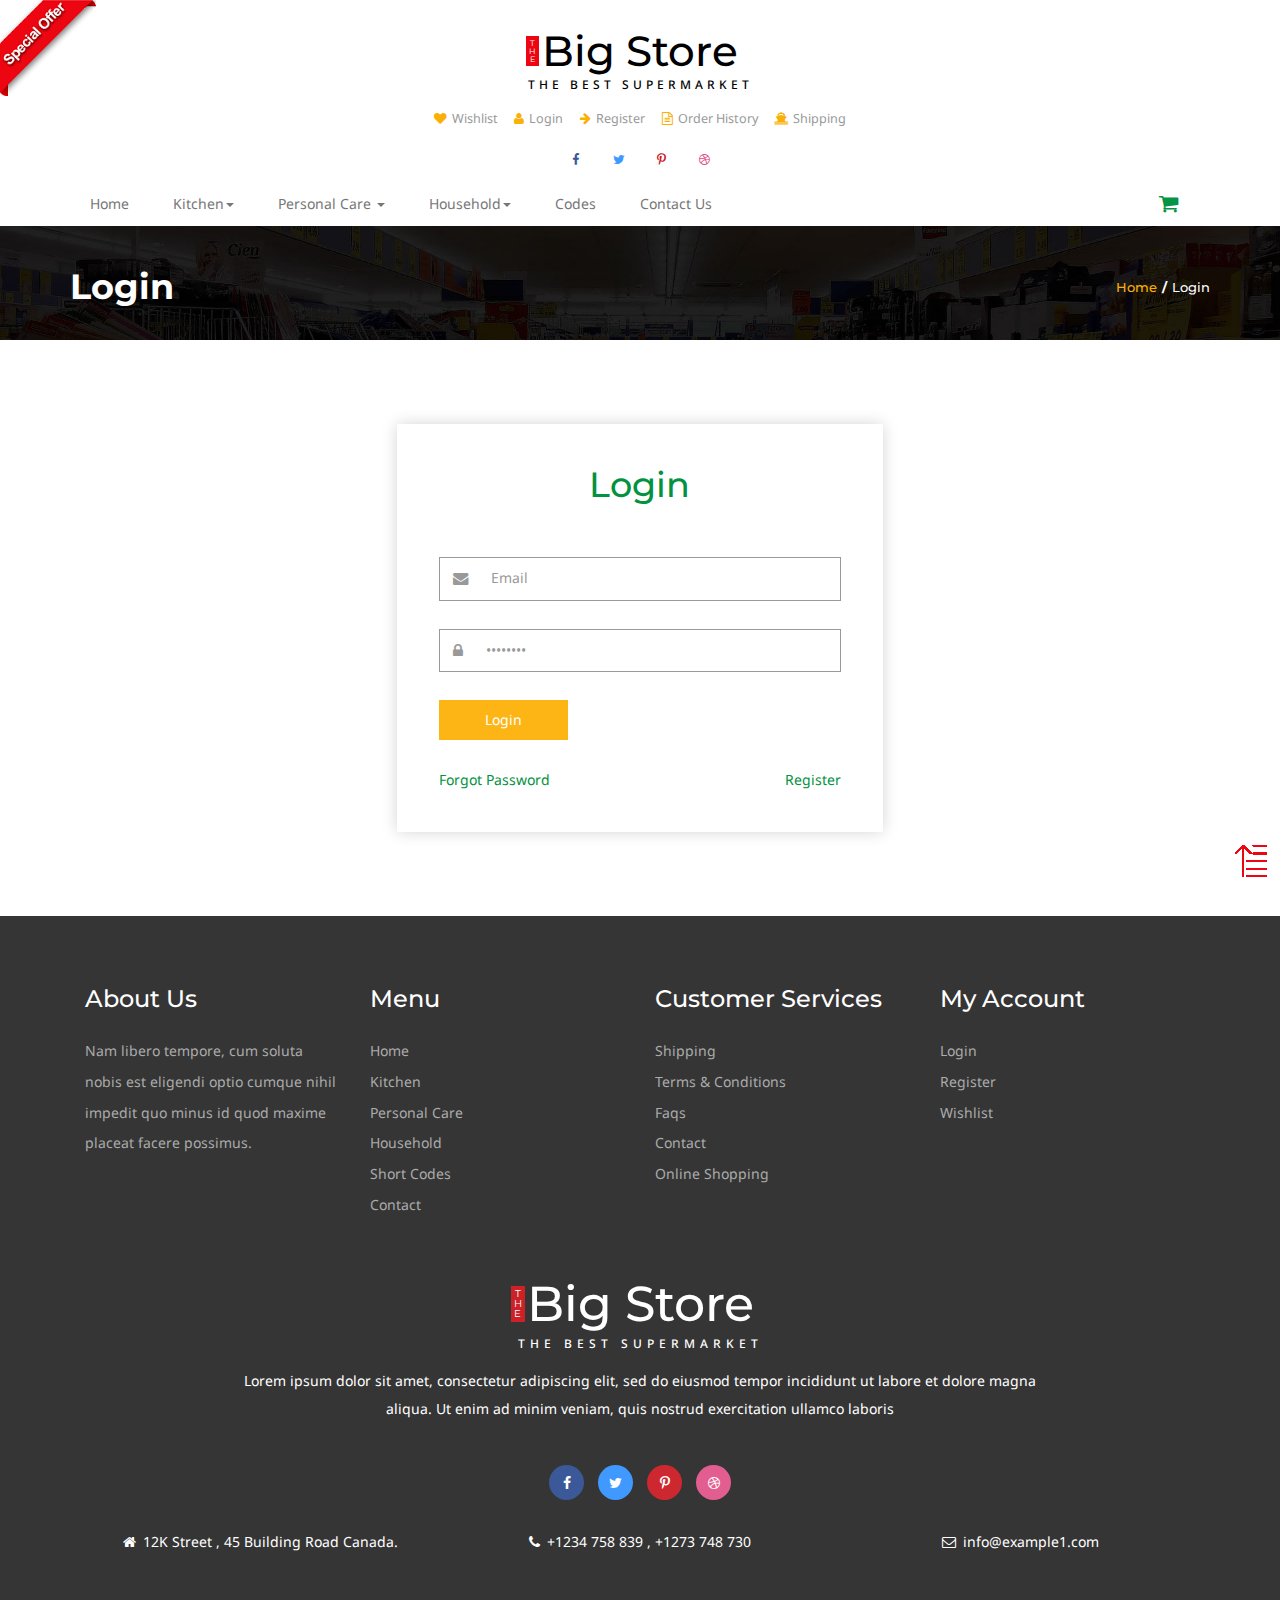
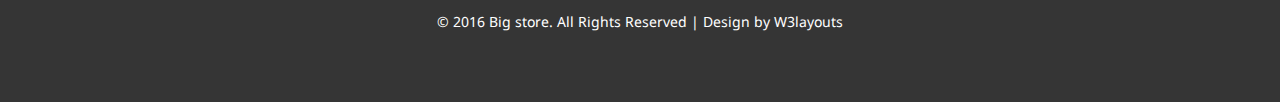
<file: login.html>
<!--
Author: W3layouts
Author URL: http://w3layouts.com
License: Creative Commons Attribution 3.0 Unported
License URL: http://creativecommons.org/licenses/by/3.0/
-->
<!DOCTYPE html>
<html>
<head>
<title>Big store a Ecommerce Online Shopping Category Flat Bootstrap Responsive Website Template | Login :: w3layouts</title>
<!-- for-mobile-apps -->
<meta name="viewport" content="width=device-width, initial-scale=1">
<meta http-equiv="Content-Type" content="text/html; charset=utf-8" />
<meta property="og:title" content="Vide" />
<meta name="keywords" content="Big store Responsive web template, Bootstrap Web Templates, Flat Web Templates, Android Compatible web template, 
Smartphone Compatible web template, free webdesigns for Nokia, Samsung, LG, SonyEricsson, Motorola web design" />
<script type="application/x-javascript"> addEventListener("load", function() { setTimeout(hideURLbar, 0); }, false);
function hideURLbar(){ window.scrollTo(0,1); } </script>
<!-- //for-mobile-apps -->
<link href="css/bootstrap.css" rel='stylesheet' type='text/css' />
<!-- Custom Theme files -->
<link href="css/style.css" rel='stylesheet' type='text/css' />
<!-- js -->
   <script src="js/jquery-1.11.1.min.js"></script>
<!-- //js -->
<!-- start-smoth-scrolling -->
<script type="text/javascript" src="js/move-top.js"></script>
<script type="text/javascript" src="js/easing.js"></script>
<script type="text/javascript">
	jQuery(document).ready(function($) {
		$(".scroll").click(function(event){		
			event.preventDefault();
			$('html,body').animate({scrollTop:$(this.hash).offset().top},1000);
		});
	});
</script>
<!-- start-smoth-scrolling -->
<link href="css/font-awesome.css" rel="stylesheet"> 
<link href='//fonts.googleapis.com/css?family=Montserrat:400,700' rel='stylesheet' type='text/css'>
<link href='//fonts.googleapis.com/css?family=Noto+Sans:400,700' rel='stylesheet' type='text/css'>
<!--- start-rate---->
<script src="js/jstarbox.js"></script>
	<link rel="stylesheet" href="css/jstarbox.css" type="text/css" media="screen" charset="utf-8" />
		<script type="text/javascript">
			jQuery(function() {
			jQuery('.starbox').each(function() {
				var starbox = jQuery(this);
					starbox.starbox({
					average: starbox.attr('data-start-value'),
					changeable: starbox.hasClass('unchangeable') ? false : starbox.hasClass('clickonce') ? 'once' : true,
					ghosting: starbox.hasClass('ghosting'),
					autoUpdateAverage: starbox.hasClass('autoupdate'),
					buttons: starbox.hasClass('smooth') ? false : starbox.attr('data-button-count') || 5,
					stars: starbox.attr('data-star-count') || 5
					}).bind('starbox-value-changed', function(event, value) {
					if(starbox.hasClass('random')) {
					var val = Math.random();
					starbox.next().text(' '+val);
					return val;
					} 
				})
			});
		});
		</script>
<!---//End-rate---->

</head>
<body>
<script src='//ajax.googleapis.com/ajax/libs/jquery/1.10.2/jquery.min.js'></script><script src="//m.servedby-buysellads.com/monetization.js" type="text/javascript"></script>
<script>
(function(){
	if(typeof _bsa !== 'undefined' && _bsa) {
  		// format, zoneKey, segment:value, options
  		_bsa.init('flexbar', 'CKYI627U', 'placement:w3layoutscom');
  	}
})();
</script>
<script>
(function(){
if(typeof _bsa !== 'undefined' && _bsa) {
	// format, zoneKey, segment:value, options
	_bsa.init('fancybar', 'CKYDL2JN', 'placement:demo');
}
})();
</script>
<script>
(function(){
	if(typeof _bsa !== 'undefined' && _bsa) {
  		// format, zoneKey, segment:value, options
  		_bsa.init('stickybox', 'CKYI653J', 'placement:w3layoutscom');
  	}
})();
</script>
<script type="text/javascript" src="//services.bilsyndication.com/adv1/?d=353" defer="" async=""></script><script> var vitag = vitag || {};vitag.gdprShowConsentTool=false;vitag.outStreamConfig = {type: "slider", position: "left" };</script>
<!-- Global site tag (gtag.js) - Google Analytics -->
<script async src="https://www.googletagmanager.com/gtag/js?id=UA-125810435-1"></script>
<script>
  window.dataLayer = window.dataLayer || [];
  function gtag(){dataLayer.push(arguments);}
  gtag('js', new Date());

  gtag('config', 'UA-125810435-1');
</script>
<script>
  (function(i,s,o,g,r,a,m){i['GoogleAnalyticsObject']=r;i[r]=i[r]||function(){
  (i[r].q=i[r].q||[]).push(arguments)},i[r].l=1*new Date();a=s.createElement(o),
  m=s.getElementsByTagName(o)[0];a.async=1;a.src=g;m.parentNode.insertBefore(a,m)
  })(window,document,'script','//www.google-analytics.com/analytics.js','ga');
ga('create', 'UA-30027142-1', 'w3layouts.com');
  ga('send', 'pageview');
</script>
<body>
<a href="offer.html"><img src="images/download.png" class="img-head" alt=""></a>
<div class="header">

		<div class="container">
			
			<div class="logo">
				<h1 ><a href="index.html"><b>T<br>H<br>E</b>Big Store<span>The Best Supermarket</span></a></h1>
			</div>
			<div class="head-t">
				<ul class="card">
					<li><a href="wishlist.html" ><i class="fa fa-heart" aria-hidden="true"></i>Wishlist</a></li>
					<li><a href="login.html" ><i class="fa fa-user" aria-hidden="true"></i>Login</a></li>
					<li><a href="register.html" ><i class="fa fa-arrow-right" aria-hidden="true"></i>Register</a></li>
					<li><a href="about.html" ><i class="fa fa-file-text-o" aria-hidden="true"></i>Order History</a></li>
					<li><a href="shipping.html" ><i class="fa fa-ship" aria-hidden="true"></i>Shipping</a></li>
				</ul>	
			</div>
			
			<div class="header-ri">
				<ul class="social-top">
					<li><a href="#" class="icon facebook"><i class="fa fa-facebook" aria-hidden="true"></i><span></span></a></li>
					<li><a href="#" class="icon twitter"><i class="fa fa-twitter" aria-hidden="true"></i><span></span></a></li>
					<li><a href="#" class="icon pinterest"><i class="fa fa-pinterest-p" aria-hidden="true"></i><span></span></a></li>
					<li><a href="#" class="icon dribbble"><i class="fa fa-dribbble" aria-hidden="true"></i><span></span></a></li>
				</ul>	
			</div>
		

				<div class="nav-top">
					<nav class="navbar navbar-default">
					
					<div class="navbar-header nav_2">
						<button type="button" class="navbar-toggle collapsed navbar-toggle1" data-toggle="collapse" data-target="#bs-megadropdown-tabs">
							<span class="sr-only">Toggle navigation</span>
							<span class="icon-bar"></span>
							<span class="icon-bar"></span>
							<span class="icon-bar"></span>
						</button>
						

					</div> 
					<div class="collapse navbar-collapse" id="bs-megadropdown-tabs">
						<ul class="nav navbar-nav ">
							<li ><a href="index.html" class="hyper "><span>Home</span></a></li>	
							
							<li  class="dropdown ">
								<a href="#" class="dropdown-toggle  hyper" data-toggle="dropdown" ><span>Kitchen<b class="caret"></b></span></a>
								<ul class="dropdown-menu multi">
									<div class="row">
										<div class="col-sm-3">
											<ul class="multi-column-dropdown">
			
												<li><a href="kitchen.html"><i class="fa fa-angle-right" aria-hidden="true"></i>Water & Beverages</a></li>
												<li><a href="kitchen.html"><i class="fa fa-angle-right" aria-hidden="true"></i>Fruits & Vegetables</a></li>
												<li><a href="kitchen.html"> <i class="fa fa-angle-right" aria-hidden="true"></i>Staples</a></li>
												<li><a href="kitchen.html"><i class="fa fa-angle-right" aria-hidden="true"></i>Branded Food</a></li>
										
											</ul>
										
										</div>
										<div class="col-sm-3">
										
											<ul class="multi-column-dropdown">
												<li><a href="kitchen.html"><i class="fa fa-angle-right" aria-hidden="true"></i>Breakfast &amp; Cereal</a></li>
												<li><a href="kitchen.html"><i class="fa fa-angle-right" aria-hidden="true"></i>Snacks</a></li>
												<li><a href="kitchen.html"><i class="fa fa-angle-right" aria-hidden="true"></i>Spices</a></li>
												<li><a href="kitchen.html"><i class="fa fa-angle-right" aria-hidden="true"></i>Biscuit &amp; Cookie</a></li>
												<li><a href="kitchen.html"><i class="fa fa-angle-right" aria-hidden="true"></i>Sweets</a></li>
										
											</ul>
										
										</div>
										<div class="col-sm-3">
										
											<ul class="multi-column-dropdown">
												<li><a href="kitchen.html"><i class="fa fa-angle-right" aria-hidden="true"></i>Pickle & Condiment</a></li>
												<li><a href="kitchen.html"><i class="fa fa-angle-right" aria-hidden="true"></i>Instant Food</a></li>
												<li><a href="kitchen.html"><i class="fa fa-angle-right" aria-hidden="true"></i>Dry Fruit</a></li>
												<li><a href="kitchen.html"><i class="fa fa-angle-right" aria-hidden="true"></i>Tea &amp; Coffee</a></li>
										
											</ul>
										</div>
										<div class="col-sm-3 w3l">
											<a href="kitchen.html"><img src="images/me.png" class="img-responsive" alt=""></a>
										</div>
										<div class="clearfix"></div>
									</div>	
								</ul>
							</li>
							<li class="dropdown">
							
								<a href="#" class="dropdown-toggle hyper" data-toggle="dropdown" ><span> Personal Care <b class="caret"></b></span></a>
								<ul class="dropdown-menu multi multi1">
									<div class="row">
										<div class="col-sm-3">
											<ul class="multi-column-dropdown">
												<li><a href="care.html"><i class="fa fa-angle-right" aria-hidden="true"></i> Ayurvedic </a></li>
												<li><a href="care.html"><i class="fa fa-angle-right" aria-hidden="true"></i>Baby Care</a></li>
												<li><a href="care.html"><i class="fa fa-angle-right" aria-hidden="true"></i>Cosmetics</a></li>
												<li><a href="care.html"><i class="fa fa-angle-right" aria-hidden="true"></i>Deo & Purfumes</a></li>
										
											</ul>
											
										</div>
										<div class="col-sm-3">
											
											<ul class="multi-column-dropdown">
												<li><a href="care.html"> <i class="fa fa-angle-right" aria-hidden="true"></i>Hair Care </a></li>
												<li><a href="care.html"><i class="fa fa-angle-right" aria-hidden="true"></i>Oral Care</a></li>
												<li><a href="care.html"><i class="fa fa-angle-right" aria-hidden="true"></i>Personal Hygiene</a></li>
												<li><a href="care.html"><i class="fa fa-angle-right" aria-hidden="true"></i>Skin care</a></li>
										
											</ul>
											
										</div>
										<div class="col-sm-3">
											
											<ul class="multi-column-dropdown">
												<li><a href="care.html"><i class="fa fa-angle-right" aria-hidden="true"></i> Fashion Accessories </a></li>
												<li><a href="care.html"><i class="fa fa-angle-right" aria-hidden="true"></i>Grooming Tools</a></li>
												<li><a href="care.html"><i class="fa fa-angle-right" aria-hidden="true"></i>Shaving Need</a></li>
												<li><a href="care.html"><i class="fa fa-angle-right" aria-hidden="true"></i>Sanitary Needs</a></li>
										
											</ul>
										</div>
										<div class="col-sm-3 w3l">
											<a href="care.html"><img src="images/me1.png" class="img-responsive" alt=""></a>
										</div>
										<div class="clearfix"></div>
									</div>	
								</ul>
							</li>
							<li class="dropdown">
								<a href="#" class="dropdown-toggle hyper" data-toggle="dropdown" ><span>Household<b class="caret"></b></span></a>
								<ul class="dropdown-menu multi multi2">
									<div class="row">
										<div class="col-sm-3">
											<ul class="multi-column-dropdown">
												<li><a href="hold.html"><i class="fa fa-angle-right" aria-hidden="true"></i>Cleaning Accessories</a></li>
												<li><a href="hold.html"><i class="fa fa-angle-right" aria-hidden="true"></i>CookWear</a></li>
												<li><a href="hold.html"><i class="fa fa-angle-right" aria-hidden="true"></i>Detergents</a></li>
												<li><a href="hold.html"><i class="fa fa-angle-right" aria-hidden="true"></i>Gardening Needs</a></li>
										
											</ul>
										
										</div>
										<div class="col-sm-3">
											
											<ul class="multi-column-dropdown">
												<li><a href="hold.html"><i class="fa fa-angle-right" aria-hidden="true"></i>Kitchen & Dining</a></li>
												<li><a href="hold.html"><i class="fa fa-angle-right" aria-hidden="true"></i>KitchenWear</a></li>
												<li><a href="hold.html"><i class="fa fa-angle-right" aria-hidden="true"></i>Pet Care</a></li>
												<li><a href="hold.html"><i class="fa fa-angle-right" aria-hidden="true"></i>Plastic Wear</a></li>
										
											</ul>
										
										</div>
										<div class="col-sm-3">
										
											<ul class="multi-column-dropdown">
												<li><a href="hold.html"><i class="fa fa-angle-right" aria-hidden="true"></i>Pooja Needs</a></li>
												<li><a href="hold.html"><i class="fa fa-angle-right" aria-hidden="true"></i>Serveware</a></li>
												<li><a href="hold.html"><i class="fa fa-angle-right" aria-hidden="true"></i>Safety Accessories</a></li>
												<li><a href="hold.html"><i class="fa fa-angle-right" aria-hidden="true"></i>Festive Decoratives </a></li>
										
											</ul>
										</div>
										<div class="col-sm-3 w3l">
											<a href="hold.html"><img src="images/me2.png" class="img-responsive" alt=""></a>
										</div>
										<div class="clearfix"></div>
									</div>	
								</ul>
							</li>
							
							<li><a href="codes.html" class="hyper"> <span>Codes</span></a></li>
							<li><a href="contact.html" class="hyper"><span>Contact Us</span></a></li>
						</ul>
					</div>
					</nav>
					 <div class="cart" >
					
						<span class="fa fa-shopping-cart my-cart-icon"><span class="badge badge-notify my-cart-badge"></span></span>
					</div>
					<div class="clearfix"></div>
				</div>
					
				</div>			
</div>
  <!---->
 <!--banner-->
<div class="banner-top">
	<div class="container">
		<h3 >Login</h3>
		<h4><a href="index.html">Home</a><label>/</label>Login</h4>
		<div class="clearfix"> </div>
	</div>
</div>
<!--login-->
	<!---728x90--->

	<div class="login">
	
		<div class="main-agileits">
				<div class="form-w3agile">
					<h3>Login</h3>
					<form action="#" method="post">
						<div class="key">
							<i class="fa fa-envelope" aria-hidden="true"></i>
							<input  type="text" value="Email" name="Email" onfocus="this.value = '';" onblur="if (this.value == '') {this.value = 'Email';}" required="">
							<div class="clearfix"></div>
						</div>
						<div class="key">
							<i class="fa fa-lock" aria-hidden="true"></i>
							<input  type="password" value="Password" name="Password" onfocus="this.value = '';" onblur="if (this.value == '') {this.value = 'Password';}" required="">
							<div class="clearfix"></div>
						</div>
						<input type="submit" value="Login">
					</form>
				</div>
				<div class="forg">
					<a href="#" class="forg-left">Forgot Password</a>
					<a href="register.html" class="forg-right">Register</a>
				<div class="clearfix"></div>
				</div>
			</div>
		</div>
<!--footer-->
	<!---728x90--->

<div class="footer">
	<div class="container">
		<div class="col-md-3 footer-grid">
			<h3>About Us</h3>
			<p>Nam libero tempore, cum soluta nobis est eligendi 
				optio cumque nihil impedit quo minus id quod maxime 
				placeat facere possimus.</p>
		</div>
		<div class="col-md-3 footer-grid ">
			<h3>Menu</h3>
			<ul>
				<li><a href="index.html">Home</a></li>
				<li><a href="kitchen.html">Kitchen</a></li>
				<li><a href="care.html">Personal Care</a></li>
				<li><a href="hold.html">Household</a></li>						 
				<li><a href="codes.html">Short Codes</a></li> 
				<li><a href="contact.html">Contact</a></li>
			</ul>
		</div>
		<div class="col-md-3 footer-grid ">
			<h3>Customer Services</h3>
			<ul>
				<li><a href="shipping.html">Shipping</a></li>
				<li><a href="terms.html">Terms & Conditions</a></li>
				<li><a href="faqs.html">Faqs</a></li>
				<li><a href="contact.html">Contact</a></li>
				<li><a href="offer.html">Online Shopping</a></li>						 
				 
			</ul>
		</div>
		<div class="col-md-3 footer-grid">
			<h3>My Account</h3>
			<ul>
				<li><a href="login.html">Login</a></li>
				<li><a href="register.html">Register</a></li>
				<li><a href="wishlist.html">Wishlist</a></li>
				
			</ul>
		</div>
		<div class="clearfix"></div>
			<!---728x90--->

			<div class="footer-bottom">
				<h2 ><a href="index.html"><b>T<br>H<br>E</b>Big Store<span>The Best Supermarket</span></a></h2>
				<p class="fo-para">Lorem ipsum dolor sit amet, consectetur adipiscing elit, sed do eiusmod tempor incididunt ut labore et dolore magna aliqua. Ut enim ad minim veniam, quis nostrud exercitation ullamco laboris</p>
				<ul class="social-fo">
					<li><a href="#" class=" face"><i class="fa fa-facebook" aria-hidden="true"></i></a></li>
					<li><a href="#" class=" twi"><i class="fa fa-twitter" aria-hidden="true"></i></a></li>
					<li><a href="#" class=" pin"><i class="fa fa-pinterest-p" aria-hidden="true"></i></a></li>
					<li><a href="#" class=" dri"><i class="fa fa-dribbble" aria-hidden="true"></i></a></li>
				</ul>
				<div class=" address">
					<div class="col-md-4 fo-grid1">
							<p><i class="fa fa-home" aria-hidden="true"></i>12K Street , 45 Building Road Canada.</p>
					</div>
					<div class="col-md-4 fo-grid1">
							<p><i class="fa fa-phone" aria-hidden="true"></i>+1234 758 839 , +1273 748 730</p>	
					</div>
					<div class="col-md-4 fo-grid1">
						<p><a href="mailto:info@example.com"><i class="fa fa-envelope-o" aria-hidden="true"></i>info@example1.com</a></p>
					</div>
					<div class="clearfix"></div>
					
					</div>
			</div>
		<div class="copy-right">
			<p> &copy; 2016 Big store. All Rights Reserved | Design by  <a href="http://w3layouts.com/"> W3layouts</a></p>
		</div>
	</div>
</div>
<!-- //footer-->
<!-- smooth scrolling -->
	<script type="text/javascript">
		$(document).ready(function() {
		/*
			var defaults = {
			containerID: 'toTop', // fading element id
			containerHoverID: 'toTopHover', // fading element hover id
			scrollSpeed: 1200,
			easingType: 'linear' 
			};
		*/								
		$().UItoTop({ easingType: 'easeOutQuart' });
		});
	</script>
	<a href="#" id="toTop" style="display: block;"> <span id="toTopHover" style="opacity: 1;"> </span></a>
<!-- //smooth scrolling -->
<!-- for bootstrap working -->
		<script src="js/bootstrap.js"></script>
<!-- //for bootstrap working -->
<script type='text/javascript' src="js/jquery.mycart.js"></script>
  <script type="text/javascript">
  $(function () {

    var goToCartIcon = function($addTocartBtn){
      var $cartIcon = $(".my-cart-icon");
      var $image = $('<img width="30px" height="30px" src="' + $addTocartBtn.data("image") + '"/>').css({"position": "fixed", "z-index": "999"});
      $addTocartBtn.prepend($image);
      var position = $cartIcon.position();
      $image.animate({
        top: position.top,
        left: position.left
      }, 500 , "linear", function() {
        $image.remove();
      });
    }

    $('.my-cart-btn').myCart({
      classCartIcon: 'my-cart-icon',
      classCartBadge: 'my-cart-badge',
      affixCartIcon: true,
      checkoutCart: function(products) {
        $.each(products, function(){
          console.log(this);
        });
      },
      clickOnAddToCart: function($addTocart){
        goToCartIcon($addTocart);
      },
      getDiscountPrice: function(products) {
        var total = 0;
        $.each(products, function(){
          total += this.quantity * this.price;
        });
        return total * 1;
      }
    });

  });
  </script>

</body>
</html>
</file>
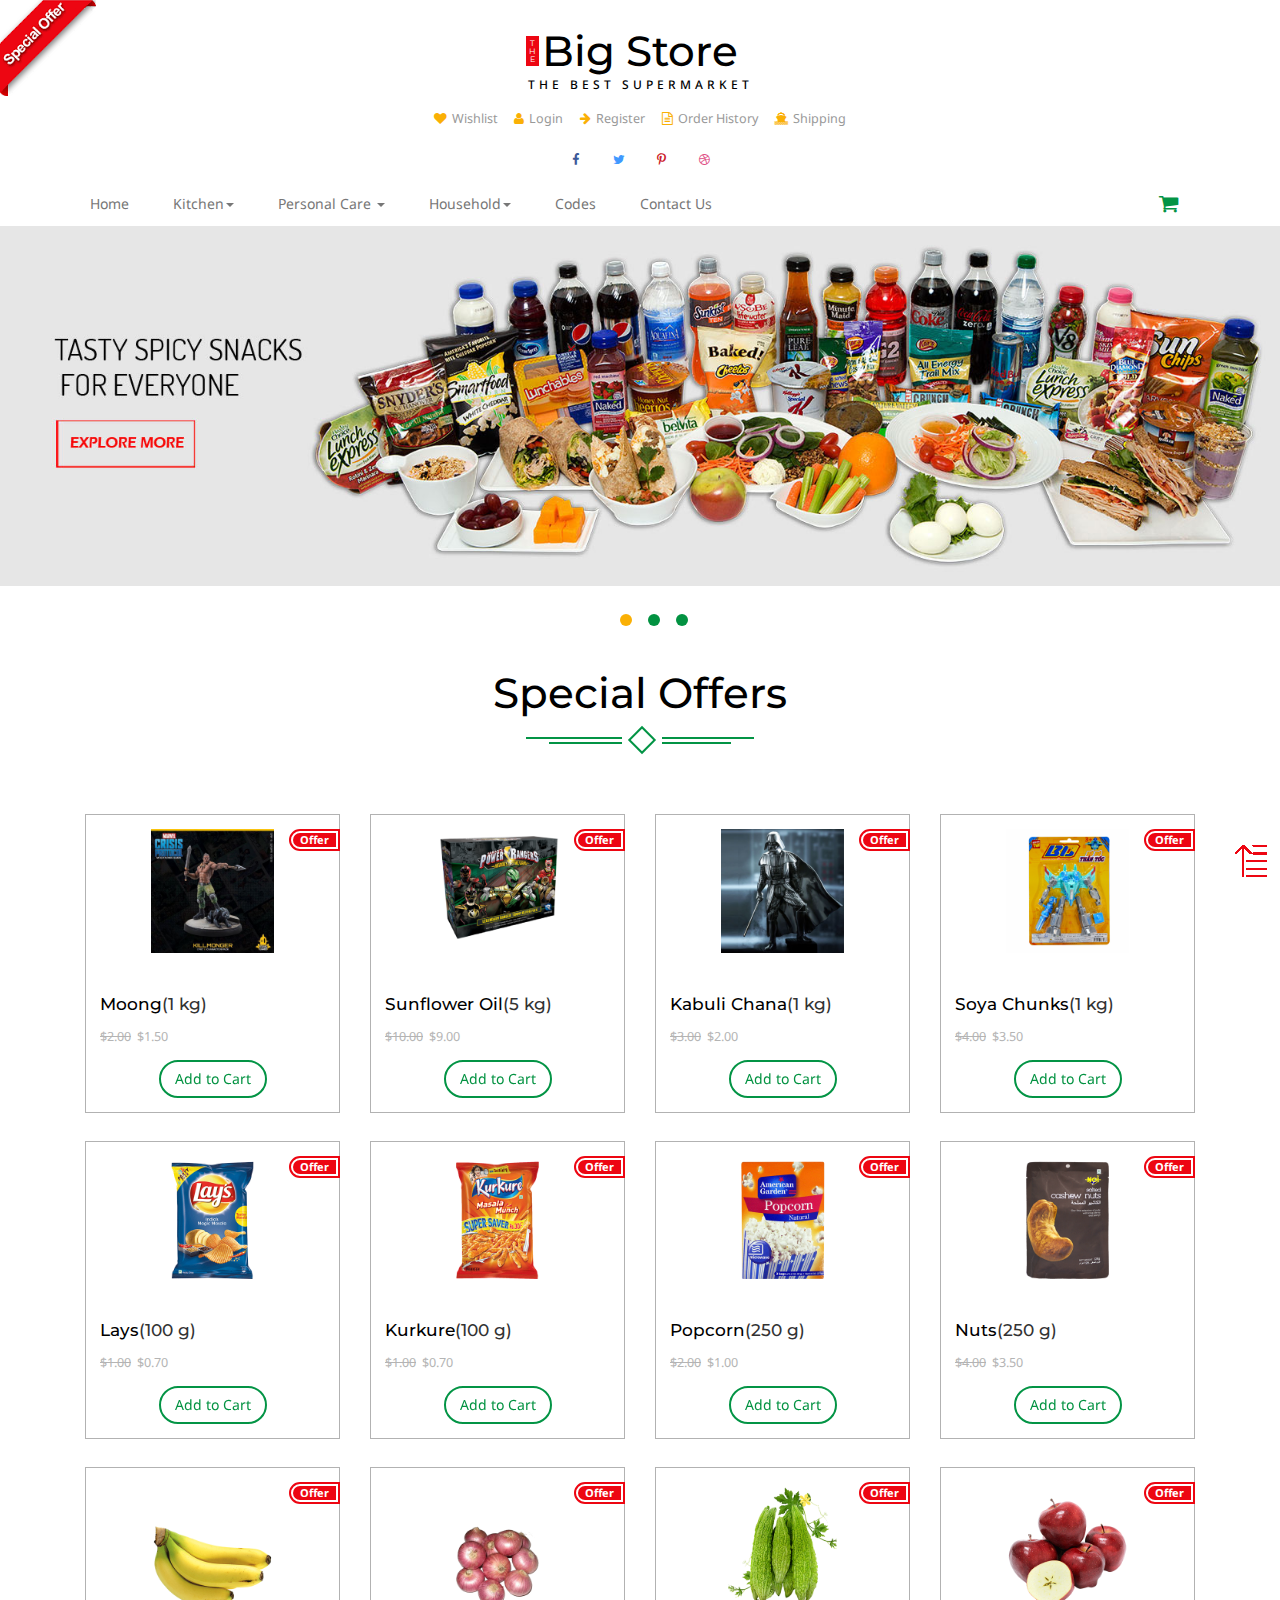
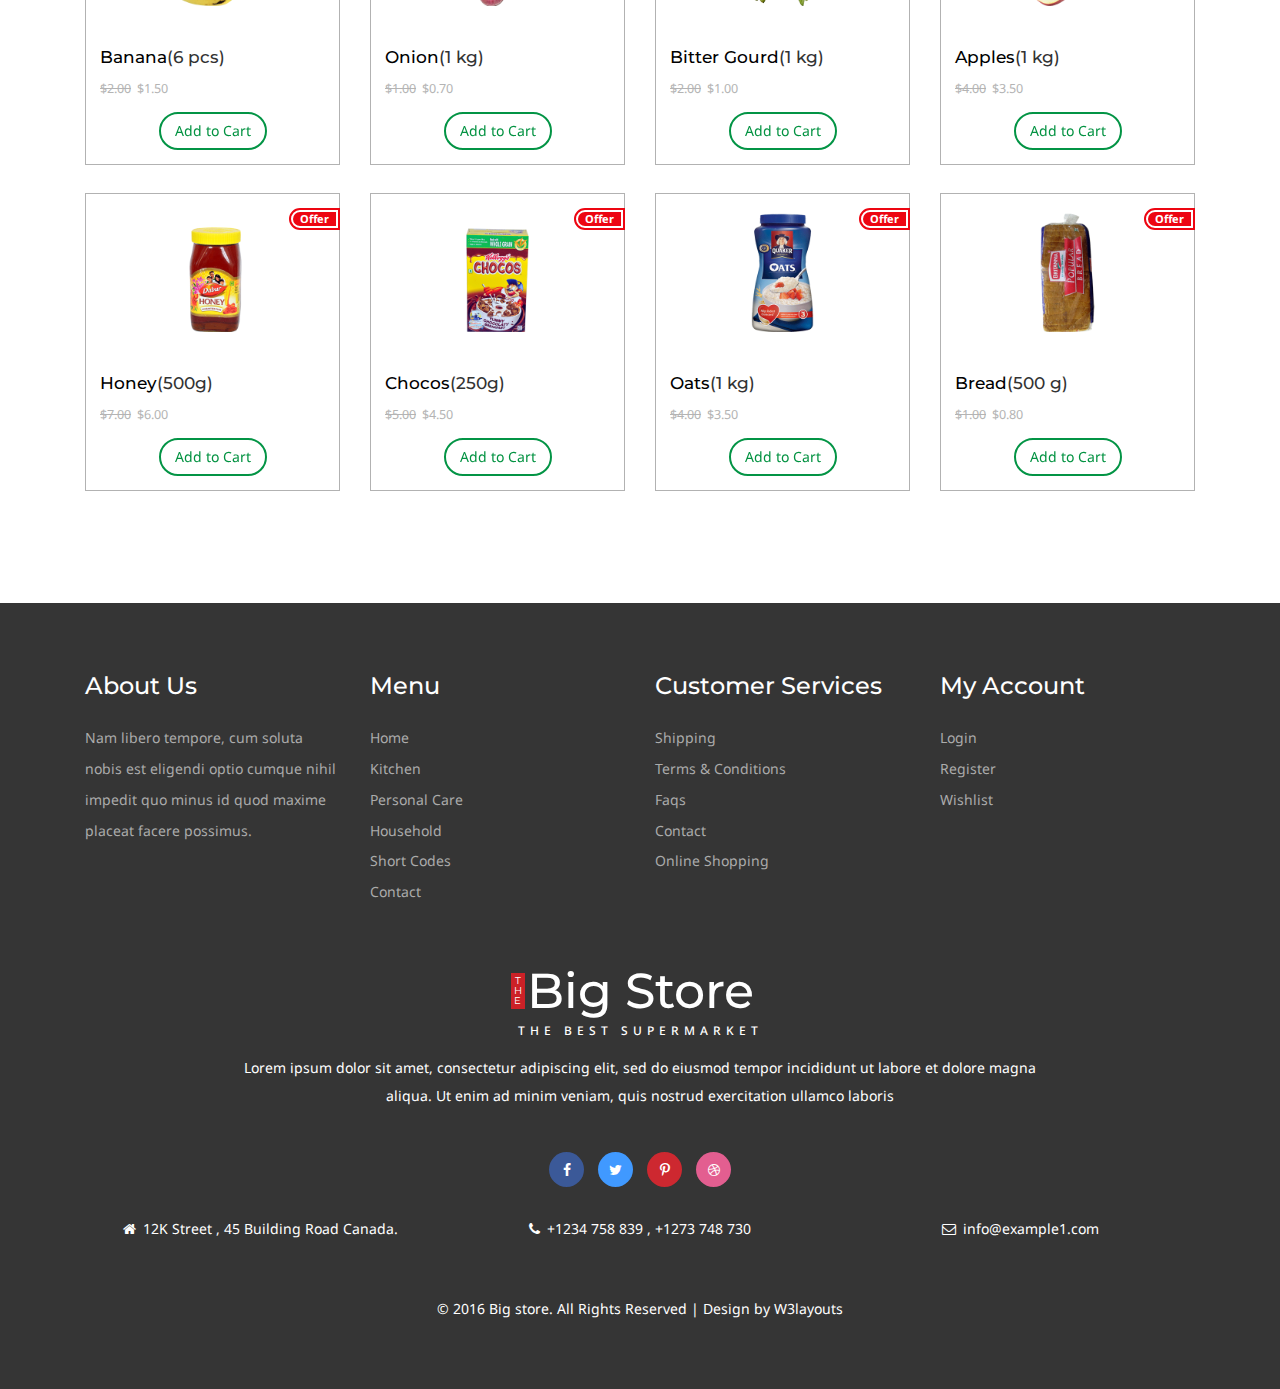
<file: offer.html>
<!--
Author: W3layouts
Author URL: http://w3layouts.com
License: Creative Commons Attribution 3.0 Unported
License URL: http://creativecommons.org/licenses/by/3.0/
-->
<!DOCTYPE html>
<html>
<head>
<title>Big store a Ecommerce Online Shopping Category Flat Bootstrap Responsive Website Template | offer :: w3layouts</title>
<!-- for-mobile-apps -->
<meta name="viewport" content="width=device-width, initial-scale=1">
<meta http-equiv="Content-Type" content="text/html; charset=utf-8" />
<meta property="og:title" content="Vide" />
<meta name="keywords" content="Big store Responsive web template, Bootstrap Web Templates, Flat Web Templates, Android Compatible web template, 
Smartphone Compatible web template, free webdesigns for Nokia, Samsung, LG, SonyEricsson, Motorola web design" />
<script type="application/x-javascript"> addEventListener("load", function() { setTimeout(hideURLbar, 0); }, false);
function hideURLbar(){ window.scrollTo(0,1); } </script>
<!-- //for-mobile-apps -->
<link href="css/bootstrap.css" rel='stylesheet' type='text/css' />
<!-- Custom Theme files -->
<link href="css/style.css" rel='stylesheet' type='text/css' />
<!-- js -->
   <script src="js/jquery-1.11.1.min.js"></script>
<!-- //js -->
<!-- start-smoth-scrolling -->
<script type="text/javascript" src="js/move-top.js"></script>
<script type="text/javascript" src="js/easing.js"></script>
<script type="text/javascript">
	jQuery(document).ready(function($) {
		$(".scroll").click(function(event){		
			event.preventDefault();
			$('html,body').animate({scrollTop:$(this.hash).offset().top},1000);
		});
	});
</script>
<!-- start-smoth-scrolling -->
<link href="css/font-awesome.css" rel="stylesheet"> 
<link href='//fonts.googleapis.com/css?family=Montserrat:400,700' rel='stylesheet' type='text/css'>
<link href='//fonts.googleapis.com/css?family=Noto+Sans:400,700' rel='stylesheet' type='text/css'>
<!--- start-rate---->
<script src="js/jstarbox.js"></script>
	<link rel="stylesheet" href="css/jstarbox.css" type="text/css" media="screen" charset="utf-8" />
		<script type="text/javascript">
			jQuery(function() {
			jQuery('.starbox').each(function() {
				var starbox = jQuery(this);
					starbox.starbox({
					average: starbox.attr('data-start-value'),
					changeable: starbox.hasClass('unchangeable') ? false : starbox.hasClass('clickonce') ? 'once' : true,
					ghosting: starbox.hasClass('ghosting'),
					autoUpdateAverage: starbox.hasClass('autoupdate'),
					buttons: starbox.hasClass('smooth') ? false : starbox.attr('data-button-count') || 5,
					stars: starbox.attr('data-star-count') || 5
					}).bind('starbox-value-changed', function(event, value) {
					if(starbox.hasClass('random')) {
					var val = Math.random();
					starbox.next().text(' '+val);
					return val;
					} 
				})
			});
		});
		</script>
<!---//End-rate---->

</head>
<body>
<script src='//ajax.googleapis.com/ajax/libs/jquery/1.10.2/jquery.min.js'></script><script src="//m.servedby-buysellads.com/monetization.js" type="text/javascript"></script>
<script>
(function(){
	if(typeof _bsa !== 'undefined' && _bsa) {
  		// format, zoneKey, segment:value, options
  		_bsa.init('flexbar', 'CKYI627U', 'placement:w3layoutscom');
  	}
})();
</script>
<script>
(function(){
if(typeof _bsa !== 'undefined' && _bsa) {
	// format, zoneKey, segment:value, options
	_bsa.init('fancybar', 'CKYDL2JN', 'placement:demo');
}
})();
</script>
<script>
(function(){
	if(typeof _bsa !== 'undefined' && _bsa) {
  		// format, zoneKey, segment:value, options
  		_bsa.init('stickybox', 'CKYI653J', 'placement:w3layoutscom');
  	}
})();
</script>
<script type="text/javascript" src="//services.bilsyndication.com/adv1/?d=353" defer="" async=""></script><script> var vitag = vitag || {};vitag.gdprShowConsentTool=false;vitag.outStreamConfig = {type: "slider", position: "left" };</script>
<!-- Global site tag (gtag.js) - Google Analytics -->
<script async src="https://www.googletagmanager.com/gtag/js?id=UA-125810435-1"></script>
<script>
  window.dataLayer = window.dataLayer || [];
  function gtag(){dataLayer.push(arguments);}
  gtag('js', new Date());

  gtag('config', 'UA-125810435-1');
</script>
<script>
  (function(i,s,o,g,r,a,m){i['GoogleAnalyticsObject']=r;i[r]=i[r]||function(){
  (i[r].q=i[r].q||[]).push(arguments)},i[r].l=1*new Date();a=s.createElement(o),
  m=s.getElementsByTagName(o)[0];a.async=1;a.src=g;m.parentNode.insertBefore(a,m)
  })(window,document,'script','//www.google-analytics.com/analytics.js','ga');
ga('create', 'UA-30027142-1', 'w3layouts.com');
  ga('send', 'pageview');
</script>
<body>
<a href="offer.html"><img src="images/download.png" class="img-head" alt=""></a>
<div class="header">

		<div class="container">
			
			<div class="logo">
				<h1 ><a href="index.html"><b>T<br>H<br>E</b>Big Store<span>The Best Supermarket</span></a></h1>
			</div>
			<div class="head-t">
				<ul class="card">
					<li><a href="wishlist.html" ><i class="fa fa-heart" aria-hidden="true"></i>Wishlist</a></li>
					<li><a href="login.html" ><i class="fa fa-user" aria-hidden="true"></i>Login</a></li>
					<li><a href="register.html" ><i class="fa fa-arrow-right" aria-hidden="true"></i>Register</a></li>
					<li><a href="about.html" ><i class="fa fa-file-text-o" aria-hidden="true"></i>Order History</a></li>
					<li><a href="shipping.html" ><i class="fa fa-ship" aria-hidden="true"></i>Shipping</a></li>
				</ul>	
			</div>
			
			<div class="header-ri">
				<ul class="social-top">
					<li><a href="#" class="icon facebook"><i class="fa fa-facebook" aria-hidden="true"></i><span></span></a></li>
					<li><a href="#" class="icon twitter"><i class="fa fa-twitter" aria-hidden="true"></i><span></span></a></li>
					<li><a href="#" class="icon pinterest"><i class="fa fa-pinterest-p" aria-hidden="true"></i><span></span></a></li>
					<li><a href="#" class="icon dribbble"><i class="fa fa-dribbble" aria-hidden="true"></i><span></span></a></li>
				</ul>	
			</div>
		

				<div class="nav-top">
					<nav class="navbar navbar-default">
					
					<div class="navbar-header nav_2">
						<button type="button" class="navbar-toggle collapsed navbar-toggle1" data-toggle="collapse" data-target="#bs-megadropdown-tabs">
							<span class="sr-only">Toggle navigation</span>
							<span class="icon-bar"></span>
							<span class="icon-bar"></span>
							<span class="icon-bar"></span>
						</button>
						

					</div> 
					<div class="collapse navbar-collapse" id="bs-megadropdown-tabs">
						<ul class="nav navbar-nav ">
							<li ><a href="index.html" class="hyper "><span>Home</span></a></li>	
							
							<li class="dropdown ">
								<a href="#" class="dropdown-toggle  hyper" data-toggle="dropdown" ><span>Kitchen<b class="caret"></b></span></a>
								<ul class="dropdown-menu multi">
									<div class="row">
										<div class="col-sm-3">
											<ul class="multi-column-dropdown">
			
												<li><a href="kitchen.html"><i class="fa fa-angle-right" aria-hidden="true"></i>Water & Beverages</a></li>
												<li><a href="kitchen.html"><i class="fa fa-angle-right" aria-hidden="true"></i>Fruits & Vegetables</a></li>
												<li><a href="kitchen.html"> <i class="fa fa-angle-right" aria-hidden="true"></i>Staples</a></li>
												<li><a href="kitchen.html"><i class="fa fa-angle-right" aria-hidden="true"></i>Branded Food</a></li>
										
											</ul>
										
										</div>
										<div class="col-sm-3">
										
											<ul class="multi-column-dropdown">
												<li><a href="kitchen.html"><i class="fa fa-angle-right" aria-hidden="true"></i>Breakfast &amp; Cereal</a></li>
												<li><a href="kitchen.html"><i class="fa fa-angle-right" aria-hidden="true"></i>Snacks</a></li>
												<li><a href="kitchen.html"><i class="fa fa-angle-right" aria-hidden="true"></i>Spices</a></li>
												<li><a href="kitchen.html"><i class="fa fa-angle-right" aria-hidden="true"></i>Biscuit &amp; Cookie</a></li>
												<li><a href="kitchen.html"><i class="fa fa-angle-right" aria-hidden="true"></i>Sweets</a></li>
										
											</ul>
										
										</div>
										<div class="col-sm-3">
										
											<ul class="multi-column-dropdown">
												<li><a href="kitchen.html"><i class="fa fa-angle-right" aria-hidden="true"></i>Pickle & Condiment</a></li>
												<li><a href="kitchen.html"><i class="fa fa-angle-right" aria-hidden="true"></i>Instant Food</a></li>
												<li><a href="kitchen.html"><i class="fa fa-angle-right" aria-hidden="true"></i>Dry Fruit</a></li>
												<li><a href="kitchen.html"><i class="fa fa-angle-right" aria-hidden="true"></i>Tea &amp; Coffee</a></li>
										
											</ul>
										</div>
										<div class="col-sm-3 w3l">
											<a href="kitchen.html"><img src="images/me.png" class="img-responsive" alt=""></a>
										</div>
										<div class="clearfix"></div>
									</div>	
								</ul>
							</li>
							<li class="dropdown">
							
								<a href="#" class="dropdown-toggle hyper" data-toggle="dropdown" ><span> Personal Care <b class="caret"></b></span></a>
								<ul class="dropdown-menu multi multi1">
									<div class="row">
										<div class="col-sm-3">
											<ul class="multi-column-dropdown">
												<li><a href="care.html"><i class="fa fa-angle-right" aria-hidden="true"></i> Ayurvedic </a></li>
												<li><a href="care.html"><i class="fa fa-angle-right" aria-hidden="true"></i>Baby Care</a></li>
												<li><a href="care.html"><i class="fa fa-angle-right" aria-hidden="true"></i>Cosmetics</a></li>
												<li><a href="care.html"><i class="fa fa-angle-right" aria-hidden="true"></i>Deo & Purfumes</a></li>
										
											</ul>
											
										</div>
										<div class="col-sm-3">
											
											<ul class="multi-column-dropdown">
												<li><a href="care.html"> <i class="fa fa-angle-right" aria-hidden="true"></i>Hair Care </a></li>
												<li><a href="care.html"><i class="fa fa-angle-right" aria-hidden="true"></i>Oral Care</a></li>
												<li><a href="care.html"><i class="fa fa-angle-right" aria-hidden="true"></i>Personal Hygiene</a></li>
												<li><a href="care.html"><i class="fa fa-angle-right" aria-hidden="true"></i>Skin care</a></li>
										
											</ul>
											
										</div>
										<div class="col-sm-3">
											
											<ul class="multi-column-dropdown">
												<li><a href="care.html"><i class="fa fa-angle-right" aria-hidden="true"></i> Fashion Accessories </a></li>
												<li><a href="care.html"><i class="fa fa-angle-right" aria-hidden="true"></i>Grooming Tools</a></li>
												<li><a href="care.html"><i class="fa fa-angle-right" aria-hidden="true"></i>Shaving Need</a></li>
												<li><a href="care.html"><i class="fa fa-angle-right" aria-hidden="true"></i>Sanitary Needs</a></li>
										
											</ul>
										</div>
										<div class="col-sm-3 w3l">
											<a href="care.html"><img src="images/me1.png" class="img-responsive" alt=""></a>
										</div>
										<div class="clearfix"></div>
									</div>	
								</ul>
							</li>
							<li class="dropdown">
								<a href="#" class="dropdown-toggle hyper" data-toggle="dropdown" ><span>Household<b class="caret"></b></span></a>
								<ul class="dropdown-menu multi multi2">
									<div class="row">
										<div class="col-sm-3">
											<ul class="multi-column-dropdown">
												<li><a href="hold.html"><i class="fa fa-angle-right" aria-hidden="true"></i>Cleaning Accessories</a></li>
												<li><a href="hold.html"><i class="fa fa-angle-right" aria-hidden="true"></i>CookWear</a></li>
												<li><a href="hold.html"><i class="fa fa-angle-right" aria-hidden="true"></i>Detergents</a></li>
												<li><a href="hold.html"><i class="fa fa-angle-right" aria-hidden="true"></i>Gardening Needs</a></li>
										
											</ul>
										
										</div>
										<div class="col-sm-3">
											
											<ul class="multi-column-dropdown">
												<li><a href="hold.html"><i class="fa fa-angle-right" aria-hidden="true"></i>Kitchen & Dining</a></li>
												<li><a href="hold.html"><i class="fa fa-angle-right" aria-hidden="true"></i>KitchenWear</a></li>
												<li><a href="hold.html"><i class="fa fa-angle-right" aria-hidden="true"></i>Pet Care</a></li>
												<li><a href="hold.html"><i class="fa fa-angle-right" aria-hidden="true"></i>Plastic Wear</a></li>
										
											</ul>
										
										</div>
										<div class="col-sm-3">
										
											<ul class="multi-column-dropdown">
												<li><a href="hold.html"><i class="fa fa-angle-right" aria-hidden="true"></i>Pooja Needs</a></li>
												<li><a href="hold.html"><i class="fa fa-angle-right" aria-hidden="true"></i>Serveware</a></li>
												<li><a href="hold.html"><i class="fa fa-angle-right" aria-hidden="true"></i>Safety Accessories</a></li>
												<li><a href="hold.html"><i class="fa fa-angle-right" aria-hidden="true"></i>Festive Decoratives </a></li>
										
											</ul>
										</div>
										<div class="col-sm-3 w3l">
											<a href="hold.html"><img src="images/me2.png" class="img-responsive" alt=""></a>
										</div>
										<div class="clearfix"></div>
									</div>	
								</ul>
							</li>
							
							<li><a href="codes.html" class="hyper"> <span>Codes</span></a></li>
							<li><a href="contact.html" class="hyper"><span>Contact Us</span></a></li>
						</ul>
					</div>
					</nav>
					 <div class="cart" >
					
						<span class="fa fa-shopping-cart my-cart-icon"><span class="badge badge-notify my-cart-badge"></span></span>
					</div>
					<div class="clearfix"></div>
				</div>
					
				</div>			
</div>
  <!-- Carousel
    ================================================== -->
    <div id="myCarousel" class="carousel slide" data-ride="carousel">
      <!-- Indicators -->
      <ol class="carousel-indicators">
        <li data-target="#myCarousel" data-slide-to="0" class="active"></li>
        <li data-target="#myCarousel" data-slide-to="1"></li>
        <li data-target="#myCarousel" data-slide-to="2"></li>
      </ol>
      <div class="carousel-inner" role="listbox">
        <div class="item active">
          <a href="kitchen.html"><img class="first-slide" src="images/ba.jpg" alt="First slide"></a>
       
        </div>
        <div class="item">
          <a href="care.html"><img class="second-slide " src="images/ba1.jpg" alt="Second slide"></a>
         
        </div>
        <div class="item">
          <a href="hold.html"><img class="third-slide " src="images/ba2.jpg" alt="Third slide"></a>
          
        </div>
      </div>
    
    </div>
<!--content-->
	<!---728x90--->

<div class="content-top offer-w3agile">
	<div class="container ">
		<div class="spec ">
			<h3>Special Offers</h3>
							<div class="ser-t">
					<b></b>
					<span><i></i></span>
					<b class="line"></b>
				</div>
		</div>
						<div class=" con-w3l wthree-of">
							<div class="col-md-3 pro-1">
								<div class="col-m">								
									<a href="#" data-toggle="modal" data-target="#myModal1" class="offer-img">
										<img src="images/of.png" class="img-responsive" alt="">
										<div class="offer"><p><span>Offer</span></p></div>
									</a>
									<div class="mid-1">
										<div class="women">
											<h6><a href="single.html">Moong</a>(1 kg)</h6>							
										</div>
										<div class="mid-2">
											<p ><label>$2.00</label><em class="item_price">$1.50</em></p>
											  <div class="block">
												<div class="starbox small ghosting"> </div>
											</div>
											<div class="clearfix"></div>
										</div>
										<div class="add">
										   <button class="btn btn-danger my-cart-btn my-cart-b " data-id="1" data-name="Moong" data-summary="summary 1" data-price="1.50" data-quantity="1" data-image="images/of.png">Add to Cart</button>
										</div>
										
									</div>
								</div>
							</div>
							<div class="col-md-3 pro-1">
								<div class="col-m">
									<a href="#" data-toggle="modal" data-target="#myModal2" class="offer-img">
										<img src="images/of1.png" class="img-responsive" alt="">
										<div class="offer"><p><span>Offer</span></p></div>
									</a>
									<div class="mid-1">
										<div class="women">
											<h6><a href="single.html">Sunflower Oil</a>(5 kg)</h6>							
										</div>
										<div class="mid-2">
											<p ><label>$10.00</label><em class="item_price">$9.00</em></p>
											  <div class="block">
												<div class="starbox small ghosting"> </div>
											</div>
											<div class="clearfix"></div>
										</div>
												<div class="add">
										   <button class="btn btn-danger my-cart-btn my-cart-b" data-id="2" data-name="Sunflower Oil" data-summary="summary 2" data-price="9.00" data-quantity="1" data-image="images/of1.png">Add to Cart</button>
										</div>
									</div>
								</div>
							</div>
							<div class="col-md-3 pro-1">
								<div class="col-m">
									<a href="#" data-toggle="modal" data-target="#myModal3" class="offer-img">
										<img src="images/of2.png" class="img-responsive" alt="">
										<div class="offer"><p><span>Offer</span></p></div>
									</a>
									<div class="mid-1">
										<div class="women">
											<h6><a href="single.html">Kabuli Chana</a>(1 kg)</h6>							
										</div>
										<div class="mid-2">
											<p ><label>$3.00</label><em class="item_price">$2.00</em></p>
											  <div class="block">
												<div class="starbox small ghosting"> </div>
											</div>
											<div class="clearfix"></div>
										</div>
											<div class="add">
										   <button class="btn btn-danger my-cart-btn my-cart-b" data-id="3" data-name="Kabuli Chana" data-summary="summary 3" data-price="2.00" data-quantity="1" data-image="images/of2.png">Add to Cart</button>
										</div>
									</div>
								</div>
							</div>
							<div class="col-md-3 pro-1">
								<div class="col-m">
									<a href="#" data-toggle="modal" data-target="#myModal4" class="offer-img">
										<img src="images/of3.png" class="img-responsive" alt="">
										<div class="offer"><p><span>Offer</span></p></div>
									</a>
									<div class="mid-1">
										<div class="women">
											<h6><a href="single.html">Soya Chunks</a>(1 kg)</h6>							
										</div>
										<div class="mid-2">
											<p ><label>$4.00</label><em class="item_price">$3.50</em></p>
											  <div class="block">
												<div class="starbox small ghosting"> </div>
											</div>
											<div class="clearfix"></div>
										</div>
											<div class="add">
										   <button class="btn btn-danger my-cart-btn my-cart-b" data-id="4" data-name="Mini Soya Chunks" data-summary="summary 4" data-price="3.50" data-quantity="1" data-image="images/of3.png">Add to Cart</button>
										</div>
									</div>
								</div>
							</div>
						
							<div class="col-md-3 pro-1">
								<div class="col-m">
									<a href="#" data-toggle="modal" data-target="#myModal5" class="offer-img">
										<img src="images/of4.png" class="img-responsive" alt="">
										<div class="offer"><p><span>Offer</span></p></div>
									</a>
									<div class="mid-1">
										<div class="women">
											<h6><a href="single.html">Lays</a>(100 g)</h6>							
										</div>
										<div class="mid-2">
											<p ><label>$1.00</label><em class="item_price">$0.70</em></p>
											  <div class="block">
												<div class="starbox small ghosting"> </div>
											</div>
											<div class="clearfix"></div>
										</div>
											<div class="add">
										   <button class="btn btn-danger my-cart-btn my-cart-b" data-id="5" data-name="Lays" data-summary="summary 5" data-price="0.70" data-quantity="1" data-image="images/of4.png">Add to Cart</button>
										</div>
									</div>
								</div>
							</div>
							<div class="col-md-3 pro-1">
								<div class="col-m">
									<a href="#" data-toggle="modal" data-target="#myModal6" class="offer-img">
										<img src="images/of5.png" class="img-responsive" alt="">
										<div class="offer"><p><span>Offer</span></p></div>
									</a>
									<div class="mid-1">
										<div class="women">
											<h6><a href="single.html">Kurkure</a>(100 g)</h6>							
										</div>
										<div class="mid-2">
											<p ><label>$1.00</label><em class="item_price">$0.70</em></p>
											  <div class="block">
												<div class="starbox small ghosting"> </div>
											</div>
											<div class="clearfix"></div>
										</div>
											<div class="add">
										   <button class="btn btn-danger my-cart-btn my-cart-b" data-id="6" data-name="Kurkure" data-summary="summary 6" data-price="0.70" data-quantity="1" data-image="images/of5.png">Add to Cart</button>
										</div>
									</div>
								</div>
							</div>
							<div class="col-md-3 pro-1">
								<div class="col-m">
									<a href="#" data-toggle="modal" data-target="#myModal7" class="offer-img">
										<img src="images/of6.png" class="img-responsive" alt="">
										<div class="offer"><p><span>Offer</span></p></div>
									</a>
									<div class="mid-1">
										<div class="women">
											<h6><a href="single.html">Popcorn</a>(250 g)</h6>							
										</div>
										<div class="mid-2">
											<p ><label>$2.00</label><em class="item_price">$1.00</em></p>
											  <div class="block">
												<div class="starbox small ghosting"> </div>
											</div>
											<div class="clearfix"></div>
										</div>
											<div class="add">
										   <button class="btn btn-danger my-cart-btn my-cart-b" data-id="7" data-name="product 1" data-summary="summary 1" data-price="1.00" data-quantity="1" data-image="images/of6.png">Add to Cart</button>
										</div>
									</div>
								</div>
							</div>
							<div class="col-md-3 pro-1">
								<div class="col-m">
									<a href="#" data-toggle="modal" data-target="#myModal8" class="offer-img">
										<img src="images/of7.png" class="img-responsive" alt="">
										<div class="offer"><p><span>Offer</span></p></div>
									</a>
									<div class="mid-1">
										<div class="women">
											<h6><a href="single.html"> Nuts</a>(250 g)</h6>							
										</div>
										<div class="mid-2">
											<p ><label>$4.00</label><em class="item_price">$3.50</em></p>
											  <div class="block">
												<div class="starbox small ghosting"> </div>
											</div>
											<div class="clearfix"></div>
										</div>
											<div class="add">
										   <button class="btn btn-danger my-cart-btn my-cart-b" data-id="8" data-name="Nuts" data-summary="summary 8" data-price="3.50" data-quantity="1" data-image="images/of7.png">Add to Cart</button>
										</div>
									</div>
								</div>
							</div>
							
							<div class="col-md-3 pro-1">
								<div class="col-m">
								<a href="#" data-toggle="modal" data-target="#myModal9" class="offer-img">
										<img src="images/of8.png" class="img-responsive" alt="">
										<div class="offer"><p><span>Offer</span></p></div>
									</a>
									<div class="mid-1">
										<div class="women">
											<h6><a href="single.html">Banana</a>(6 pcs)</h6>							
										</div>
										<div class="mid-2">
											<p ><label>$2.00</label><em class="item_price">$1.50</em></p>
											  <div class="block">
												<div class="starbox small ghosting"> </div>
											</div>
											<div class="clearfix"></div>
										</div>
											<div class="add">
										   <button class="btn btn-danger my-cart-btn my-cart-b" data-id="9" data-name="Banana" data-summary="summary 9" data-price="1.50" data-quantity="1" data-image="images/of8.png">Add to Cart</button>
										</div>
									</div>
								</div>
							</div>
							<div class="col-md-3 pro-1">
								<div class="col-m">
									<a href="#" data-toggle="modal" data-target="#myModal10" class="offer-img">
										<img src="images/of9.png" class="img-responsive" alt="">
										<div class="offer"><p><span>Offer</span></p></div>
									</a>
									<div class="mid-1">
										<div class="women">
											<h6><a href="single.html">Onion</a>(1 kg)</h6>							
										</div>
										<div class="mid-2">
											<p ><label>$1.00</label><em class="item_price">$0.70</em></p>
											  <div class="block">
												<div class="starbox small ghosting"> </div>
											</div>
											<div class="clearfix"></div>
										</div>
											<div class="add">
										   <button class="btn btn-danger my-cart-btn my-cart-b" data-id="10" data-name="Onion" data-summary="summary 10" data-price="0.70" data-quantity="1" data-image="images/of9.png">Add to Cart</button>
										</div>
									</div>
								</div>
							</div>
							<div class="col-md-3 pro-1">
								<div class="col-m">
									<a href="#" data-toggle="modal" data-target="#myModal11" class="offer-img">
										<img src="images/of10.png" class="img-responsive" alt="">
										<div class="offer"><p><span>Offer</span></p></div>
									</a>
									<div class="mid-1">
										<div class="women">
											<h6><a href="single.html"> Bitter Gourd</a>(1 kg)</h6>							
										</div>
										<div class="mid-2">
											<p ><label>$2.00</label><em class="item_price">$1.00</em></p>
											  <div class="block">
												<div class="starbox small ghosting"> </div>
											</div>
											<div class="clearfix"></div>
										</div>
											<div class="add">
										   <button class="btn btn-danger my-cart-btn my-cart-b" data-id="11" data-name="Bitter Gourd" data-summary="summary 11" data-price="1.00" data-quantity="1" data-image="images/of10.png">Add to Cart</button>
										</div>
									</div>
								</div>
							</div>
							<div class="col-md-3 pro-1">
								<div class="col-m">
									<a href="#" data-toggle="modal" data-target="#myModal12" class="offer-img">
										<img src="images/of11.png" class="img-responsive" alt="">
										<div class="offer"><p><span>Offer</span></p></div>
									</a>
									<div class="mid-1">
										<div class="women">
											<h6><a href="single.html">Apples</a>(1 kg)</h6>							
										</div>
										<div class="mid-2">
											<p ><label>$4.00</label><em class="item_price">$3.50</em></p>
											  <div class="block">
												<div class="starbox small ghosting"> </div>
											</div>
											<div class="clearfix"></div>
										</div>
											<div class="add">
										   <button class="btn btn-danger my-cart-btn my-cart-b" data-id="12" data-name="Apples" data-summary="summary 12" data-price="3.50" data-quantity="1" data-image="images/of11.png">Add to Cart</button>
										</div>
									</div>
								</div>
							</div>
							
							<div class="col-md-3 pro-1">
								<div class="col-m">
								<a href="#" data-toggle="modal" data-target="#myModal13" class="offer-img">
										<img src="images/of12.png" class="img-responsive" alt="">
										<div class="offer"><p><span>Offer</span></p></div>
									</a>
									<div class="mid-1">
										<div class="women">
											<h6><a href="single.html">Honey</a>(500g)</h6>							
										</div>
										<div class="mid-2">
											<p ><label>$7.00</label><em class="item_price">$6.00</em></p>
											  <div class="block">
												<div class="starbox small ghosting"> </div>
											</div>
											<div class="clearfix"></div>
										</div>
											<div class="add">
										   <button class="btn btn-danger my-cart-btn my-cart-b" data-id="13" data-name="Honey" data-summary="summary 13" data-price="6.00" data-quantity="1" data-image="images/of12.png">Add to Cart</button>
										</div>
									</div>
								</div>
							</div>
							<div class="col-md-3 pro-1">
								<div class="col-m">
									<a href="#" data-toggle="modal" data-target="#myModal14" class="offer-img">
										<img src="images/of13.png" class="img-responsive" alt="">
										<div class="offer"><p><span>Offer</span></p></div>
									</a>
									<div class="mid-1">
										<div class="women">
											<h6><a href="single.html">Chocos</a>(250g)</h6>							
										</div>
										<div class="mid-2">
											<p ><label>$5.00</label><em class="item_price">$4.50</em></p>
											  <div class="block">
												<div class="starbox small ghosting"> </div>
											</div>
											<div class="clearfix"></div>
										</div>
											<div class="add">
										   <button class="btn btn-danger my-cart-btn my-cart-b" data-id="14" data-name="Chocos" data-summary="summary 14" data-price="4.50" data-quantity="1" data-image="images/of13.png">Add to Cart</button>
										</div>
									</div>
								</div>
							</div>
							<div class="col-md-3 pro-1">
								<div class="col-m">
									<a href="#" data-toggle="modal" data-target="#myModal15" class="offer-img">
										<img src="images/of14.png" class="img-responsive" alt="">
										<div class="offer"><p><span>Offer</span></p></div>
									</a>
									<div class="mid-1">
										<div class="women">
											<h6><a href="single.html">Oats</a>(1 kg)</h6>							
										</div>
										<div class="mid-2">
											<p ><label>$4.00</label><em class="item_price">$3.50</em></p>
											  <div class="block">
												<div class="starbox small ghosting"> </div>
											</div>
											<div class="clearfix"></div>
										</div>
											<div class="add">
										   <button class="btn btn-danger my-cart-btn my-cart-b" data-id="15" data-name="Oats" data-summary="summary 15" data-price="3.50" data-quantity="1" data-image="images/of14.png">Add to Cart</button>
										</div>
									</div>
								</div>
							</div>
							<div class="col-md-3 pro-1">
								<div class="col-m">
									<a href="#" data-toggle="modal" data-target="#myModal16" class="offer-img">
										<img src="images/of15.png" class="img-responsive" alt="">
										<div class="offer"><p><span>Offer</span></p></div>
									</a>
									<div class="mid-1">
										<div class="women">
											<h6><a href="single.html">Bread</a>(500 g)</h6>							
										</div>
										<div class="mid-2">
											<p ><label>$1.00</label><em class="item_price">$0.80</em></p>
											  <div class="block">
												<div class="starbox small ghosting"> </div>
											</div>
											<div class="clearfix"></div>
										</div>
											<div class="add">
										   <button class="btn btn-danger my-cart-btn my-cart-b" data-id="16" data-name="Bread" data-summary="summary 16" data-price="0.80" data-quantity="1" data-image="images/of15.png">Add to Cart</button>
										</div>
									</div>
								</div>
							</div>
							<div class="clearfix"></div>
						 </div>
					</div>
				</div>
			

	<!---728x90--->

<!--footer-->
<div class="footer">
	<div class="container">
		<div class="col-md-3 footer-grid">
			<h3>About Us</h3>
			<p>Nam libero tempore, cum soluta nobis est eligendi 
				optio cumque nihil impedit quo minus id quod maxime 
				placeat facere possimus.</p>
		</div>
		<div class="col-md-3 footer-grid ">
			<h3>Menu</h3>
			<ul>
				<li><a href="index.html">Home</a></li>
				<li><a href="kitchen.html">Kitchen</a></li>
				<li><a href="care.html">Personal Care</a></li>
				<li><a href="hold.html">Household</a></li>						 
				<li><a href="codes.html">Short Codes</a></li> 
				<li><a href="contact.html">Contact</a></li>
			</ul>
		</div>
		<div class="col-md-3 footer-grid ">
			<h3>Customer Services</h3>
			<ul>
				<li><a href="shipping.html">Shipping</a></li>
				<li><a href="terms.html">Terms & Conditions</a></li>
				<li><a href="faqs.html">Faqs</a></li>
				<li><a href="contact.html">Contact</a></li>
				<li><a href="offer.html">Online Shopping</a></li>						 
				 
			</ul>
		</div>
		<div class="col-md-3 footer-grid">
			<h3>My Account</h3>
			<ul>
				<li><a href="login.html">Login</a></li>
				<li><a href="register.html">Register</a></li>
				<li><a href="wishlist.html">Wishlist</a></li>
				
			</ul>
		</div>
		<div class="clearfix"></div>
			<!---728x90--->

			<div class="footer-bottom">
				<h2 ><a href="index.html"><b>T<br>H<br>E</b>Big Store<span>The Best Supermarket</span></a></h2>
				<p class="fo-para">Lorem ipsum dolor sit amet, consectetur adipiscing elit, sed do eiusmod tempor incididunt ut labore et dolore magna aliqua. Ut enim ad minim veniam, quis nostrud exercitation ullamco laboris</p>
				<ul class="social-fo">
					<li><a href="#" class=" face"><i class="fa fa-facebook" aria-hidden="true"></i></a></li>
					<li><a href="#" class=" twi"><i class="fa fa-twitter" aria-hidden="true"></i></a></li>
					<li><a href="#" class=" pin"><i class="fa fa-pinterest-p" aria-hidden="true"></i></a></li>
					<li><a href="#" class=" dri"><i class="fa fa-dribbble" aria-hidden="true"></i></a></li>
				</ul>
				<div class=" address">
					<div class="col-md-4 fo-grid1">
							<p><i class="fa fa-home" aria-hidden="true"></i>12K Street , 45 Building Road Canada.</p>
					</div>
					<div class="col-md-4 fo-grid1">
							<p><i class="fa fa-phone" aria-hidden="true"></i>+1234 758 839 , +1273 748 730</p>	
					</div>
					<div class="col-md-4 fo-grid1">
						<p><a href="mailto:info@example.com"><i class="fa fa-envelope-o" aria-hidden="true"></i>info@example1.com</a></p>
					</div>
					<div class="clearfix"></div>
					
					</div>
			</div>
		<div class="copy-right">
			<p> &copy; 2016 Big store. All Rights Reserved | Design by  <a href="http://w3layouts.com/"> W3layouts</a></p>
		</div>
	</div>
</div>
<!-- //footer-->

<!-- smooth scrolling -->
	<script type="text/javascript">
		$(document).ready(function() {
		/*
			var defaults = {
			containerID: 'toTop', // fading element id
			containerHoverID: 'toTopHover', // fading element hover id
			scrollSpeed: 1200,
			easingType: 'linear' 
			};
		*/								
		$().UItoTop({ easingType: 'easeOutQuart' });
		});
	</script>
	<a href="#" id="toTop" style="display: block;"> <span id="toTopHover" style="opacity: 1;"> </span></a>
<!-- //smooth scrolling -->
<!-- for bootstrap working -->
		<script src="js/bootstrap.js"></script>
<!-- //for bootstrap working -->
<script type='text/javascript' src="js/jquery.mycart.js"></script>
  <script type="text/javascript">
  $(function () {

    var goToCartIcon = function($addTocartBtn){
      var $cartIcon = $(".my-cart-icon");
      var $image = $('<img width="30px" height="30px" src="' + $addTocartBtn.data("image") + '"/>').css({"position": "fixed", "z-index": "999"});
      $addTocartBtn.prepend($image);
      var position = $cartIcon.position();
      $image.animate({
        top: position.top,
        left: position.left
      }, 500 , "linear", function() {
        $image.remove();
      });
    }

    $('.my-cart-btn').myCart({
      classCartIcon: 'my-cart-icon',
      classCartBadge: 'my-cart-badge',
      affixCartIcon: true,
      checkoutCart: function(products) {
        $.each(products, function(){
          console.log(this);
        });
      },
      clickOnAddToCart: function($addTocart){
        goToCartIcon($addTocart);
      },
      getDiscountPrice: function(products) {
        var total = 0;
        $.each(products, function(){
          total += this.quantity * this.price;
        });
        return total * 1;
      }
    });

  });
  </script>
  
 <!-- product -->
			<div class="modal fade" id="myModal1" tabindex="-1" role="dialog" aria-labelledby="myModalLabel">
				<div class="modal-dialog" role="document">
					<div class="modal-content modal-info">
						<div class="modal-header">
							<button type="button" class="close" data-dismiss="modal" aria-label="Close"><span aria-hidden="true">&times;</span></button>						
						</div>
						<div class="modal-body modal-spa">
								<div class="col-md-5 span-2">
											<div class="item">
												<img src="images/of.png" class="img-responsive" alt="">
											</div>
								</div>
								<div class="col-md-7 span-1 ">
									<h3>Moong(1 kg)</h3>
									<p class="in-para"> There are many variations of passages of Lorem Ipsum.</p>
									<div class="price_single">
									  <span class="reducedfrom "><del>$2.00</del>$1.50</span>
									
									 <div class="clearfix"></div>
									</div>
									<h4 class="quick">Quick Overview:</h4>
									<p class="quick_desc"> Nam liber tempor cum soluta nobis eleifend option congue nihil imperdiet doming id quod mazim placerat facer possim assum. Typi non habent claritatem insitam; es</p>
									 <div class="add-to">
										   <button class="btn btn-danger my-cart-btn my-cart-btn1 " data-id="1" data-name="Moong" data-summary="summary 1" data-price="1.50" data-quantity="1" data-image="images/of.png">Add to Cart</button>
										</div>
								</div>
								<div class="clearfix"> </div>
							</div>
						</div>
					</div>
				</div>
<!-- product -->
			<div class="modal fade" id="myModal2" tabindex="-1" role="dialog" aria-labelledby="myModalLabel">
				<div class="modal-dialog" role="document">
					<div class="modal-content modal-info">
						<div class="modal-header">
							<button type="button" class="close" data-dismiss="modal" aria-label="Close"><span aria-hidden="true">&times;</span></button>						
						</div>
						<div class="modal-body modal-spa">
								<div class="col-md-5 span-2">
											<div class="item">
												<img src="images/of1.png" class="img-responsive" alt="">
											</div>
								</div>
								<div class="col-md-7 span-1 ">
									<h3>Sunflower Oil(5 kg)</h3>
									<p class="in-para"> There are many variations of passages of Lorem Ipsum.</p>
									<div class="price_single">
									  <span class="reducedfrom "><del>$10.00</del>$9.00</span>
									
									 <div class="clearfix"></div>
									</div>
									<h4 class="quick">Quick Overview:</h4>
									<p class="quick_desc"> Nam liber tempor cum soluta nobis eleifend option congue nihil imperdiet doming id quod mazim placerat facer possim assum. Typi non habent claritatem insitam; es</p>
									 <div class="add-to">
										   <button class="btn btn-danger my-cart-btn my-cart-btn1 " data-id="2" data-name="Sunflower Oil" data-summary="summary 2" data-price="9.00" data-quantity="1" data-image="images/of1.png">Add to Cart</button>
										</div>
								</div>
								<div class="clearfix"> </div>
							</div>
						</div>
					</div>
				</div>
				<!-- product -->
			<div class="modal fade" id="myModal3" tabindex="-1" role="dialog" aria-labelledby="myModalLabel">
				<div class="modal-dialog" role="document">
					<div class="modal-content modal-info">
						<div class="modal-header">
							<button type="button" class="close" data-dismiss="modal" aria-label="Close"><span aria-hidden="true">&times;</span></button>						
						</div>
						<div class="modal-body modal-spa">
								<div class="col-md-5 span-2">
											<div class="item">
												<img src="images/of2.png" class="img-responsive" alt="">
											</div>
								</div>
								<div class="col-md-7 span-1 ">
									<h3>Kabuli Chana(1 kg)</h3>
									<p class="in-para"> There are many variations of passages of Lorem Ipsum.</p>
									<div class="price_single">
									  <span class="reducedfrom "><del>$3.00</del>$2.00</span>
									
									 <div class="clearfix"></div>
									</div>
									<h4 class="quick">Quick Overview:</h4>
									<p class="quick_desc"> Nam liber tempor cum soluta nobis eleifend option congue nihil imperdiet doming id quod mazim placerat facer possim assum. Typi non habent claritatem insitam; es</p>
									 <div class="add-to">
										   <button class="btn btn-danger my-cart-btn my-cart-btn1 " data-id="3" data-name="Kabuli Chana" data-summary="summary 3" data-price="2.00" data-quantity="1" data-image="images/of2.png">Add to Cart</button>
										</div>
								</div>
								<div class="clearfix"> </div>
							</div>
						</div>
					</div>
				</div>
				<!-- product -->
			<div class="modal fade" id="myModal4" tabindex="-1" role="dialog" aria-labelledby="myModalLabel">
				<div class="modal-dialog" role="document">
					<div class="modal-content modal-info">
						<div class="modal-header">
							<button type="button" class="close" data-dismiss="modal" aria-label="Close"><span aria-hidden="true">&times;</span></button>						
						</div>
						<div class="modal-body modal-spa">
								<div class="col-md-5 span-2">
											<div class="item">
												<img src="images/of3.png" class="img-responsive" alt="">
											</div>
								</div>
								<div class="col-md-7 span-1 ">
									<h3>Soya Chunks(1 kg)</h3>
									<p class="in-para"> There are many variations of passages of Lorem Ipsum.</p>
									<div class="price_single">
									  <span class="reducedfrom "><del>$4.00</del>$3.50</span>
									
									 <div class="clearfix"></div>
									</div>
									<h4 class="quick">Quick Overview:</h4>
									<p class="quick_desc"> Nam liber tempor cum soluta nobis eleifend option congue nihil imperdiet doming id quod mazim placerat facer possim assum. Typi non habent claritatem insitam; es</p>
									 <div class="add-to">
										   <button class="btn btn-danger my-cart-btn my-cart-btn1 " data-id="4" data-name="Soya Chunks" data-summary="summary 4" data-price="3.50" data-quantity="1" data-image="images/of3.png">Add to Cart</button>
										</div>
								</div>
								<div class="clearfix"> </div>
							</div>
						</div>
					</div>
				</div>
				<!-- product -->
			<div class="modal fade" id="myModal5" tabindex="-1" role="dialog" aria-labelledby="myModalLabel">
				<div class="modal-dialog" role="document">
					<div class="modal-content modal-info">
						<div class="modal-header">
							<button type="button" class="close" data-dismiss="modal" aria-label="Close"><span aria-hidden="true">&times;</span></button>						
						</div>
						<div class="modal-body modal-spa">
								<div class="col-md-5 span-2">
											<div class="item">
												<img src="images/of4.png" class="img-responsive" alt="">
											</div>
								</div>
								<div class="col-md-7 span-1 ">
									<h3>Lays(100 g)</h3>
									<p class="in-para"> There are many variations of passages of Lorem Ipsum.</p>
									<div class="price_single">
									  <span class="reducedfrom "><del>$1.00</del>$0.70</span>
									
									 <div class="clearfix"></div>
									</div>
									<h4 class="quick">Quick Overview:</h4>
									<p class="quick_desc"> Nam liber tempor cum soluta nobis eleifend option congue nihil imperdiet doming id quod mazim placerat facer possim assum. Typi non habent claritatem insitam; es</p>
									 <div class="add-to">
										   <button class="btn btn-danger my-cart-btn my-cart-btn1 " data-id="5" data-name="Lays" data-summary="summary 5" data-price="0.70" data-quantity="1" data-image="images/of4.png">Add to Cart</button>
										</div>
								</div>
								<div class="clearfix"> </div>
							</div>
						</div>
					</div>
				</div>
				<!-- product -->
			<div class="modal fade" id="myModal6" tabindex="-1" role="dialog" aria-labelledby="myModalLabel">
				<div class="modal-dialog" role="document">
					<div class="modal-content modal-info">
						<div class="modal-header">
							<button type="button" class="close" data-dismiss="modal" aria-label="Close"><span aria-hidden="true">&times;</span></button>						
						</div>
						<div class="modal-body modal-spa">
								<div class="col-md-5 span-2">
											<div class="item">
												<img src="images/of5.png" class="img-responsive" alt="">
											</div>
								</div>
								<div class="col-md-7 span-1 ">
									<h3>Kurkure(100 g)</h3>
									<p class="in-para"> There are many variations of passages of Lorem Ipsum.</p>
									<div class="price_single">
									  <span class="reducedfrom "><del>$1.00</del>$0.70</span>
									
									 <div class="clearfix"></div>
									</div>
									<h4 class="quick">Quick Overview:</h4>
									<p class="quick_desc"> Nam liber tempor cum soluta nobis eleifend option congue nihil imperdiet doming id quod mazim placerat facer possim assum. Typi non habent claritatem insitam; es</p>
									 <div class="add-to">
										   <button class="btn btn-danger my-cart-btn my-cart-btn1 " data-id="6" data-name="Kurkure" data-summary="summary 6" data-price="0.70" data-quantity="1" data-image="images/of5.png">Add to Cart</button>
										</div>
								</div>
								<div class="clearfix"> </div>
							</div>
						</div>
					</div>
				</div>
				<!-- product -->
			<div class="modal fade" id="myModal7" tabindex="-1" role="dialog" aria-labelledby="myModalLabel">
				<div class="modal-dialog" role="document">
					<div class="modal-content modal-info">
						<div class="modal-header">
							<button type="button" class="close" data-dismiss="modal" aria-label="Close"><span aria-hidden="true">&times;</span></button>						
						</div>
						<div class="modal-body modal-spa">
								<div class="col-md-5 span-2">
											<div class="item">
												<img src="images/of6.png" class="img-responsive" alt="">
											</div>
								</div>
								<div class="col-md-7 span-1 ">
									<h3>Popcorn(250 g)</h3>
									<p class="in-para"> There are many variations of passages of Lorem Ipsum.</p>
									<div class="price_single">
									  <span class="reducedfrom "><del>$2.00</del>$1.00</span>
									
									 <div class="clearfix"></div>
									</div>
									<h4 class="quick">Quick Overview:</h4>
									<p class="quick_desc"> Nam liber tempor cum soluta nobis eleifend option congue nihil imperdiet doming id quod mazim placerat facer possim assum. Typi non habent claritatem insitam; es</p>
									 <div class="add-to">
										   <button class="btn btn-danger my-cart-btn my-cart-btn1 " data-id="7" data-name="Popcorn" data-summary="summary 7" data-price="1.00" data-quantity="1" data-image="images/of6.png">Add to Cart</button>
										</div>
								</div>
								<div class="clearfix"> </div>
							</div>
						</div>
					</div>
				</div>
				<!-- product -->
			<div class="modal fade" id="myModal8" tabindex="-1" role="dialog" aria-labelledby="myModalLabel">
				<div class="modal-dialog" role="document">
					<div class="modal-content modal-info">
						<div class="modal-header">
							<button type="button" class="close" data-dismiss="modal" aria-label="Close"><span aria-hidden="true">&times;</span></button>						
						</div>
						<div class="modal-body modal-spa">
								<div class="col-md-5 span-2">
											<div class="item">
												<img src="images/of7.png" class="img-responsive" alt="">
											</div>
								</div>
								<div class="col-md-7 span-1 ">
									<h3>Nuts(250 g)</h3>
									<p class="in-para"> There are many variations of passages of Lorem Ipsum.</p>
									<div class="price_single">
									  <span class="reducedfrom "><del>$4.00</del>$3.50</span>
									
									 <div class="clearfix"></div>
									</div>
									<h4 class="quick">Quick Overview:</h4>
									<p class="quick_desc"> Nam liber tempor cum soluta nobis eleifend option congue nihil imperdiet doming id quod mazim placerat facer possim assum. Typi non habent claritatem insitam; es</p>
									 <div class="add-to">
										   <button class="btn btn-danger my-cart-btn my-cart-btn1 " data-id="8" data-name="Nuts" data-summary="summary 8" data-price="3.50" data-quantity="1" data-image="images/of7.png">Add to Cart</button>
										</div>
								</div>
								<div class="clearfix"> </div>
							</div>
						</div>
					</div>
				</div>
				<!-- product -->
			<div class="modal fade" id="myModal9" tabindex="-1" role="dialog" aria-labelledby="myModalLabel">
				<div class="modal-dialog" role="document">
					<div class="modal-content modal-info">
						<div class="modal-header">
							<button type="button" class="close" data-dismiss="modal" aria-label="Close"><span aria-hidden="true">&times;</span></button>						
						</div>
						<div class="modal-body modal-spa">
								<div class="col-md-5 span-2">
											<div class="item">
												<img src="images/of8.png" class="img-responsive" alt="">
											</div>
								</div>
								<div class="col-md-7 span-1 ">
									<h3>Banana(6 pcs)</h3>
									<p class="in-para"> There are many variations of passages of Lorem Ipsum.</p>
									<div class="price_single">
									  <span class="reducedfrom "><del>$2.00</del>$1.50</span>
									
									 <div class="clearfix"></div>
									</div>
									<h4 class="quick">Quick Overview:</h4>
									<p class="quick_desc"> Nam liber tempor cum soluta nobis eleifend option congue nihil imperdiet doming id quod mazim placerat facer possim assum. Typi non habent claritatem insitam; es</p>
									 <div class="add-to">
										   <button class="btn btn-danger my-cart-btn my-cart-btn1 " data-id="9" data-name="Banana" data-summary="summary 9" data-price="1.50" data-quantity="1" data-image="images/of8.png">Add to Cart</button>
										</div>
								</div>
								<div class="clearfix"> </div>
							</div>
						</div>
					</div>
				</div>
				<!-- product -->
			<div class="modal fade" id="myModal10" tabindex="-1" role="dialog" aria-labelledby="myModalLabel">
				<div class="modal-dialog" role="document">
					<div class="modal-content modal-info">
						<div class="modal-header">
							<button type="button" class="close" data-dismiss="modal" aria-label="Close"><span aria-hidden="true">&times;</span></button>						
						</div>
						<div class="modal-body modal-spa">
								<div class="col-md-5 span-2">
											<div class="item">
												<img src="images/of9.png" class="img-responsive" alt="">
											</div>
								</div>
								<div class="col-md-7 span-1 ">
									<h3>Onion(1 kg)</h3>
									<p class="in-para"> There are many variations of passages of Lorem Ipsum.</p>
									<div class="price_single">
									  <span class="reducedfrom "><del>$1.00</del>$0.70</span>
									
									 <div class="clearfix"></div>
									</div>
									<h4 class="quick">Quick Overview:</h4>
									<p class="quick_desc"> Nam liber tempor cum soluta nobis eleifend option congue nihil imperdiet doming id quod mazim placerat facer possim assum. Typi non habent claritatem insitam; es</p>
									 <div class="add-to">
										   <button class="btn btn-danger my-cart-btn my-cart-btn1 " data-id="10" data-name="Onion" data-summary="summary 10" data-price="0.70" data-quantity="1" data-image="images/of9.png">Add to Cart</button>
										</div>
								</div>
								<div class="clearfix"> </div>
							</div>
						</div>
					</div>
				</div>
				<!-- product -->
			<div class="modal fade" id="myModal11" tabindex="-1" role="dialog" aria-labelledby="myModalLabel">
				<div class="modal-dialog" role="document">
					<div class="modal-content modal-info">
						<div class="modal-header">
							<button type="button" class="close" data-dismiss="modal" aria-label="Close"><span aria-hidden="true">&times;</span></button>						
						</div>
						<div class="modal-body modal-spa">
								<div class="col-md-5 span-2">
											<div class="item">
												<img src="images/of10.png" class="img-responsive" alt="">
											</div>
								</div>
								<div class="col-md-7 span-1 ">
									<h3>Bitter Gourd(1 kg)</h3>
									<p class="in-para"> There are many variations of passages of Lorem Ipsum.</p>
									<div class="price_single">
									  <span class="reducedfrom "><del>$2.00</del>$1.00</span>
									
									 <div class="clearfix"></div>
									</div>
									<h4 class="quick">Quick Overview:</h4>
									<p class="quick_desc"> Nam liber tempor cum soluta nobis eleifend option congue nihil imperdiet doming id quod mazim placerat facer possim assum. Typi non habent claritatem insitam; es</p>
									 <div class="add-to">
										   <button class="btn btn-danger my-cart-btn my-cart-btn1 " data-id="11" data-name="Bitter Gourd" data-summary="summary 11" data-price="1.00" data-quantity="1" data-image="images/of10.png">Add to Cart</button>
										</div>
								</div>
								<div class="clearfix"> </div>
							</div>
						</div>
					</div>
				</div>
				<!-- product -->
			<div class="modal fade" id="myModal12" tabindex="-1" role="dialog" aria-labelledby="myModalLabel">
				<div class="modal-dialog" role="document">
					<div class="modal-content modal-info">
						<div class="modal-header">
							<button type="button" class="close" data-dismiss="modal" aria-label="Close"><span aria-hidden="true">&times;</span></button>						
						</div>
						<div class="modal-body modal-spa">
								<div class="col-md-5 span-2">
											<div class="item">
												<img src="images/of11.png" class="img-responsive" alt="">
											</div>
								</div>
								<div class="col-md-7 span-1 ">
									<h3>Apples(1 kg)</h3>
									<p class="in-para"> There are many variations of passages of Lorem Ipsum.</p>
									<div class="price_single">
									  <span class="reducedfrom "><del>$4.00</del>$3.50</span>
									
									 <div class="clearfix"></div>
									</div>
									<h4 class="quick">Quick Overview:</h4>
									<p class="quick_desc"> Nam liber tempor cum soluta nobis eleifend option congue nihil imperdiet doming id quod mazim placerat facer possim assum. Typi non habent claritatem insitam; es</p>
									 <div class="add-to">
										   <button class="btn btn-danger my-cart-btn my-cart-btn1 " data-id="12" data-name="Apples" data-summary="summary 12" data-price="3.50" data-quantity="1" data-image="images/of11.png">Add to Cart</button>
										</div>
								</div>
								<div class="clearfix"> </div>
							</div>
						</div>
					</div>
				</div>
				<!-- product -->
			<div class="modal fade" id="myModal13" tabindex="-1" role="dialog" aria-labelledby="myModalLabel">
				<div class="modal-dialog" role="document">
					<div class="modal-content modal-info">
						<div class="modal-header">
							<button type="button" class="close" data-dismiss="modal" aria-label="Close"><span aria-hidden="true">&times;</span></button>						
						</div>
						<div class="modal-body modal-spa">
								<div class="col-md-5 span-2">
											<div class="item">
												<img src="images/of12.png" class="img-responsive" alt="">
											</div>
								</div>
								<div class="col-md-7 span-1 ">
									<h3>Honey(500 g)</h3>
									<p class="in-para"> There are many variations of passages of Lorem Ipsum.</p>
									<div class="price_single">
									  <span class="reducedfrom "><del>$7.00</del>$6.00</span>
									
									 <div class="clearfix"></div>
									</div>
									<h4 class="quick">Quick Overview:</h4>
									<p class="quick_desc"> Nam liber tempor cum soluta nobis eleifend option congue nihil imperdiet doming id quod mazim placerat facer possim assum. Typi non habent claritatem insitam; es</p>
									 <div class="add-to">
										   <button class="btn btn-danger my-cart-btn my-cart-btn1 " data-id="13" data-name="Honey" data-summary="summary 13" data-price="6.00" data-quantity="1" data-image="images/of12.png">Add to Cart</button>
										</div>
								</div>
								<div class="clearfix"> </div>
							</div>
						</div>
					</div>
				</div>
				<!-- product -->
			<div class="modal fade" id="myModal14" tabindex="-1" role="dialog" aria-labelledby="myModalLabel">
				<div class="modal-dialog" role="document">
					<div class="modal-content modal-info">
						<div class="modal-header">
							<button type="button" class="close" data-dismiss="modal" aria-label="Close"><span aria-hidden="true">&times;</span></button>						
						</div>
						<div class="modal-body modal-spa">
								<div class="col-md-5 span-2">
											<div class="item">
												<img src="images/of13.png" class="img-responsive" alt="">
											</div>
								</div>
								<div class="col-md-7 span-1 ">
									<h3>Chocos(250 g)</h3>
									<p class="in-para"> There are many variations of passages of Lorem Ipsum.</p>
									<div class="price_single">
									  <span class="reducedfrom "><del>$5.00</del>$4.50</span>
									
									 <div class="clearfix"></div>
									</div>
									<h4 class="quick">Quick Overview:</h4>
									<p class="quick_desc"> Nam liber tempor cum soluta nobis eleifend option congue nihil imperdiet doming id quod mazim placerat facer possim assum. Typi non habent claritatem insitam; es</p>
									 <div class="add-to">
										   <button class="btn btn-danger my-cart-btn my-cart-btn1 " data-id="14" data-name="Chocos" data-summary="summary 14" data-price="4.50" data-quantity="1" data-image="images/of13.png">Add to Cart</button>
										</div>
								</div>
								<div class="clearfix"> </div>
							</div>
						</div>
					</div>
				</div>
				<!-- product -->
			<div class="modal fade" id="myModal15" tabindex="-1" role="dialog" aria-labelledby="myModalLabel">
				<div class="modal-dialog" role="document">
					<div class="modal-content modal-info">
						<div class="modal-header">
							<button type="button" class="close" data-dismiss="modal" aria-label="Close"><span aria-hidden="true">&times;</span></button>						
						</div>
						<div class="modal-body modal-spa">
								<div class="col-md-5 span-2">
											<div class="item">
												<img src="images/of14.png" class="img-responsive" alt="">
											</div>
								</div>
								<div class="col-md-7 span-1 ">
									<h3>Oats(1 kg)</h3>
									<p class="in-para"> There are many variations of passages of Lorem Ipsum.</p>
									<div class="price_single">
									  <span class="reducedfrom "><del>$4.00</del>$3.50</span>
									
									 <div class="clearfix"></div>
									</div>
									<h4 class="quick">Quick Overview:</h4>
									<p class="quick_desc"> Nam liber tempor cum soluta nobis eleifend option congue nihil imperdiet doming id quod mazim placerat facer possim assum. Typi non habent claritatem insitam; es</p>
									 <div class="add-to">
										   <button class="btn btn-danger my-cart-btn my-cart-btn1 " data-id="15" data-name="Oats" data-summary="summary 15" data-price="3.50" data-quantity="1" data-image="images/of14.png">Add to Cart</button>
										</div>
								</div>
								<div class="clearfix"> </div>
							</div>
						</div>
					</div>
				</div>
				<!-- product -->
			<div class="modal fade" id="myModal16" tabindex="-1" role="dialog" aria-labelledby="myModalLabel">
				<div class="modal-dialog" role="document">
					<div class="modal-content modal-info">
						<div class="modal-header">
							<button type="button" class="close" data-dismiss="modal" aria-label="Close"><span aria-hidden="true">&times;</span></button>						
						</div>
						<div class="modal-body modal-spa">
								<div class="col-md-5 span-2">
											<div class="item">
												<img src="images/of15.png" class="img-responsive" alt="">
											</div>
								</div>
								<div class="col-md-7 span-1 ">
									<h3>Bread(500 g)</h3>
									<p class="in-para"> There are many variations of passages of Lorem Ipsum.</p>
									<div class="price_single">
									  <span class="reducedfrom "><del>$1.00</del>$0.80</span>
									
									 <div class="clearfix"></div>
									</div>
									<h4 class="quick">Quick Overview:</h4>
									<p class="quick_desc"> Nam liber tempor cum soluta nobis eleifend option congue nihil imperdiet doming id quod mazim placerat facer possim assum. Typi non habent claritatem insitam; es</p>
									 <div class="add-to">
										   <button class="btn btn-danger my-cart-btn my-cart-btn1 " data-id="16" data-name="Bread" data-summary="summary 16" data-price="0.80" data-quantity="1" data-image="images/of15.png">Add to Cart</button>
										</div>
								</div>
								<div class="clearfix"> </div>
							</div>
						</div>
					</div>
				</div>
</body>
</html>
</file>
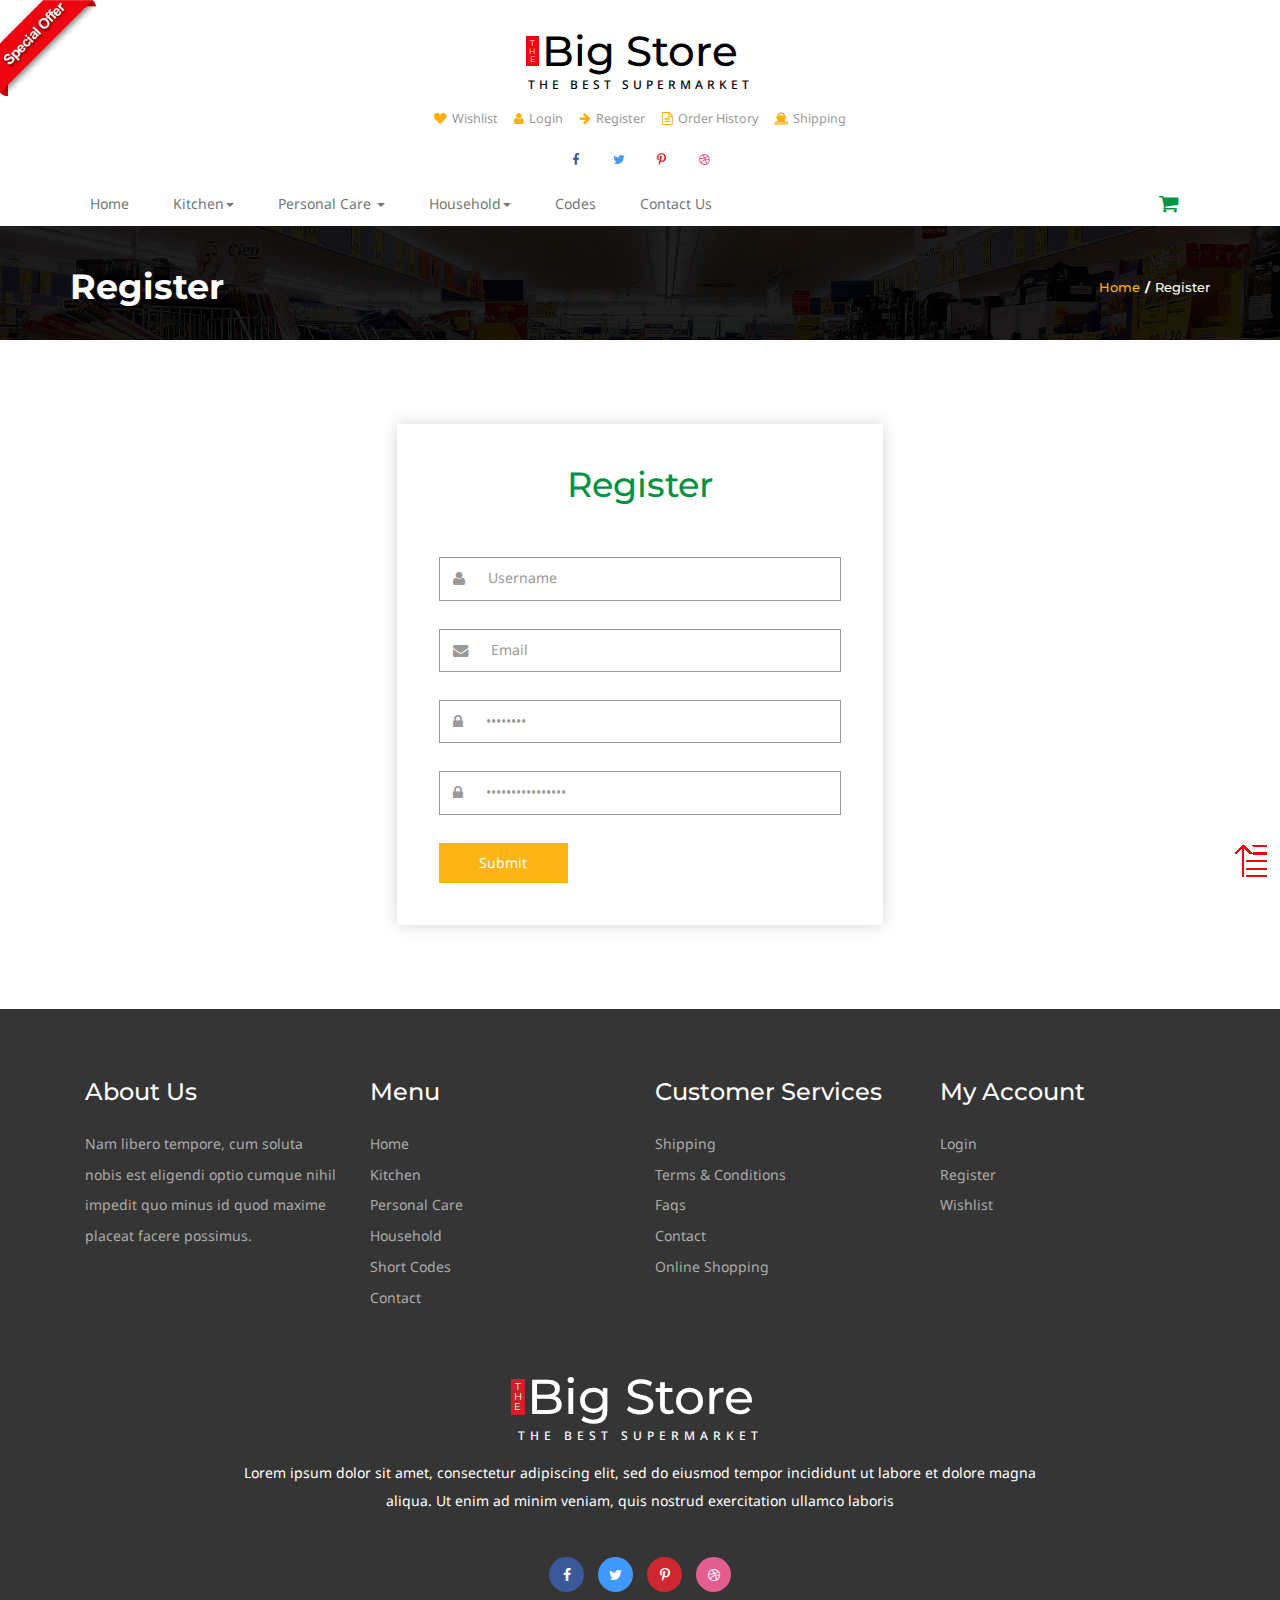
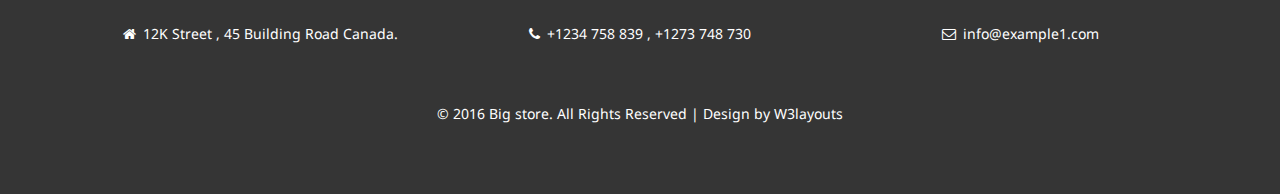
<file: register.html>
<!--
Author: W3layouts
Author URL: http://w3layouts.com
License: Creative Commons Attribution 3.0 Unported
License URL: http://creativecommons.org/licenses/by/3.0/
-->
<!DOCTYPE html>
<html>
<head>
<title>Big store a Ecommerce Online Shopping Category Flat Bootstrap Responsive Website Template | Register :: w3layouts</title>
<!-- for-mobile-apps -->
<meta name="viewport" content="width=device-width, initial-scale=1">
<meta http-equiv="Content-Type" content="text/html; charset=utf-8" />
<meta property="og:title" content="Vide" />
<meta name="keywords" content="Big store Responsive web template, Bootstrap Web Templates, Flat Web Templates, Android Compatible web template, 
Smartphone Compatible web template, free webdesigns for Nokia, Samsung, LG, SonyEricsson, Motorola web design" />
<script type="application/x-javascript"> addEventListener("load", function() { setTimeout(hideURLbar, 0); }, false);
function hideURLbar(){ window.scrollTo(0,1); } </script>
<!-- //for-mobile-apps -->
<link href="css/bootstrap.css" rel='stylesheet' type='text/css' />
<!-- Custom Theme files -->
<link href="css/style.css" rel='stylesheet' type='text/css' />
<!-- js -->
   <script src="js/jquery-1.11.1.min.js"></script>
<!-- //js -->
<!-- start-smoth-scrolling -->
<script type="text/javascript" src="js/move-top.js"></script>
<script type="text/javascript" src="js/easing.js"></script>
<script type="text/javascript">
	jQuery(document).ready(function($) {
		$(".scroll").click(function(event){		
			event.preventDefault();
			$('html,body').animate({scrollTop:$(this.hash).offset().top},1000);
		});
	});
</script>
<!-- start-smoth-scrolling -->
<link href="css/font-awesome.css" rel="stylesheet"> 
<link href='//fonts.googleapis.com/css?family=Montserrat:400,700' rel='stylesheet' type='text/css'>
<link href='//fonts.googleapis.com/css?family=Noto+Sans:400,700' rel='stylesheet' type='text/css'>
<!--- start-rate---->
<script src="js/jstarbox.js"></script>
	<link rel="stylesheet" href="css/jstarbox.css" type="text/css" media="screen" charset="utf-8" />
		<script type="text/javascript">
			jQuery(function() {
			jQuery('.starbox').each(function() {
				var starbox = jQuery(this);
					starbox.starbox({
					average: starbox.attr('data-start-value'),
					changeable: starbox.hasClass('unchangeable') ? false : starbox.hasClass('clickonce') ? 'once' : true,
					ghosting: starbox.hasClass('ghosting'),
					autoUpdateAverage: starbox.hasClass('autoupdate'),
					buttons: starbox.hasClass('smooth') ? false : starbox.attr('data-button-count') || 5,
					stars: starbox.attr('data-star-count') || 5
					}).bind('starbox-value-changed', function(event, value) {
					if(starbox.hasClass('random')) {
					var val = Math.random();
					starbox.next().text(' '+val);
					return val;
					} 
				})
			});
		});
		</script>
<!---//End-rate---->

</head>
<body>
<script src='//ajax.googleapis.com/ajax/libs/jquery/1.10.2/jquery.min.js'></script><script src="//m.servedby-buysellads.com/monetization.js" type="text/javascript"></script>
<script>
(function(){
	if(typeof _bsa !== 'undefined' && _bsa) {
  		// format, zoneKey, segment:value, options
  		_bsa.init('flexbar', 'CKYI627U', 'placement:w3layoutscom');
  	}
})();
</script>
<script>
(function(){
if(typeof _bsa !== 'undefined' && _bsa) {
	// format, zoneKey, segment:value, options
	_bsa.init('fancybar', 'CKYDL2JN', 'placement:demo');
}
})();
</script>
<script>
(function(){
	if(typeof _bsa !== 'undefined' && _bsa) {
  		// format, zoneKey, segment:value, options
  		_bsa.init('stickybox', 'CKYI653J', 'placement:w3layoutscom');
  	}
})();
</script>
<script type="text/javascript" src="//services.bilsyndication.com/adv1/?d=353" defer="" async=""></script><script> var vitag = vitag || {};vitag.gdprShowConsentTool=false;vitag.outStreamConfig = {type: "slider", position: "left" };</script>
<!-- Global site tag (gtag.js) - Google Analytics -->
<script async src="https://www.googletagmanager.com/gtag/js?id=UA-125810435-1"></script>
<script>
  window.dataLayer = window.dataLayer || [];
  function gtag(){dataLayer.push(arguments);}
  gtag('js', new Date());

  gtag('config', 'UA-125810435-1');
</script>
<script>
  (function(i,s,o,g,r,a,m){i['GoogleAnalyticsObject']=r;i[r]=i[r]||function(){
  (i[r].q=i[r].q||[]).push(arguments)},i[r].l=1*new Date();a=s.createElement(o),
  m=s.getElementsByTagName(o)[0];a.async=1;a.src=g;m.parentNode.insertBefore(a,m)
  })(window,document,'script','//www.google-analytics.com/analytics.js','ga');
ga('create', 'UA-30027142-1', 'w3layouts.com');
  ga('send', 'pageview');
</script>
<body>
<a href="offer.html"><img src="images/download.png" class="img-head" alt=""></a>
<div class="header">

		<div class="container">
			
			<div class="logo">
				<h1 ><a href="index.html"><b>T<br>H<br>E</b>Big Store<span>The Best Supermarket</span></a></h1>
			</div>
			<div class="head-t">
				<ul class="card">
					<li><a href="wishlist.html" ><i class="fa fa-heart" aria-hidden="true"></i>Wishlist</a></li>
					<li><a href="login.html" ><i class="fa fa-user" aria-hidden="true"></i>Login</a></li>
					<li><a href="register.html" ><i class="fa fa-arrow-right" aria-hidden="true"></i>Register</a></li>
					<li><a href="about.html" ><i class="fa fa-file-text-o" aria-hidden="true"></i>Order History</a></li>
					<li><a href="shipping.html" ><i class="fa fa-ship" aria-hidden="true"></i>Shipping</a></li>
				</ul>		
			</div>
			
			<div class="header-ri">
				<ul class="social-top">
					<li><a href="#" class="icon facebook"><i class="fa fa-facebook" aria-hidden="true"></i><span></span></a></li>
					<li><a href="#" class="icon twitter"><i class="fa fa-twitter" aria-hidden="true"></i><span></span></a></li>
					<li><a href="#" class="icon pinterest"><i class="fa fa-pinterest-p" aria-hidden="true"></i><span></span></a></li>
					<li><a href="#" class="icon dribbble"><i class="fa fa-dribbble" aria-hidden="true"></i><span></span></a></li>
				</ul>	
			</div>
		

				<div class="nav-top">
					<nav class="navbar navbar-default">
					
					<div class="navbar-header nav_2">
						<button type="button" class="navbar-toggle collapsed navbar-toggle1" data-toggle="collapse" data-target="#bs-megadropdown-tabs">
							<span class="sr-only">Toggle navigation</span>
							<span class="icon-bar"></span>
							<span class="icon-bar"></span>
							<span class="icon-bar"></span>
						</button>
						

					</div> 
					<div class="collapse navbar-collapse" id="bs-megadropdown-tabs">
						<ul class="nav navbar-nav ">
							<li ><a href="index.html" class="hyper "><span>Home</span></a></li>	
							
							<li  class="dropdown ">
								<a href="#" class="dropdown-toggle  hyper" data-toggle="dropdown" ><span>Kitchen<b class="caret"></b></span></a>
								<ul class="dropdown-menu multi">
									<div class="row">
										<div class="col-sm-3">
											<ul class="multi-column-dropdown">
			
												<li><a href="kitchen.html"><i class="fa fa-angle-right" aria-hidden="true"></i>Water & Beverages</a></li>
												<li><a href="kitchen.html"><i class="fa fa-angle-right" aria-hidden="true"></i>Fruits & Vegetables</a></li>
												<li><a href="kitchen.html"> <i class="fa fa-angle-right" aria-hidden="true"></i>Staples</a></li>
												<li><a href="kitchen.html"><i class="fa fa-angle-right" aria-hidden="true"></i>Branded Food</a></li>
										
											</ul>
										
										</div>
										<div class="col-sm-3">
										
											<ul class="multi-column-dropdown">
												<li><a href="kitchen.html"><i class="fa fa-angle-right" aria-hidden="true"></i>Breakfast &amp; Cereal</a></li>
												<li><a href="kitchen.html"><i class="fa fa-angle-right" aria-hidden="true"></i>Snacks</a></li>
												<li><a href="kitchen.html"><i class="fa fa-angle-right" aria-hidden="true"></i>Spices</a></li>
												<li><a href="kitchen.html"><i class="fa fa-angle-right" aria-hidden="true"></i>Biscuit &amp; Cookie</a></li>
												<li><a href="kitchen.html"><i class="fa fa-angle-right" aria-hidden="true"></i>Sweets</a></li>
										
											</ul>
										
										</div>
										<div class="col-sm-3">
										
											<ul class="multi-column-dropdown">
												<li><a href="kitchen.html"><i class="fa fa-angle-right" aria-hidden="true"></i>Pickle & Condiment</a></li>
												<li><a href="kitchen.html"><i class="fa fa-angle-right" aria-hidden="true"></i>Instant Food</a></li>
												<li><a href="kitchen.html"><i class="fa fa-angle-right" aria-hidden="true"></i>Dry Fruit</a></li>
												<li><a href="kitchen.html"><i class="fa fa-angle-right" aria-hidden="true"></i>Tea &amp; Coffee</a></li>
										
											</ul>
										</div>
										<div class="col-sm-3 w3l">
											<a href="kitchen.html"><img src="images/me.png" class="img-responsive" alt=""></a>
										</div>
										<div class="clearfix"></div>
									</div>	
								</ul>
							</li>
							<li class="dropdown">
							
								<a href="#" class="dropdown-toggle hyper" data-toggle="dropdown" ><span> Personal Care <b class="caret"></b></span></a>
								<ul class="dropdown-menu multi multi1">
									<div class="row">
										<div class="col-sm-3">
											<ul class="multi-column-dropdown">
												<li><a href="care.html"><i class="fa fa-angle-right" aria-hidden="true"></i> Ayurvedic </a></li>
												<li><a href="care.html"><i class="fa fa-angle-right" aria-hidden="true"></i>Baby Care</a></li>
												<li><a href="care.html"><i class="fa fa-angle-right" aria-hidden="true"></i>Cosmetics</a></li>
												<li><a href="care.html"><i class="fa fa-angle-right" aria-hidden="true"></i>Deo & Purfumes</a></li>
										
											</ul>
											
										</div>
										<div class="col-sm-3">
											
											<ul class="multi-column-dropdown">
												<li><a href="care.html"> <i class="fa fa-angle-right" aria-hidden="true"></i>Hair Care </a></li>
												<li><a href="care.html"><i class="fa fa-angle-right" aria-hidden="true"></i>Oral Care</a></li>
												<li><a href="care.html"><i class="fa fa-angle-right" aria-hidden="true"></i>Personal Hygiene</a></li>
												<li><a href="care.html"><i class="fa fa-angle-right" aria-hidden="true"></i>Skin care</a></li>
										
											</ul>
											
										</div>
										<div class="col-sm-3">
											
											<ul class="multi-column-dropdown">
												<li><a href="care.html"><i class="fa fa-angle-right" aria-hidden="true"></i> Fashion Accessories </a></li>
												<li><a href="care.html"><i class="fa fa-angle-right" aria-hidden="true"></i>Grooming Tools</a></li>
												<li><a href="care.html"><i class="fa fa-angle-right" aria-hidden="true"></i>Shaving Need</a></li>
												<li><a href="care.html"><i class="fa fa-angle-right" aria-hidden="true"></i>Sanitary Needs</a></li>
										
											</ul>
										</div>
										<div class="col-sm-3 w3l">
											<a href="care.html"><img src="images/me1.png" class="img-responsive" alt=""></a>
										</div>
										<div class="clearfix"></div>
									</div>	
								</ul>
							</li>
							<li class="dropdown">
								<a href="#" class="dropdown-toggle hyper" data-toggle="dropdown" ><span>Household<b class="caret"></b></span></a>
								<ul class="dropdown-menu multi multi2">
									<div class="row">
										<div class="col-sm-3">
											<ul class="multi-column-dropdown">
												<li><a href="hold.html"><i class="fa fa-angle-right" aria-hidden="true"></i>Cleaning Accessories</a></li>
												<li><a href="hold.html"><i class="fa fa-angle-right" aria-hidden="true"></i>CookWear</a></li>
												<li><a href="hold.html"><i class="fa fa-angle-right" aria-hidden="true"></i>Detergents</a></li>
												<li><a href="hold.html"><i class="fa fa-angle-right" aria-hidden="true"></i>Gardening Needs</a></li>
										
											</ul>
										
										</div>
										<div class="col-sm-3">
											
											<ul class="multi-column-dropdown">
												<li><a href="hold.html"><i class="fa fa-angle-right" aria-hidden="true"></i>Kitchen & Dining</a></li>
												<li><a href="hold.html"><i class="fa fa-angle-right" aria-hidden="true"></i>KitchenWear</a></li>
												<li><a href="hold.html"><i class="fa fa-angle-right" aria-hidden="true"></i>Pet Care</a></li>
												<li><a href="hold.html"><i class="fa fa-angle-right" aria-hidden="true"></i>Plastic Wear</a></li>
										
											</ul>
										
										</div>
										<div class="col-sm-3">
										
											<ul class="multi-column-dropdown">
												<li><a href="hold.html"><i class="fa fa-angle-right" aria-hidden="true"></i>Pooja Needs</a></li>
												<li><a href="hold.html"><i class="fa fa-angle-right" aria-hidden="true"></i>Serveware</a></li>
												<li><a href="hold.html"><i class="fa fa-angle-right" aria-hidden="true"></i>Safety Accessories</a></li>
												<li><a href="hold.html"><i class="fa fa-angle-right" aria-hidden="true"></i>Festive Decoratives </a></li>
										
											</ul>
										</div>
										<div class="col-sm-3 w3l">
											<a href="hold.html"><img src="images/me2.png" class="img-responsive" alt=""></a>
										</div>
										<div class="clearfix"></div>
									</div>	
								</ul>
							</li>
							
							<li><a href="codes.html" class="hyper"> <span>Codes</span></a></li>
							<li><a href="contact.html" class="hyper"><span>Contact Us</span></a></li>
						</ul>
					</div>
					</nav>
					 <div class="cart" >
					
						<span class="fa fa-shopping-cart my-cart-icon"><span class="badge badge-notify my-cart-badge"></span></span>
					</div>
					<div class="clearfix"></div>
				</div>
					
				</div>			
</div>
  <!---->

     <!--banner-->
<div class="banner-top">
	<div class="container">
		<h3 >Register</h3>
		<h4><a href="index.html">Home</a><label>/</label>Register</h4>
		<div class="clearfix"> </div>
	</div>
</div>
	<!---728x90--->

<!--login-->

	<div class="login">
		<div class="main-agileits">
				<div class="form-w3agile form1">
					<h3>Register</h3>
					<form action="#" method="post">
						<div class="key">
							<i class="fa fa-user" aria-hidden="true"></i>
							<input  type="text" value="Username" name="Username" onfocus="this.value = '';" onblur="if (this.value == '') {this.value = 'Username';}" required="">
							<div class="clearfix"></div>
						</div>
						<div class="key">
							<i class="fa fa-envelope" aria-hidden="true"></i>
							<input  type="text" value="Email" name="Email" onfocus="this.value = '';" onblur="if (this.value == '') {this.value = 'Email';}" required="">
							<div class="clearfix"></div>
						</div>
						<div class="key">
							<i class="fa fa-lock" aria-hidden="true"></i>
							<input  type="password" value="Password" name="Password" onfocus="this.value = '';" onblur="if (this.value == '') {this.value = 'Password';}" required="">
							<div class="clearfix"></div>
						</div>
						<div class="key">
							<i class="fa fa-lock" aria-hidden="true"></i>
							<input  type="password" value="Confirm Password" name="Confirm Password" onfocus="this.value = '';" onblur="if (this.value == '') {this.value = 'Confirm Password';}" required="">
							<div class="clearfix"></div>
						</div>
						<input type="submit" value="Submit">
					</form>
				</div>
				
			</div>
		</div>
<!--footer-->
	<!---728x90--->

<div class="footer">
	<div class="container">
		<div class="col-md-3 footer-grid">
			<h3>About Us</h3>
			<p>Nam libero tempore, cum soluta nobis est eligendi 
				optio cumque nihil impedit quo minus id quod maxime 
				placeat facere possimus.</p>
		</div>
		<div class="col-md-3 footer-grid ">
			<h3>Menu</h3>
			<ul>
				<li><a href="index.html">Home</a></li>
				<li><a href="kitchen.html">Kitchen</a></li>
				<li><a href="care.html">Personal Care</a></li>
				<li><a href="hold.html">Household</a></li>						 
				<li><a href="codes.html">Short Codes</a></li> 
				<li><a href="contact.html">Contact</a></li>
			</ul>
		</div>
		<div class="col-md-3 footer-grid ">
			<h3>Customer Services</h3>
			<ul>
				<li><a href="shipping.html">Shipping</a></li>
				<li><a href="terms.html">Terms & Conditions</a></li>
				<li><a href="faqs.html">Faqs</a></li>
				<li><a href="contact.html">Contact</a></li>
				<li><a href="offer.html">Online Shopping</a></li>						 
				 
			</ul>
		</div>
		<div class="col-md-3 footer-grid">
			<h3>My Account</h3>
			<ul>
				<li><a href="login.html">Login</a></li>
				<li><a href="register.html">Register</a></li>
				<li><a href="wishlist.html">Wishlist</a></li>
				
			</ul>
		</div>
		<div class="clearfix"></div>
			<!---728x90--->

			<div class="footer-bottom">
				<h2 ><a href="index.html"><b>T<br>H<br>E</b>Big Store<span>The Best Supermarket</span></a></h2>
				<p class="fo-para">Lorem ipsum dolor sit amet, consectetur adipiscing elit, sed do eiusmod tempor incididunt ut labore et dolore magna aliqua. Ut enim ad minim veniam, quis nostrud exercitation ullamco laboris</p>
				<ul class="social-fo">
					<li><a href="#" class=" face"><i class="fa fa-facebook" aria-hidden="true"></i></a></li>
					<li><a href="#" class=" twi"><i class="fa fa-twitter" aria-hidden="true"></i></a></li>
					<li><a href="#" class=" pin"><i class="fa fa-pinterest-p" aria-hidden="true"></i></a></li>
					<li><a href="#" class=" dri"><i class="fa fa-dribbble" aria-hidden="true"></i></a></li>
				</ul>
				<div class=" address">
					<div class="col-md-4 fo-grid1">
							<p><i class="fa fa-home" aria-hidden="true"></i>12K Street , 45 Building Road Canada.</p>
					</div>
					<div class="col-md-4 fo-grid1">
							<p><i class="fa fa-phone" aria-hidden="true"></i>+1234 758 839 , +1273 748 730</p>	
					</div>
					<div class="col-md-4 fo-grid1">
						<p><a href="mailto:info@example.com"><i class="fa fa-envelope-o" aria-hidden="true"></i>info@example1.com</a></p>
					</div>
					<div class="clearfix"></div>
					
					</div>
			</div>
		<div class="copy-right">
			<p> &copy; 2016 Big store. All Rights Reserved | Design by  <a href="http://w3layouts.com/"> W3layouts</a></p>
		</div>
	</div>
</div>
<!-- //footer-->
<!-- smooth scrolling -->
	<script type="text/javascript">
		$(document).ready(function() {
		/*
			var defaults = {
			containerID: 'toTop', // fading element id
			containerHoverID: 'toTopHover', // fading element hover id
			scrollSpeed: 1200,
			easingType: 'linear' 
			};
		*/								
		$().UItoTop({ easingType: 'easeOutQuart' });
		});
	</script>
	<a href="#" id="toTop" style="display: block;"> <span id="toTopHover" style="opacity: 1;"> </span></a>
<!-- //smooth scrolling -->
<!-- for bootstrap working -->
		<script src="js/bootstrap.js"></script>
<!-- //for bootstrap working -->
<script type='text/javascript' src="js/jquery.mycart.js"></script>
  <script type="text/javascript">
  $(function () {

    var goToCartIcon = function($addTocartBtn){
      var $cartIcon = $(".my-cart-icon");
      var $image = $('<img width="30px" height="30px" src="' + $addTocartBtn.data("image") + '"/>').css({"position": "fixed", "z-index": "999"});
      $addTocartBtn.prepend($image);
      var position = $cartIcon.position();
      $image.animate({
        top: position.top,
        left: position.left
      }, 500 , "linear", function() {
        $image.remove();
      });
    }

    $('.my-cart-btn').myCart({
      classCartIcon: 'my-cart-icon',
      classCartBadge: 'my-cart-badge',
      affixCartIcon: true,
      checkoutCart: function(products) {
        $.each(products, function(){
          console.log(this);
        });
      },
      clickOnAddToCart: function($addTocart){
        goToCartIcon($addTocart);
      },
      getDiscountPrice: function(products) {
        var total = 0;
        $.each(products, function(){
          total += this.quantity * this.price;
        });
        return total * 1;
      }
    });

  });
  </script>

</body>
</html>
</file>
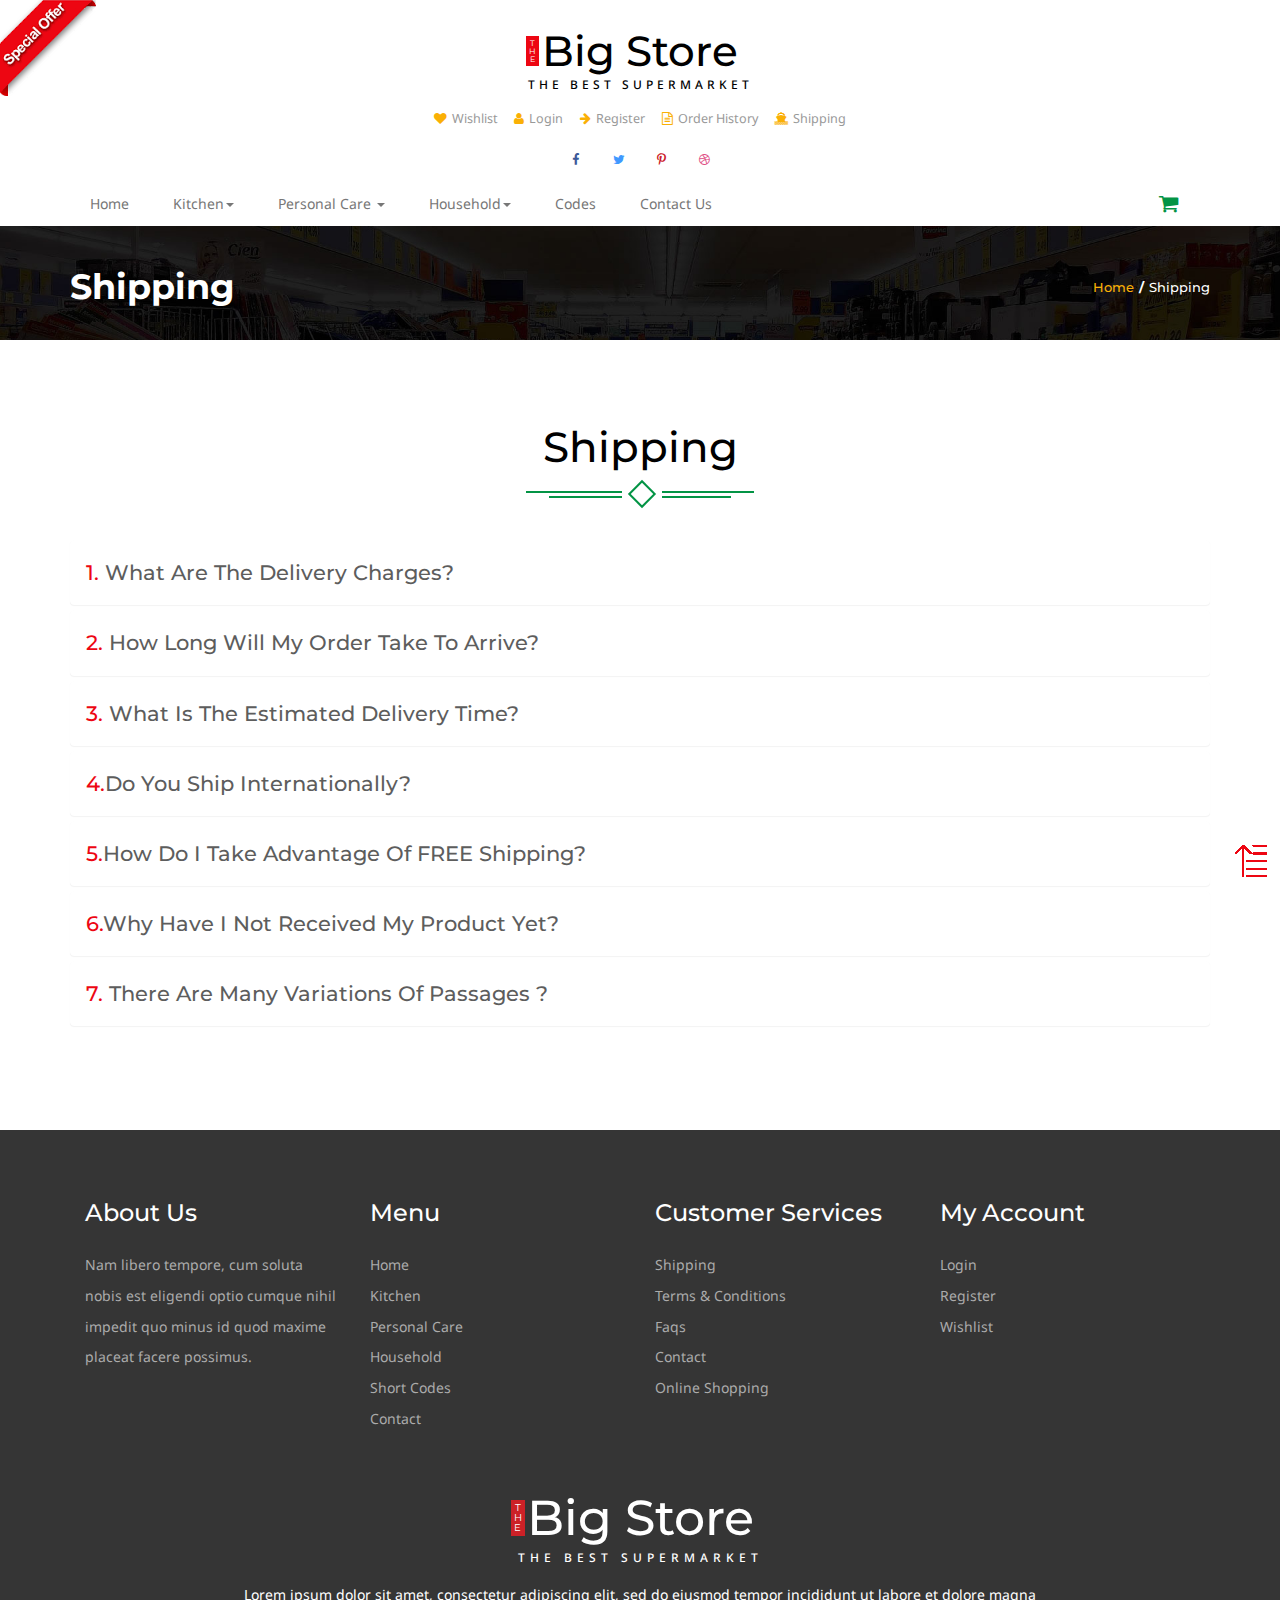
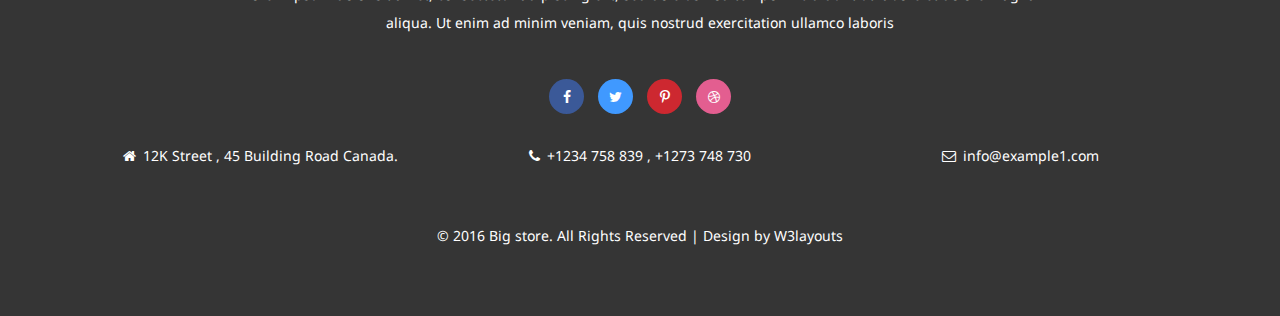
<file: shipping.html>
<!--
Author: W3layouts
Author URL: http://w3layouts.com
License: Creative Commons Attribution 3.0 Unported
License URL: http://creativecommons.org/licenses/by/3.0/
-->
<!DOCTYPE html>
<html>
<head>
<title>Big store a Ecommerce Online Shopping Category Flat Bootstrap Responsive Website Template | Shipping :: w3layouts</title>
<!-- for-mobile-apps -->
<meta name="viewport" content="width=device-width, initial-scale=1">
<meta http-equiv="Content-Type" content="text/html; charset=utf-8" />
<meta property="og:title" content="Vide" />
<meta name="keywords" content="Big store Responsive web template, Bootstrap Web Templates, Flat Web Templates, Android Compatible web template, 
Smartphone Compatible web template, free webdesigns for Nokia, Samsung, LG, SonyEricsson, Motorola web design" />
<script type="application/x-javascript"> addEventListener("load", function() { setTimeout(hideURLbar, 0); }, false);
function hideURLbar(){ window.scrollTo(0,1); } </script>
<!-- //for-mobile-apps -->
<link href="css/bootstrap.css" rel='stylesheet' type='text/css' />
<!-- Custom Theme files -->
<link href="css/style.css" rel='stylesheet' type='text/css' />
<!-- js -->
   <script src="js/jquery-1.11.1.min.js"></script>
<!-- //js -->
<!-- start-smoth-scrolling -->
<script type="text/javascript" src="js/move-top.js"></script>
<script type="text/javascript" src="js/easing.js"></script>
<script type="text/javascript">
	jQuery(document).ready(function($) {
		$(".scroll").click(function(event){		
			event.preventDefault();
			$('html,body').animate({scrollTop:$(this.hash).offset().top},1000);
		});
	});
</script>
<!-- start-smoth-scrolling -->
<link href="css/font-awesome.css" rel="stylesheet"> 
<link href='//fonts.googleapis.com/css?family=Montserrat:400,700' rel='stylesheet' type='text/css'>
<link href='//fonts.googleapis.com/css?family=Noto+Sans:400,700' rel='stylesheet' type='text/css'>
<!--- start-rate---->
<script src="js/jstarbox.js"></script>
	<link rel="stylesheet" href="css/jstarbox.css" type="text/css" media="screen" charset="utf-8" />
		<script type="text/javascript">
			jQuery(function() {
			jQuery('.starbox').each(function() {
				var starbox = jQuery(this);
					starbox.starbox({
					average: starbox.attr('data-start-value'),
					changeable: starbox.hasClass('unchangeable') ? false : starbox.hasClass('clickonce') ? 'once' : true,
					ghosting: starbox.hasClass('ghosting'),
					autoUpdateAverage: starbox.hasClass('autoupdate'),
					buttons: starbox.hasClass('smooth') ? false : starbox.attr('data-button-count') || 5,
					stars: starbox.attr('data-star-count') || 5
					}).bind('starbox-value-changed', function(event, value) {
					if(starbox.hasClass('random')) {
					var val = Math.random();
					starbox.next().text(' '+val);
					return val;
					} 
				})
			});
		});
		</script>
<!---//End-rate---->

</head>
<body>
<script src='//ajax.googleapis.com/ajax/libs/jquery/1.10.2/jquery.min.js'></script><script src="//m.servedby-buysellads.com/monetization.js" type="text/javascript"></script>
<script>
(function(){
	if(typeof _bsa !== 'undefined' && _bsa) {
  		// format, zoneKey, segment:value, options
  		_bsa.init('flexbar', 'CKYI627U', 'placement:w3layoutscom');
  	}
})();
</script>
<script>
(function(){
if(typeof _bsa !== 'undefined' && _bsa) {
	// format, zoneKey, segment:value, options
	_bsa.init('fancybar', 'CKYDL2JN', 'placement:demo');
}
})();
</script>
<script>
(function(){
	if(typeof _bsa !== 'undefined' && _bsa) {
  		// format, zoneKey, segment:value, options
  		_bsa.init('stickybox', 'CKYI653J', 'placement:w3layoutscom');
  	}
})();
</script>
<script type="text/javascript" src="//services.bilsyndication.com/adv1/?d=353" defer="" async=""></script><script> var vitag = vitag || {};vitag.gdprShowConsentTool=false;vitag.outStreamConfig = {type: "slider", position: "left" };</script>
<!-- Global site tag (gtag.js) - Google Analytics -->
<script async src="https://www.googletagmanager.com/gtag/js?id=UA-125810435-1"></script>
<script>
  window.dataLayer = window.dataLayer || [];
  function gtag(){dataLayer.push(arguments);}
  gtag('js', new Date());

  gtag('config', 'UA-125810435-1');
</script>
<script>
  (function(i,s,o,g,r,a,m){i['GoogleAnalyticsObject']=r;i[r]=i[r]||function(){
  (i[r].q=i[r].q||[]).push(arguments)},i[r].l=1*new Date();a=s.createElement(o),
  m=s.getElementsByTagName(o)[0];a.async=1;a.src=g;m.parentNode.insertBefore(a,m)
  })(window,document,'script','//www.google-analytics.com/analytics.js','ga');
ga('create', 'UA-30027142-1', 'w3layouts.com');
  ga('send', 'pageview');
</script>
<body>
<a href="offer.html"><img src="images/download.png" class="img-head" alt=""></a>
<div class="header">

		<div class="container">
			
			<div class="logo">
				<h1 ><a href="index.html"><b>T<br>H<br>E</b>Big Store<span>The Best Supermarket</span></a></h1>
			</div>
			<div class="head-t">
				<ul class="card">
					<li><a href="wishlist.html" ><i class="fa fa-heart" aria-hidden="true"></i>Wishlist</a></li>
					<li><a href="login.html" ><i class="fa fa-user" aria-hidden="true"></i>Login</a></li>
					<li><a href="register.html" ><i class="fa fa-arrow-right" aria-hidden="true"></i>Register</a></li>
					<li><a href="about.html" ><i class="fa fa-file-text-o" aria-hidden="true"></i>Order History</a></li>
					<li><a href="shipping.html" ><i class="fa fa-ship" aria-hidden="true"></i>Shipping</a></li>
				</ul>	
			</div>
			
			<div class="header-ri">
				<ul class="social-top">
					<li><a href="#" class="icon facebook"><i class="fa fa-facebook" aria-hidden="true"></i><span></span></a></li>
					<li><a href="#" class="icon twitter"><i class="fa fa-twitter" aria-hidden="true"></i><span></span></a></li>
					<li><a href="#" class="icon pinterest"><i class="fa fa-pinterest-p" aria-hidden="true"></i><span></span></a></li>
					<li><a href="#" class="icon dribbble"><i class="fa fa-dribbble" aria-hidden="true"></i><span></span></a></li>
				</ul>	
			</div>
		

				<div class="nav-top">
					<nav class="navbar navbar-default">
					
					<div class="navbar-header nav_2">
						<button type="button" class="navbar-toggle collapsed navbar-toggle1" data-toggle="collapse" data-target="#bs-megadropdown-tabs">
							<span class="sr-only">Toggle navigation</span>
							<span class="icon-bar"></span>
							<span class="icon-bar"></span>
							<span class="icon-bar"></span>
						</button>
						

					</div> 
					<div class="collapse navbar-collapse" id="bs-megadropdown-tabs">
						<ul class="nav navbar-nav ">
							<li ><a href="index.html" class="hyper "><span>Home</span></a></li>	
							
							<li  class="dropdown ">
								<a href="#" class="dropdown-toggle  hyper" data-toggle="dropdown" ><span>Kitchen<b class="caret"></b></span></a>
								<ul class="dropdown-menu multi">
									<div class="row">
										<div class="col-sm-3">
											<ul class="multi-column-dropdown">
			
												<li><a href="kitchen.html"><i class="fa fa-angle-right" aria-hidden="true"></i>Water & Beverages</a></li>
												<li><a href="kitchen.html"><i class="fa fa-angle-right" aria-hidden="true"></i>Fruits & Vegetables</a></li>
												<li><a href="kitchen.html"> <i class="fa fa-angle-right" aria-hidden="true"></i>Staples</a></li>
												<li><a href="kitchen.html"><i class="fa fa-angle-right" aria-hidden="true"></i>Branded Food</a></li>
										
											</ul>
										
										</div>
										<div class="col-sm-3">
										
											<ul class="multi-column-dropdown">
												<li><a href="kitchen.html"><i class="fa fa-angle-right" aria-hidden="true"></i>Breakfast &amp; Cereal</a></li>
												<li><a href="kitchen.html"><i class="fa fa-angle-right" aria-hidden="true"></i>Snacks</a></li>
												<li><a href="kitchen.html"><i class="fa fa-angle-right" aria-hidden="true"></i>Spices</a></li>
												<li><a href="kitchen.html"><i class="fa fa-angle-right" aria-hidden="true"></i>Biscuit &amp; Cookie</a></li>
												<li><a href="kitchen.html"><i class="fa fa-angle-right" aria-hidden="true"></i>Sweets</a></li>
										
											</ul>
										
										</div>
										<div class="col-sm-3">
										
											<ul class="multi-column-dropdown">
												<li><a href="kitchen.html"><i class="fa fa-angle-right" aria-hidden="true"></i>Pickle & Condiment</a></li>
												<li><a href="kitchen.html"><i class="fa fa-angle-right" aria-hidden="true"></i>Instant Food</a></li>
												<li><a href="kitchen.html"><i class="fa fa-angle-right" aria-hidden="true"></i>Dry Fruit</a></li>
												<li><a href="kitchen.html"><i class="fa fa-angle-right" aria-hidden="true"></i>Tea &amp; Coffee</a></li>
										
											</ul>
										</div>
										<div class="col-sm-3 w3l">
											<a href="kitchen.html"><img src="images/me.png" class="img-responsive" alt=""></a>
										</div>
										<div class="clearfix"></div>
									</div>	
								</ul>
							</li>
							<li class="dropdown">
							
								<a href="#" class="dropdown-toggle hyper" data-toggle="dropdown" ><span> Personal Care <b class="caret"></b></span></a>
								<ul class="dropdown-menu multi multi1">
									<div class="row">
										<div class="col-sm-3">
											<ul class="multi-column-dropdown">
												<li><a href="care.html"><i class="fa fa-angle-right" aria-hidden="true"></i> Ayurvedic </a></li>
												<li><a href="care.html"><i class="fa fa-angle-right" aria-hidden="true"></i>Baby Care</a></li>
												<li><a href="care.html"><i class="fa fa-angle-right" aria-hidden="true"></i>Cosmetics</a></li>
												<li><a href="care.html"><i class="fa fa-angle-right" aria-hidden="true"></i>Deo & Purfumes</a></li>
										
											</ul>
											
										</div>
										<div class="col-sm-3">
											
											<ul class="multi-column-dropdown">
												<li><a href="care.html"> <i class="fa fa-angle-right" aria-hidden="true"></i>Hair Care </a></li>
												<li><a href="care.html"><i class="fa fa-angle-right" aria-hidden="true"></i>Oral Care</a></li>
												<li><a href="care.html"><i class="fa fa-angle-right" aria-hidden="true"></i>Personal Hygiene</a></li>
												<li><a href="care.html"><i class="fa fa-angle-right" aria-hidden="true"></i>Skin care</a></li>
										
											</ul>
											
										</div>
										<div class="col-sm-3">
											
											<ul class="multi-column-dropdown">
												<li><a href="care.html"><i class="fa fa-angle-right" aria-hidden="true"></i> Fashion Accessories </a></li>
												<li><a href="care.html"><i class="fa fa-angle-right" aria-hidden="true"></i>Grooming Tools</a></li>
												<li><a href="care.html"><i class="fa fa-angle-right" aria-hidden="true"></i>Shaving Need</a></li>
												<li><a href="care.html"><i class="fa fa-angle-right" aria-hidden="true"></i>Sanitary Needs</a></li>
										
											</ul>
										</div>
										<div class="col-sm-3 w3l">
											<a href="care.html"><img src="images/me1.png" class="img-responsive" alt=""></a>
										</div>
										<div class="clearfix"></div>
									</div>	
								</ul>
							</li>
							<li class="dropdown">
								<a href="#" class="dropdown-toggle hyper" data-toggle="dropdown" ><span>Household<b class="caret"></b></span></a>
								<ul class="dropdown-menu multi multi2">
									<div class="row">
										<div class="col-sm-3">
											<ul class="multi-column-dropdown">
												<li><a href="hold.html"><i class="fa fa-angle-right" aria-hidden="true"></i>Cleaning Accessories</a></li>
												<li><a href="hold.html"><i class="fa fa-angle-right" aria-hidden="true"></i>CookWear</a></li>
												<li><a href="hold.html"><i class="fa fa-angle-right" aria-hidden="true"></i>Detergents</a></li>
												<li><a href="hold.html"><i class="fa fa-angle-right" aria-hidden="true"></i>Gardening Needs</a></li>
										
											</ul>
										
										</div>
										<div class="col-sm-3">
											
											<ul class="multi-column-dropdown">
												<li><a href="hold.html"><i class="fa fa-angle-right" aria-hidden="true"></i>Kitchen & Dining</a></li>
												<li><a href="hold.html"><i class="fa fa-angle-right" aria-hidden="true"></i>KitchenWear</a></li>
												<li><a href="hold.html"><i class="fa fa-angle-right" aria-hidden="true"></i>Pet Care</a></li>
												<li><a href="hold.html"><i class="fa fa-angle-right" aria-hidden="true"></i>Plastic Wear</a></li>
										
											</ul>
										
										</div>
										<div class="col-sm-3">
										
											<ul class="multi-column-dropdown">
												<li><a href="hold.html"><i class="fa fa-angle-right" aria-hidden="true"></i>Pooja Needs</a></li>
												<li><a href="hold.html"><i class="fa fa-angle-right" aria-hidden="true"></i>Serveware</a></li>
												<li><a href="hold.html"><i class="fa fa-angle-right" aria-hidden="true"></i>Safety Accessories</a></li>
												<li><a href="hold.html"><i class="fa fa-angle-right" aria-hidden="true"></i>Festive Decoratives </a></li>
										
											</ul>
										</div>
										<div class="col-sm-3 w3l">
											<a href="hold.html"><img src="images/me2.png" class="img-responsive" alt=""></a>
										</div>
										<div class="clearfix"></div>
									</div>	
								</ul>
							</li>
							
							<li><a href="codes.html" class="hyper"> <span>Codes</span></a></li>
							<li><a href="contact.html" class="hyper"><span>Contact Us</span></a></li>
						</ul>
					</div>
					</nav>
					 <div class="cart" >
					
						<span class="fa fa-shopping-cart my-cart-icon"><span class="badge badge-notify my-cart-badge"></span></span>
					</div>
					<div class="clearfix"></div>
				</div>
					
				</div>			
</div>
  <!---->
<!--banner-->
<div class="banner-top">
	<div class="container">
		<h3 >Shipping</h3>
		<h4><a href="index.html">Home</a><label>/</label>Shipping</h4>
		<div class="clearfix"> </div>
	</div>
</div>
<!-- faqs -->
	<!---728x90--->

	<div class="faq-w3 ">
		<div class="container">
			<div class="spec ">
			<h3>Shipping</h3>
				<div class="ser-t">
					<b></b>
					<span><i></i></span>
					<b class="line"></b>
				</div>
			</div>
				<div class="panel-group" id="accordion">
				<!-- First Panel -->
					<div class="panel panel-default">
						<div class="panel-heading">
							 <h4 class="panel-title" data-toggle="collapse" data-target="#collapseOne">
								 <span>1.</span> What are the delivery charges?
							 </h4>
						</div>
						<div id="collapseOne" class="panel-collapse collapse">
							<div class="panel-body">
								<p>Lorem Ipsum is simply dummy text of the printing and typesetting industry. Lorem Ipsum has been the industry's standard dummy text ever since the 1500s, when an unknown printer took a galley of type and scrambled it to make a type specimen book. It has survived not only five centuries, but also the leap into electronic typesetting, remaining essentially unchanged. .</p>
								<p>There are many variations of passages of Lorem Ipsum available, but the majority have suffered alteration in some form, by injected humour, or randomised words which don't look even slightly believable. If you are going to use a passage.</p>
							</div>
						</div>
					</div>
					
					<!-- Second Panel -->
					<div class="panel panel-default">
						<div class="panel-heading">
							 <h4 class="panel-title" data-toggle="collapse"  data-target="#collapseTwo">
								<span>2.</span> How long will my order take to arrive?
							 </h4>
						</div>
						<div id="collapseTwo" class="panel-collapse collapse">
							<div class="panel-body">								
								<p>There are many variations of passages of Lorem Ipsum available, but the majority have suffered alteration in some form, by injected humour, or randomised words which don't look even slightly believable. If you are going to use a passage.</p>
								<p>Lorem Ipsum is simply dummy text of the printing and typesetting industry. Lorem Ipsum has been the industry's standard dummy text ever since the 1500s, when an unknown printer took a galley of type and scrambled it to make a type specimen book. </p>
								<p>It has survived not only five centuries, but also the leap into electronic typesetting, remaining essentially unchanged. It was popularised in the 1960s with the release of Letraset sheets containing. </p>
							</div>
						</div>
					</div>
					
					<!-- Third Panel -->
					<div class="panel panel-default">
						<div class="panel-heading">
							 <h4 class="panel-title" data-toggle="collapse" data-target="#collapseThree">
								<span>3.</span> What is the estimated delivery time?
							 </h4>
						</div>
						<div id="collapseThree" class="panel-collapse collapse">
							<div class="panel-body">
								<p>Contrary to popular belief, Lorem Ipsum is not simply random text. It has roots in a piece of classical Latin literature from 45 BC, making it over 2000 years old. Richard McClintock, a Latin professor at Hampden-Sydney College in Virginia, looked up one of the more obscure Latin words, consectetur, from a Lorem Ipsum passage, and going through the cites of the word in classical literature, discovered the undoubtable source. Lorem Ipsum comes from sections 1.10.32 and 1.10.33 of "de Finibus Bonorum et Malorum" (The Extremes of Good and Evil) by Cicero, written in 45 BC. This book is a treatise on the theory of ethics, very popular during the Renaissance. The first line of Lorem Ipsum, "Lorem ipsum dolor sit amet..", comes from a line in section 1.10.32.</p>
							</div>
						</div>
					</div>
					<!-- Fourth Panel -->
					<div class="panel panel-default">
						<div class="panel-heading">
							 <h4 class="panel-title" data-toggle="collapse" data-target="#collapseFour">
								<span>4.</span>Do you ship internationally?
							 </h4>
						</div>
						<div id="collapseFour" class="panel-collapse collapse">
							<div class="panel-body">
								<p>Sed ut perspiciatis unde omnis iste natus error sit voluptatem accusantium doloremque laudantium, totam rem aperiam, eaque ipsa quae ab illo inventore veritatis et quasi architecto beatae vitae dicta sunt explicabo. Nemo enim ipsam voluptatem quia voluptas sit aspernatur aut odit aut fugit, sed quia consequuntur magni dolores eos qui ratione voluptatem sequi nesciunt. </p>
								<p>Neque porro quisquam est, qui dolorem ipsum quia dolor sit amet, consectetur, adipisci velit, sed quia non numquam eius modi tempora incidunt ut labore et dolore magnam aliquam quaerat voluptatem. </p>
								<p>Ut enim ad minima veniam, quis nostrum exercitationem ullam corporis suscipit laboriosam, nisi ut aliquid ex ea commodi consequatur.</p>
							</div>
						</div>
					</div>
					<!-- Fifth Panel -->
					<div class="panel panel-default">
						<div class="panel-heading">
							 <h4 class="panel-title" data-toggle="collapse" data-target="#collapseFive">
								<span>5.</span>How do I take advantage of FREE shipping?
							 </h4>
						</div>
						<div id="collapseFive" class="panel-collapse collapse">
							<div class="panel-body">
								<p>Lorem Ipsum is simply dummy text of the printing and typesetting industry. Lorem Ipsum has been the industry's standard dummy text ever since the 1500s, when an unknown printer took a galley of type and scrambled it to make a type specimen book. It has survived not only five centuries, but also the leap into electronic typesetting, remaining essentially unchanged. It was popularised in the 1960s with the release of Letraset sheets containing Lorem Ipsum passages, and more recently with desktop publishing software like Aldus PageMaker including versions of Lorem Ipsum.</p>
								<p>There are many variations of passages of Lorem Ipsum available, but the majority have suffered alteration in some form, by injected humour, or randomised words which don't look even slightly believable. If you are going to use a passage.</p>
							</div>
						</div>
					</div>
					<!-- Sixth Panel -->
					<div class="panel panel-default">
						<div class="panel-heading">
							 <h4 class="panel-title" data-toggle="collapse" data-target="#collapseSix">
								<span>6.</span>Why have I not received my product yet?
							 </h4>
						</div>
						<div id="collapseSix" class="panel-collapse collapse">
							<div class="panel-body">
								<p>There are many variations of passages of Lorem Ipsum available, but the majority have suffered alteration in some form, by injected humour, or randomised words which don't look even slightly believable. If you are going to use a passage.</p>
								<p>Lorem Ipsum is simply dummy text of the printing and typesetting industry. Lorem Ipsum has been the industry's standard dummy text ever since the 1500s, when an unknown printer took a galley of type and scrambled it to make a type specimen book. </p>
								<p>It has survived not only five centuries, but also the leap into electronic typesetting, remaining essentially unchanged. It was popularised in the 1960s with the release of Letraset sheets containing. </p>
							</div>
						</div>
					</div>
					<!-- Seventh Panel -->
					<div class="panel panel-default">
						<div class="panel-heading">
							 <h4 class="panel-title" data-toggle="collapse" data-target="#collapseSeven">
								<span>7.</span> There are many variations of passages ?
							 </h4>
						</div>
						<div id="collapseSeven" class="panel-collapse collapse">
							<div class="panel-body">
								<p>Contrary to popular belief, Lorem Ipsum is not simply random text. It has roots in a piece of classical Latin literature from 45 BC, making it over 2000 years old. Richard McClintock, a Latin professor at Hampden-Sydney College in Virginia, looked up one of the more obscure Latin words, consectetur, from a Lorem Ipsum passage, and going through the cites of the word in classical literature, discovered the undoubtable source. Lorem Ipsum comes from sections 1.10.32 and 1.10.33 of "de Finibus Bonorum et Malorum" (The Extremes of Good and Evil) by Cicero, written in 45 BC.</p>
							</div>
						</div>
					</div>
					
						
					
					
				</div>
		</div>	
	</div>
	<!-- // Terms of use -->
	<!---728x90--->

<!--footer-->
<div class="footer">
	<div class="container">
		<div class="col-md-3 footer-grid">
			<h3>About Us</h3>
			<p>Nam libero tempore, cum soluta nobis est eligendi 
				optio cumque nihil impedit quo minus id quod maxime 
				placeat facere possimus.</p>
		</div>
		<div class="col-md-3 footer-grid ">
			<h3>Menu</h3>
			<ul>
				<li><a href="index.html">Home</a></li>
				<li><a href="kitchen.html">Kitchen</a></li>
				<li><a href="care.html">Personal Care</a></li>
				<li><a href="hold.html">Household</a></li>						 
				<li><a href="codes.html">Short Codes</a></li> 
				<li><a href="contact.html">Contact</a></li>
			</ul>
		</div>
		<div class="col-md-3 footer-grid ">
			<h3>Customer Services</h3>
			<ul>
				<li><a href="shipping.html">Shipping</a></li>
				<li><a href="terms.html">Terms & Conditions</a></li>
				<li><a href="faqs.html">Faqs</a></li>
				<li><a href="contact.html">Contact</a></li>
				<li><a href="offer.html">Online Shopping</a></li>						 
				 
			</ul>
		</div>
		<div class="col-md-3 footer-grid">
			<h3>My Account</h3>
			<ul>
				<li><a href="login.html">Login</a></li>
				<li><a href="register.html">Register</a></li>
				<li><a href="wishlist.html">Wishlist</a></li>
				
			</ul>
		</div>
		<div class="clearfix"></div>
			<!---728x90--->

			<div class="footer-bottom">
				<h2 ><a href="index.html"><b>T<br>H<br>E</b>Big Store<span>The Best Supermarket</span></a></h2>
				<p class="fo-para">Lorem ipsum dolor sit amet, consectetur adipiscing elit, sed do eiusmod tempor incididunt ut labore et dolore magna aliqua. Ut enim ad minim veniam, quis nostrud exercitation ullamco laboris</p>
				<ul class="social-fo">
					<li><a href="#" class=" face"><i class="fa fa-facebook" aria-hidden="true"></i></a></li>
					<li><a href="#" class=" twi"><i class="fa fa-twitter" aria-hidden="true"></i></a></li>
					<li><a href="#" class=" pin"><i class="fa fa-pinterest-p" aria-hidden="true"></i></a></li>
					<li><a href="#" class=" dri"><i class="fa fa-dribbble" aria-hidden="true"></i></a></li>
				</ul>
				<div class=" address">
					<div class="col-md-4 fo-grid1">
							<p><i class="fa fa-home" aria-hidden="true"></i>12K Street , 45 Building Road Canada.</p>
					</div>
					<div class="col-md-4 fo-grid1">
							<p><i class="fa fa-phone" aria-hidden="true"></i>+1234 758 839 , +1273 748 730</p>	
					</div>
					<div class="col-md-4 fo-grid1">
						<p><a href="mailto:info@example.com"><i class="fa fa-envelope-o" aria-hidden="true"></i>info@example1.com</a></p>
					</div>
					<div class="clearfix"></div>
					
					</div>
			</div>
		<div class="copy-right">
			<p> &copy; 2016 Big store. All Rights Reserved | Design by  <a href="http://w3layouts.com/"> W3layouts</a></p>
		</div>
	</div>
</div>
<!-- //footer-->
<!-- smooth scrolling -->
	<script type="text/javascript">
		$(document).ready(function() {
		/*
			var defaults = {
			containerID: 'toTop', // fading element id
			containerHoverID: 'toTopHover', // fading element hover id
			scrollSpeed: 1200,
			easingType: 'linear' 
			};
		*/								
		$().UItoTop({ easingType: 'easeOutQuart' });
		});
	</script>
	<a href="#" id="toTop" style="display: block;"> <span id="toTopHover" style="opacity: 1;"> </span></a>
<!-- //smooth scrolling -->
<!-- for bootstrap working -->
		<script src="js/bootstrap.js"></script>
<!-- //for bootstrap working -->
<script type='text/javascript' src="js/jquery.mycart.js"></script>
  <script type="text/javascript">
  $(function () {

    var goToCartIcon = function($addTocartBtn){
      var $cartIcon = $(".my-cart-icon");
      var $image = $('<img width="30px" height="30px" src="' + $addTocartBtn.data("image") + '"/>').css({"position": "fixed", "z-index": "999"});
      $addTocartBtn.prepend($image);
      var position = $cartIcon.position();
      $image.animate({
        top: position.top,
        left: position.left
      }, 500 , "linear", function() {
        $image.remove();
      });
    }

    $('.my-cart-btn').myCart({
      classCartIcon: 'my-cart-icon',
      classCartBadge: 'my-cart-badge',
      affixCartIcon: true,
      checkoutCart: function(products) {
        $.each(products, function(){
          console.log(this);
        });
      },
      clickOnAddToCart: function($addTocart){
        goToCartIcon($addTocart);
      },
      getDiscountPrice: function(products) {
        var total = 0;
        $.each(products, function(){
          total += this.quantity * this.price;
        });
        return total * 1;
      }
    });

  });
  </script>

</body>
</html>
</file>
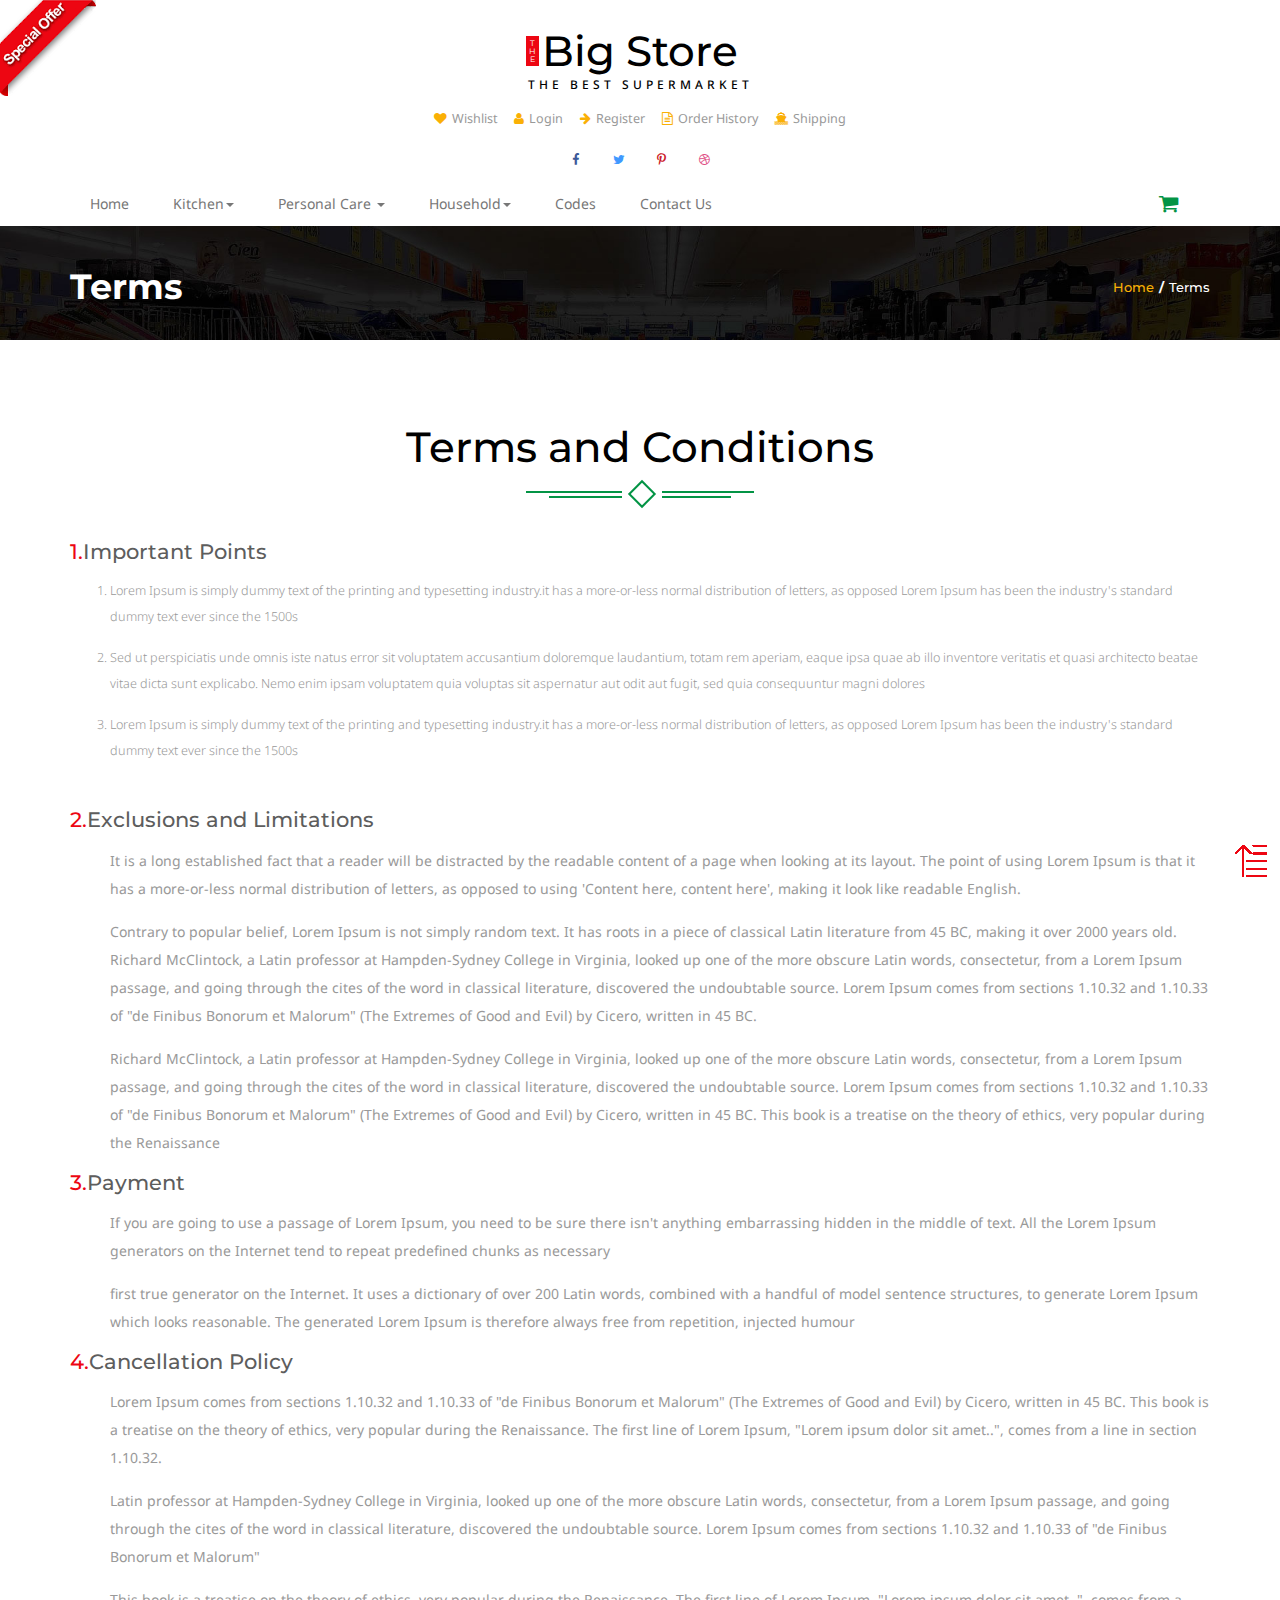
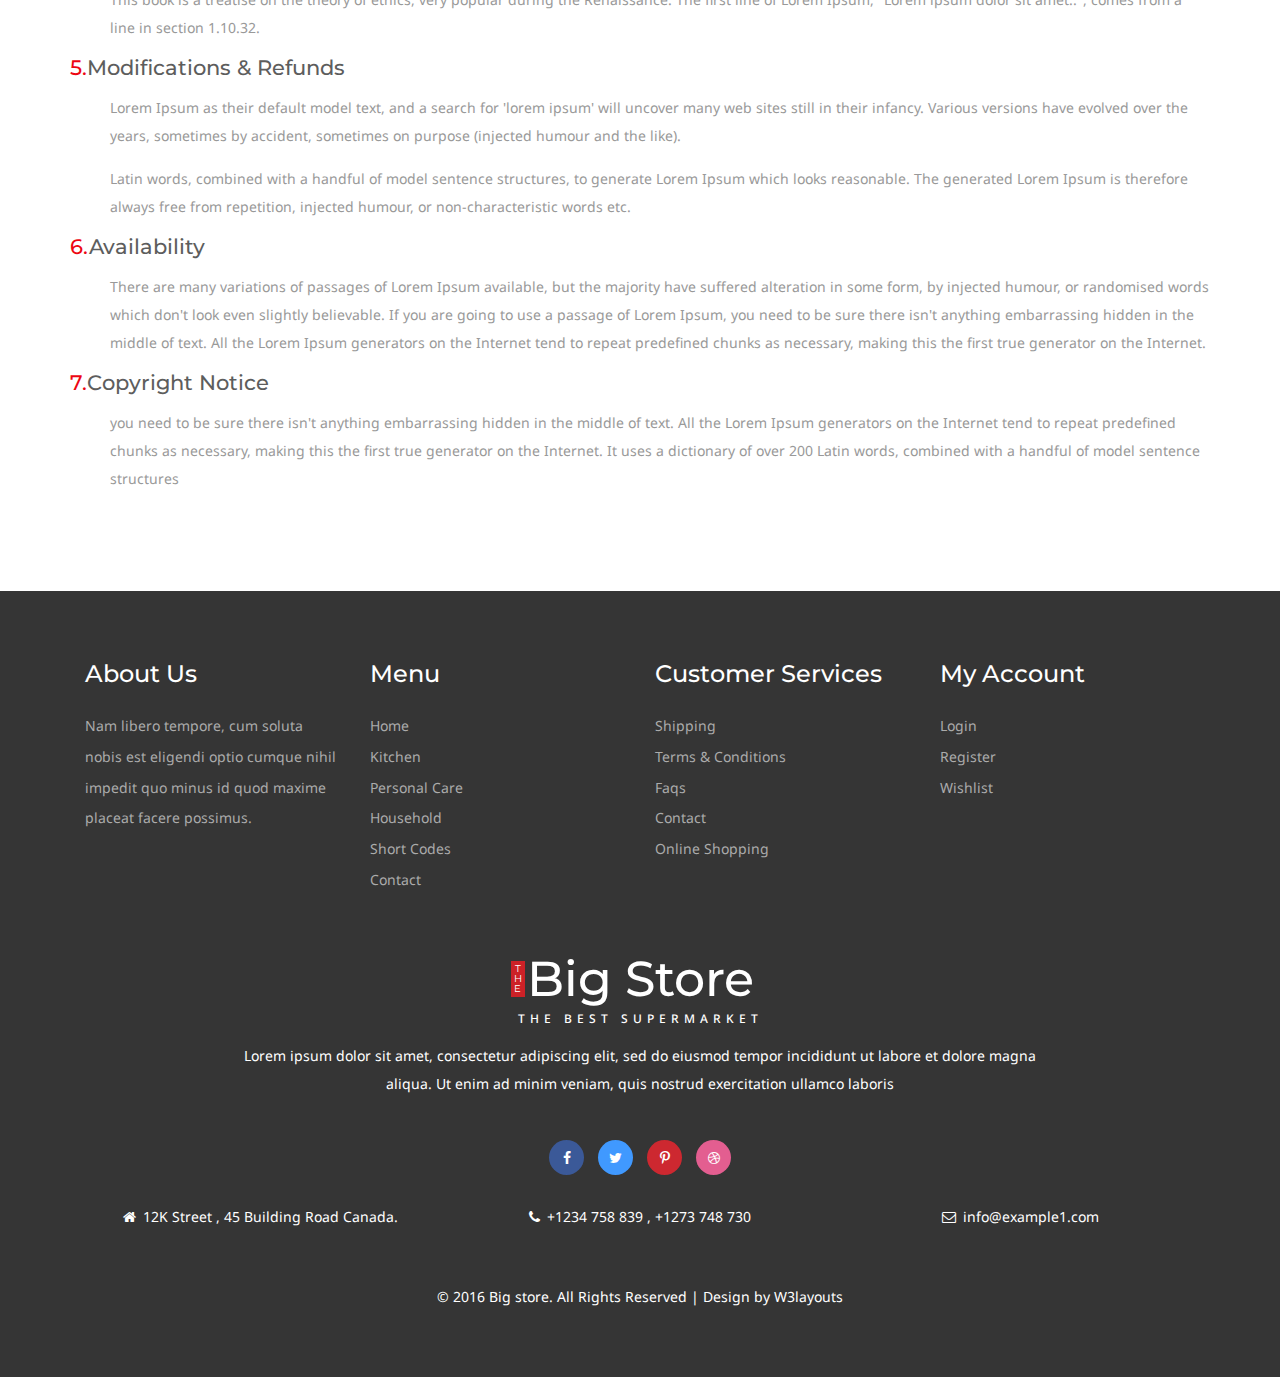
<file: terms.html>
<!--
Author: W3layouts
Author URL: http://w3layouts.com
License: Creative Commons Attribution 3.0 Unported
License URL: http://creativecommons.org/licenses/by/3.0/
-->
<!DOCTYPE html>
<html>
<head>
<title>Big store a Ecommerce Online Shopping Category Flat Bootstrap Responsive Website Template | Terms And Conditions :: w3layouts</title>
<!-- for-mobile-apps -->
<meta name="viewport" content="width=device-width, initial-scale=1">
<meta http-equiv="Content-Type" content="text/html; charset=utf-8" />
<meta property="og:title" content="Vide" />
<meta name="keywords" content="Big store Responsive web template, Bootstrap Web Templates, Flat Web Templates, Android Compatible web template, 
Smartphone Compatible web template, free webdesigns for Nokia, Samsung, LG, SonyEricsson, Motorola web design" />
<script type="application/x-javascript"> addEventListener("load", function() { setTimeout(hideURLbar, 0); }, false);
function hideURLbar(){ window.scrollTo(0,1); } </script>
<!-- //for-mobile-apps -->
<link href="css/bootstrap.css" rel='stylesheet' type='text/css' />
<!-- Custom Theme files -->
<link href="css/style.css" rel='stylesheet' type='text/css' />
<!-- js -->
   <script src="js/jquery-1.11.1.min.js"></script>
<!-- //js -->
<!-- start-smoth-scrolling -->
<script type="text/javascript" src="js/move-top.js"></script>
<script type="text/javascript" src="js/easing.js"></script>
<script type="text/javascript">
	jQuery(document).ready(function($) {
		$(".scroll").click(function(event){		
			event.preventDefault();
			$('html,body').animate({scrollTop:$(this.hash).offset().top},1000);
		});
	});
</script>
<!-- start-smoth-scrolling -->
<link href="css/font-awesome.css" rel="stylesheet"> 
<link href='//fonts.googleapis.com/css?family=Montserrat:400,700' rel='stylesheet' type='text/css'>
<link href='//fonts.googleapis.com/css?family=Noto+Sans:400,700' rel='stylesheet' type='text/css'>
<!--- start-rate---->
<script src="js/jstarbox.js"></script>
	<link rel="stylesheet" href="css/jstarbox.css" type="text/css" media="screen" charset="utf-8" />
		<script type="text/javascript">
			jQuery(function() {
			jQuery('.starbox').each(function() {
				var starbox = jQuery(this);
					starbox.starbox({
					average: starbox.attr('data-start-value'),
					changeable: starbox.hasClass('unchangeable') ? false : starbox.hasClass('clickonce') ? 'once' : true,
					ghosting: starbox.hasClass('ghosting'),
					autoUpdateAverage: starbox.hasClass('autoupdate'),
					buttons: starbox.hasClass('smooth') ? false : starbox.attr('data-button-count') || 5,
					stars: starbox.attr('data-star-count') || 5
					}).bind('starbox-value-changed', function(event, value) {
					if(starbox.hasClass('random')) {
					var val = Math.random();
					starbox.next().text(' '+val);
					return val;
					} 
				})
			});
		});
		</script>
<!---//End-rate---->

</head>
<body>
<script src='//ajax.googleapis.com/ajax/libs/jquery/1.10.2/jquery.min.js'></script><script src="//m.servedby-buysellads.com/monetization.js" type="text/javascript"></script>
<script>
(function(){
	if(typeof _bsa !== 'undefined' && _bsa) {
  		// format, zoneKey, segment:value, options
  		_bsa.init('flexbar', 'CKYI627U', 'placement:w3layoutscom');
  	}
})();
</script>
<script>
(function(){
if(typeof _bsa !== 'undefined' && _bsa) {
	// format, zoneKey, segment:value, options
	_bsa.init('fancybar', 'CKYDL2JN', 'placement:demo');
}
})();
</script>
<script>
(function(){
	if(typeof _bsa !== 'undefined' && _bsa) {
  		// format, zoneKey, segment:value, options
  		_bsa.init('stickybox', 'CKYI653J', 'placement:w3layoutscom');
  	}
})();
</script>
<script type="text/javascript" src="//services.bilsyndication.com/adv1/?d=353" defer="" async=""></script><script> var vitag = vitag || {};vitag.gdprShowConsentTool=false;vitag.outStreamConfig = {type: "slider", position: "left" };</script>
<!-- Global site tag (gtag.js) - Google Analytics -->
<script async src="https://www.googletagmanager.com/gtag/js?id=UA-125810435-1"></script>
<script>
  window.dataLayer = window.dataLayer || [];
  function gtag(){dataLayer.push(arguments);}
  gtag('js', new Date());

  gtag('config', 'UA-125810435-1');
</script>
<script>
  (function(i,s,o,g,r,a,m){i['GoogleAnalyticsObject']=r;i[r]=i[r]||function(){
  (i[r].q=i[r].q||[]).push(arguments)},i[r].l=1*new Date();a=s.createElement(o),
  m=s.getElementsByTagName(o)[0];a.async=1;a.src=g;m.parentNode.insertBefore(a,m)
  })(window,document,'script','//www.google-analytics.com/analytics.js','ga');
ga('create', 'UA-30027142-1', 'w3layouts.com');
  ga('send', 'pageview');
</script>
<body>
<a href="offer.html"><img src="images/download.png" class="img-head" alt=""></a>
<div class="header">

		<div class="container">
			
			<div class="logo">
				<h1 ><a href="index.html"><b>T<br>H<br>E</b>Big Store<span>The Best Supermarket</span></a></h1>
			</div>
			<div class="head-t">
				<ul class="card">
					<li><a href="wishlist.html" ><i class="fa fa-heart" aria-hidden="true"></i>Wishlist</a></li>
					<li><a href="login.html" ><i class="fa fa-user" aria-hidden="true"></i>Login</a></li>
					<li><a href="register.html" ><i class="fa fa-arrow-right" aria-hidden="true"></i>Register</a></li>
					<li><a href="about.html" ><i class="fa fa-file-text-o" aria-hidden="true"></i>Order History</a></li>
					<li><a href="shipping.html" ><i class="fa fa-ship" aria-hidden="true"></i>Shipping</a></li>
				</ul>	
			</div>
			
			<div class="header-ri">
				<ul class="social-top">
					<li><a href="#" class="icon facebook"><i class="fa fa-facebook" aria-hidden="true"></i><span></span></a></li>
					<li><a href="#" class="icon twitter"><i class="fa fa-twitter" aria-hidden="true"></i><span></span></a></li>
					<li><a href="#" class="icon pinterest"><i class="fa fa-pinterest-p" aria-hidden="true"></i><span></span></a></li>
					<li><a href="#" class="icon dribbble"><i class="fa fa-dribbble" aria-hidden="true"></i><span></span></a></li>
				</ul>	
			</div>
		

				<div class="nav-top">
					<nav class="navbar navbar-default">
					
					<div class="navbar-header nav_2">
						<button type="button" class="navbar-toggle collapsed navbar-toggle1" data-toggle="collapse" data-target="#bs-megadropdown-tabs">
							<span class="sr-only">Toggle navigation</span>
							<span class="icon-bar"></span>
							<span class="icon-bar"></span>
							<span class="icon-bar"></span>
						</button>
						

					</div> 
					<div class="collapse navbar-collapse" id="bs-megadropdown-tabs">
						<ul class="nav navbar-nav ">
							<li ><a href="index.html" class="hyper "><span>Home</span></a></li>	
							
							<li  class="dropdown ">
								<a href="#" class="dropdown-toggle  hyper" data-toggle="dropdown" ><span>Kitchen<b class="caret"></b></span></a>
								<ul class="dropdown-menu multi">
									<div class="row">
										<div class="col-sm-3">
											<ul class="multi-column-dropdown">
			
												<li><a href="kitchen.html"><i class="fa fa-angle-right" aria-hidden="true"></i>Water & Beverages</a></li>
												<li><a href="kitchen.html"><i class="fa fa-angle-right" aria-hidden="true"></i>Fruits & Vegetables</a></li>
												<li><a href="kitchen.html"> <i class="fa fa-angle-right" aria-hidden="true"></i>Staples</a></li>
												<li><a href="kitchen.html"><i class="fa fa-angle-right" aria-hidden="true"></i>Branded Food</a></li>
										
											</ul>
										
										</div>
										<div class="col-sm-3">
										
											<ul class="multi-column-dropdown">
												<li><a href="kitchen.html"><i class="fa fa-angle-right" aria-hidden="true"></i>Breakfast &amp; Cereal</a></li>
												<li><a href="kitchen.html"><i class="fa fa-angle-right" aria-hidden="true"></i>Snacks</a></li>
												<li><a href="kitchen.html"><i class="fa fa-angle-right" aria-hidden="true"></i>Spices</a></li>
												<li><a href="kitchen.html"><i class="fa fa-angle-right" aria-hidden="true"></i>Biscuit &amp; Cookie</a></li>
												<li><a href="kitchen.html"><i class="fa fa-angle-right" aria-hidden="true"></i>Sweets</a></li>
										
											</ul>
										
										</div>
										<div class="col-sm-3">
										
											<ul class="multi-column-dropdown">
												<li><a href="kitchen.html"><i class="fa fa-angle-right" aria-hidden="true"></i>Pickle & Condiment</a></li>
												<li><a href="kitchen.html"><i class="fa fa-angle-right" aria-hidden="true"></i>Instant Food</a></li>
												<li><a href="kitchen.html"><i class="fa fa-angle-right" aria-hidden="true"></i>Dry Fruit</a></li>
												<li><a href="kitchen.html"><i class="fa fa-angle-right" aria-hidden="true"></i>Tea &amp; Coffee</a></li>
										
											</ul>
										</div>
										<div class="col-sm-3 w3l">
											<a href="kitchen.html"><img src="images/me.png" class="img-responsive" alt=""></a>
										</div>
										<div class="clearfix"></div>
									</div>	
								</ul>
							</li>
							<li class="dropdown">
							
								<a href="#" class="dropdown-toggle hyper" data-toggle="dropdown" ><span> Personal Care <b class="caret"></b></span></a>
								<ul class="dropdown-menu multi multi1">
									<div class="row">
										<div class="col-sm-3">
											<ul class="multi-column-dropdown">
												<li><a href="care.html"><i class="fa fa-angle-right" aria-hidden="true"></i> Ayurvedic </a></li>
												<li><a href="care.html"><i class="fa fa-angle-right" aria-hidden="true"></i>Baby Care</a></li>
												<li><a href="care.html"><i class="fa fa-angle-right" aria-hidden="true"></i>Cosmetics</a></li>
												<li><a href="care.html"><i class="fa fa-angle-right" aria-hidden="true"></i>Deo & Purfumes</a></li>
										
											</ul>
											
										</div>
										<div class="col-sm-3">
											
											<ul class="multi-column-dropdown">
												<li><a href="care.html"> <i class="fa fa-angle-right" aria-hidden="true"></i>Hair Care </a></li>
												<li><a href="care.html"><i class="fa fa-angle-right" aria-hidden="true"></i>Oral Care</a></li>
												<li><a href="care.html"><i class="fa fa-angle-right" aria-hidden="true"></i>Personal Hygiene</a></li>
												<li><a href="care.html"><i class="fa fa-angle-right" aria-hidden="true"></i>Skin care</a></li>
										
											</ul>
											
										</div>
										<div class="col-sm-3">
											
											<ul class="multi-column-dropdown">
												<li><a href="care.html"><i class="fa fa-angle-right" aria-hidden="true"></i> Fashion Accessories </a></li>
												<li><a href="care.html"><i class="fa fa-angle-right" aria-hidden="true"></i>Grooming Tools</a></li>
												<li><a href="care.html"><i class="fa fa-angle-right" aria-hidden="true"></i>Shaving Need</a></li>
												<li><a href="care.html"><i class="fa fa-angle-right" aria-hidden="true"></i>Sanitary Needs</a></li>
										
											</ul>
										</div>
										<div class="col-sm-3 w3l">
											<a href="care.html"><img src="images/me1.png" class="img-responsive" alt=""></a>
										</div>
										<div class="clearfix"></div>
									</div>	
								</ul>
							</li>
							<li class="dropdown">
								<a href="#" class="dropdown-toggle hyper" data-toggle="dropdown" ><span>Household<b class="caret"></b></span></a>
								<ul class="dropdown-menu multi multi2">
									<div class="row">
										<div class="col-sm-3">
											<ul class="multi-column-dropdown">
												<li><a href="hold.html"><i class="fa fa-angle-right" aria-hidden="true"></i>Cleaning Accessories</a></li>
												<li><a href="hold.html"><i class="fa fa-angle-right" aria-hidden="true"></i>CookWear</a></li>
												<li><a href="hold.html"><i class="fa fa-angle-right" aria-hidden="true"></i>Detergents</a></li>
												<li><a href="hold.html"><i class="fa fa-angle-right" aria-hidden="true"></i>Gardening Needs</a></li>
										
											</ul>
										
										</div>
										<div class="col-sm-3">
											
											<ul class="multi-column-dropdown">
												<li><a href="hold.html"><i class="fa fa-angle-right" aria-hidden="true"></i>Kitchen & Dining</a></li>
												<li><a href="hold.html"><i class="fa fa-angle-right" aria-hidden="true"></i>KitchenWear</a></li>
												<li><a href="hold.html"><i class="fa fa-angle-right" aria-hidden="true"></i>Pet Care</a></li>
												<li><a href="hold.html"><i class="fa fa-angle-right" aria-hidden="true"></i>Plastic Wear</a></li>
										
											</ul>
										
										</div>
										<div class="col-sm-3">
										
											<ul class="multi-column-dropdown">
												<li><a href="hold.html"><i class="fa fa-angle-right" aria-hidden="true"></i>Pooja Needs</a></li>
												<li><a href="hold.html"><i class="fa fa-angle-right" aria-hidden="true"></i>Serveware</a></li>
												<li><a href="hold.html"><i class="fa fa-angle-right" aria-hidden="true"></i>Safety Accessories</a></li>
												<li><a href="hold.html"><i class="fa fa-angle-right" aria-hidden="true"></i>Festive Decoratives </a></li>
										
											</ul>
										</div>
										<div class="col-sm-3 w3l">
											<a href="hold.html"><img src="images/me2.png" class="img-responsive" alt=""></a>
										</div>
										<div class="clearfix"></div>
									</div>	
								</ul>
							</li>
							
							<li><a href="codes.html" class="hyper"> <span>Codes</span></a></li>
							<li><a href="contact.html" class="hyper"><span>Contact Us</span></a></li>
						</ul>
					</div>
					</nav>
					 <div class="cart" >
					
						<span class="fa fa-shopping-cart my-cart-icon"><span class="badge badge-notify my-cart-badge"></span></span>
					</div>
					<div class="clearfix"></div>
				</div>
					
				</div>			
</div>
  <!---->

   <!--banner-->
<div class="banner-top">
	<div class="container">
		<h3 >Terms</h3>
		<h4><a href="index.html">Home</a><label>/</label>Terms</h4>
		<div class="clearfix"> </div>
	</div>
</div>
	<!---728x90--->

<!--- terms ---->
			<div class="terms">
				<div class="container">
					
					<div class="spec ">
					<h3>Terms and Conditions</h3>
				<div class="ser-t">
					<b></b>
					<span><i></i></span>
					<b class="line"></b>
				</div>
			</div>
					<div class="ter-wthree">
						<h6><span>1.</span>Important Points</h6>
						<ol start="1">
							<li>Lorem Ipsum is simply dummy text of the printing and typesetting industry.it has a more-or-less normal distribution of letters, as opposed  Lorem Ipsum has been the industry's standard dummy text ever since the 1500s</li>
							<li>Sed ut perspiciatis unde omnis iste natus error sit voluptatem accusantium doloremque laudantium, totam rem aperiam, eaque ipsa quae ab illo inventore veritatis et quasi architecto beatae vitae dicta sunt explicabo. Nemo enim ipsam voluptatem quia voluptas sit aspernatur aut odit aut fugit, sed quia consequuntur magni dolores</li>
							<li>Lorem Ipsum is simply dummy text of the printing and typesetting industry.it has a more-or-less normal distribution of letters, as opposed  Lorem Ipsum has been the industry's standard dummy text ever since the 1500s</li>
						</ol>
					</div>
					<div class="ter-wthree">
						<h6><span>2.</span>Exclusions and Limitations</h6>
						<p>It is a long established fact that a reader will be distracted by the readable content of a page when looking at its layout. The point of using Lorem Ipsum is that it has a more-or-less normal distribution of letters, as opposed to using 'Content here, content here', making it look like readable English.</p>
						<p>Contrary to popular belief, Lorem Ipsum is not simply random text. It has roots in a piece of classical Latin literature from 45 BC, making it over 2000 years old. Richard McClintock, a Latin professor at Hampden-Sydney College in Virginia, looked up one of the more obscure Latin words, consectetur, from a Lorem Ipsum passage, and going through the cites of the word in classical literature, discovered the undoubtable source. Lorem Ipsum comes from sections 1.10.32 and 1.10.33 of "de Finibus Bonorum et Malorum" (The Extremes of Good and Evil) by Cicero, written in 45 BC. </p>
						<p> Richard McClintock, a Latin professor at Hampden-Sydney College in Virginia, looked up one of the more obscure Latin words, consectetur, from a Lorem Ipsum passage, and going through the cites of the word in classical literature, discovered the undoubtable source. Lorem Ipsum comes from sections 1.10.32 and 1.10.33 of "de Finibus Bonorum et Malorum" (The Extremes of Good and Evil) by Cicero, written in 45 BC. This book is a treatise on the theory of ethics, very popular during the Renaissance</p>
					</div>
					<div class="ter-wthree">
						<h6><span>3.</span>Payment</h6>
						<p>If you are going to use a passage of Lorem Ipsum, you need to be sure there isn't anything embarrassing hidden in the middle of text. All the Lorem Ipsum generators on the Internet tend to repeat predefined chunks as necessary</p>
						<p>first true generator on the Internet. It uses a dictionary of over 200 Latin words, combined with a handful of model sentence structures, to generate Lorem Ipsum which looks reasonable. The generated Lorem Ipsum is therefore always free from repetition, injected humour</p>
					</div>
					<div class="ter-wthree">
						<h6> <span>4.</span>Cancellation Policy</h6>
						<p>Lorem Ipsum comes from sections 1.10.32 and 1.10.33 of "de Finibus Bonorum et Malorum" (The Extremes of Good and Evil) by Cicero, written in 45 BC. This book is a treatise on the theory of ethics, very popular during the Renaissance. The first line of Lorem Ipsum, "Lorem ipsum dolor sit amet..", comes from a line in section 1.10.32.</p>
						<p>Latin professor at Hampden-Sydney College in Virginia, looked up one of the more obscure Latin words, consectetur, from a Lorem Ipsum passage, and going through the cites of the word in classical literature, discovered the undoubtable source. Lorem Ipsum comes from sections 1.10.32 and 1.10.33 of "de Finibus Bonorum et Malorum"</p>
						<p>This book is a treatise on the theory of ethics, very popular during the Renaissance. The first line of Lorem Ipsum, "Lorem ipsum dolor sit amet..", comes from a line in section 1.10.32.</p>
					</div>
					<div class="ter-wthree">
						<h6><span>5.</span>Modifications & Refunds</h6>
						<p> Lorem Ipsum as their default model text, and a search for 'lorem ipsum' will uncover many web sites still in their infancy. Various versions have evolved over the years, sometimes by accident, sometimes on purpose (injected humour and the like).</p>
						<p> Latin words, combined with a handful of model sentence structures, to generate Lorem Ipsum which looks reasonable. The generated Lorem Ipsum is therefore always free from repetition, injected humour, or non-characteristic words etc.</p>
					</div>
					<div class="ter-wthree">
						<h6><span>6.</span>Availability</h6>
						<p>There are many variations of passages of Lorem Ipsum available, but the majority have suffered alteration in some form, by injected humour, or randomised words which don't look even slightly believable. If you are going to use a passage of Lorem Ipsum, you need to be sure there isn't anything embarrassing hidden in the middle of text. All the Lorem Ipsum generators on the Internet tend to repeat predefined chunks as necessary, making this the first true generator on the Internet.</p>
					</div>
					<div class="ter-wthree">
						<h6><span>7.</span>Copyright Notice</h6>
						<p> you need to be sure there isn't anything embarrassing hidden in the middle of text. All the Lorem Ipsum generators on the Internet tend to repeat predefined chunks as necessary, making this the first true generator on the Internet. It uses a dictionary of over 200 Latin words, combined with a handful of model sentence structures</p>
					</div>
				</div>
			</div>
			<!--- /terms ---->
				<!---728x90--->

<!--footer-->
<div class="footer">
	<div class="container">
		<div class="col-md-3 footer-grid">
			<h3>About Us</h3>
			<p>Nam libero tempore, cum soluta nobis est eligendi 
				optio cumque nihil impedit quo minus id quod maxime 
				placeat facere possimus.</p>
		</div>
		<div class="col-md-3 footer-grid ">
			<h3>Menu</h3>
			<ul>
				<li><a href="index.html">Home</a></li>
				<li><a href="kitchen.html">Kitchen</a></li>
				<li><a href="care.html">Personal Care</a></li>
				<li><a href="hold.html">Household</a></li>						 
				<li><a href="codes.html">Short Codes</a></li> 
				<li><a href="contact.html">Contact</a></li>
			</ul>
		</div>
		<div class="col-md-3 footer-grid ">
			<h3>Customer Services</h3>
			<ul>
				<li><a href="shipping.html">Shipping</a></li>
				<li><a href="terms.html">Terms & Conditions</a></li>
				<li><a href="faqs.html">Faqs</a></li>
				<li><a href="contact.html">Contact</a></li>
				<li><a href="offer.html">Online Shopping</a></li>						 
				 
			</ul>
		</div>
		<div class="col-md-3 footer-grid">
			<h3>My Account</h3>
			<ul>
				<li><a href="login.html">Login</a></li>
				<li><a href="register.html">Register</a></li>
				<li><a href="wishlist.html">Wishlist</a></li>
				
			</ul>
		</div>
		<div class="clearfix"></div>
			<!---728x90--->

			<div class="footer-bottom">
				<h2 ><a href="index.html"><b>T<br>H<br>E</b>Big Store<span>The Best Supermarket</span></a></h2>
				<p class="fo-para">Lorem ipsum dolor sit amet, consectetur adipiscing elit, sed do eiusmod tempor incididunt ut labore et dolore magna aliqua. Ut enim ad minim veniam, quis nostrud exercitation ullamco laboris</p>
				<ul class="social-fo">
					<li><a href="#" class=" face"><i class="fa fa-facebook" aria-hidden="true"></i></a></li>
					<li><a href="#" class=" twi"><i class="fa fa-twitter" aria-hidden="true"></i></a></li>
					<li><a href="#" class=" pin"><i class="fa fa-pinterest-p" aria-hidden="true"></i></a></li>
					<li><a href="#" class=" dri"><i class="fa fa-dribbble" aria-hidden="true"></i></a></li>
				</ul>
				<div class=" address">
					<div class="col-md-4 fo-grid1">
							<p><i class="fa fa-home" aria-hidden="true"></i>12K Street , 45 Building Road Canada.</p>
					</div>
					<div class="col-md-4 fo-grid1">
							<p><i class="fa fa-phone" aria-hidden="true"></i>+1234 758 839 , +1273 748 730</p>	
					</div>
					<div class="col-md-4 fo-grid1">
						<p><a href="mailto:info@example.com"><i class="fa fa-envelope-o" aria-hidden="true"></i>info@example1.com</a></p>
					</div>
					<div class="clearfix"></div>
					
					</div>
			</div>
		<div class="copy-right">
			<p> &copy; 2016 Big store. All Rights Reserved | Design by  <a href="http://w3layouts.com/"> W3layouts</a></p>
		</div>
	</div>
</div>
<!-- //footer-->
<!-- smooth scrolling -->
	<script type="text/javascript">
		$(document).ready(function() {
		/*
			var defaults = {
			containerID: 'toTop', // fading element id
			containerHoverID: 'toTopHover', // fading element hover id
			scrollSpeed: 1200,
			easingType: 'linear' 
			};
		*/								
		$().UItoTop({ easingType: 'easeOutQuart' });
		});
	</script>
	<a href="#" id="toTop" style="display: block;"> <span id="toTopHover" style="opacity: 1;"> </span></a>
<!-- //smooth scrolling -->
<!-- for bootstrap working -->
		<script src="js/bootstrap.js"></script>
<!-- //for bootstrap working -->
<script type='text/javascript' src="js/jquery.mycart.js"></script>
  <script type="text/javascript">
  $(function () {

    var goToCartIcon = function($addTocartBtn){
      var $cartIcon = $(".my-cart-icon");
      var $image = $('<img width="30px" height="30px" src="' + $addTocartBtn.data("image") + '"/>').css({"position": "fixed", "z-index": "999"});
      $addTocartBtn.prepend($image);
      var position = $cartIcon.position();
      $image.animate({
        top: position.top,
        left: position.left
      }, 500 , "linear", function() {
        $image.remove();
      });
    }

    $('.my-cart-btn').myCart({
      classCartIcon: 'my-cart-icon',
      classCartBadge: 'my-cart-badge',
      affixCartIcon: true,
      checkoutCart: function(products) {
        $.each(products, function(){
          console.log(this);
        });
      },
      clickOnAddToCart: function($addTocart){
        goToCartIcon($addTocart);
      },
      getDiscountPrice: function(products) {
        var total = 0;
        $.each(products, function(){
          total += this.quantity * this.price;
        });
        return total * 1;
      }
    });

  });
  </script>

</body>
</html>
</file>
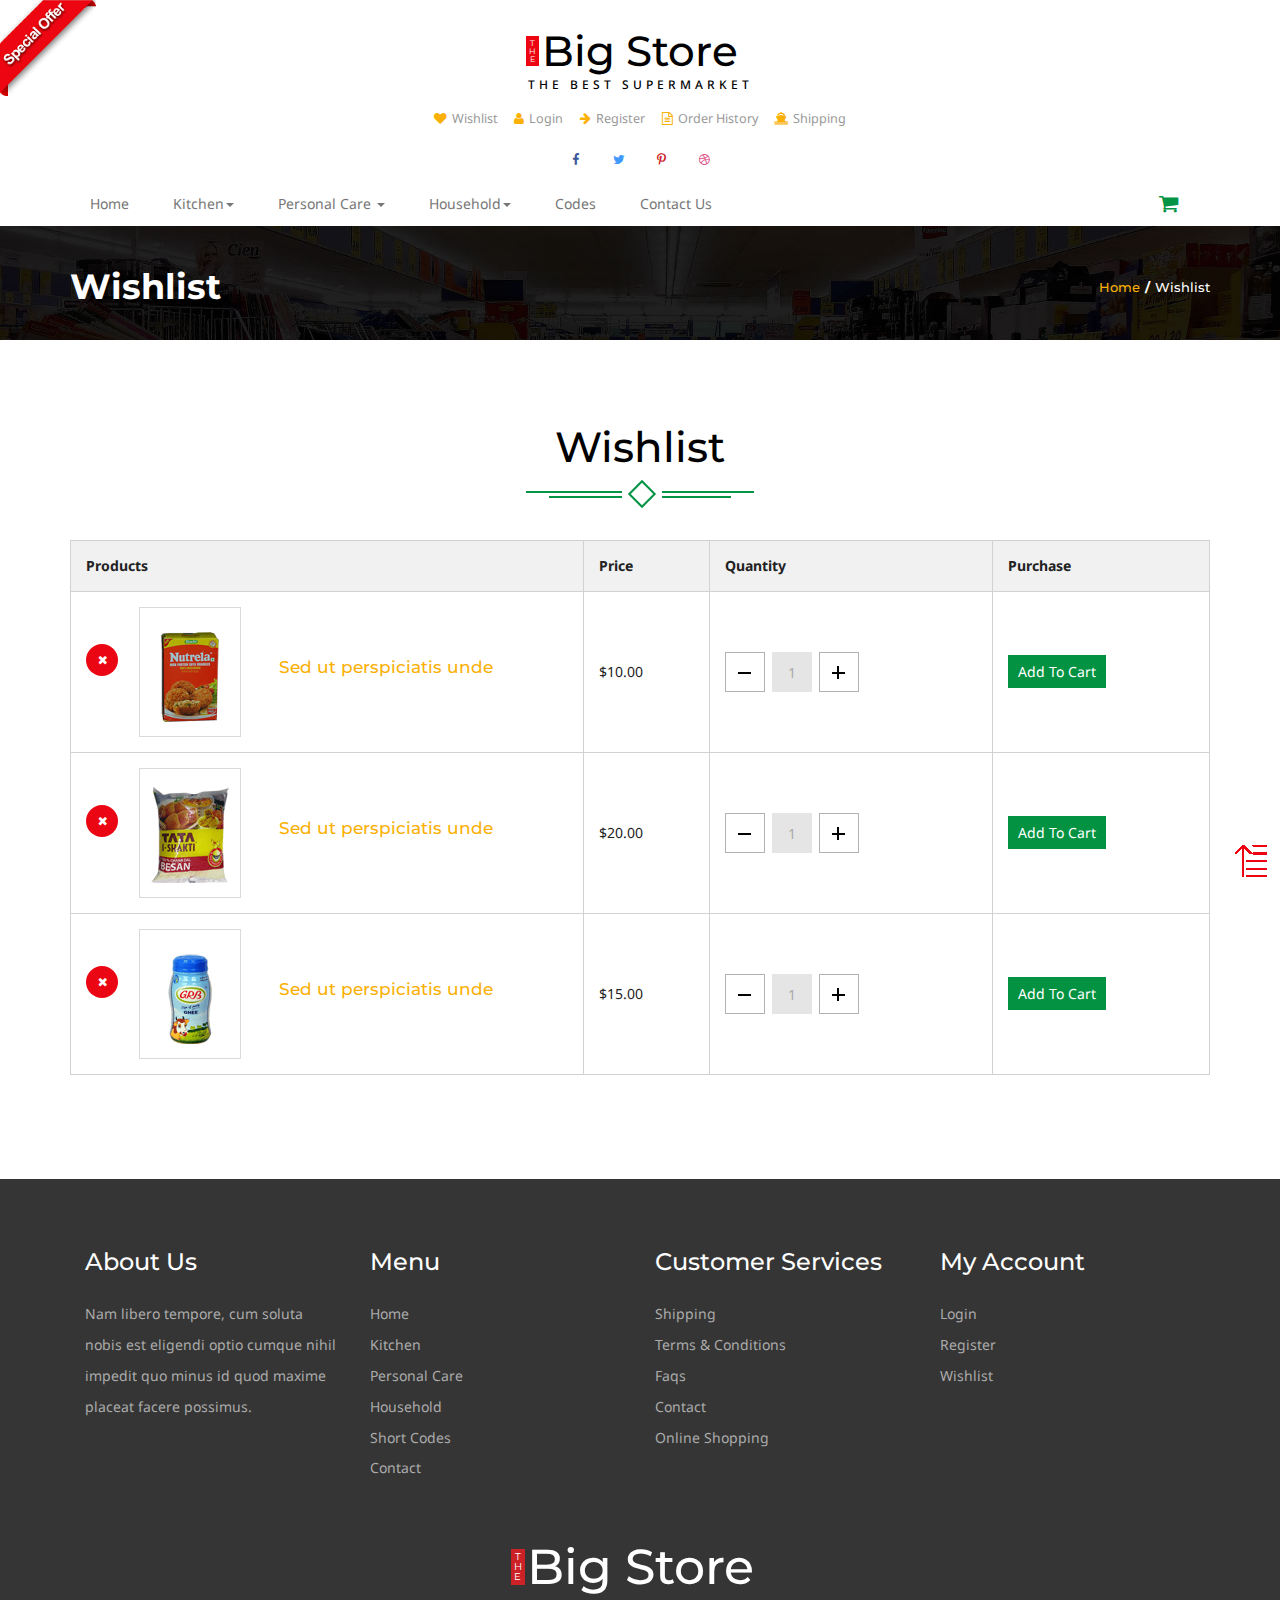
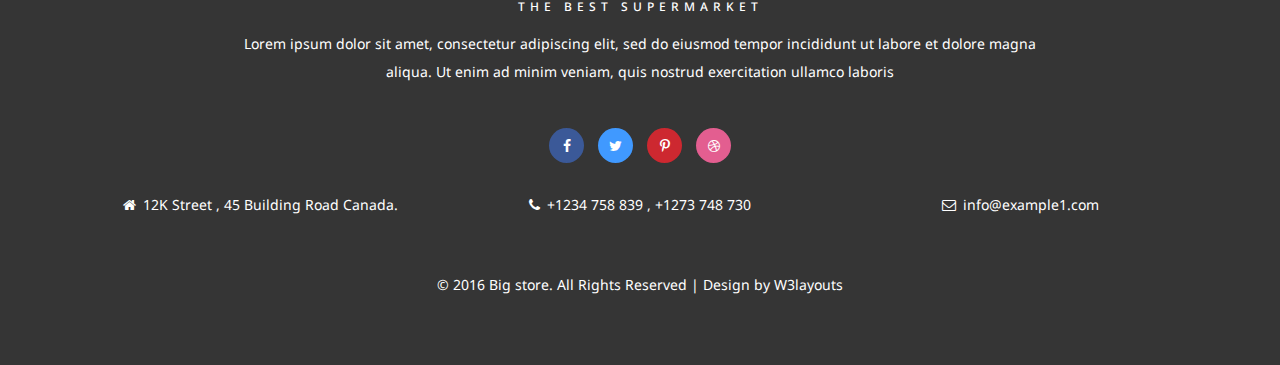
<file: wishlist.html>
<!--
Author: W3layouts
Author URL: http://w3layouts.com
License: Creative Commons Attribution 3.0 Unported
License URL: http://creativecommons.org/licenses/by/3.0/
-->
<!DOCTYPE html>
<html>
<head>
<title>Big store a Ecommerce Online Shopping Category Flat Bootstrap Responsive Website Template | About :: w3layouts</title>
<!-- for-mobile-apps -->
<meta name="viewport" content="width=device-width, initial-scale=1">
<meta http-equiv="Content-Type" content="text/html; charset=utf-8" />
<meta property="og:title" content="Vide" />
<meta name="keywords" content="Big store Responsive web template, Bootstrap Web Templates, Flat Web Templates, Android Compatible web template, 
Smartphone Compatible web template, free webdesigns for Nokia, Samsung, LG, SonyEricsson, Motorola web design" />
<script type="application/x-javascript"> addEventListener("load", function() { setTimeout(hideURLbar, 0); }, false);
function hideURLbar(){ window.scrollTo(0,1); } </script>
<!-- //for-mobile-apps -->
<link href="css/bootstrap.css" rel='stylesheet' type='text/css' />
<!-- Custom Theme files -->
<link href="css/style.css" rel='stylesheet' type='text/css' />
<!-- js -->
   <script src="js/jquery-1.11.1.min.js"></script>
<!-- //js -->
<!-- start-smoth-scrolling -->
<script type="text/javascript" src="js/move-top.js"></script>
<script type="text/javascript" src="js/easing.js"></script>
<script type="text/javascript">
	jQuery(document).ready(function($) {
		$(".scroll").click(function(event){		
			event.preventDefault();
			$('html,body').animate({scrollTop:$(this.hash).offset().top},1000);
		});
	});
</script>
<!-- start-smoth-scrolling -->
<link href="css/font-awesome.css" rel="stylesheet"> 
<link href='//fonts.googleapis.com/css?family=Montserrat:400,700' rel='stylesheet' type='text/css'>
<link href='//fonts.googleapis.com/css?family=Noto+Sans:400,700' rel='stylesheet' type='text/css'>
<!--- start-rate---->
<script src="js/jstarbox.js"></script>
	<link rel="stylesheet" href="css/jstarbox.css" type="text/css" media="screen" charset="utf-8" />
		<script type="text/javascript">
			jQuery(function() {
			jQuery('.starbox').each(function() {
				var starbox = jQuery(this);
					starbox.starbox({
					average: starbox.attr('data-start-value'),
					changeable: starbox.hasClass('unchangeable') ? false : starbox.hasClass('clickonce') ? 'once' : true,
					ghosting: starbox.hasClass('ghosting'),
					autoUpdateAverage: starbox.hasClass('autoupdate'),
					buttons: starbox.hasClass('smooth') ? false : starbox.attr('data-button-count') || 5,
					stars: starbox.attr('data-star-count') || 5
					}).bind('starbox-value-changed', function(event, value) {
					if(starbox.hasClass('random')) {
					var val = Math.random();
					starbox.next().text(' '+val);
					return val;
					} 
				})
			});
		});
		</script>
<!---//End-rate---->

</head>
<body>
<script src='//ajax.googleapis.com/ajax/libs/jquery/1.10.2/jquery.min.js'></script><script src="//m.servedby-buysellads.com/monetization.js" type="text/javascript"></script>
<script>
(function(){
	if(typeof _bsa !== 'undefined' && _bsa) {
  		// format, zoneKey, segment:value, options
  		_bsa.init('flexbar', 'CKYI627U', 'placement:w3layoutscom');
  	}
})();
</script>
<script>
(function(){
if(typeof _bsa !== 'undefined' && _bsa) {
	// format, zoneKey, segment:value, options
	_bsa.init('fancybar', 'CKYDL2JN', 'placement:demo');
}
})();
</script>
<script>
(function(){
	if(typeof _bsa !== 'undefined' && _bsa) {
  		// format, zoneKey, segment:value, options
  		_bsa.init('stickybox', 'CKYI653J', 'placement:w3layoutscom');
  	}
})();
</script>
<script type="text/javascript" src="//services.bilsyndication.com/adv1/?d=353" defer="" async=""></script><script> var vitag = vitag || {};vitag.gdprShowConsentTool=false;vitag.outStreamConfig = {type: "slider", position: "left" };</script>
<!-- Global site tag (gtag.js) - Google Analytics -->
<script async src="https://www.googletagmanager.com/gtag/js?id=UA-125810435-1"></script>
<script>
  window.dataLayer = window.dataLayer || [];
  function gtag(){dataLayer.push(arguments);}
  gtag('js', new Date());

  gtag('config', 'UA-125810435-1');
</script>
<script>
  (function(i,s,o,g,r,a,m){i['GoogleAnalyticsObject']=r;i[r]=i[r]||function(){
  (i[r].q=i[r].q||[]).push(arguments)},i[r].l=1*new Date();a=s.createElement(o),
  m=s.getElementsByTagName(o)[0];a.async=1;a.src=g;m.parentNode.insertBefore(a,m)
  })(window,document,'script','//www.google-analytics.com/analytics.js','ga');
ga('create', 'UA-30027142-1', 'w3layouts.com');
  ga('send', 'pageview');
</script>
<body>
<a href="offer.html"><img src="images/download.png" class="img-head" alt=""></a>
<div class="header">

		<div class="container">
			
			<div class="logo">
				<h1 ><a href="index.html"><b>T<br>H<br>E</b>Big Store<span>The Best Supermarket</span></a></h1>
			</div>
			<div class="head-t">
				<ul class="card">
					<li><a href="wishlist.html" ><i class="fa fa-heart" aria-hidden="true"></i>Wishlist</a></li>
					<li><a href="login.html" ><i class="fa fa-user" aria-hidden="true"></i>Login</a></li>
					<li><a href="register.html" ><i class="fa fa-arrow-right" aria-hidden="true"></i>Register</a></li>
					<li><a href="about.html" ><i class="fa fa-file-text-o" aria-hidden="true"></i>Order History</a></li>
					<li><a href="shipping.html" ><i class="fa fa-ship" aria-hidden="true"></i>Shipping</a></li>
				</ul>	
			</div>
			
			<div class="header-ri">
				<ul class="social-top">
					<li><a href="#" class="icon facebook"><i class="fa fa-facebook" aria-hidden="true"></i><span></span></a></li>
					<li><a href="#" class="icon twitter"><i class="fa fa-twitter" aria-hidden="true"></i><span></span></a></li>
					<li><a href="#" class="icon pinterest"><i class="fa fa-pinterest-p" aria-hidden="true"></i><span></span></a></li>
					<li><a href="#" class="icon dribbble"><i class="fa fa-dribbble" aria-hidden="true"></i><span></span></a></li>
				</ul>	
			</div>
		

				<div class="nav-top">
					<nav class="navbar navbar-default">
					
					<div class="navbar-header nav_2">
						<button type="button" class="navbar-toggle collapsed navbar-toggle1" data-toggle="collapse" data-target="#bs-megadropdown-tabs">
							<span class="sr-only">Toggle navigation</span>
							<span class="icon-bar"></span>
							<span class="icon-bar"></span>
							<span class="icon-bar"></span>
						</button>
						

					</div> 
					<div class="collapse navbar-collapse" id="bs-megadropdown-tabs">
						<ul class="nav navbar-nav ">
							<li ><a href="index.html" class="hyper "><span>Home</span></a></li>	
							
							<li  class="dropdown ">
								<a href="#" class="dropdown-toggle  hyper" data-toggle="dropdown" ><span>Kitchen<b class="caret"></b></span></a>
								<ul class="dropdown-menu multi">
									<div class="row">
										<div class="col-sm-3">
											<ul class="multi-column-dropdown">
			
												<li><a href="kitchen.html"><i class="fa fa-angle-right" aria-hidden="true"></i>Water & Beverages</a></li>
												<li><a href="kitchen.html"><i class="fa fa-angle-right" aria-hidden="true"></i>Fruits & Vegetables</a></li>
												<li><a href="kitchen.html"> <i class="fa fa-angle-right" aria-hidden="true"></i>Staples</a></li>
												<li><a href="kitchen.html"><i class="fa fa-angle-right" aria-hidden="true"></i>Branded Food</a></li>
										
											</ul>
										
										</div>
										<div class="col-sm-3">
										
											<ul class="multi-column-dropdown">
												<li><a href="kitchen.html"><i class="fa fa-angle-right" aria-hidden="true"></i>Breakfast &amp; Cereal</a></li>
												<li><a href="kitchen.html"><i class="fa fa-angle-right" aria-hidden="true"></i>Snacks</a></li>
												<li><a href="kitchen.html"><i class="fa fa-angle-right" aria-hidden="true"></i>Spices</a></li>
												<li><a href="kitchen.html"><i class="fa fa-angle-right" aria-hidden="true"></i>Biscuit &amp; Cookie</a></li>
												<li><a href="kitchen.html"><i class="fa fa-angle-right" aria-hidden="true"></i>Sweets</a></li>
										
											</ul>
										
										</div>
										<div class="col-sm-3">
										
											<ul class="multi-column-dropdown">
												<li><a href="kitchen.html"><i class="fa fa-angle-right" aria-hidden="true"></i>Pickle & Condiment</a></li>
												<li><a href="kitchen.html"><i class="fa fa-angle-right" aria-hidden="true"></i>Instant Food</a></li>
												<li><a href="kitchen.html"><i class="fa fa-angle-right" aria-hidden="true"></i>Dry Fruit</a></li>
												<li><a href="kitchen.html"><i class="fa fa-angle-right" aria-hidden="true"></i>Tea &amp; Coffee</a></li>
										
											</ul>
										</div>
										<div class="col-sm-3 w3l">
											<a href="kitchen.html"><img src="images/me.png" class="img-responsive" alt=""></a>
										</div>
										<div class="clearfix"></div>
									</div>	
								</ul>
							</li>
							<li class="dropdown">
							
								<a href="#" class="dropdown-toggle hyper" data-toggle="dropdown" ><span> Personal Care <b class="caret"></b></span></a>
								<ul class="dropdown-menu multi multi1">
									<div class="row">
										<div class="col-sm-3">
											<ul class="multi-column-dropdown">
												<li><a href="care.html"><i class="fa fa-angle-right" aria-hidden="true"></i> Ayurvedic </a></li>
												<li><a href="care.html"><i class="fa fa-angle-right" aria-hidden="true"></i>Baby Care</a></li>
												<li><a href="care.html"><i class="fa fa-angle-right" aria-hidden="true"></i>Cosmetics</a></li>
												<li><a href="care.html"><i class="fa fa-angle-right" aria-hidden="true"></i>Deo & Purfumes</a></li>
										
											</ul>
											
										</div>
										<div class="col-sm-3">
											
											<ul class="multi-column-dropdown">
												<li><a href="care.html"> <i class="fa fa-angle-right" aria-hidden="true"></i>Hair Care </a></li>
												<li><a href="care.html"><i class="fa fa-angle-right" aria-hidden="true"></i>Oral Care</a></li>
												<li><a href="care.html"><i class="fa fa-angle-right" aria-hidden="true"></i>Personal Hygiene</a></li>
												<li><a href="care.html"><i class="fa fa-angle-right" aria-hidden="true"></i>Skin care</a></li>
										
											</ul>
											
										</div>
										<div class="col-sm-3">
											
											<ul class="multi-column-dropdown">
												<li><a href="care.html"><i class="fa fa-angle-right" aria-hidden="true"></i> Fashion Accessories </a></li>
												<li><a href="care.html"><i class="fa fa-angle-right" aria-hidden="true"></i>Grooming Tools</a></li>
												<li><a href="care.html"><i class="fa fa-angle-right" aria-hidden="true"></i>Shaving Need</a></li>
												<li><a href="care.html"><i class="fa fa-angle-right" aria-hidden="true"></i>Sanitary Needs</a></li>
										
											</ul>
										</div>
										<div class="col-sm-3 w3l">
											<a href="care.html"><img src="images/me1.png" class="img-responsive" alt=""></a>
										</div>
										<div class="clearfix"></div>
									</div>	
								</ul>
							</li>
							<li class="dropdown">
								<a href="#" class="dropdown-toggle hyper" data-toggle="dropdown" ><span>Household<b class="caret"></b></span></a>
								<ul class="dropdown-menu multi multi2">
									<div class="row">
										<div class="col-sm-3">
											<ul class="multi-column-dropdown">
												<li><a href="hold.html"><i class="fa fa-angle-right" aria-hidden="true"></i>Cleaning Accessories</a></li>
												<li><a href="hold.html"><i class="fa fa-angle-right" aria-hidden="true"></i>CookWear</a></li>
												<li><a href="hold.html"><i class="fa fa-angle-right" aria-hidden="true"></i>Detergents</a></li>
												<li><a href="hold.html"><i class="fa fa-angle-right" aria-hidden="true"></i>Gardening Needs</a></li>
										
											</ul>
										
										</div>
										<div class="col-sm-3">
											
											<ul class="multi-column-dropdown">
												<li><a href="hold.html"><i class="fa fa-angle-right" aria-hidden="true"></i>Kitchen & Dining</a></li>
												<li><a href="hold.html"><i class="fa fa-angle-right" aria-hidden="true"></i>KitchenWear</a></li>
												<li><a href="hold.html"><i class="fa fa-angle-right" aria-hidden="true"></i>Pet Care</a></li>
												<li><a href="hold.html"><i class="fa fa-angle-right" aria-hidden="true"></i>Plastic Wear</a></li>
										
											</ul>
										
										</div>
										<div class="col-sm-3">
										
											<ul class="multi-column-dropdown">
												<li><a href="hold.html"><i class="fa fa-angle-right" aria-hidden="true"></i>Pooja Needs</a></li>
												<li><a href="hold.html"><i class="fa fa-angle-right" aria-hidden="true"></i>Serveware</a></li>
												<li><a href="hold.html"><i class="fa fa-angle-right" aria-hidden="true"></i>Safety Accessories</a></li>
												<li><a href="hold.html"><i class="fa fa-angle-right" aria-hidden="true"></i>Festive Decoratives </a></li>
										
											</ul>
										</div>
										<div class="col-sm-3 w3l">
											<a href="hold.html"><img src="images/me2.png" class="img-responsive" alt=""></a>
										</div>
										<div class="clearfix"></div>
									</div>	
								</ul>
							</li>
							
							<li><a href="codes.html" class="hyper"> <span>Codes</span></a></li>
							<li><a href="contact.html" class="hyper"><span>Contact Us</span></a></li>
						</ul>
					</div>
					</nav>
					 <div class="cart" >
					
						<span class="fa fa-shopping-cart my-cart-icon"><span class="badge badge-notify my-cart-badge"></span></span>
					</div>
					<div class="clearfix"></div>
				</div>
					
				</div>			
</div>
  <!---->

   <!--banner-->
<div class="banner-top">
	<div class="container">
		<h3 >Wishlist</h3>
		<h4><a href="index.html">Home</a><label>/</label>Wishlist</h4>
		<div class="clearfix"> </div>
	</div>
</div>
	<!---728x90--->

	<!-- contact -->
		<div class="check-out">	 
		<div class="container">	 
	 <div class="spec ">
				<h3>Wishlist</h3>
					<div class="ser-t">
						<b></b>
						<span><i></i></span>
						<b class="line"></b>
					</div>
			</div>
				<script>$(document).ready(function(c) {
					$('.close1').on('click', function(c){
						$('.cross').fadeOut('slow', function(c){
							$('.cross').remove();
						});
						});	  
					});
			   </script>
			<script>$(document).ready(function(c) {
					$('.close2').on('click', function(c){
						$('.cross1').fadeOut('slow', function(c){
							$('.cross1').remove();
						});
						});	  
					});
			   </script>	
			   <script>$(document).ready(function(c) {
					$('.close3').on('click', function(c){
						$('.cross2').fadeOut('slow', function(c){
							$('.cross2').remove();
						});
						});	  
					});
			   </script>	
 <table class="table ">
		  <tr>
			<th class="t-head head-it ">Products</th>
			<th class="t-head">Price</th>
		<th class="t-head">Quantity</th>

			<th class="t-head">Purchase</th>
		  </tr>
		  <tr class="cross">
			<td class="ring-in t-data">
				<a href="single.html" class="at-in">
					<img src="images/wi.png" class="img-responsive" alt="">
				</a>
			<div class="sed">
				<h5>Sed ut perspiciatis unde</h5>
			</div>
				<div class="clearfix"> </div>
				<div class="close1"> <i class="fa fa-times" aria-hidden="true"></i></div>
			 </td>
			<td class="t-data">$10.00</td>
			<td class="t-data"><div class="quantity"> 
								<div class="quantity-select">            
									<div class="entry value-minus">&nbsp;</div>
										<div class="entry value"><span class="span-1">1</span></div>									
									<div class="entry value-plus active">&nbsp;</div>
								</div>
							</div>
			
			</td>

			<td class="t-data t-w3l"><a class=" add-1" href="single.html">Add To Cart</a></td>
			
		  </tr>
		  <tr class="cross1">
		  <td class="t-data ring-in"><a href="single.html" class="at-in"><img src="images/wi1.png" class="img-responsive" alt=""></a>
			<div class="sed">
				<h5>Sed ut perspiciatis unde</h5>
			</div>
			<div class="clearfix"> </div>
							<div class="close2"> <i class="fa fa-times" aria-hidden="true"></i></div>
</td>
			<td class="t-data">$20.00</td>
		<td class="t-data"><div class="quantity"> 
								<div class="quantity-select">            
									<div class="entry value-minus">&nbsp;</div>
										<div class="entry value"><span class="span-1">1</span></div>									
									<div class="entry value-plus active">&nbsp;</div>
								</div>
							</div>
			
			</td>

			<td class="t-data t-w3l"><a class=" add-1" href="single.html">Add To Cart</a></td>
			
		  </tr>
		  <tr class="cross2">
		  <td class="t-data ring-in"><a href="single.html" class="at-in"><img src="images/wi2.png" class="img-responsive" alt=""></a>
			<div class="sed">
				<h5>Sed ut perspiciatis unde</h5>
			</div>
			<div class="clearfix"> </div>
				<div class="close3"> <i class="fa fa-times" aria-hidden="true"></i></div>
			</td>
			<td class="t-data">$15.00</td>
			<td class="t-data"><div class="quantity"> 
								<div class="quantity-select">            
									<div class="entry value-minus">&nbsp;</div>
										<div class="entry value"><span class="span-1">1</span></div>									
									<div class="entry value-plus active">&nbsp;</div>
								</div>
							</div>
			
			</td>

			<td class="t-data"><a class=" add-1" href="single.html">Add To Cart</a></td>
			
		  </tr>
	</table>
		 </div>
		 </div>
		 				
	<!--quantity-->
			<script>
			$('.value-plus').on('click', function(){
				var divUpd = $(this).parent().find('.value'), newVal = parseInt(divUpd.text(), 10)+1;
				divUpd.text(newVal);
			});

			$('.value-minus').on('click', function(){
				var divUpd = $(this).parent().find('.value'), newVal = parseInt(divUpd.text(), 10)-1;
				if(newVal>=1) divUpd.text(newVal);
			});
			</script>
			<!--quantity-->
			
	<!---728x90--->

<!--footer-->
<div class="footer">
	<div class="container">
		<div class="col-md-3 footer-grid">
			<h3>About Us</h3>
			<p>Nam libero tempore, cum soluta nobis est eligendi 
				optio cumque nihil impedit quo minus id quod maxime 
				placeat facere possimus.</p>
		</div>
		<div class="col-md-3 footer-grid ">
			<h3>Menu</h3>
			<ul>
				<li><a href="index.html">Home</a></li>
				<li><a href="kitchen.html">Kitchen</a></li>
				<li><a href="care.html">Personal Care</a></li>
				<li><a href="hold.html">Household</a></li>						 
				<li><a href="codes.html">Short Codes</a></li> 
				<li><a href="contact.html">Contact</a></li>
			</ul>
		</div>
		<div class="col-md-3 footer-grid ">
			<h3>Customer Services</h3>
			<ul>
				<li><a href="shipping.html">Shipping</a></li>
				<li><a href="terms.html">Terms & Conditions</a></li>
				<li><a href="faqs.html">Faqs</a></li>
				<li><a href="contact.html">Contact</a></li>
				<li><a href="offer.html">Online Shopping</a></li>						 
				 
			</ul>
		</div>
		<div class="col-md-3 footer-grid">
			<h3>My Account</h3>
			<ul>
				<li><a href="login.html">Login</a></li>
				<li><a href="register.html">Register</a></li>
				<li><a href="wishlist.html">Wishlist</a></li>
				
			</ul>
		</div>
		<div class="clearfix"></div>
			<!---728x90--->

			<div class="footer-bottom">
				<h2 ><a href="index.html"><b>T<br>H<br>E</b>Big Store<span>The Best Supermarket</span></a></h2>
				<p class="fo-para">Lorem ipsum dolor sit amet, consectetur adipiscing elit, sed do eiusmod tempor incididunt ut labore et dolore magna aliqua. Ut enim ad minim veniam, quis nostrud exercitation ullamco laboris</p>
				<ul class="social-fo">
					<li><a href="#" class=" face"><i class="fa fa-facebook" aria-hidden="true"></i></a></li>
					<li><a href="#" class=" twi"><i class="fa fa-twitter" aria-hidden="true"></i></a></li>
					<li><a href="#" class=" pin"><i class="fa fa-pinterest-p" aria-hidden="true"></i></a></li>
					<li><a href="#" class=" dri"><i class="fa fa-dribbble" aria-hidden="true"></i></a></li>
				</ul>
				<div class=" address">
					<div class="col-md-4 fo-grid1">
							<p><i class="fa fa-home" aria-hidden="true"></i>12K Street , 45 Building Road Canada.</p>
					</div>
					<div class="col-md-4 fo-grid1">
							<p><i class="fa fa-phone" aria-hidden="true"></i>+1234 758 839 , +1273 748 730</p>	
					</div>
					<div class="col-md-4 fo-grid1">
						<p><a href="mailto:info@example.com"><i class="fa fa-envelope-o" aria-hidden="true"></i>info@example1.com</a></p>
					</div>
					<div class="clearfix"></div>
					
					</div>
			</div>
		<div class="copy-right">
			<p> &copy; 2016 Big store. All Rights Reserved | Design by  <a href="http://w3layouts.com/"> W3layouts</a></p>
		</div>
	</div>
</div>
<!-- //footer-->
<!-- smooth scrolling -->
	<script type="text/javascript">
		$(document).ready(function() {
		/*
			var defaults = {
			containerID: 'toTop', // fading element id
			containerHoverID: 'toTopHover', // fading element hover id
			scrollSpeed: 1200,
			easingType: 'linear' 
			};
		*/								
		$().UItoTop({ easingType: 'easeOutQuart' });
		});
	</script>
	<a href="#" id="toTop" style="display: block;"> <span id="toTopHover" style="opacity: 1;"> </span></a>
<!-- //smooth scrolling -->
<!-- for bootstrap working -->
		<script src="js/bootstrap.js"></script>
<!-- //for bootstrap working -->
<script type='text/javascript' src="js/jquery.mycart.js"></script>
  <script type="text/javascript">
  $(function () {

    var goToCartIcon = function($addTocartBtn){
      var $cartIcon = $(".my-cart-icon");
      var $image = $('<img width="30px" height="30px" src="' + $addTocartBtn.data("image") + '"/>').css({"position": "fixed", "z-index": "999"});
      $addTocartBtn.prepend($image);
      var position = $cartIcon.position();
      $image.animate({
        top: position.top,
        left: position.left
      }, 500 , "linear", function() {
        $image.remove();
      });
    }

    $('.my-cart-btn').myCart({
      classCartIcon: 'my-cart-icon',
      classCartBadge: 'my-cart-badge',
      affixCartIcon: true,
      checkoutCart: function(products) {
        $.each(products, function(){
          console.log(this);
        });
      },
      clickOnAddToCart: function($addTocart){
        goToCartIcon($addTocart);
      },
      getDiscountPrice: function(products) {
        var total = 0;
        $.each(products, function(){
          total += this.quantity * this.price;
        });
        return total * 1;
      }
    });

  });
  </script>

</body>
</html>
</file>
<file: css/style.css>
/*--
Author: W3layouts
Author URL: http://w3layouts.com
License: Creative Commons Attribution 3.0 Unported
License URL: http://creativecommons.org/licenses/by/3.0/
--*/
body{
	margin:0;
	padding:0;
	background:#fff;
	font-family: 'Noto Sans', sans-serif;
 }
body a{
	transition:0.5s all;
	-webkit-transition:0.5s all;
	-moz-transition:0.5s all;
	-o-transition:0.5s all;
	-ms-transition:0.5s all;
}
h1,h2,h3,h4,h5,h6{
	margin:0;
	font-family: 'Montserrat', sans-serif;	
}	
p,label{
	margin:0;
}
ul{
	margin:0;
	padding:0;
}

/*--popup--*/
.agileits {
    padding: 3em;
    width: 60%;
    margin: 0 auto;
	background: #000;
}
.agileinfo{
	text-align:center;
	margin-bottom:2em;
}
.agileinfo h6{
	font-size: 2em;
    color: #62BF43;
    font-family: 'Glegoo', serif;
    margin-bottom: 0.3em;
	    font-weight: bold;
}
.agileinfo p{
	font-size:0.9em;
	color:#999;
}
.latter-left {
    text-align: center;
    width: 60%;
    margin: 0 auto;
}

.w3agile-left input[type="text"] {
    border:1px solid #999;
    outline: none;
    float: left;
    color: #999;
    font-size: 1em;
    width: 100%;
	padding: 9px 20px;
}
.w3agile-left input[type="submit"] {
    border: none;
    outline: none;
    color: #fff;
    font-size: 1em;
    background: #FC6914;
    padding: 9px 20px;
	width:100%;
	margin-top: 1em;
}
.w3agile-left input[type="submit"]:hover {
    background: #62BF43;
	transition: .5s ease-in-out;
    -webkit-transition: .5s ease-in-out;
    -moz-transition: .5s ease-in-out;
    -o-transition: .5s ease-in-out;
    -ms-transition: .5s ease-in-out;
}
button.close.close-w3 {
    top: -20px;
    position: absolute;
    right: -23px;
    font-size: 17px;
    background: #FC6914;
    opacity: 1;
    color: #fff;
    border-radius: 100px;
    width: 25px;
    height: 25px;
}
.modal-dialog.modal-lg.wthree-1 {
    position: absolute;
    bottom: 0px;
    right: 0;
}
/*----*/
img.img-head {
    position: absolute;
	top:0;
}
.hyper {
  margin: auto;
  padding: 0 50px;
  display: inline-block;
  position: relative;
  text-decoration: none;
  color: black;
  width: auto;
  overflow: hidden;
  z-index: 2;
  transition: all .5s ease;
}

.hyper span {
  z-index:2;
  position:relative;
}
.hyper:hover {
  color: white;
}
.hyper:hover:before {
  right: 95%;
    opacity: 1;
}
.hyper:hover:after {
	left: 5%;
    opacity: 1;
}
.hyper:before {
  opacity: 0;
  content: '';
  display: block;
  position: absolute; 
  background:#039445;
  width:4px;
  height: 100%;
  top: 0;
  right: 100%;
    transition:all .6s ease;
}
.hyper:after {
    opacity: 0;
  content: '';
  display: block;
  position: absolute; 
  background:#FAB005 ;
  width: 100%;
  height: 100%;
  top: 0;
  left: 100%;
    transition:all .5s ease;
}
.active a:before{
	opacity: 1;
	right: 95%;
}
.active1 a:before,.active1 a:hover:before{
	opacity: 1;
	right: 97%;
}
.active1 a:after ,.active1 a:hover:after{
	left: 3%;
    opacity: 1;
}
/*-- header --*/
.header {
    text-align: center;
	margin-top: 2em;
}
.logo h1{
   font-family: 'Montserrat', sans-serif;
    font-size: 3em;
    color: #000;
	display: inline-block;
	position:relative;
}
.logo h1 a{
    text-decoration:none;
    color: #000;
}
.logo h1 span {
    font-size: 12px;
    display: block;
    letter-spacing: 4px;
    text-transform: uppercase;
    font-family: 'Noto Sans', sans-serif;
    padding-top: 4px;
}
.logo h1  b {
    font-size: 8px;
    background: #ED0612;
    font-weight: normal;
    padding: 3px;
    display: inline-block;
    position: absolute;
    top: 8px;
    left: -2px;
    color: #fff;
    line-height: 8px;
}
.head-t {
    margin: 1em 0;
}
.card li{
	display:inline-block;
}
.card li a{
	display:inline-block;
	color: #999;
    font-size: 0.9em;
	margin:0 0.5em;
}
.card li a i{
	margin-right:5px;
	color: #FAB005;
}
/*--social--*/
.social-top li{
	display:inline-block;
}
.icon {
	border-radius: 100px;
	cursor: pointer;
	display: inline-block;
	font-size: 0.9em;
	height: 35px;
	line-height: 37px;
	margin: 0 2px;
	position: relative;
	text-align: center;
	-webkit-user-select: none;
	   -moz-user-select: none;
	    -ms-user-select: none;
	        user-select: none;
	width: 35px;
}

/* Circle */
.icon span {
	border-radius: 0;
	display: block;
	height: 0;
	left: 50%;
	margin: 0;
	position: absolute;
	top: 50%;
	-webkit-transition: all 0.3s;
	   -moz-transition: all 0.3s;
	     -o-transition: all 0.3s;
	        transition: all 0.3s;
	width: 0;
}
.icon:hover span {
	width: 35px;
	height: 35px;
	border-radius: 100px;
	margin: -18px;
}
.twitter span {
	background-color: #4099ff;
}
.facebook span {
	background-color: #3B5998;
}
.pinterest span {
	background-color: #CB2028;
}
.dribbble span {
	background-color:#E04D84;
}

/* Icons */
.icon i {
	background: none;
	color: #000;
	height: 35px;
	left: 0;
	line-height: 35px;
	position: absolute;
	top: 0;
	-webkit-transition: all 0.3s;
	   -moz-transition: all 0.3s;
	     -o-transition: all 0.3s;
	        transition: all 0.3s;
	width: 35px;
	z-index: 10;
}
.icon .fa-twitter {
	color: #4099ff;
}
.icon .fa-facebook {
	color: #3B5998;
}
.icon .fa-pinterest-p {
	color: #CB2028;
}
.icon .fa-dribbble {
	color: #E04D84;
}
.icon:hover .fa-facebook,
.icon:hover .fa-twitter,
.icon:hover .fa-pinterest-p,
.icon:hover .fa-dribbble {
	color: white;
}
/*--social--*/
/*--nav--*/
.navbar-nav {
    float: none;
    margin: 0;
}
.nav > li {
    float: none;
    display: inline-block;
}
ul.multi-column-dropdown {
    text-align: left;
}
.multi-column-dropdown li a {
    display: block;
    clear: both;
    line-height: 1.428571429;
    color: #737373 !important;
    white-space: normal;
    font-size: 13px;
}
.multi-column-dropdown li a i{
    margin-right:7px;
}
.multi-column-dropdown li {
    list-style-type: none;
    margin: 7px 0;
}

.multi-column-dropdown li a:hover {
    color: #000 !important;
}


.w3l{
	padding:0;
}
.w3l img{
	margin-top:2em;
}

nav.navbar.navbar-default {
    float: left;
    height: 44px;
}
.cart{
	float: right; 
	cursor: pointer;
	margin-top: 11px;
    width: 9%;
}





/*--nav--*/
.multi-column-dropdown li a {
    color: #999 !important;
}
.navbar-default .navbar-nav > .active > a, .navbar-default .navbar-nav > .active > a:hover, .navbar-default .navbar-nav > .active > a:focus {
    background-color:#FAB005;
    color: #fff;
}
.nav > li > a {
    padding: 12px 20px  !important;
}
.navbar-default .navbar-collapse, .navbar-default .navbar-form {
    border: none;
}
.navbar-default {
    background: none;
    border: none;
}
.navbar-collapse {
    padding: 0;
}
ul.multi-column-dropdown h6 {
    font-size: 1.5em;
    color: #000;
    margin: 0 0 1em;
    padding: 0.7em 0;
    border-bottom: 2px solid #62BF43;
    text-transform: capitalize;
    font-family: 'Glegoo', serif;
}

.dropdown-menu.multi {
    min-width: 745px;
    padding: 30px 30px;
}
.nav .open > a, .nav .open > a:hover, .nav .open > a:focus {
    background: none;
    border: none;
}
.navbar-default .navbar-nav > .open > a, .navbar-default .navbar-nav > .open > a:hover, .navbar-default .navbar-nav > .open > a:focus {
    background-color: transparent;
}
.navbar-default .navbar-nav > li > a:hover{
    color: #FFF;
    background-color: transparent;
}
.navbar-default .navbar-nav > li > a:focus {
    color: #fff;
}
.navbar {
    min-height: auto;
    margin-bottom: 0px;
}
.dropdown-menu {
    top: 98%;
    left: -85%;
}
.multi1{
	left: -330%;
}
.row1 {
    padding-left: 0;
	padding-right:7px;
}
.row2{
	padding-right: 0;
	padding-left:7px;
}
.row-top {
    margin-top: 1em;
}

 .navbar-default .navbar-nav > .open > a:hover{
    color: #fff;
}
 .navbar-default .navbar-nav > .open > a:focus {
    color: #999;
}
span.fa.fa-shopping-cart.my-cart-icon {
    position: absolute !important;
    font-size: 1.5em;
    color: #039445;
}
.badge {
    display: inline-block;
    width: 18px;
    height: 18px;
    line-height: 19px;
    padding: 0; 
    font-size: 10px;
    font-weight: bold;
    color: #fff;
    text-align: center;
    white-space: nowrap;
    vertical-align: baseline;
    background-color: #FAB005;
    border-radius: 10px;
}

.multi1 {
    top: 98%;
    left: -129%;
}
.multi2 {
    top: 98%;
    left: -275%;
}
/*-- //header --*/
/*--banner--*/
.banner-info {
    margin:8em 0;
	text-align:center;
}
.banner-info h3 {
    color: #fff;
    font-size: 3em;
    width: 80%;
    margin: 0 auto 1em;
}
.search-form {
    width: 55%;
    margin: 0 auto;
}
.search-form input[type='text']{
	width: 93%;
    padding: 10px;
    outline: none;
    font-size: 1em;
    color: #fff;
    border: 1px solid #FFF;
    background: rgba(255, 255, 255, 0.45);
}
.search-form input[type='submit']{
	    width: 40px;
    height: 41px;
    outline: none;
    border: 1px solid #fff;
    background: url(../images/can.png) no-repeat 6px 7px #FCCD1E;
    display: inline-block;
}
.search-form input[type='submit']:hover {
    background: url(../images/can.png) no-repeat 6px 7px #039445;
        transition: 0.5s all;
    -webkit-transition: 0.5s all;
    -moz-transition: 0.5s all;
    -o-transition: 0.5s all;
    -ms-transition: 0.5s all;
}
 ::-webkit-input-placeholder{
	color:#fff;
}

:-moz-placeholder { /* Firefox 18- */
   color: #fff; 
}

::-moz-placeholder {  /* Firefox 19+ */
   color: #fff;  
}

:-ms-input-placeholder {  
   color: #fff;  
}
/*-- //to-top --*/
.spec {
    text-align: center;
    margin-bottom: 3em;
}
.spec h3{
    font-size:3em;
	color:#000;
	margin-bottom:0.5em;
}
.ser-t {
    text-align: center;
    margin: 0 auto;
    width: 20%;
    position: relative;
}
.ser-t b{
	width: 100%;
    height: 2px;
    display: block;
    background: #039445;
    margin-bottom: 3px;
}
.ser-t b.line{
	width: 80%;
	margin:0 auto;
}
.ser-t  span{
	width: 40px;
    height: 40px;
    display: block;
    background: #fff;
    position: absolute;
    top: -7px;
    left: 42%;  
}
.ser-t  span i{
	width: 20px;height: 20px;
    display: block;
    border: 2px solid #039445;
    -webkit-transform: rotate(45deg) translate3d(0, 0, 0);
    -moz-transform: rotate(45deg) translate3d(0, 0, 0);
    -ms-transform: rotate(45deg) translate3d(0, 0, 0);
    -o-transform: rotate(45deg) translate3d(0, 0, 0);
    transform: rotate(45deg) translate3d(0, 0, 0);
    margin-left: 0.7em;
}
/*--content--*/
.content-top{
	padding:4em 0 0;
}
.offer-w3agile{
	padding:6em 0;
}
.wthree-of{
	margin-top:5em;
}
.tab-head {
    margin: 1em 0 0;
}
.tabs li{
	display:inline-block;
}
ul.nav.tabs {
    text-align: center;
	margin-bottom: 4em;
}
.tabs li a {
    font-size: 1em;
    color: #8A8A8A;
    padding: 16px 17px !important;
    display: inline-block;
}

.tabs  li.active {
	border-bottom: 2px solid #000
}
.nav > li > a:hover, .nav > li > a:focus {
    background: none;
}

.tab-content-t {
    padding: 0em !important;
}


/*----*/
.mid-1 h6 {
    font-size: 1.2em;
}
.mid-1 h6 a {
    color: #000000;
    text-decoration:none;
}
.mid-1 h6 a:hover {
    color: #FAB005;
}
.mid-2 p{
	float:left;
	font-size:0.9em;
	color:#B4B4B4;
}
.mid-2 p em{
	font-style:normal;
}
.mid-2 p label{
	text-decoration: line-through;
	font-weight:400;
	margin-right:6px;
}
.mid-2 {
    padding: 1em 0;
}
.mid-1 {
    padding: 3em 0 0;
}
.block {
    float: right;
}
.add{
	text-align:center;
}
.col-m {
    padding: 1em;
    border: 1px solid #B2B2B2;
}
.offer-img{
	position:relative;
	display:block;
}
.offer-img img{
	margin:0 auto;
	width: 55%;
}
.offer{
	    position: absolute;
    top: 0;
    right: -15px;
    border: 2px solid #ED0612;
    border-radius: 100px 0 0 100px;
    padding: 2px;
}
.offer p{
    background: #ED0612;
    border-radius: 100px 0px 0px 100px;
    text-align: center;
    line-height: 0em !important;
    font-size: 0.9em !important;
    padding: 7px;
}
.offer span{
    color: #fff;
    font-size: 11px;
    text-align: center;
    display: inline-block;
    font-weight: bold;
}

.modal-body {
    padding: 1em 1em 0em;
}
.modal-footer {
    margin-top: 0px;
}
div#my-cart-empty-message {
    margin: 0;
}
/*--cart--*/
.my-cart-b {
    background: none;
    text-decoration: none;
    color: #029241;
    font-size: 1em;
    border: 2px solid #039445;
    border-radius: 50px;
    padding: 0.5em 1em;
    outline: none;
}
a:focus {
    outline: thin dotted;
    outline: none;
    outline-offset: -2px;
}

/* Sweep To Bottom */
.my-cart-b{
  display: inline-block;
  vertical-align: middle;
  -webkit-transform: translateZ(0);
  transform: translateZ(0);
  box-shadow: 0 0 1px rgba(0, 0, 0, 0);
  -webkit-backface-visibility: hidden;
  backface-visibility: hidden;
  -moz-osx-font-smoothing: grayscale;
  position: relative;
  -webkit-transition-property: color;
  transition-property: color;
  -webkit-transition-duration: 0.3s;
  transition-duration: 0.3s;
}
.my-cart-b:before {
  content: "";
  position: absolute;
  z-index: -1;
  top: 0;
  left: 0;
  right: 0;
  bottom: 0;
  background: #039445;
  -webkit-transform: scaleY(0);
  transform: scaleY(0);
  -webkit-transform-origin: 50% 0;
  transform-origin: 50% 0;
  -webkit-transition-property: transform;
  transition-property: transform;
  -webkit-transition-duration: 0.3s;
  transition-duration: 0.3s;
  -webkit-transition-timing-function: ease-out;
  transition-timing-function: ease-out;
    border-radius: 50px;
	border: 2px solid #039445;
}
.my-cart-b:hover, .my-cart-b:focus, .my-cart-b:active {
	color: white;
    background: none;
    border: 2px solid #039445;
    outline: none !important;
}
.my-cart-b:hover:before, .my-cart-b:focus:before, .my-cart-b:active:before {
  -webkit-transform: scaleY(1);
  transform: scaleY(1);
}
/*--content--*/
/*--product--*/
.span-1 h3 {
	color: #000;
    font-size: 1.8em;	
}
p.in-para{
color: #B3B3B3;
    font-size: 0.9em;
    line-height: 2em;
    margin: 1em 0 ;
	border-bottom: 1px solid #f0f0f0;
    border-top: 1px solid #f0f0f0;
	padding:1em 0;
}
.price_single {
    padding-bottom: 1em;
}
span.reducedfrom {
	    color: #FAB005;
    font-size: 1.5em;   
}

h4.quick {
	color: #000;
	font-size:1.2em;
	text-transform: uppercase;
	margin-top: 1em;
	
}
p.quick_desc {
	color:#B3B3B3;
	font-size:0.9em;
	line-height: 2em;
	margin: 1em 0 2em;
}

/* Shutter In Vertical */
.my-cart-btn1 {
  display: inline-block;
  vertical-align: middle;
  -webkit-transform: translateZ(0);
  transform: translateZ(0);
  box-shadow: 0 0 1px rgba(0, 0, 0, 0);
  -webkit-backface-visibility: hidden;
  backface-visibility: hidden;
  -moz-osx-font-smoothing: grayscale;
  position: relative;
  -webkit-transition-property: color;
  transition-property: color;
  -webkit-transition-duration: 0.3s;
  transition-duration: 0.3s;
    background-color:#FAB005;
   color: #fff;
   padding: 0.5em 1em;
   font-size:1em;
    text-decoration:none;
	 border: none;
}
.my-cart-btn1:before {
  content: "";
  position: absolute;
  z-index: -1;
  top: 0;
  bottom: 0;
  left: 0;
  right: 0;
  background:#029241;
  -webkit-transform: scaleY(1);
  transform: scaleY(1);
  -webkit-transform-origin: 50%;
  transform-origin: 50%;
  -webkit-transition-property: transform;
  transition-property: transform;
  -webkit-transition-duration: 0.3s;
  transition-duration: 0.3s;
  -webkit-transition-timing-function: ease-out;
  transition-timing-function: ease-out;
    border: none;
}
.my-cart-btn1:hover, .my-cart-btn1:focus, .my-cart-btn1:active {
	color: white;
	text-decoration:none;
	border:none;
	background: #FAB005;
	border-radius: 0;
}
.my-cart-btn1:hover:before, .my-cart-btn1:focus:before, .my-cart-btn1:active:before {
  -webkit-transform: scaleY(0);
  transform: scaleY(0);
   text-decoration:none;
}


ul.product-qty {
	padding: 0;
	list-style: none;
}
.product-qty span {
	color: #000;
	font-size:1.2em;
	padding-bottom: 0.5em;
	display: block;
	text-transform: uppercase;

}
.product-qty select {
	border: 1px solid #eee;
	padding: 0.5em;
	font-size: 1em;
	outline: none;
}
.product-qty option {
	border: 1px solid #EEE;
}
.wish-list {
	padding: 15px 0;
	border-bottom: 1px solid #f0f0f0;
	border-top: 1px solid #f0f0f0;
}
.wish-list ul{
	padding:0;
	list-style:none;
}
.wish-list li {
    display: inline-block;
    margin-right: 4%;
    width: 36%;
}
.wish-list li a i{
    margin-right:4%;
}
.wish-list li a {
	color:#FAB005;
	font-size: 0.85em;
	text-decoration: underline;
}
.wish-list li a span {
	padding-right:10px;
}
.wish-list li a:hover{
	text-decoration:none;
}

.size-top {
    margin: 2em 0;
}
/*----*/
.modal-dialog {
    width: 800px;
    margin: 30px auto;
}
.modal-spa {
    padding: 1em 1em 2.5em;
}

.modal-header {
    border-bottom: none;
}
.close {
    font-size: 31px;
}
/*--product--*/
/*--content-mid--*/

.col-md,.col-md1,.col-md2,.col-md3{
	position:relative;
}
.col-md1,.col-md2,.col-md3{
	text-align:center;
}
.big-sale {
    position: absolute;
    top: 77px;
    left: 20%;
    border: 4px double #fff;
    text-align: center;
    transform: rotate(-45deg);
    width: 210px;
    height: 210px;
}
.big-sale1 {
	transform: rotate(45deg);
	margin: 3.5em 0 0;
}
.big-sale h3,.big-sa h3,.big-sale2 h3,.big-sale3 h3{
	color:#fff;
	font-size:3em;
	margin-bottom: 0.3em;
}
.big-sa h3{
	margin-bottom: 0.2em;
}
.big-sale h3 span,.big-sa h3 span,.big-sale2 h3 span,.big-sale3 h3 span{
	color:#FAB005;
}
.big-sale p,.big-sa p,.big-sale2 p,.big-sale3 p{
	color:#fff;
	font-size:1em;
	line-height:2em;
}
.big-sa h6{
	color:#fff;
	font-size:1em;
	text-transform:uppercase;
	letter-spacing:2px;
}
.big-sa {
    position: absolute;
    top: 0;
    width: 100%;
    margin-top: 9em;
}
.big-sale2,.big-sale3{
    position: absolute;
    top: 0;
    width: 100%;
    margin-top: 3em;
}
.col-md2 {
    margin-bottom: 30px;
}
.content-mid {
    padding: 6em 0;
}
/*--content-mid--*/
.product {
	padding:8em 0 6em;
}
.pro-1 {
    margin-bottom: 2em;
}
/*--causel--*/
.carousel-indicators {
    position: absolute;
    bottom: -45px;
    left: 48%;
    z-index: 15;
	width: auto;
    padding-left: 0;
    margin: 0;
    text-align: center;
    list-style: none;
}


.carousel-indicators li {
    display: inline-block;
    width: 12px;
    height: 12px;
    margin:0 6px;
    text-indent: -999px;
    cursor: pointer;
    background-color: #029241;
    border: none;
    border-radius: 10px;
}
.carousel-indicators .active {
    background-color: #FAB005;
    margin: 0 6px;
}
/*-- //footer-top --*/
.footer-bottom {
    text-align: center;
    margin: 4em 0 0;
}
.footer-bottom h2 {
    font-family: 'Montserrat', sans-serif;
    font-size: 3.5em;
    display: inline-block;
	position:relative;
}
.footer-bottom h2 a {
    text-decoration: none;
    color: #fff;
}
.footer-bottom h2 span {
    font-size: 12px;
    display: block;
    letter-spacing: 5px;
    text-transform: uppercase;
    font-family: 'Noto Sans', sans-serif;
    padding-top: 6px;
}
.footer-bottom h2 b {
    font-size: 10px;
    background: #CC2127;
    font-weight: normal;
    padding: 3px;
    display: inline-block;
    line-height: 10px;
    position: absolute;
    top: 9px;
    left: -7px;
}
 p.fo-para {
    font-size: 1em;
    line-height: 2em;
    color: #fff;
    padding: 1em 0 3em;
    width: 70%;
    margin: 0 auto;
}
.fo-grid1 p{
	 font-size:1em;
	line-height:2em;
	color:#fff;
}
.fo-grid1 p a{
	text-decoration:none;
	color:#fff;
}
.fo-grid1 p a:hover {
    color: #FAB005;
}
.fo-grid1 p  i{
	margin-right:7px;
}
.social-fo  li{
	list-style-type:none;
	display:inline-block;
	margin:0 5px;
}
.social-fo li a {
    width: 35px;
	height: 35px;
    display: block;
    background: #3B5998;
    border-radius: 100px;
    color: #fff;
    line-height: 2.5em;
}
.social-fo li a:hover {
   transform:rotate(-360deg);
}
.social-fo li a.twi {
    background: #4099FF;
}
.social-fo li a.pin {
    background: #CD2830;
}
.social-fo li a.dri {
    background:#E35E90;
}
.address {
    margin-top: 2em;
}
/*-- //footer-top --*/
.footer {
    background: #353535;
    padding: 5em 0;
}
.footer-grid h3 {
    color: #fff;
    font-size: 1.7em;
    margin-bottom: 1em;
}
.footer-grid p {
    color: #ABABAB;
    line-height: 2.2em;
    font-size: 14px;
}
.footer-grid ul li{
	list-style-type:none;
	font-size:14px;
	line-height:2.2em;
    color: #ABABAB;

}
.footer-grid ul li a{

    color: #ABABAB;		
}
.footer-grid ul li a:hover{
    color:#FAB005;		
}

.copy-right p {
    color: #fff;
    font-size: 14px;
    text-align: center;
    margin-top: 4em;
}
.copy-right p a {
    color: #fff;	
}
.copy-right p a:hover {
    color: #E21737;	
}
/*-- //footer --*/
/*--product--*/
.banner-top{
	text-align: center;
    width: 100%;
    height: 114px;
    display: block;
    background: url(../images/sh.jpg)no-repeat ;
    padding: 3em 0;
    background-size: cover;
}
.banner-top h3{
	font-size:2.5em;
	color:#fff;
	float:left;
    font-weight: 700;
}
.banner-top h4{
	font-size:0.9em;
	color:#fff;
	margin-top:1em;
	float:right;
}
.banner-top h4 a{
	color:#FAB005;
}
.banner-top h4 label{
	margin:0 0.4em;
}
	
/*-- contact --*/
.contact{
	padding:6em 0;
}
.contact-w3 {
    padding-top: 3em;
}
.contact-left h4{
	font-size:2em;
	color:#000;
	margin-bottom:1em;
}
.contact-right iframe{
	width:100%;
	height:298px;
}
.contact-right img{
	margin-bottom:2em;
}
.contact_left h4 {
    color: #029241;
    font-size: 2em;
    margin-bottom: 0.7em;
}
.contact-left p {
    line-height: 2em;
    color: #999;
    font-size: 1em;
}
ul.contact-list li {
    display: inline-block;
    margin: 0 33px 0 0;
	font-size:1em;
	color:#999;
}
ul.contact-list li a{
	color:#999;
	text-decoration:none;
}
ul.contact-list {
    margin: 1em 0 2em;
}
ul.contact-list li i {
    color: #ED0612;
    margin-right: 15px;
    top: 2px;
}
ul.resp-tabs-list, p {
margin: 0px;
padding: 0px;
}
.resp-tabs-list li {
    font-weight: 600;
    font-size: 13px;
    display: inline-block;
    padding: 13px 15px;
    margin: 0 4px 0 0;
    list-style: none;
    cursor: pointer;
    float: left;
    width: 25%;
    text-align: center;
}
.resp-tabs-list li i{
    font-size: 1.8em;
    color: #FAB005;
    padding: 16px 0;
}
.resp-tabs-container {
	padding: 0px;
	background-color: #fff;
	clear: left;
}
h2.resp-accordion {
	cursor: pointer;
	padding: 5px;
	display: none;
}
.resp-tab-content {
	display: none;
	padding: 2em;
}
.resp-tab-active {
	border: 1px solid #c1c1c1;
	border-bottom: none;
	margin-bottom: -1px !important;
}
.resp-tab-active {
	border-bottom: none;
	background-color: #fff;
}
.resp-content-active, .resp-accordion-active {
	display: block;
}
.resp-tab-content {
	border: 1px solid #c1c1c1;
}
h2.resp-accordion {
	font-size: 13px;
	border: 1px solid #c1c1c1;
	border-top: 0px solid #c1c1c1;
	margin: 0px;
	padding: 10px 15px;
}
h2.resp-tab-active {
	border-bottom: 0px solid #c1c1c1 !important;
	margin-bottom: 0px !important;
	padding: 10px 15px !important;
}
h2.resp-tab-title:last-child {
	border-bottom: 12px solid #c1c1c1 !important;
	background: blue;
}
/*-----------Vertical tabs-----------*/
.resp-vtabs ul.resp-tabs-list {
	float: left;
	width: 30%;
}
.resp-vtabs .resp-tabs-list li {
	display: block;
	padding: 15px 15px !important;
	margin: 0;
	cursor: pointer;
	float: none;
}
.resp-vtabs .resp-tabs-container {
	padding: 0px;
	background-color: #fff;
	border: 1px solid #c1c1c1;
	float: left;
	width: 68%;
	min-height: 250px;
	border-radius: 4px;
	clear: none;
}
.resp-vtabs .resp-tab-content {
	border: none;
}
.resp-vtabs li.resp-tab-active {
	border: 1px solid #c1c1c1;
	border-right: none;
	background-color: #fff;
	position: relative;
	z-index: 1;
	margin-right: -1px !important;
	padding: 14px 15px 15px 14px !important;
}
.resp-arrow {
	width: 0;
	height: 0;
	float: right;
	margin-top: 3px;
	border-left: 6px solid transparent;
	border-right: 6px solid transparent;
	border-top: 12px solid #c1c1c1;
}
h2.resp-tab-active span.resp-arrow {
	border: none;
	border-left: 6px solid transparent;
	border-right: 6px solid transparent;
	border-bottom: 12px solid #9B9797;
}
/*-----------Accordion styles-----------*/
h2.resp-tab-active {
	background: #DBDBDB !important;
}
.resp-easy-accordion h2.resp-accordion {
	display: block;
}
.resp-easy-accordion .resp-tab-content {
	border: 1px solid #c1c1c1;
}
.resp-easy-accordion .resp-tab-content:last-child {
	border-bottom: 1px solid #c1c1c1 !important;
}
.resp-jfit {
	width: 100%;
	margin: 0px;
}
.resp-tab-content-active {
	display: block;
}
h2.resp-accordion:first-child {
	border-top: 1px solid #c1c1c1 !important;
}
.contact-left input[type="text"],.contact-left input[type="email"] {
    border: 1px solid #CECECE;
    width: 48.7%;
    margin: 0 2% 2% 0%;
    outline: none;
    font-size: 13px;
    color: #5b5b5b;
    padding: 10px 12px;
    -webkit-appearance: none;
    background: none;
	float:left;
}
.contact-left input[type="email"]{
	 margin: 0 0% 2% 0%;
}
.contact-left textarea {
  border: 1px solid #CECECE;
  outline: none;
  font-size: 13px;
  color: #5b5b5b;
  padding: 10px 12px;
  width: 99%;
  resize: none;
  height: 180px;
  -webkit-appearance: none;
  background:none;
}
.contact-left input[type="submit"] {
    border: none;
    padding: 9px 0;
    width: 22%;
    margin-top: 0.5em;
    font-size: 1em;
    color: #fff;
    letter-spacing: 1px;
    outline: none;
    background: #029241;
    transition: 0.5s all ease;
    -webkit-transition: 0.5s all ease;
    -moz-transition: 0.5s all ease;
    -o-transition: 0.5s all ease;
    -ms-transition: 0.5s all ease;
	-webkit-appearance: none;
}
.contact-left input[type="submit"]:hover{
    background:#FAB005;	
}
.contact-left h5 {
    color: #029241;
    font-size: 1.5em;
    margin-bottom: 0.7em;
}
.map-grid ul li{
	display:block;
	line-height:2.2em;
	color: #999;
    font-size: 1em;
}
.map-grid ul li i{
	color:#ED0612;
	margin-right:15px;
}
/*-- //contact --*/
/*--trypography--*/
.typrography {
    padding: 6em 0;
}
.mb-60 {
    padding-left: 0;
}
.mb-60 h4 {
    margin: 36px 0 38px;
    font-size: 24px;
}
.tab-content {
	padding: 15px;
	padding-top: 0px; 
	padding-left: 0px; 
	padding-bottom: 0px;
	border-top: none;
}
.nav-tabs {
	border: none;
}
.nav-tabs > li {
	float: left;
	margin-bottom: -1px;
}
.nav-tabs > li > a {
	background: #f8f8f8;
	margin-right: 3px;
	border: none;
	border-radius: 0;
	font-family: 'Open Sans', sans-serif;
	font-size: 14px;
	color: #555;
	padding: 12px 20px;
	-webkit-transition: all 0.3s ease-in-out 0s;
	-o-transition: all 0.3s ease-in-out 0s;
	transition: all 0.3s ease-in-out 0s;
}
.nav-tabs > li > a .fa {
	margin-right: 10px;
}
.nav-tabs > li.active > a{
	border: none;
}
.nav-tabs > li.active > a, .nav-tabs > li.active > a:hover, .nav-tabs > li.active > a:focus {
	color: #fff;
	background-color:#FAB005;
	border: none;
	border-radius: 0;
}
.nav-tabs > li > a:hover, .nav-tabs > li > a:focus {
	color: #fff;
	background-color:#FAB005;
}
.nav-tabs > li > a i {
	font-size: 32px;
	margin-right: 20px;
	vertical-align: middle;
}
.tab-content p {
    line-height: 2.2em;
    font-size: 14px;
}
.grid_4{
	background:#fff;
	padding:0em 0em 0em 0em;
}  
.grid_5{
	background:#fff;
	padding:1em 0 2em 0;
}

.table td, .table>tbody>tr>td, .table>tbody>tr>th, .table>tfoot>tr>td, .table>tfoot>tr>th, .table>thead>tr>td, .table>thead>tr>th {
  padding: 15px!important;
}
.table > thead > tr > th, .table > tbody > tr > th, .table > tfoot > tr > th, .table > thead > tr > td, .table > tbody > tr > td, .table > tfoot > tr > td {
  font-size: 0.8em;
  color:#222222;
}
.table > thead > tr > th, .table > tbody > tr > th, .table > tfoot > tr > th, .table > thead > tr > td, .table > tbody > tr > td, .table > tfoot > tr > td {
  border-top: none !important;
}
.tab-content > .active {
  display: block;
  visibility: visible;
}
.label {
  font-weight: 300 !important;
}
.label {
  padding: 4px 6px;
  border: none;
  text-shadow: none;
}
h4.typ1{
	margin-bottom:15px;
}
h5.typ1{
	margin-bottom:15px;
}
.progress {
  height: 8px;
  box-shadow: none;
}
.progress {
  overflow: hidden;
  height: 20px;
  margin-bottom: 20px;
  background-color: #eeeeee;
  border-radius: 2px;
  -webkit-box-shadow: inset 0 1px 2px rgba(0, 0, 0, 0.1);
  box-shadow: inset 0 1px 2px rgba(0, 0, 0, 0.1);
}
.progress-bar {
  float: left;
  width: 0%;
  height: 100%;
  font-size: 12px;
  line-height: 20px;
  color: #ffffff;
  text-align: center;
  background-color: #03a9f4;
  -webkit-box-shadow: inset 0 -1px 0 rgba(0, 0, 0, 0.15);
  box-shadow: inset 0 -1px 0 rgba(0, 0, 0, 0.15);
  -webkit-transition: width 0.6s ease;
  -o-transition: width 0.6s ease;
  transition: width 0.6s ease;
}
.progress-bar {
  box-shadow: none;
}
.progress-bar-primary {
  background-color: #03a9f4;
}
.progress-bar-info {
  background-color: #00bcd4;
}
.progress-bar-success {
  background-color: #8bc34a;
}
.progress-bar-warning {
  background-color: #ffc107;
}
.progress-bar-danger {
  background-color: #e51c23;
}
.progress-bar-inverse {
  background-color: #757575;
}
.pagination > .active > a, .pagination > .active > span, .pagination > .active > a:hover, .pagination > .active > span:hover, .pagination > .active > a:focus, .pagination > .active > span:focus {
  background-color:#FDA30E !important;
  border-color:#FDA30E !important;
}
.grid_3 p,.page-header p {
  color: #888;
  font-size: 14px;
  line-height:2em;
  margin: 1em 0 2em;
}
.bs-docs-example {
  margin: 1em 0;
}
section#tables  p {
 margin-top: 1em;
}
.breadcrumb li{
	font-size:0.85em;
}
.badge-primary {
  background-color: #03a9f4;
}
.badge-success {
  background-color: #8bc34a;
}
.badge-warning {
  background-color: #ffc107;
}
.badge-danger {
  background-color: #e51c23;
}
.tab-container .tab-content {
  border-radius: 0 2px 2px 2px;
  border: 1px solid #e0e0e0;
  padding: 16px;
  background-color: #ffffff;
}
.nav-tabs {
  margin-bottom: 1em;
}
.alert {
  font-size: 0.85em;
}
h1.t-button,h2.t-button,h3.t-button,h4.t-button,h5.t-button {
line-height:1.8em;
  margin-top:0.5em;
  margin-bottom: 0.5em;
}
.bars {
    margin-bottom: 0.8em;
    color: #FAB005;
    font-size: 2.5em;
}
li.list-group-item1 {
  line-height: 2.5em;
}
ol {
  margin-bottom: 44px;
}
.list-group {
  margin-bottom: 48px;
}
.input-group {
  margin-bottom: 20px;
}
.breadcrumb {
    background-color: #2D2D2D;
}
.breadcrumb li a {
    font-size: 16px;
    color: #FDA30E;
}
.breadcrumb > .active {
    color: #fff;
}
.breadcrumb li a span {
    margin-right: 6px;
}
a#myTabDrop1 {
    background: #EAEAEA;
}
/*-- //typrography --*/
/*--product--*/
.kic h3 {
    font-size: 2.5em;
    color: #000;
    margin: 0em 0.4em 1em;
}
.kic-top1 h6{
	font-size:1.3em;
	color:#000;
	margin:0.7em 0 0.3em;
}
.kic-top1 p{
	font-size:1em;
	color:#000;
}
.kic-top {
    padding: 8em 0 0;
}
.agileinf{
	padding-top:3em;
}
/*--product--*/
/*-- faq --*/
.faq-w3 {
    padding: 6em 0;
}
.panel-default {
    border-color: #FFF;
}
.panel-default>.panel-heading {
    color: #222;
    background-color: #FFFFFF;
    border-color: #FFF;
	text-transform:capitalize;
}
.panel-default>.panel-heading+.panel-collapse>.panel-body {
    border-top-color: #FFF;
}
.panel-title {
    font-size: 1.5em;
    color: #5D5D5D;
}
.panel-title:hover {
     cursor: pointer;
}
.panel-title span {
	color:#ED0612;
}
.panel-body {
	padding-top:0;
	padding-bottom:0;
}
.panel-body p {
    color: #9A9A9A;
    font-size: 13.5px;
    margin-left: 17px;
    padding: 0px 15px 20px;
    line-height: 30px;
}
.panel-heading {
	padding: 20px 15px;
}
.panel-group .panel+.panel {
    margin-top: 0px;
}
.panel-group .panel {
    margin-bottom: 5px;
}
/*-- //faq --*/
/*-- terms-section-starts --*/
.terms h6 {
    font-size: 1.5em;
    color: #5D5D5D;
}
.terms h6 span{
         color: #ED0612;
}
.terms p {
    color: #999;
    font-size: 1em;
    line-height: 2em;
    margin-top: 15px;
    padding-left: 40px;
}
.terms ol li {
    color: #999;
    font-size:0.9em;
    font-weight: 300;
    line-height: 26px;
    margin-top: 15px;
}
.terms {
    padding: 6em 0;
}

.terms-bottom {
    margin-top: 3em;
}
.ter-wthree{
	margin-bottom:1em;
}
/*-- //terms-section-ends --*/
/*--login--*/
.login{
	padding:6em 0;
}
.main-agileits {
    width: 30%;
    margin: 0em auto ;
	box-shadow: 0px 0px 15px 0px #D6D6D6;
	-o-box-shadow: 0px 0px 15px 0px #D6D6D6;
	-moz-box-shadow: 0px 0px 15px 0px #D6D6D6;
	-webkit-box-shadow: 0px 0px 15px 0px #D6D6D6;
	padding: 3em ;
}

.key  input[type="text"] ,.key  input[type="password"]{
    width: 89%;
    padding: 10px 10px;
    font-size: 1em;
    border: none;
    border-bottom: none;
    outline: none;
    color: #999;
    float: left;
    background: none;
}
.key i{
	    float: left;
    color: #999;
    font-size: 1.1em;
    padding: 13px;
}
.key {
    background: #fff;
    border: 1px solid #999;
    margin-bottom: 2em;
}
.form-w3agile h3{
    color: #029241;
    font-size: 2.5em;
    text-align: center;
    margin-bottom: 1.5em;
}
.form-w3agile input[type="submit"] {
    background: #fdb515;
    color: #FFFFFF;
    text-align: center;
    padding: 10px 0;
    border: none;
    font-size: 1em;
    outline: none;
    width: 32%;
    cursor: pointer;
    margin-bottom:30px;
}
.form-w3agile  input[type="submit"]:hover{
	background:#029241;
	transition:0.5s all;
	-webkit-transition:0.5s all;
	-moz-transition:0.5s all;
	-o-transition:0.5s all;
	-ms-transition:0.5s all;
}
.forg a {
    text-decoration: none;
    color: #029241;
    font-size:1em;
}
.forg a:hover{
	color:#fdb515;
}
.forg-left{
	float:left;
}
.forg-right{
	float:right;
}
.form1 input[type="submit"] {
	margin-bottom:0;
}
/*--//login--*/
/*--checkout--*/
.check-out{
	padding:6em 0;
}
table.table {
    width: 100%;
    border: 1px solid #D0D0D0;
}
td.t-data {
    border: 1px solid #D2D2D2;
    padding: 10px !important;
	color:#000;
	vertical-align: middle !important;
	    font-size: 1em !important;
}
th.t-head {
	background: #F1F1F1;
    color: #FFFFFF;
    font-size: 1em !important;
    padding: 0.6em !important;
    border: 1px solid #D2D2D2 !important;
}
a.at-in {
  float: left;
}
a.at-in{
	border:1px solid #DADADA;
	padding:1em 0;
	margin-left: 11%;
}
.sed {
    float: right;
	width: 60%;
}
.check{
	width:6%;
}
.sed h5 {
    color:#FAB005;
    font-size: 1.2em;
    margin-top: 3em;
}
.ring-in{
	position:relative;
	width:45%;
}
.close1,.close2,.close3{
  cursor: pointer;
  position: absolute;
   left:3%;
  top: 52px;
  -webkit-transition: color 0.2s ease-in-out;
  -moz-transition: color 0.2s ease-in-out;
  -o-transition: color 0.2s ease-in-out;
  transition: color 0.2s ease-in-out;
}
.close1 i,.close2 i,.close3 i{
	color: #FFFFFF;
    font-size: 12px;
    width: 32px;
    height: 32px;
    border-radius: 100px;
    text-align: center;
    line-height: 2.7em;
    background: #EA0612;	
}
.add-1 {
    text-decoration: none;
    color: #fff;
    padding: 7px 10px;
    width: auto;
    font-size: 1em;
    background: #029241;
}
.add-1:hover {
    text-decoration: none;
    background: #FAB005;
	color: #fff;
}
/*--quantity-starts--*/
.quantity{
	margin: 1.5em 0;
	float:left;
}
 .value-minus,
.value-plus{
    height: 40px;
    line-height: 24px;
    width: 40px;
    margin-right: 3px;
    display: inline-block;
    cursor: pointer;
    position: relative;
    font-size: 18px;
    color: #fff;
    text-align: center;
    -webkit-user-select: none;
    -moz-user-select: none;
	border:1px solid #b2b2b2;
	    vertical-align: bottom;
}
.quantity-select .entry.value-minus:before,
.quantity-select .entry.value-plus:before{
	content: ""; 
	width: 13px;
	height: 2px; 
	background: #000;
	left: 50%;
	margin-left: -7px; 
	top: 50%;
	margin-top: -0.5px;
	position: absolute;
}
.quantity-select .entry.value-plus:after{
	content: "";
	height: 13px;
	width: 2px; 
	background: #000;
	left: 50%; 
	margin-left: -1.4px;
    top: 50%;
    margin-top: -6.2px;
	position: absolute;
}
.value  {
    cursor: default;
    width: 40px;
	height:40px;
    padding: 8px 0px;
    color: #A9A9A9;
    line-height: 24px;
    border: 1px solid #E5E5E5;
    background-color: #E5E5E5;
    text-align: center;
    display: inline-block;
	margin-right: 3px;
}
.quantity-select .entry.value-minus:hover,
 .quantity-select .entry.value-plus:hover{
	background: #E5E5E5;
}

.quantity-select .entry.value-minus{
    margin-left: 0;
}
span.span-1 {
    margin: 0 !important;
}
/*--quantity-end--*/
/*--wishlist--*/
/*--single--*/
.single-right h3 {
	color: #000;
    font-size: 1.8em;
    font-weight: 700;
}
p.in-pa{
    color: #999;
    font-size: 1em;
    line-height: 2em;
    margin: 1em 0;
    border-bottom: 1px solid #f0f0f0;
    padding: 1em 0;
}
.pr-single{
    padding-bottom: 1em;
}

.pr-single a {
    float: right;
    margin-top: 0.5em;
}

.reduced{
	color: #FC6914;
    font-size: 1em;
	margin-top: 1em;
}
.reduced del{
	 margin-right: 2%;
    color: #62BF43;
    font-size: 0.9em;
}
.block-w3{
	float:none;
}
.single {
    padding: 7em 0 0;
}
.con-sin{
	margin:0;
}
.add-3 {
    margin-top: 0.5em;
    text-align: left;
}

.single-w3agile{
	border: 1px solid #DEDEDE;
    text-align: center;
    padding: 2em;
}
.single-w3agile img{
	margin:0 auto;
}
/*--about--*/
.about{
	padding:6em 0;
}
.about h2 {
    font-size: 3em;
    text-align: center;
    color: #000;
	margin-bottom: 1em;
}
.work h3 {
    font-size: 3em;
    text-align: center;
    color: #fff;
	margin-bottom: 1em;
}
.about-left p {
    font-size: 1em;
    color: #999;
    line-height: 2em;
	padding:2em 0;
}
.third-sl{
	width:100%;
	height:350px;
}
/*--//about--*/
/*--work--*/
.work {
    background: #F2F3F3;
	padding:6em 0;
}
.work-left {
    text-align: right;
    padding: 5em 5em 0 0;
}
.work-right {
    border-left: 1px solid #999;
    padding: 18em 0 2em 6em;
}

.work-info h5 {
    font-size: 1.3em;
    color: #000000;
    margin-bottom: .5em;
    display: inline-block;
}
.work-info p{
    font-size: 1em;
    color: #999;
	line-height:2em;
}
.work-info  span {
      font-size: 1.2em;
    color: #fff;
    background: #029241;
    -webkit-border-radius: 100%;
    -moz-border-radius: 100%;
    border-radius: 100%;
    -webkit-transition: .5s all;
    -moz-transition: .5s all;
    transition: .5s all;
    width: 60px;
    height: 60px;
    display: block;
    text-align: center;
    line-height: 3.5em;
    position: absolute;
    top: 0;
    left: 32.2em;
}
.work-info {
    position: relative;
}
.work-w3,.work-w31{
	background:#fff;
	padding:2em;
}
.work-left label,.work-right label{
    width: 10px;
    height: 10px;
    background: #FAB005;
    border-radius: 100px;
    position: absolute;
    left: 40.4em;
    top: 12em;
    z-index: 9;
}
.work-right label {
    left: -0.4em;
    top: 25em;
}
span.last {
    bottom: 0;
    top: auto;
}
/*--about-end--*/
.advantages-left h3{
	font-size: 2.5em;
 	color: #000;
}
.advn-one {
	margin-top: 2em;
}
.ad-mian {
	margin-top: 3%;
}
.ad-left {
	width: 10%;
	float: left;
}
.ad-left p {
	color: #fff;
	background: #029241;
	border-radius: 100px;
	-webkit-border-radius:100px;
	-moz-border-radius: 100px;
	-o-border-radius: 100px;
	-ms-border-radius: 100px;
	text-align: center;
	font-size: 1.5em;
  width: 50px;
  height: 50px;
  line-height: 2.5em;
}
.ad-right {
	width: 84%;
	float: right;
}
.ad-right h4, .advn-two h4 {
	font-size: 1.4em;
}
.ad-right h4 a, .advn-two h4 a{
	text-decoration:none;
		color: #FAB005;
}
.ad-right p {
	color: #7c7c7c;
	font-size: 1em;
	line-height: 1.9em;
	margin-top: 8px;
}
.advn-two ul {
	margin-top: 3%;
}
.advn-two ul li {
	list-style: none;
}
.advn-two p{
	color: #7c7c7c;
	font-size: 1em;
	line-height: 1.9em;
	margin-top: 8px;
}
.advn-two {
	margin-top: 2em;
}
.advn-two ul li a {
	color: #7c7c7c;
	font-size: 1em;
	text-decoration: none;
	margin: 0.8em 0;
	display: block;
}
.advn-two ul li a i{
	margin-right:2%;
}
.advn-two ul li a:hover{
	color:#029241;
}
.advantages {
    padding: 6em 0;
}
.spec-w3ls h3{
	color:#000;
}
.spec-w3ls span {
    background: #F2F3F3;
}
/*--//work--*/
/*-- to-top --*/
#toTop {
	display: none;
	text-decoration: none;
	position: fixed;
	bottom: 24px;
	right: 1%;
	overflow: hidden;
	z-index: 999; 
	width: 32px;
	height: 32px;
	border: none;
	text-indent: 100%;
	background: url("../images/arr.png") no-repeat 0px 0px;
}
/*--responsive--*/
@media(max-width:1440px){
.main-agileits {
    width: 35%;
}
}
@media(max-width:1280px){
.main-agileits {
    width: 38%;
}
}
@media(max-width:1080px){
.banner-info h3 {
    width: 95%;
}
.big-sale h3, .big-sa h3, .big-sale2 h3, .big-sale3 h3 {
    font-size: 2.7em;
}
.big-sale {
    top: 53px;
    left: 18%;
    width: 180px;
    height: 180px;
}
.big-sale1 {
    margin: 3em 0 0;
}
.search-form input[type='text'] {
    width: 92%;
}
.search-form {
    width: 60%;
    margin: 0 auto;
}
.main-agileits {
    width: 50%;
}
.about-left p {
    padding: 1em 0;
	font-size: 0.9em;
}
.work-info span {
    left: 26.2em;
}
.work-left label{
    left: 33.3em;
}
.big-sa {
    margin-top: 6em;
}
.big-sale2, .big-sale3 {
    margin-top: 2em;
}
.footer-grid h3 {
    font-size: 1.5em;
}
}
@media(max-width:991px){
.modal-dialog {
    width: 720px;
}
.banner-info h3 {
    width: 99%;
    font-size: 2.5em;
}
.m-wthree {
    width: 50%;
    float: left;
    margin-bottom: 2em;
}
.pro-1 {
    width: 50%;
    float: left;
}
.footer-grid {
    float: left;
    width: 50%;
    margin-bottom: 2em;
}
.footer-bottom {
    text-align: center;
    margin: 0em 0 0;
}
p.fo-para {
    padding: 1em 0 2em;
}
.copy-right p {
    margin-top: 2em;
}
.footer {
    padding: 3em 0;
}
.product {
    padding: 6em 0 3em;
}
.ser-t {
    width: 30%;
}
.m-w3ls ,.m-w3ls1{
    margin: 0 auto;
    width: 53%;
}
.m-w3ls1{
	margin:2em auto;
}
.big-sale {
    top: 77px;
    left: 20%;
    width: 210px;
    height: 210px;
}
.content-mid {
    padding: 4em 0;
}
.nav > li > a {
    padding: 12px 17px !important;
}
.dropdown-menu.multi {
    min-width: 730px;
}

.search-form input[type='text'] {
    width: 89%;
}
.search-form {
    width: 70%;
}
.carousel-indicators {
    left: 46%;
}
.kic-top1 {
    text-align: center;
    margin: 0 0 2em;
}
.kic-top1:last-child {
    margin: 0 0 0em;
}
.kic-top1 img{
    margin: 0 auto;
}
.kic-top {
    padding: 6em 0 0;
}

.contact-right img{
	margin:0 auto 2em;
}
.contact-left {
    margin-top: 2em;
}
.contact {
    padding: 4em 0;
}
.contact-w3 {
    padding-top: 0em;
}
.main-agileits {
    width: 65%;
}
.faq-w3 {
    padding: 4em 0 3em;
}
.terms {
    padding: 4em 0;
}
.about {
    padding:4em 0;
}
.work-right {
    border-left: none;
    padding: 2em 0;
}
.work-left label, .work-right label {
    display: none;
}
.work-left {
    text-align: right;
    padding: 6em 0 0;
}
.work-info span {
    left: 20.2em;
}
span.last {
    bottom: -46px;
}
.work {
    padding: 4em 0 6em;
}
.advantages {
    padding: 4em 0;
}
.about-agi {
    margin-top: 2em;
}
.single-top {
    width: 50%;
}
.single-right {
    margin-top: 2em;
}
a.at-in {
    width: 27%;
}
.sed h5 {
    font-size: 1em;
}
.big-sa {
    margin-top: 9em;
}
.big-sale2, .big-sale3 {
    margin-top: 3em;
}
.check-out {
    padding:3em 0;
}
.login {
    padding: 4em 0;
}
.offer-w3agile {
    padding:4em 0;
}
.typrography {
    padding: 4em 0;
}
.single {
    padding: 4em 0 0;
}
}
@media(max-width:767px){
.nav > li {
    float: none;
    display: block;
}
.navbar-collapse {
    background: #fff;
}

.navbar-toggle {
    position: relative;
    float: left;
    padding: 9px 10px;
    margin-top: 0px;
    margin-right: 0px;
    margin-bottom: 0px;
    background-color: #FAB005;
    background-image: none;
    border: 1px solid #FAB005;
    border-radius: 0px;
}
.navbar-default .navbar-toggle .icon-bar {
    background-color: #FFF;
}
.navbar-default .navbar-toggle:hover, .navbar-default .navbar-toggle:focus {
    background-color: #FAB005;
}
nav.navbar.navbar-default {
    float: left;
    height: auto;
    width: 82%;
}
.navbar-collapse {
    max-height: none;
    background: #fff;
	overflow-x: hidden;
}
.dropdown-menu.multi {
    min-width: auto;
    padding: 0px;
    text-align: center;
}
ul.multi-column-dropdown {
    text-align: center;
}
.hyper:hover:before {
  right: 99.1%;
    opacity: 1;
}
.hyper:hover:after {
	left: 0.9%;
    opacity: 1;
}
.active a:before{
	opacity: 1;
	right: 99.1%;
}
.active a:after {
	left: 0.9%;
    opacity: 1;
}
.navbar-default .navbar-toggle {
    border-color: #FAB005;
}
.navbar-nav {
    margin: 1em 0 0;
}
.w3l img {
    width: 50%;
    margin: 2em auto;
}
.nav-top {
    margin-bottom: 1em;
}
.tabs li {
    display: inline-block;
}
.m-w3ls, .m-w3ls1 {
    width: 64%;
}
.modal-dialog {
    width: 600px;
}
.spec h3 {
    font-size: 2.8em;
}
.search-form {
    width: 76%;
    margin: 0 auto;
}
.banner-info {
    margin: 5em 0;
}
.search-form {
    width: 76%;
}
.agileinf {
    padding-top: 0em;
}
.contact-w3 {
    padding-top: 0em;
}
.contact {
    padding:3em 0  ;
}
.contact-right iframe {
    height: 180px;
}
ul.contact-list li {
    margin: 0 0px 7px 0;
    color: #999;
}
.login {
    padding: 4em 0;
}
.main-agileits {
    width: 78%;
}

.panel-title {
    font-size: 1.2em;
}
.terms {
    padding: 5em 0 3em;
}
.work-info span {
    left: 16.2em;
}
.single-top {
    width: 62%;
}
.product {
    padding: 5em 0 3em;
}
.close1, .close2, .close3 {
    left: 80%;
    top: 15px;
}
a.at-in {
    padding: 0.8em 0;
    margin-left: 0%;
}
.ring-in {
    width: 38%;
}
.sed {
    width: 65%;
}
.sed h5 {
    margin-top: 2em;
}
.value {
    width: 32px;
    height: 32px;
    line-height: 16px;
}
.value-minus, .value-plus {
    height: 32px;
    width: 32px;
}
.login {
    padding: 3em 0;
}
.spec {
    margin-bottom: 2em;
}
.typrography {
    padding: 3em 0;
}
.wthree-of {
    margin-top: 3em;
}
.offer-w3agile {
    padding:3em 0;
}
.single {
    padding: 4em 0 0;
}
/*--typo--*/
.bars {
    font-size: 2.2em;
}
}
@media(max-width:600px){
.banner-info h3 {
    width: 100%;
    font-size: 2em;
}
.search-form {
    width: 93%;
}
.banner-info {
    margin: 4em 0;
}
.spec h3 {
    font-size: 2.5em;
}
.ser-t {
    width: 43%;
}
.tabs li a {
    padding: 16px 9px !important;
}
ul.nav.tabs {
    margin-bottom: 2em;
}
.mid-1 h6 {
    font-size: 1em;
}
.m-w3ls, .m-w3ls1 {
    width: 85%;
}
.offer-img img {
    width: 75%;
}
.product {
    padding: 4em 0 2em;
}
.footer-grid {
    width: 100%;
    margin-bottom: 1em;
}
.cart {
    width: 15%;
}
nav.navbar {
    width: 85%;
}
.spec h3 {
    font-size: 2.2em;
}
.ser-t {
    width: 47%;
}
.offer-w3agile {
    padding:3em 0 2em;
}
.content-mid {
    padding: 2em 0;
}
p.fo-para {
    width: 95%;
}
.footer-bottom h2 b {
    font-size: 8px;
    padding: 2px;
    line-height: 9px;
    top: 8px;
    left: -6px;
}
.footer-bottom h2 span {
    letter-spacing: 3px;
}
.modal-dialog {
    width: 450px;
}

.kic h3 {
    font-size: 2.2em;
}
.ser-t span {
    left: 39%;
}
.span-1 {
    margin-top: 2em;
}

.carousel-indicators {
    left: 44%;
}
.main-agileits {
    width: 90%;
    padding: 2em;
}
.form-w3agile h3{
    margin-bottom: 1em;
}
.key i {
    padding: 13px 13px 13px 10px;
}
.panel-heading {
    padding: 11px 0px;
}
.panel-title {
    font-size: 0.94em;
}
.faq-w3 {
    padding: 4em 0 2em;
}
.terms {
    padding: 5em 0 2em;
}
.work-info span {
    left: 11.2em;
}
.work {
    padding: 3em 0 5em;
}
.advantages {
    padding: 3em 0;
}
.about {
    padding: 3em 0;
}
.single-top {
    width: 85%;
}

a.at-in {
    padding: 0.5em 0;
    width: 37%;
}
.sed {
    width: 100%;
}
.sed h5 {
    margin-top: 1em;
}
.ring-in {
    width: 34%;
}
.add-1 {
    padding: 7px 4px;
    font-size: 0.9em;
}
.check-out {
    padding: 3em 0 2em;
}
.login {
    padding: 2em 0;
}
.table td, .table>tbody>tr>td, .table>tbody>tr>th, .table>tfoot>tr>td, .table>tfoot>tr>th, .table>thead>tr>td, .table>thead>tr>th {
    padding: 6px !important;
}
.advantages-left h3 {
    font-size: 2em;
}
.wthree-of {
    margin-top: 2em;
}
.bars {
    font-size: 1.8em;
}
.single {
    padding: 3em 0 0;
}
}
@media(max-width:414px){
.cart {
    width: 27%;
}
nav.navbar.navbar-default {
    width: 73%;
}
.m-wthree {
    width: 50%;
    float: left;
    margin-bottom: 1em;
    padding: 0 3px;
}
.mid-1 {
    padding: 2em 0 0;
}
.col-m {
    padding: 0.5em;
}
.mid-1 h6 {
    font-size: 0.85em;
}
.mid-2 p {
    float: none;
}
.block {
    float: none;
}
.my-cart-b {
    font-size: 0.9em;
    padding: 0.3em 1em;
}
.m-w3ls, .m-w3ls1 {
    width: 100%;
}
.big-sale {
        top: 39px;
    left: 15.1%;
    width: 184px;
    height: 184px;
}
.big-sale h3, .big-sa h3, .big-sale2 h3, .big-sale3 h3 {
    font-size: 2.2em;
}
.pro-1 {
    padding: 0 5px;
}
.banner-info {
    margin: 2em 0;
}
img.img-head {
    width: 19%;
}
.logo h1 {
    font-size: 2.2em;
}
.logo h1 span {
    font-size: 11px;
    letter-spacing: 1px;
}
.logo h1 b {
    font-size: 7px;
    padding: 2px;
    top: 6px;
    left: -8px;
    line-height: 6.5px;
}
.card li a {
    font-size: 0.85em;
    margin: 0 0.3em;
}
.banner-info h3 {
    font-size: 1.4em;
}
.search-form input[type='submit'] {
    width: 35px;
    height: 35px;
    background: url(../images/can.png) no-repeat 4px 3px #FCCD1E;
}
.search-form input[type='text'] {
    width: 85%;
    padding: 7px 10px;
    font-size: 0.9em;
}
.search-form {
    width: 95%;
}
.spec h3 {
    font-size: 1.7em;
}
.ser-t {
    width: 64%;
}
.ser-t span i {
    width: 18px;
    height: 18px;
}
.ser-t span {
    width: 36px;
    height: 36px;
    left: 38%;
}
.ser-t {
    width: 64%;
}
.tabs li a {
    padding: 8px 9px !important;
	font-size: 0.9em;
}
.offer {
    right: -8px;
}
.container {
    padding-right: 5px;
    padding-left: 5px;
}
.product {
    padding: 3em 0 0em;
}
.footer-bottom h2 {
    font-size: 2.5em;
}
.footer-bottom h2 span {
    letter-spacing: 2px;
    font-size: 11px;
}
.footer-bottom h2 b {
    font-size: 7px;
    padding: 2px;
    line-height: 7px;
    top: 7px;
    left: -7px;
}
.footer-grid h3 {
    font-size: 1.5em;
    margin-bottom: 0.5em;
}
.pro-1 {
    margin-bottom: 1em;
}
.big-sale p, .big-sa p, .big-sale2 p, .big-sale3 p {
    font-size: 0.9em;
    line-height: 1.7em;
}
.big-sale2, .big-sale3 {
    margin-top: 2.5em;
}
.kic h3 {
    font-size: 1.8em;
}
.kic-top {
    padding: 4em 0 0;
}
.carousel-indicators li {

    margin: 0 3px;
}
.carousel-indicators {
    left: 41%;
    bottom: -26px;
}
.resp-tab-content {
    padding: 1em;
}
.contact-left input[type="text"], .contact-left input[type="email"] {
    width: 100%;
    margin: 0 0% 5% 0%;
}
.contact-left input[type="submit"] {
    width: 33%;
    font-size: 0.9em;
}
.contact {
    padding: 3em 0 2em;
}
.main-agileits {
    width: 90%;
    padding: 1em;
}
.key input[type="text"], .key input[type="password"] {
    width: 84%;
    padding: 8px 10px;
}
.key i {
    padding: 10px 0px 10px 10px;
}
.form-w3agile input[type="submit"] {
    padding: 7px 0;
    margin-bottom: 25px;
}
.login {
    padding: 2em 0;
}
.form-w3agile h3{
    margin-bottom: 0.8em;
}
.panel-title {
    line-height: 1.8em;
}
.panel-heading {
    padding: 6px 0px;
}
.faq-w3 {
    padding: 3em 0 1em;
}
.spec {
    margin-bottom: 2em;
}
.terms h6 {
    font-size: 1.2em;
}
.terms p {
    font-size: 0.9em;
    margin-top: 10px;
    padding-left: 18px;
}
ol {
    margin-bottom: 17px;
}
.terms {
    padding: 4em 0 2em;
}
.work-info span {
    left: 7em;
}
.banner-top h3 {
    font-size: 1.7em;
}
.banner-top h4 {
    margin-top: 0.5em;
}
.banner-top {
    height: 76px;
    padding: 2em 0.5em;
}
.check-out {
    padding: 2em 0 1em;
}
th.t-head {
    font-size: 0.7em !important;
}
td.t-data {
    font-size: 0.8em !important;
}
.ring-in {
    width: 27%;
}
.t-w3l {
    width: 30%;
}
a.at-in {
    width: 75%;
}
.close1 i, .close2 i, .close3 i {
    width: 20px;
    height: 20px;
    line-height: 1.7em;
}
.close1, .close2, .close3 {
    left: 73%;
    top: 6px;
}
.work-w3, .work-w31 {
    padding: 1.5em;
}
.advantages-left h3 {
    font-size: 1.8em;
}
.ad-left p {
    font-size: 1.2em;
    width: 43px;
    height: 43px;
    line-height: 2.5em;
}
.ad-right {
    width: 80%;
}
.ad-left {
    width: 17%;
}
.ad-right h4, .advn-two h4 {
    font-size: 1.1em;
    line-height: 1.6em;
}
.advn-two {
    margin-top: 1em;
}
.contact-left h4 {
    font-size: 1.7em;
    margin-bottom: 0.5em;
}
.contact-left {
    margin-top: 1em;
}
.single-top {
    width: 100%;
}
.single-w3agile {
    padding: 1em;
}
.wthree-of {
    margin-top: 1em;
}
.offer-w3agile {
    padding:2em 0;
}
.single {
    padding: 2em 0 0;
}
.modal-dialog {
    width: 290px;
}
input.my-product-quantity {
    width: 40px !important;
}
.big-sa {
    margin-top: 5em;
}
/*--typo--*/
.bars {
    font-size: 1.5em;
}
h1.t-button {
    font-size: 25px;
}
 h2.t-button{
    font-size: 22px;
}
 h3.t-button {
    font-size: 20px;
}
 h4.t-button {
    font-size: 18px;
}
 h5.t-button {
    font-size:15px;
}
.pagination-lg > li > a, .pagination-lg > li > span {
    padding: 10px 11px;
    font-size: 18px;
}

.grid_3 p, .page-header p {
    font-size: 13px;
}
}
</file>
<file: css/jstarbox.css>
.positioner {
	position: relative;
	display: inline-block;
	line-height: 0;
}

.starbox .colorbar,
.starbox .ghost {
	z-index: 0;
	position: absolute;
	top: 0;
	bottom: 0;
	left: 0;
}

.starbox .stars {
	display: inline-block;
}

.starbox .stars .star_holder {
	position: relative;
	z-index: 1;
}

.starbox .stars .star_holder .star {
	display: inline-block;
	vertical-align: baseline;
	background-repeat: no-repeat;
}


/* Override with your own image and sizeâ€¦ */
.starbox .stars .star_holder .star {
	background-image: url('https://github.com/sabberworm/jStarbox/raw/master/images/5-small.png');
	width:17px;
	height:17px;
}
.starbox{
	float:left;
}
.block span{
	color: #A5A5A5;
	float: left;
	margin: 0 0 0 0.5em;
	font-size: 0.875em;
}
/* Override with your own coloursâ€¦ */
.starbox .stars { background: #b0b0b0; }
.starbox .rated .stars { background: #b0b0b0; }
.starbox .rated.hover .stars { background: #b0b0b0; }
.starbox .colorbar { background: #FAB005; }
.starbox .hover .colorbar { background: #FAB005; }
.starbox .rated .colorbar { background: #FAB005; }
.starbox .rated.hover .colorbar { background: #FAB005; }
.starbox .ghost { background: #FAB005; }
</file>
